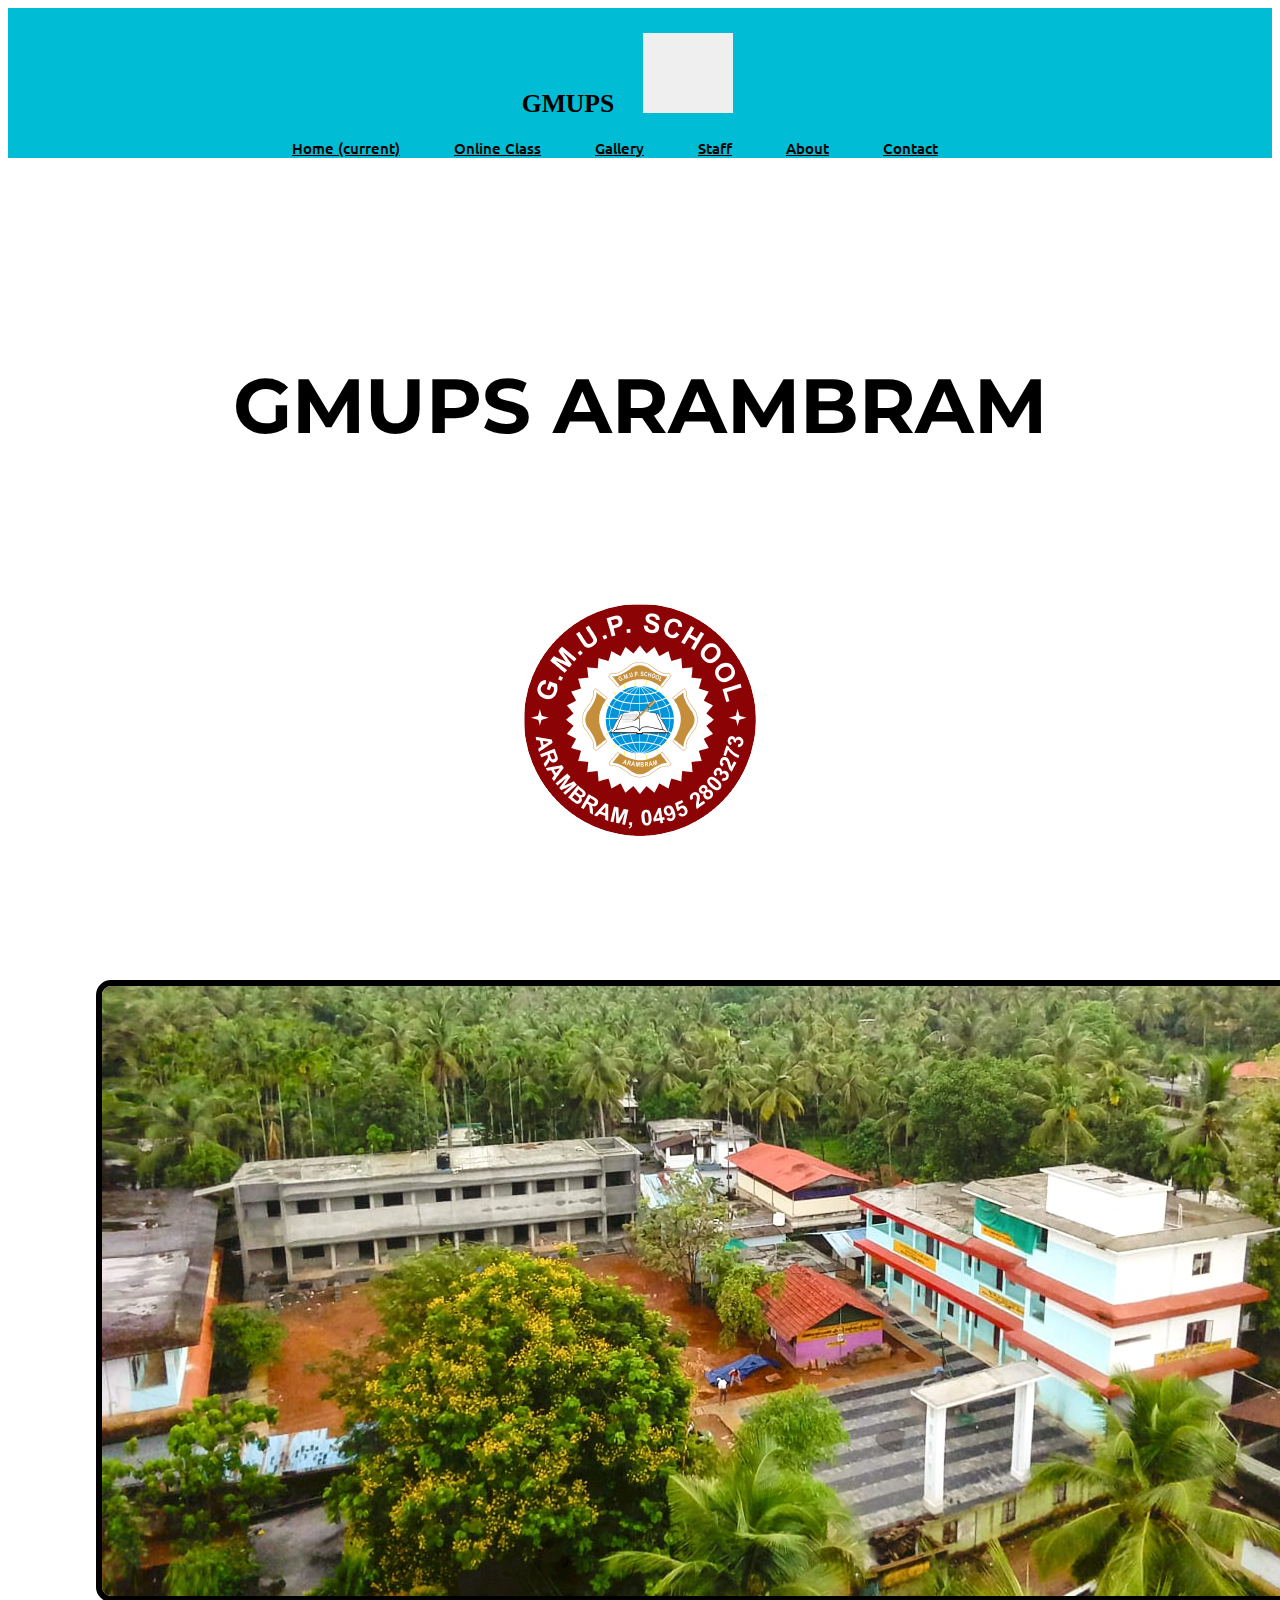
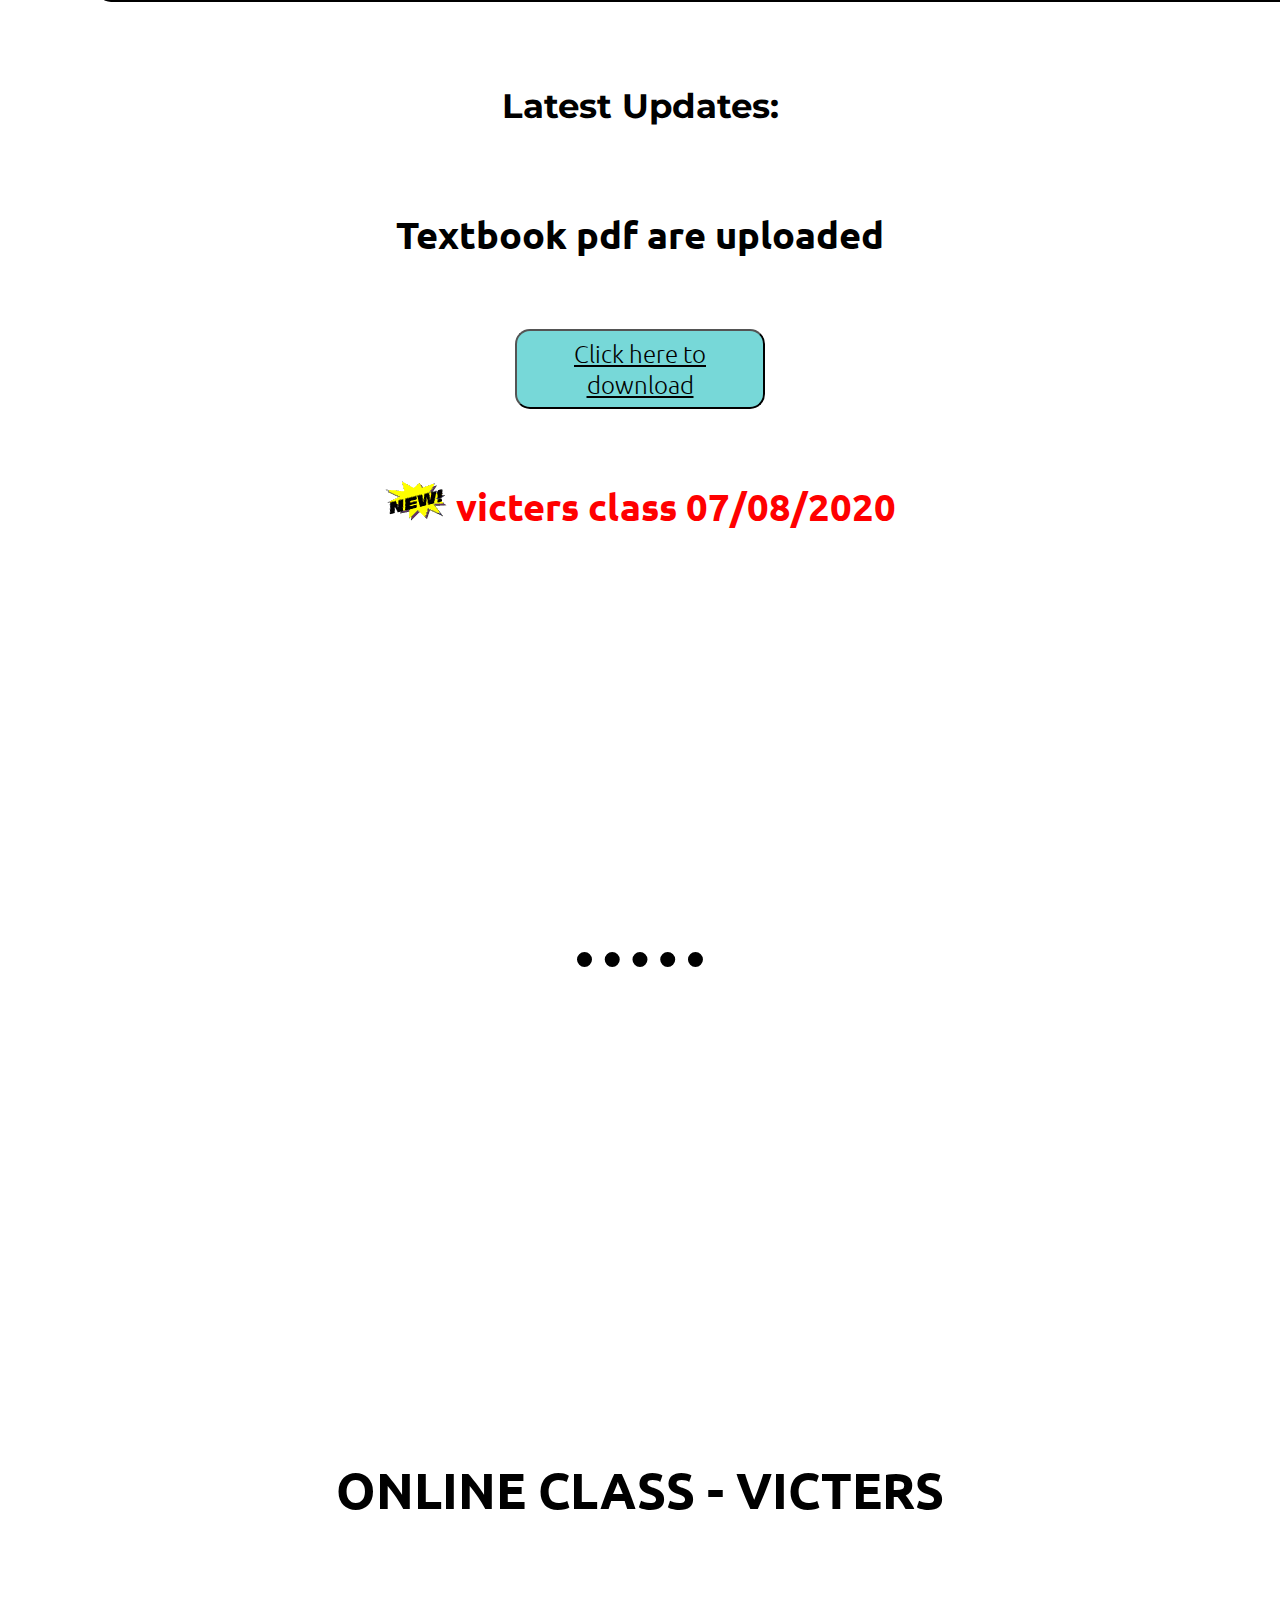
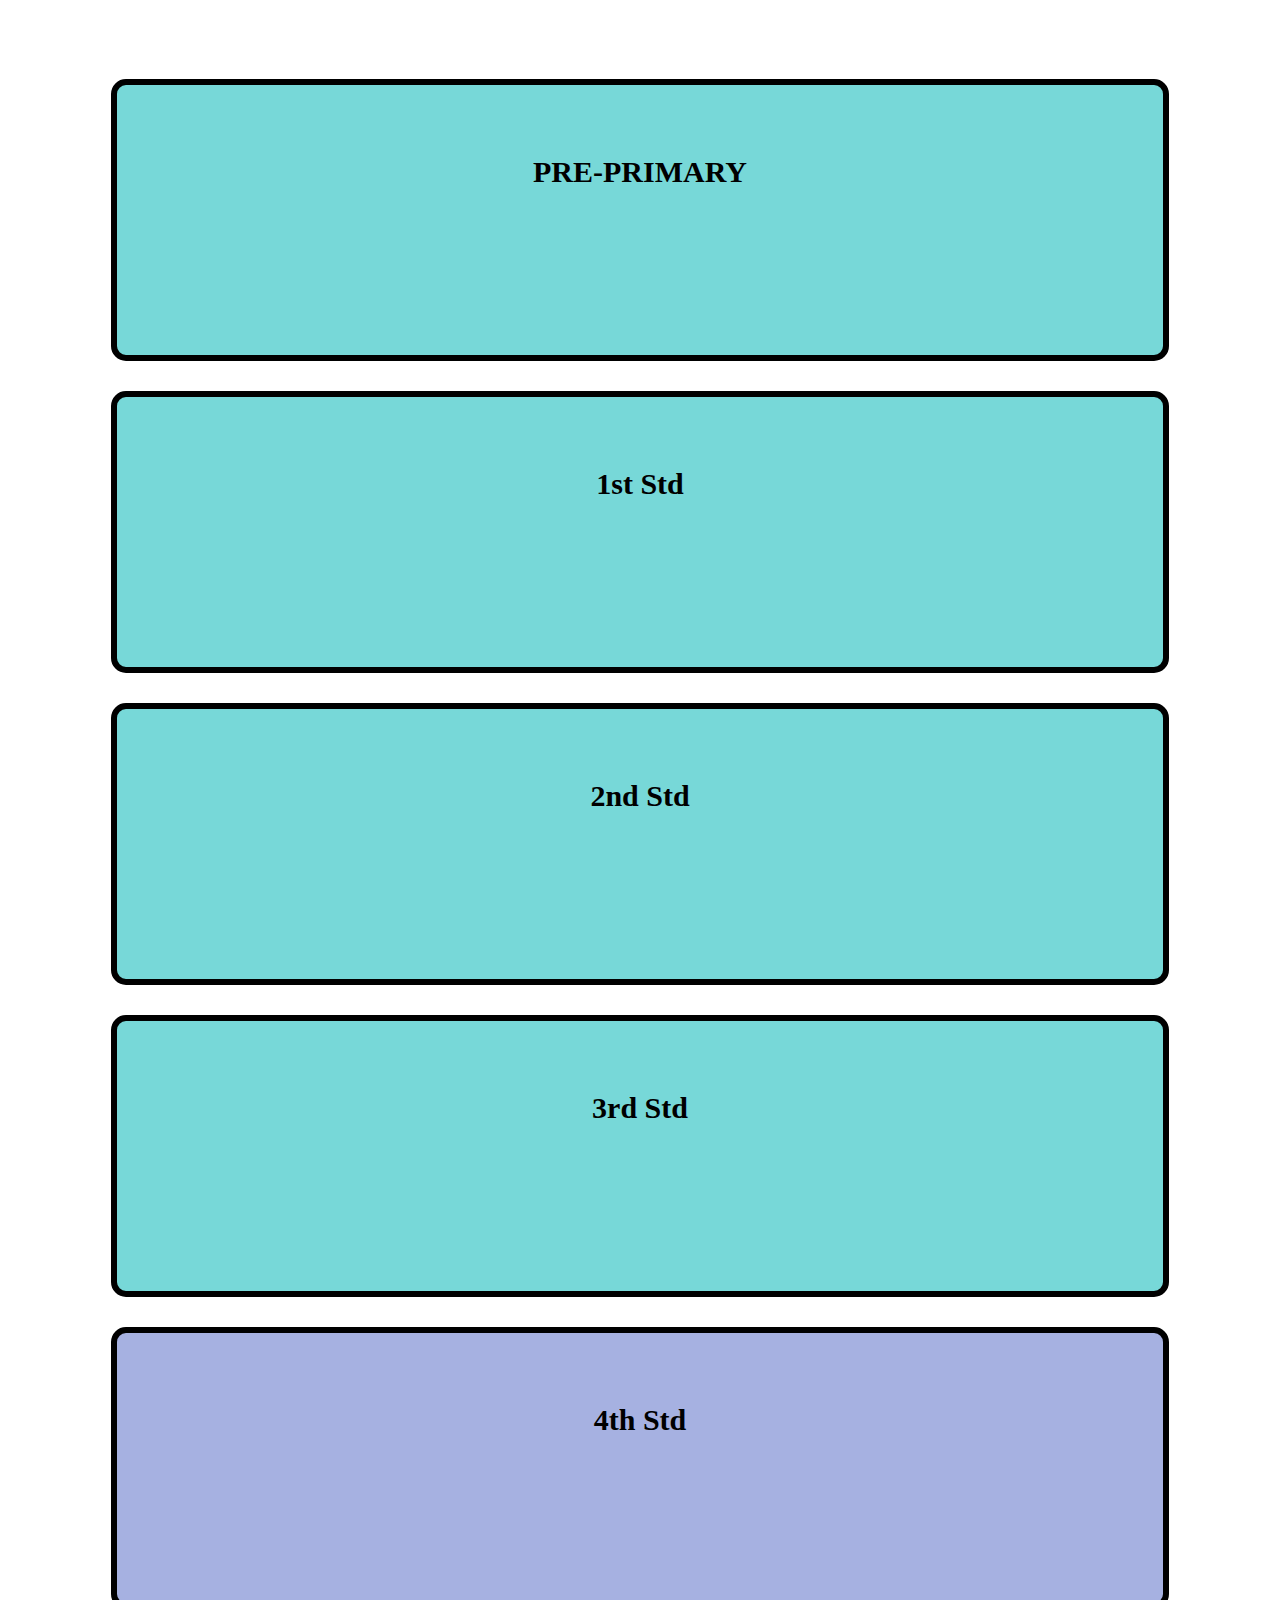
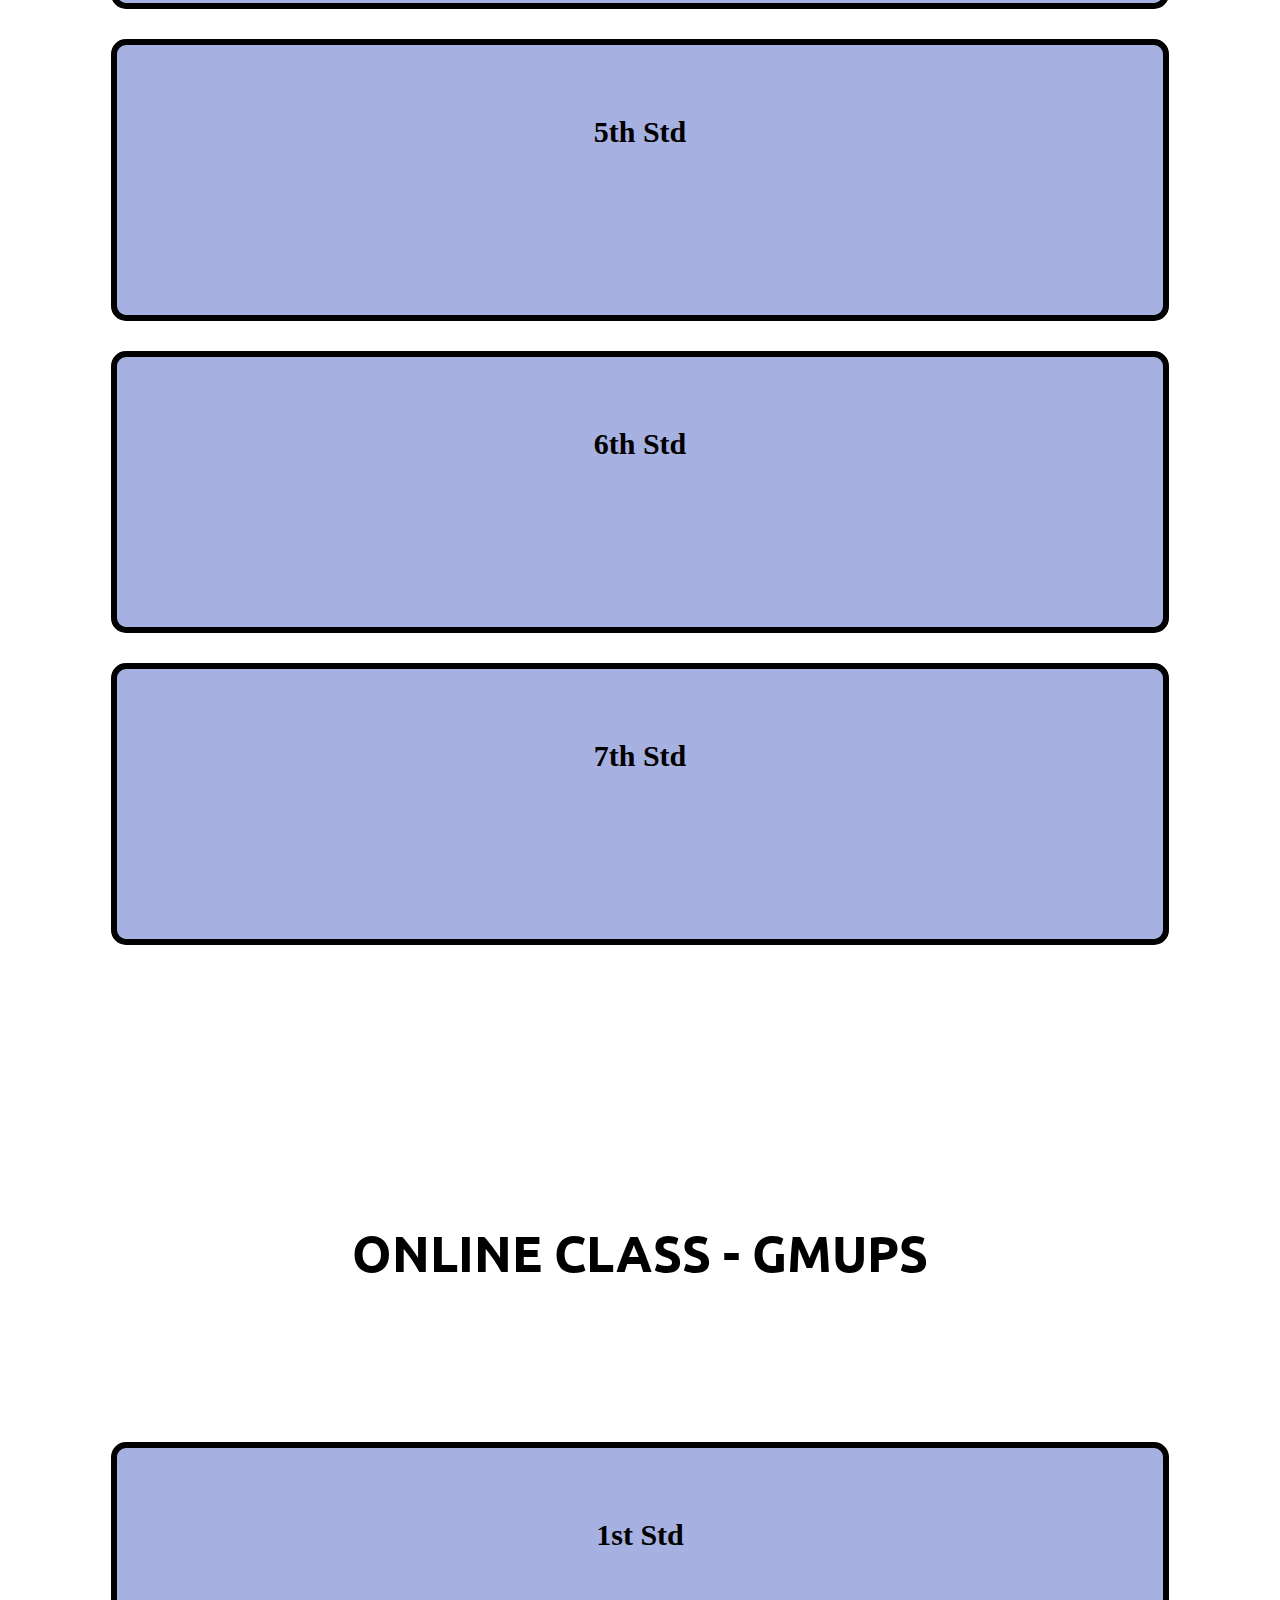
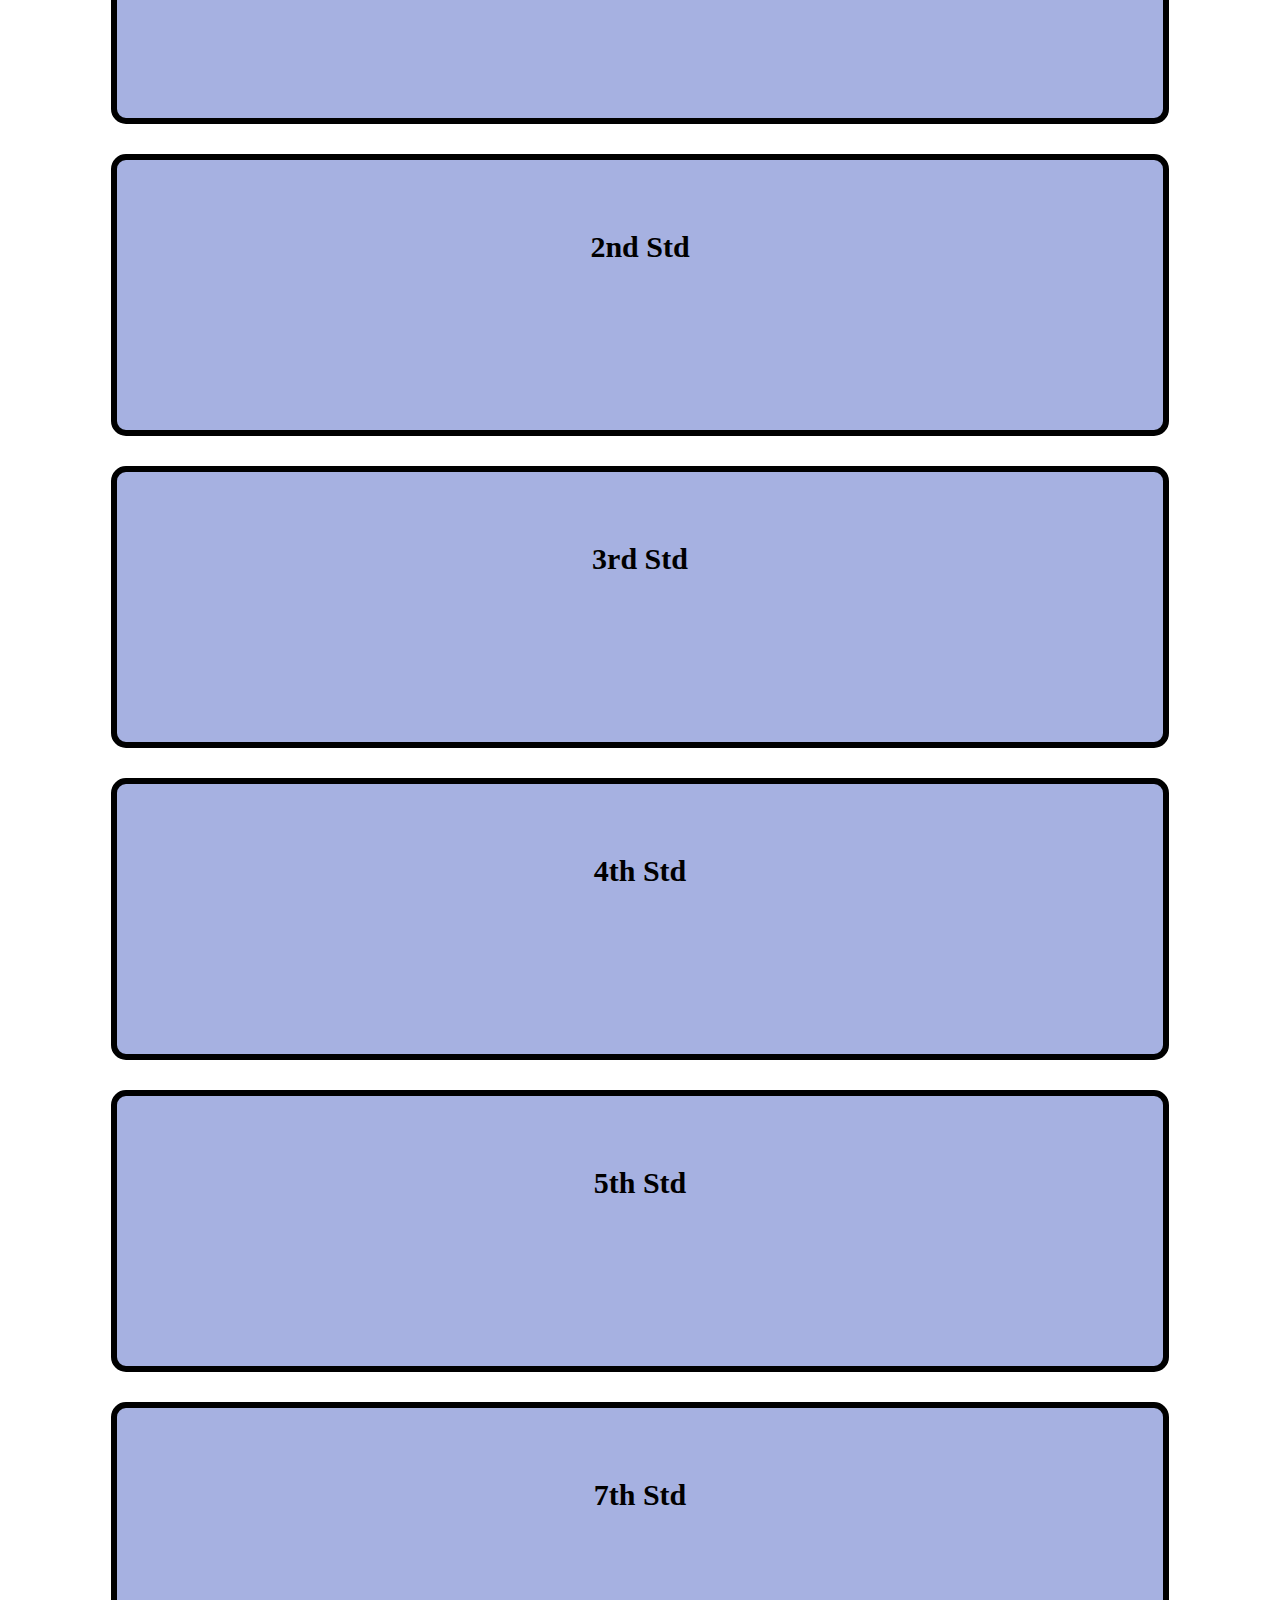
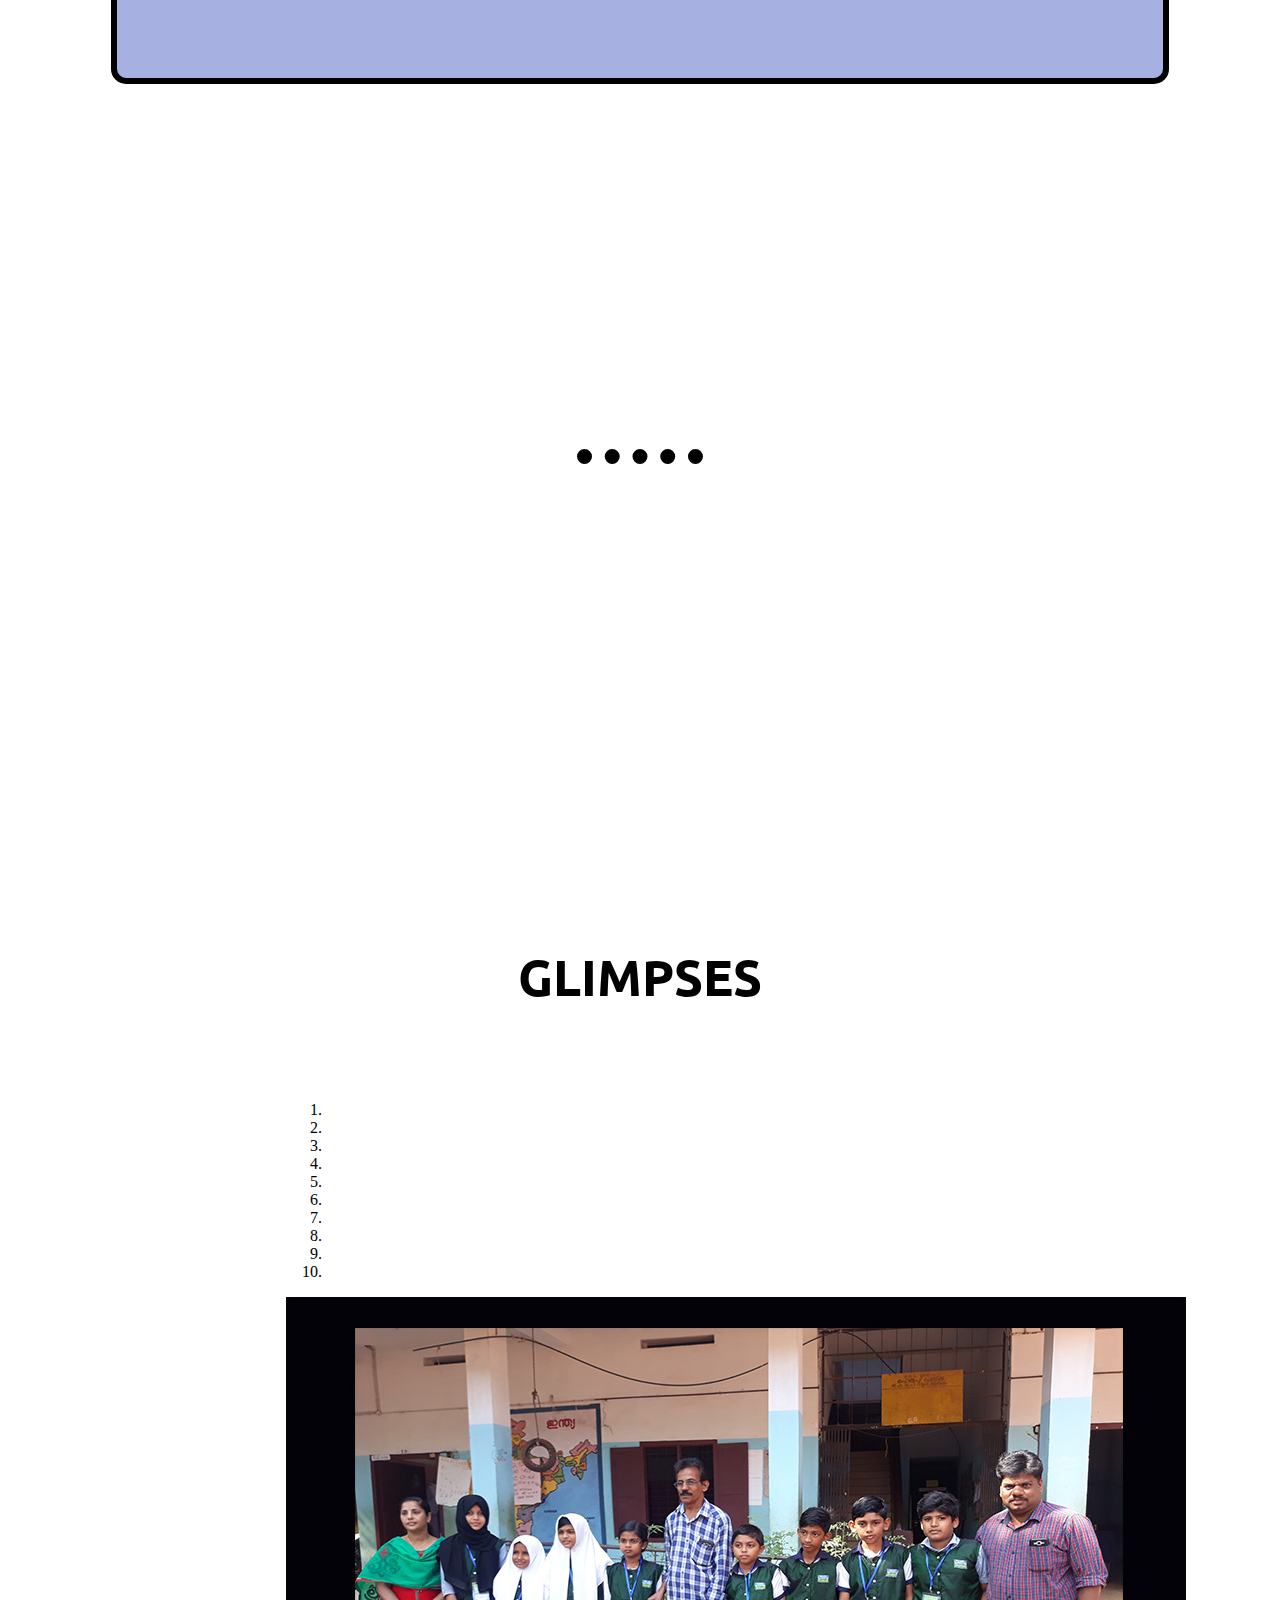
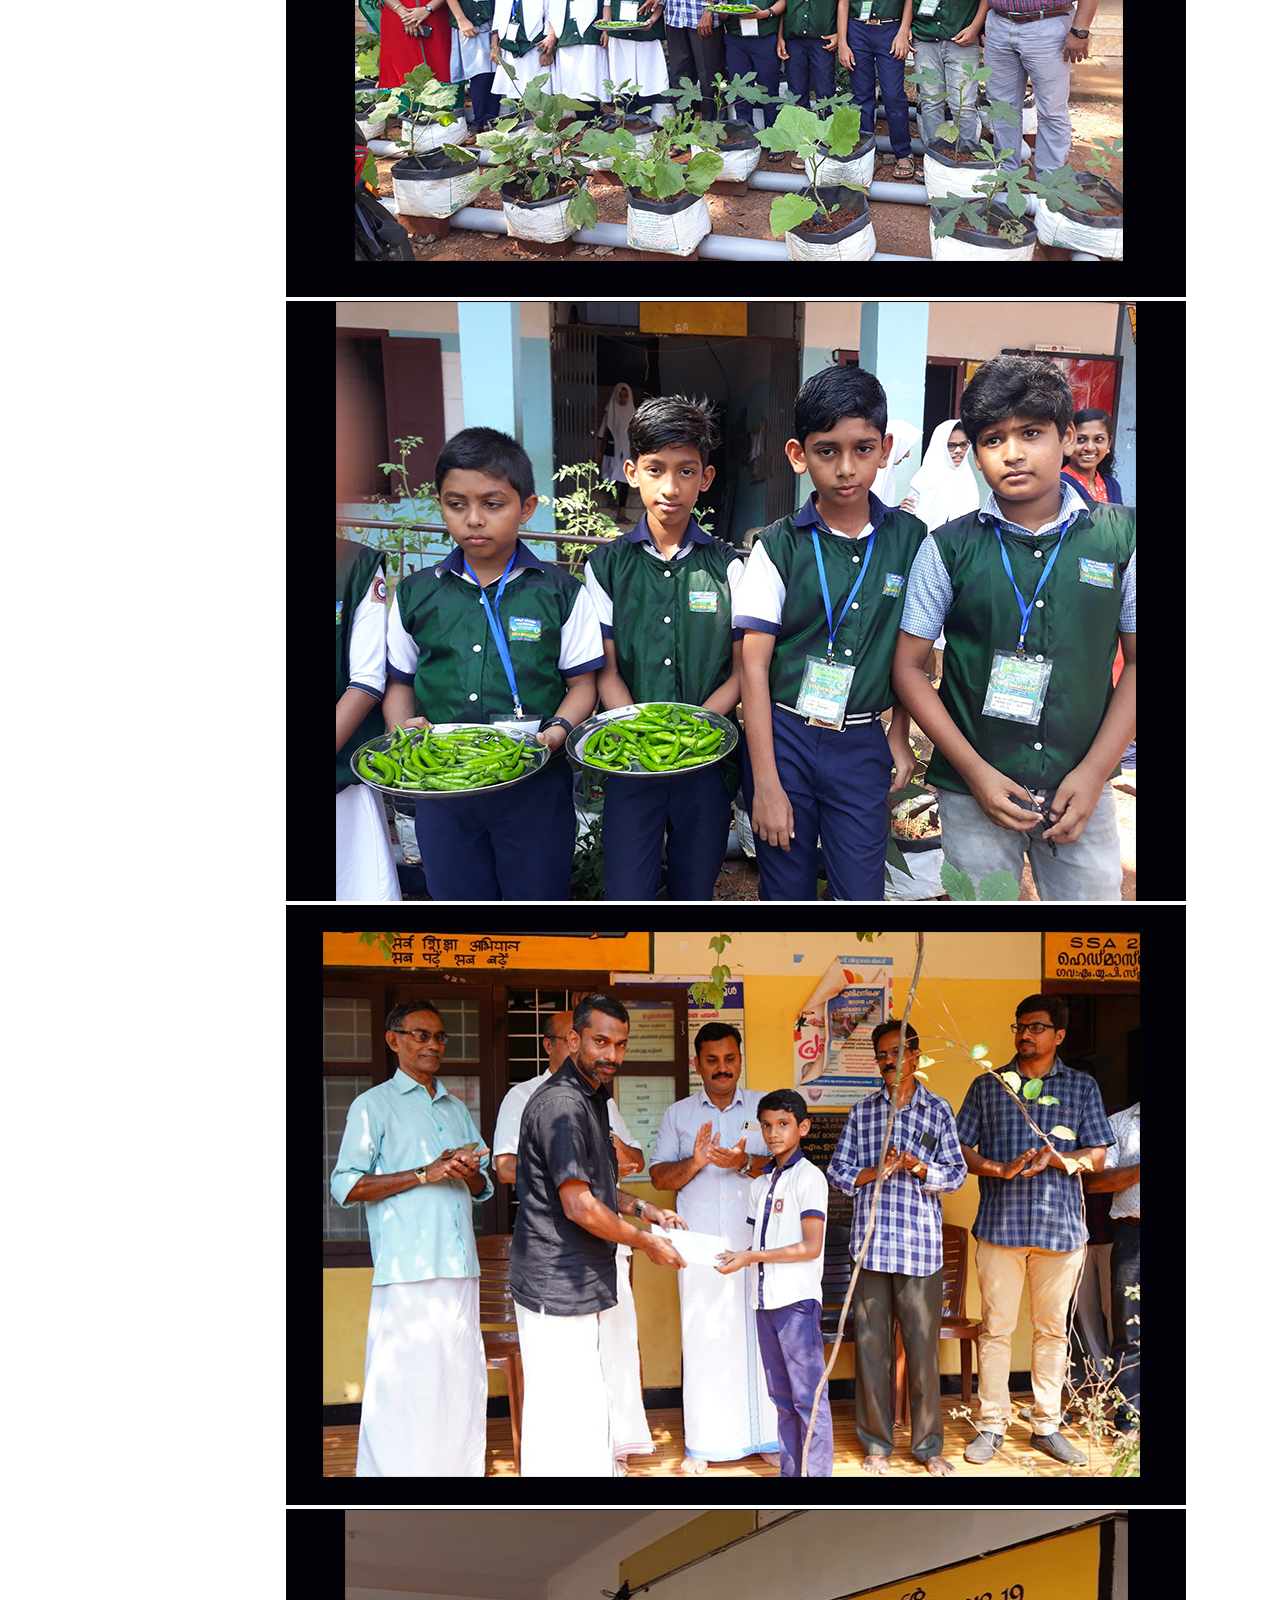
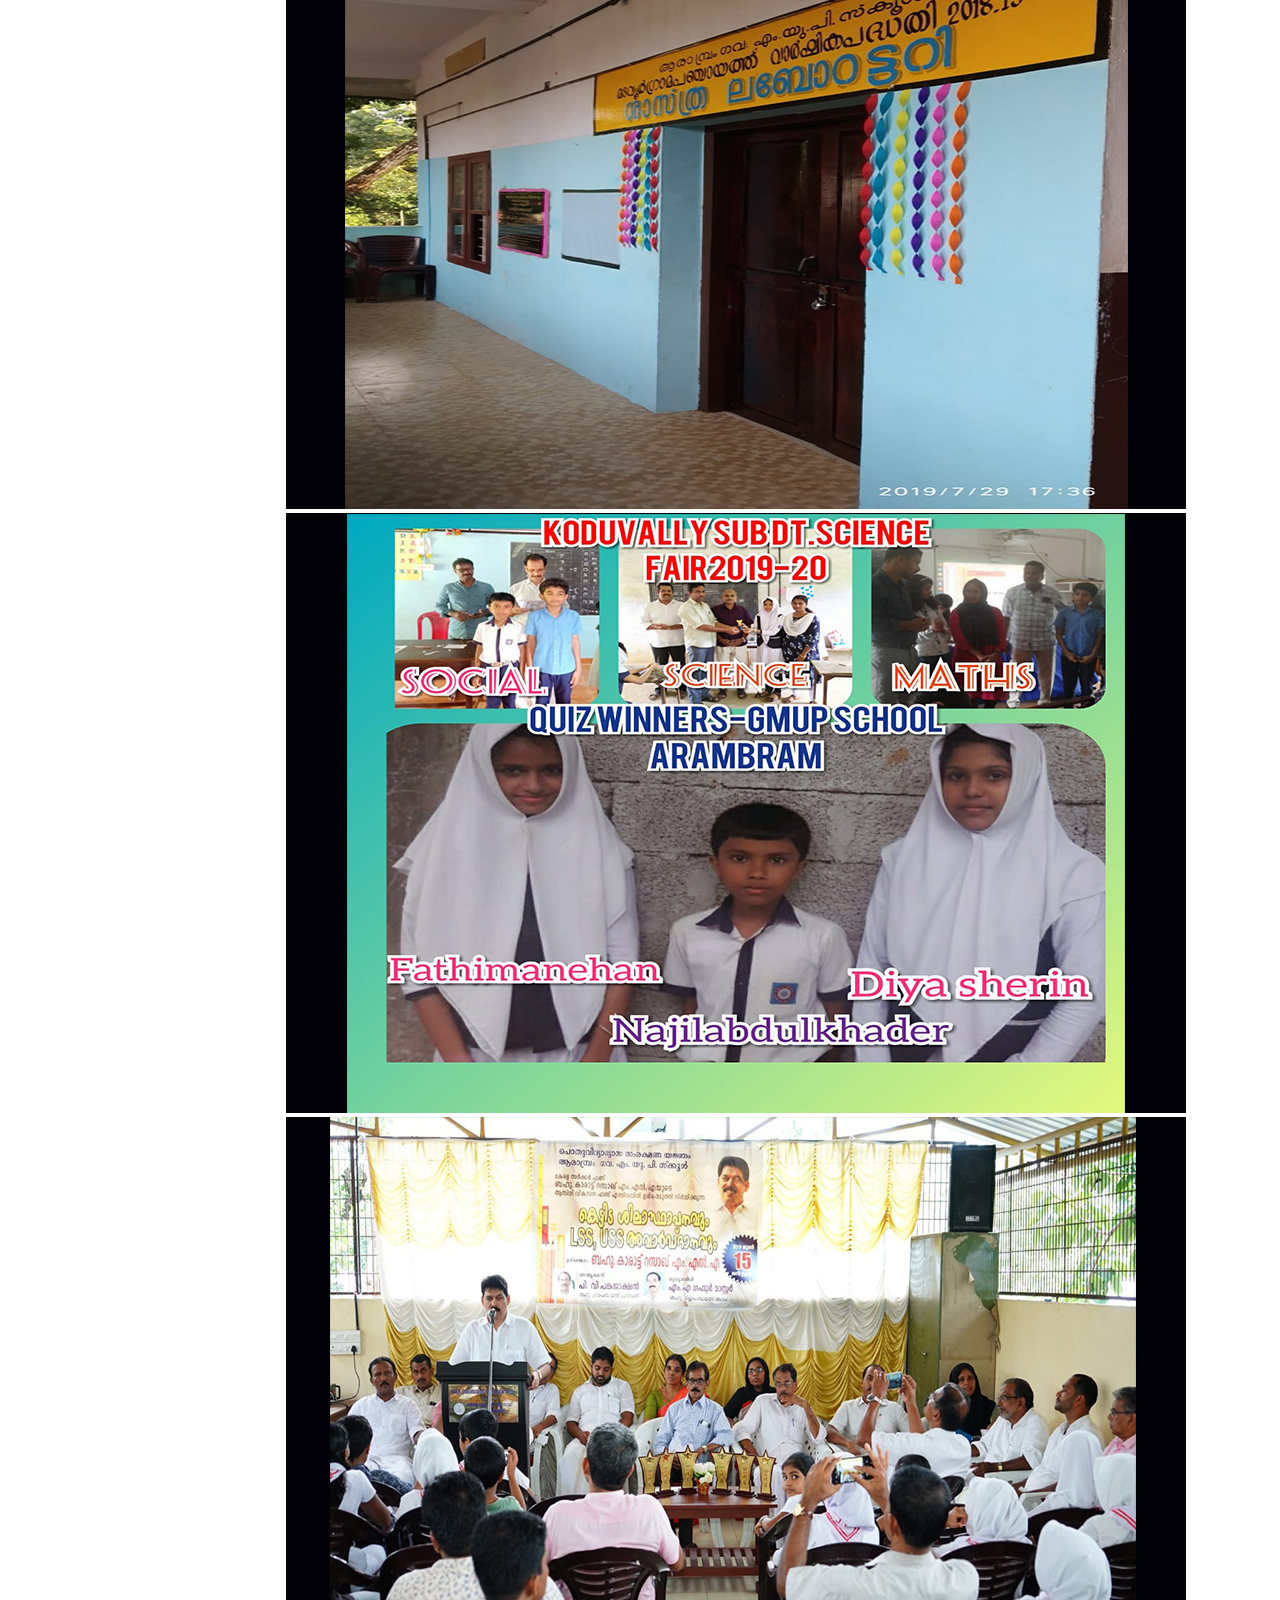
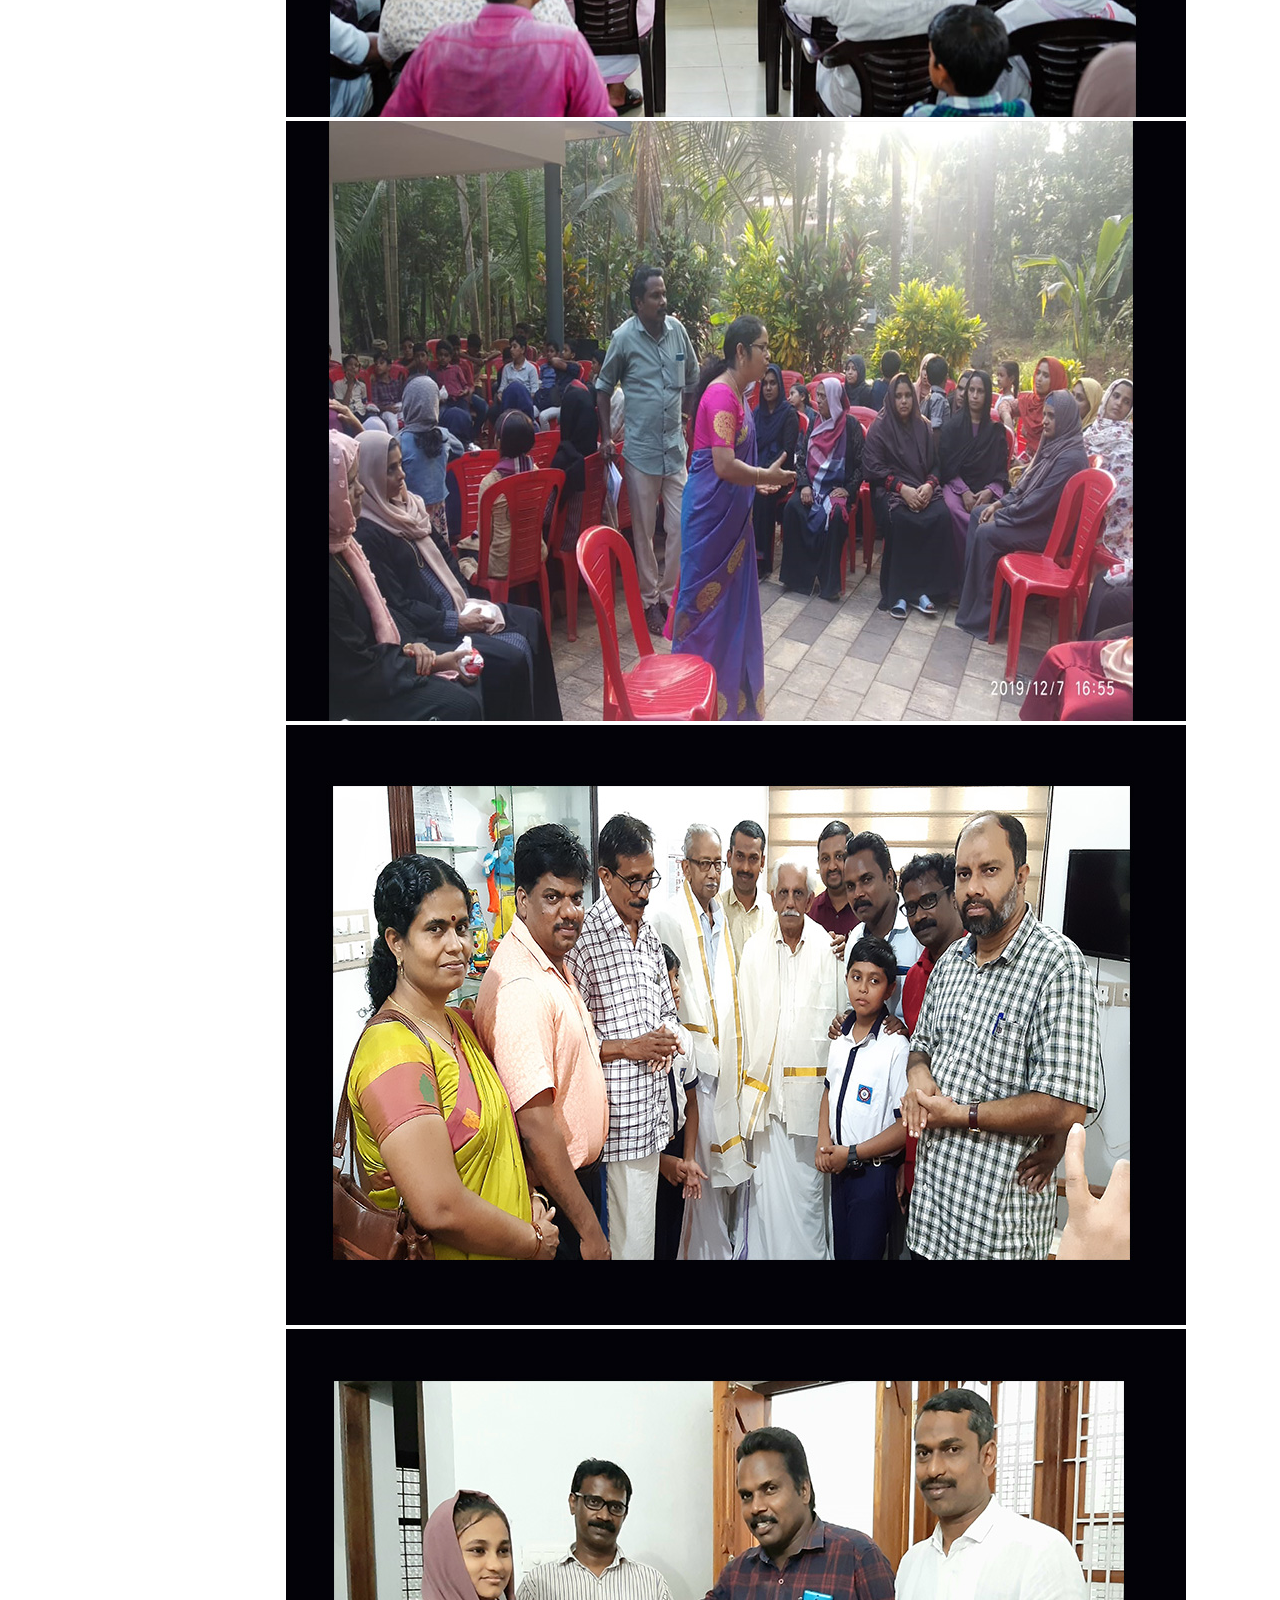
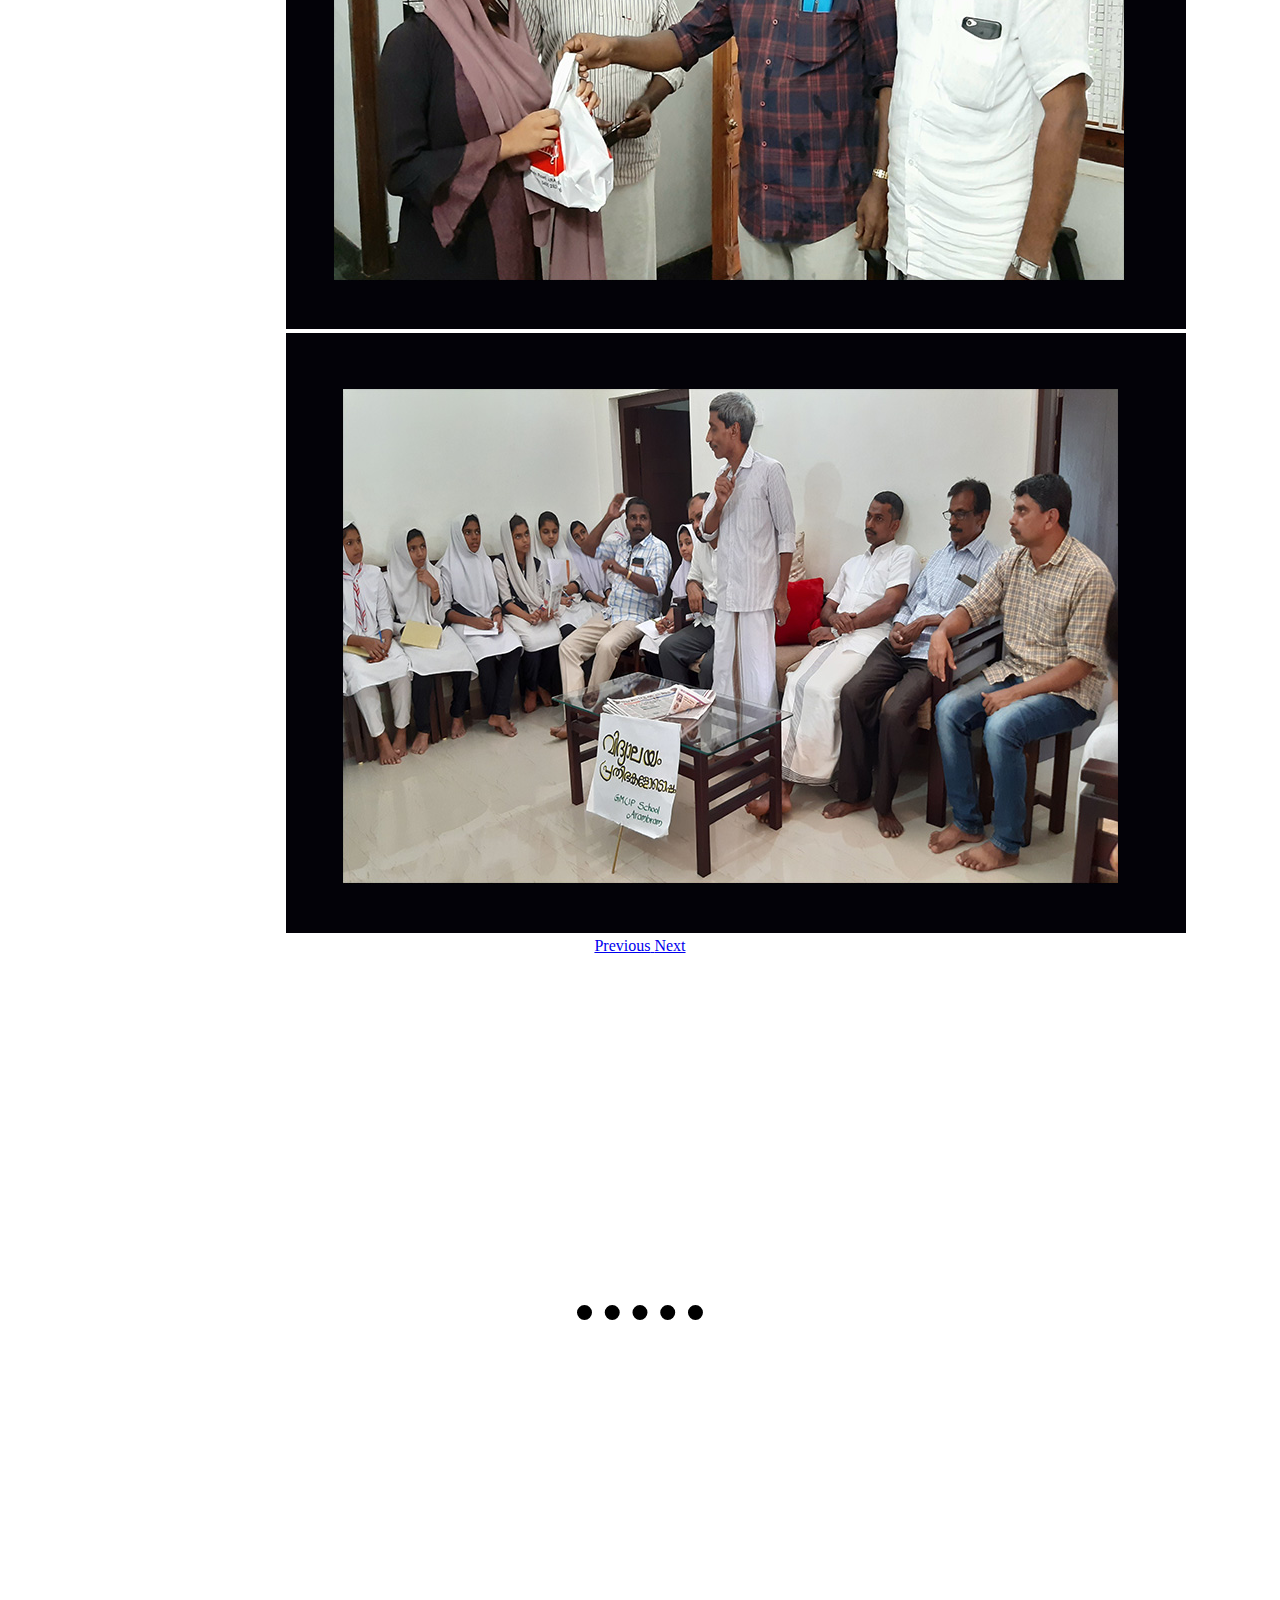
<file: index.html>
<!DOCTYPE html>
<html lang="en" dir="ltr">

<head>
  <meta charset="utf-8">
  <title>GMUPS ARAMBRAM</title>

  <meta name="description" content="GMUPS Arambram is an Official website created for learning purpose. Online classes for
  standard one to seven are available in this website. GMUPS Arambram is a government school located in Arambram, Calicut.">

  <!-- Global site tag (gtag.js) - Google Analytics -->
  <script async src="https://www.googletagmanager.com/gtag/js?id=UA-168923612-1"></script>
  <script>
    window.dataLayer = window.dataLayer || [];

    function gtag() {
      dataLayer.push(arguments);
    }
    gtag('js', new Date());

    gtag('config', 'UA-168923612-1');
  </script>



  <!-- CSS LINK -->
  <link rel="stylesheet" href="css/styles.css">

  <!-- BOOTSTRAP LINK -->
  <link rel="stylesheet" href="https://stackpath.bootstrapcdn.com/bootstrap/4.5.0/css/bootstrap.min.css" integrity="sha384-9aIt2nRpC12Uk9gS9baDl411NQApFmC26EwAOH8WgZl5MYYxFfc+NcPb1dKGj7Sk" crossorigin="anonymous">
  <script src="https://stackpath.bootstrapcdn.com/bootstrap/4.5.0/js/bootstrap.min.js" integrity="sha384-OgVRvuATP1z7JjHLkuOU7Xw704+h835Lr+6QL9UvYjZE3Ipu6Tp75j7Bh/kR0JKI" crossorigin="anonymous"></script>

  <script src="https://code.jquery.com/jquery-3.5.1.slim.min.js" integrity="sha384-DfXdz2htPH0lsSSs5nCTpuj/zy4C+OGpamoFVy38MVBnE+IbbVYUew+OrCXaRkfj" crossorigin="anonymous"></script>
  <script src="https://cdn.jsdelivr.net/npm/popper.js@1.16.0/dist/umd/popper.min.js" integrity="sha384-Q6E9RHvbIyZFJoft+2mJbHaEWldlvI9IOYy5n3zV9zzTtmI3UksdQRVvoxMfooAo" crossorigin="anonymous"></script>
  <script src="https://stackpath.bootstrapcdn.com/bootstrap/4.5.0/js/bootstrap.min.js" integrity="sha384-OgVRvuATP1z7JjHLkuOU7Xw704+h835Lr+6QL9UvYjZE3Ipu6Tp75j7Bh/kR0JKI" crossorigin="anonymous"></script>



  <!-- GOOGLE FONT LINK -->

  <link href="https://fonts.googleapis.com/css2?family=Montserrat:wght@700;800;900&family=Ubuntu:wght@400;500;700&display=swap" rel="stylesheet">

  <!-- favicon area -->
  <link rel="apple-touch-icon" sizes="57x57" href="favicon/apple-icon-57x57.png">
  <link rel="apple-touch-icon" sizes="60x60" href="favicon/apple-icon-60x60.png">
  <link rel="apple-touch-icon" sizes="72x72" href="favicon/apple-icon-72x72.png">
  <link rel="apple-touch-icon" sizes="76x76" href="favicon/apple-icon-76x76.png">
  <link rel="apple-touch-icon" sizes="114x114" href="favicon/apple-icon-114x114.png">
  <link rel="apple-touch-icon" sizes="120x120" href="favicon/apple-icon-120x120.png">
  <link rel="apple-touch-icon" sizes="144x144" href="favicon/apple-icon-144x144.png">
  <link rel="apple-touch-icon" sizes="152x152" href="favicon/apple-icon-152x152.png">
  <link rel="apple-touch-icon" sizes="180x180" href="favicon/apple-icon-180x180.png">
  <link rel="icon" type="image/png" sizes="192x192" href="favicon/android-icon-192x192.png">
  <link rel="icon" type="image/png" sizes="32x32" href="favicon/favicon-32x32.png">
  <link rel="icon" type="image/png" sizes="96x96" href="favicon/favicon-96x96.png">
  <link rel="icon" type="image/png" sizes="16x16" href="favicon/favicon-16x16.png">
  <link rel="manifest" href="manifest.json">
  <meta name="msapplication-TileColor" content="#ffffff">
  <meta name="msapplication-TileImage" content="favicon/ms-icon-144x144.png">
  <meta name="theme-color" content="#ffffff">

</head>

<body>

  <div class="main-body">

    <!-- NAV BAR SECTION -->
    <div id="header">

      <nav class="navbar navbar-expand-lg navbar-light fixed-top">
        <a class="brand" href="#">GMUPS</a>
        <button class="navbar-toggler" type="button" data-toggle="collapse" data-target="#navbarNavAltMarkup" aria-controls="navbarNavAltMarkup" aria-expanded="false" aria-label="Toggle navigation">
          <span class="navbar-toggler-icon"></span>
        </button>
        <div class="collapse navbar-collapse" id="navbarNavAltMarkup">
          <div class="navbar-nav ml-auto">
            <a class="nav-item nav-link active" href="#">Home <span class="sr-only">(current)</span></a>
            <a class="nav-item nav-link" href="#class-page">Online Class</a>

            <a class="nav-item nav-link" href="#gallery">Gallery</a>
            <a class="nav-item nav-link" href="#staff-page">Staff</a>
            <a class="nav-item nav-link" href="#about-page">About</a>
            <a class="nav-item nav-link" href="#contacts">Contact</a>
          </div>
        </div>
      </nav>

    </div>


    <!-- HOME PAGE SECTION -->

    <div id="home-page">



      <div class="rows">

        <div class="col-lg-12">
          <h1 class="main-head">GMUPS ARAMBRAM</h1>

          <img class="logo-img" src="images/logo.png" alt="school logo">

          <br>

          <img class="school-img" src="images/school2.jpg" alt="school image">
        </div>
      </div>



      <div class="live-update">
        <h3 style="font-weight:bold; color:#000; font-size:34px; font-family:'Montserrat', sans-serif;">Latest Updates:</h3>
        <h2 class="live-text" style="color:#000;">Textbook pdf are uploaded</h2>
        <button class="btn btn-primary download-btn" type="button" name="button"> <a href="https://drive.google.com/file/d/1GjZYhaHd1Kfy4KcyQh09we98H1Oi1lig/view?usp=drivesdk" class="download-link">Click here to download</a> </button>

        <h2 class="live-text" style="color:RED;"> <img src="images/New1.gif" alt=""> victers class 07/08/2020</h2>

      </div>

    </div>

    <hr class="page-hr">

    <!-- ONLINE CLASS SECTION -->

    <div id="class-page">

      <h2 class="section-head">ONLINE CLASS - VICTERS</h2>

      <div class="row class-div">

        <div class="items col-lg-3 col-sm-6">
          <a class="row-one" href="preprimary.html">PRE-PRIMARY</a>
        </div>

        <div class="items col-lg-3 col-sm-6">
          <a class=" row-one" href="one.html">1st Std</a>
        </div>

        <div class="items col-lg-3 col-sm-6">
          <a class=" row-one" href="two.html">2nd Std</a>
        </div>

        <div class="items col-lg-3 col-sm-6">
          <a class=" row-one" href="three.html">3rd Std</a>
        </div>

        <div class="items col-lg-3 col-sm-6">
          <a class="row-two" href="four.html">4th Std</a>
        </div>

        <div class="items col-lg-3 col-sm-6">
          <a class="row-two" href="five.html">5th Std</a>
        </div>

        <div class="items col-lg-3 col-sm-6">
          <a class="row-two" href="six.html">6th Std</a>
        </div>

        <div class="items col-lg-3 col-sm-6">
          <a class="row-two" href="seven.html">7th Std</a>
        </div>

      </div>

      <!-- GMUPS CLASS VIDEOS SECTION -->

      <h2 class="section-head school-cls-head">ONLINE CLASS - GMUPS</h2>

      <div class="row class-div">

        <div class="items col-lg-3 col-sm-6">
          <a class="teachers-cls" href="gmups1.html">1st Std</a>
        </div>


        <div class="items col-lg-3 col-sm-6">
          <a class="teachers-cls" href="gmups2.html">2nd Std</a>
        </div>


        <div class="items col-lg-3 col-sm-6">
          <a class="teachers-cls" href="gmups3.html">3rd Std</a>
        </div>

        <div class="items col-lg-3 col-sm-6">
          <a class="teachers-cls" href="gmups4.html">4th Std</a>
        </div>


        <div class="items col-lg-3 col-sm-6">
          <a class="teachers-cls" href="gmups5.html">5th Std</a>
        </div>

        <div class="items col-lg-3 col-sm-6">
          <a class="teachers-cls" href="gmups7.html">7th Std</a>
        </div>

      </div>

    </div>

    <hr class="page-hr">


    <!-- IMAGE GALLERY SECTION -->
    <div id="gallery">

      <h2 class="section-head gallery-head">GLIMPSES</h2>

      <div id="carouselExampleIndicators" class="carousel slide" data-ride="carousel">
        <ol class="carousel-indicators">
          <li data-target="#carouselExampleIndicators" data-slide-to="0" class="active"></li>
          <li data-target="#carouselExampleIndicators" data-slide-to="1"></li>
          <li data-target="#carouselExampleIndicators" data-slide-to="2"></li>
          <li data-target="#carouselExampleIndicators" data-slide-to="2"></li>
          <li data-target="#carouselExampleIndicators" data-slide-to="2"></li>
          <li data-target="#carouselExampleIndicators" data-slide-to="2"></li>
          <li data-target="#carouselExampleIndicators" data-slide-to="2"></li>
          <li data-target="#carouselExampleIndicators" data-slide-to="2"></li>
          <li data-target="#carouselExampleIndicators" data-slide-to="2"></li>
          <li data-target="#carouselExampleIndicators" data-slide-to="2"></li>
        </ol>
        <div class="carousel-inner">
          <div class="carousel-item active">
            <img src="images/gallery1.jpg" class="d-block w-100" alt="...">
          </div>
          <div class="carousel-item">
            <img src="images/gallery2.jpg" class="d-block w-100" alt="...">
          </div>
          <div class="carousel-item">
            <img src="images/gallery3.jpg" class="d-block w-100" alt="...">
          </div>
          <div class="carousel-item">
            <img src="images/gallery4.jpg" class="d-block w-100" alt="...">
          </div>
          <div class="carousel-item">
            <img src="images/gallery5.jpg" class="d-block w-100" alt="...">
          </div>
          <div class="carousel-item">
            <img src="images/gallery6.jpg" class="d-block w-100" alt="...">
          </div>
          <div class="carousel-item">
            <img src="images/gallery7.jpg" class="d-block w-100" alt="...">
          </div>
          <div class="carousel-item">
            <img src="images/gallery8.jpg" class="d-block w-100" alt="...">
          </div>
          <div class="carousel-item">
            <img src="images/gallery9.jpg" class="d-block w-100" alt="...">
          </div>
          <div class="carousel-item">
            <img src="images/gallery10.jpg" class="d-block w-100" alt="...">
          </div>
        </div>
        <a class="carousel-control-prev" href="#carouselExampleIndicators" role="button" data-slide="prev">
          <span class="carousel-control-prev-icon" aria-hidden="true"></span>
          <span class="sr-only">Previous</span>
        </a>
        <a class="carousel-control-next" href="#carouselExampleIndicators" role="button" data-slide="next">
          <span class="carousel-control-next-icon" aria-hidden="true"></span>
          <span class="sr-only">Next</span>
        </a>
      </div>

    </div>


    <hr class="page-hr">


    <!-- SCHOOL STAFF LIST AND DETAILS SECTION -->

    <div id="staff-page">

      <h2 class="section-head">OUR STAFF</h2>

      <div class="table-responsive">

        <h3 class="staff-table-head">CLASS TEACHERS</h3>

        <table class="table">
          <thead class="table-head">
            <tr>
              <th scope="col">Sl No</th>
              <th scope="col">CLASS</th>
              <th scope="col">CLASS TEACHER</th>
              <th scope="col">MOBILE</th>
            </tr>
          </thead>
          <tbody class="table-data">
            <tr>
              <td>1</td>
              <td>1 A</td>
              <td>NIMNA M K</td>
              <td>9947536415</td>
            </tr>
            <tr>
              <td>2</td>
              <td>1 B</td>
              <td>ANILA C K </td>
              <td>9656519418</td>
            </tr>
            <tr>
              <td>3</td>
              <td>2 A</td>
              <td>SAJINI T</td>
              <td>9048310439</td>
            </tr>
            <tr>
              <td>4</td>
              <td>2 B</td>
              <td>ABIDHA P</td>
              <td>9446169120</td>
            </tr>
            <tr>
              <td>5</td>
              <td>3 A</td>
              <td>HAFSA V T</td>
              <td>9656006350</td>
            </tr>
            <tr>
              <td>6</td>
              <td>3 B</td>
              <td>VIMISHA V M</td>
              <td>9645643137</td>
            </tr>
            <tr>
              <td>7</td>
              <td>4 A</td>
              <td>MARIYAM SHAKKIRA P P</td>
              <td>8281618138</td>
            </tr>
            <tr>
              <td>8</td>
              <td>4 B</td>
              <td>AMINA BEEGAM K</td>
              <td>9961653939</td>
            </tr>
            <tr>
              <td>9</td>
              <td>5 A</td>
              <td>ABDUL KAREEM K C</td>
              <td>9207021928</td>
            </tr>
            <tr>
              <td>10</td>
              <td>5 B</td>
              <td>ABDUL SHUKKUR K</td>
              <td>9961437607</td>
            </tr>
            <tr>
              <td>11</td>
              <td>5 C</td>
              <td>SHEEJA K G</td>
              <td>9747119469</td>
            </tr>
            <tr>
              <td>12</td>
              <td>6 A</td>
              <td>RIJESH N</td>
              <td>8086572900</td>
            </tr>
            <tr>
              <td>13</td>
              <td>6 B</td>
              <td>SHAILAJA K</td>
              <td>9496686123</td>
            </tr>
            <tr>
              <td>14</td>
              <td>6 C</td>
              <td>RAHIYA K</td>
              <td>9846743066</td>
            </tr>
            <tr>
              <td>15</td>
              <td>7 A</td>
              <td>HARIDASAN P K</td>
              <td>9961439676</td>
            </tr>
            <tr>
              <td>16</td>
              <td>7 B</td>
              <td>SAJITHA K</td>
              <td>9846961477</td>
            </tr>
            <tr>
              <td>17</td>
              <td>7 C</td>
              <td>SAJEEVAN P K</td>
              <td>9947067973</td>
            </tr>
            <tr>
              <td>18</td>
              <td>7 D</td>
              <td>USHA P M</td>
              <td>8330051423</td>
            </tr>
          </tbody>
        </table>
      </div>


      <!-- language teachers table -->

      <div class="table-responsive">

        <h3 class="staff-table-head">LANGUAGE TEACHERS</h3>
        <table class="table">
          <thead class="table-head">
            <tr>
              <th scope="col">Sl No</th>
              <th scope="col">NAME OF TEACHER</th>
              <th scope="col">LANGUAGE</th>
              <th scope="col">MOBILE</th>
            </tr>
          </thead>
          <tbody class="table-data">
            <tr>
              <td>1</td>
              <td>RAHIYA K</td>
              <td>ARABIC (UP)</td>
              <td>9846743066</td>
            </tr>
            <tr>
              <td>2</td>
              <td>MYMOONA M P</td>
              <td>ARABIC (LP)</td>
              <td>9744116005</td>
            </tr>
            <tr>
              <td>3</td>
              <td>AYISHA K A</td>
              <td>ARABIC (LP)</td>
              <td>9605970929</td>
            </tr>
            <tr>
              <td>4</td>
              <td>JAYAPRAKASH P</td>
              <td>URDU</td>
              <td>9496345341</td>
            </tr>
            <tr>
              <td>5</td>
              <td>SUMA K</td>
              <td>HINDI</td>
              <td>9207076919</td>
            </tr>
          </tbody>
        </table>
      </div>

      <div class="table-responsive">

        <h3 class="staff-table-head">OFFICE</h3>

        <table class="table office-table">
          <tbody class="table-data">
            <tr>
              <td scope="row">HEADMASTER</td>
              <td>MOHANDAS V K</td>
              <td>9496163429</td>
            </tr>
            <tr>
              <td scope="row">OFFICE ATTENDANT</td>
              <td>HAPPY ROJES K</td>
              <td>9747162518</td>
            </tr>
          </tbody>
        </table>
      </div>


    </div>


    <hr class="page-hr">


    <!-- ABOUT SECTION -->

    <div id="about-page">

      <h3 class="section-head">ABOUT SCHOOL</h3>
      <div class="rows about-row">
        <div class="col-lg-12">
          <img class="hm-image" src="images/hm.jpg" alt="">
          <p class="hm-title">Mohandas VK <br> (Headmaster)</p>
          <br>
          <p class="about-para"> <q> Only Govt upper primary school in Madavoor grama panchayath. Started
              in 1912 as lower primary school, Upgraded as upper primary in 1982. Class from std I to VII - Enlglish & Malayalam medium.
              Now a leading
              UP school in Koduvally subdistrict having smart classrooms and other facilities.</q> </p>
        </div>
      </div>

    </div>


    <!-- CONTACT SECTION -->

    <div id="contacts">

      <div class="footer">
        <button type="button" class=" contact-btn btn btn-outline-info"><a class="btn-text" href="mailto:arambramgmups@gmail.com">Contact</a></button>
        <h3 class="contact-head"> <br> <br> Email: arambramgmups@gmail.com <br> <br>
          Phone: 0495 2803273 / 9496163429 <br> <br>Padanilam PO <br><br>
          Kozhikode 673571 </h3>
        <p class="copy-right">© 2020 GMUPS Arambram.</p>
        <p>Creator: Arjun M (9544163429)</p>

      </div>
    </div>

  </div>


  <!-- THIS SCRIPT IS USED TO CLOSE THE TOGGLER AFTER SELECTING THE REQUIRED SECTION IN MOBILE DEVICES -->

  <script>
    $(document).on('click', function() {
      $('.collapse').collapse('hide');
    })
  </script>
</body>

</html>
</file>
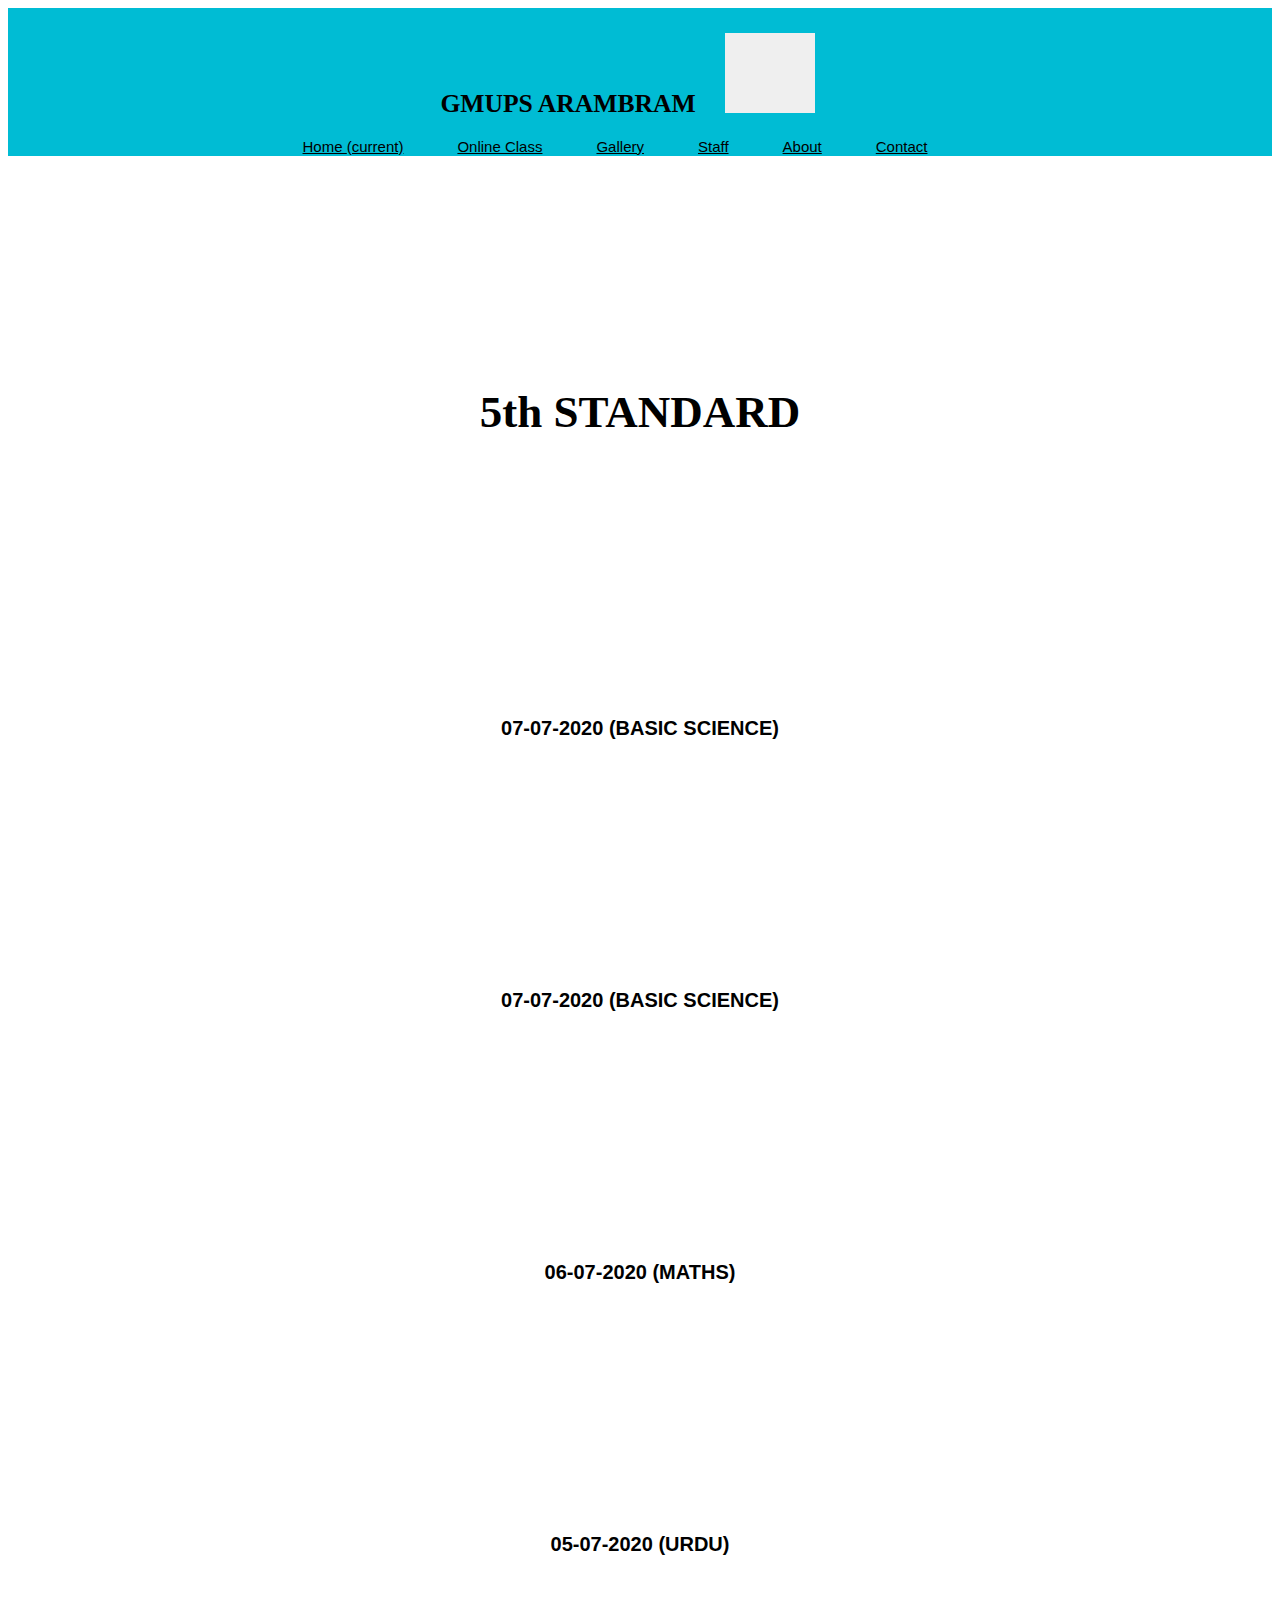
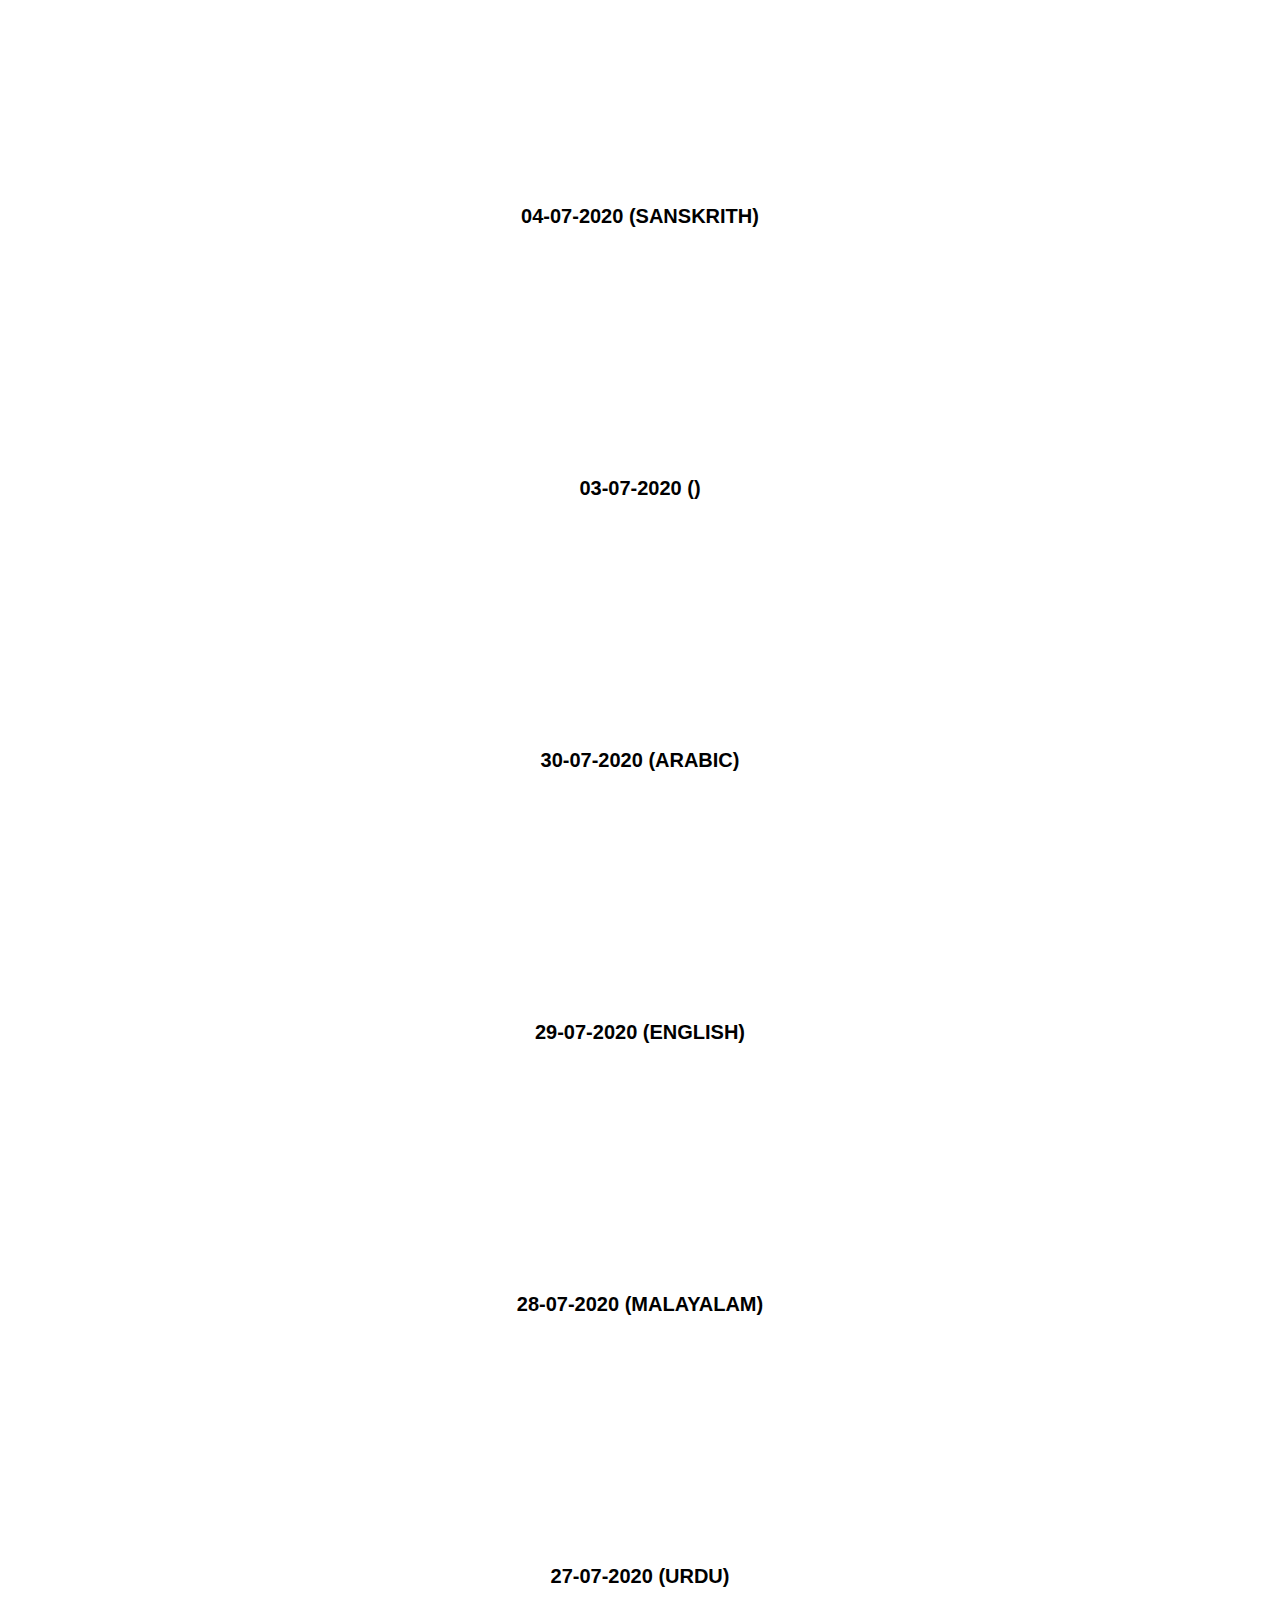
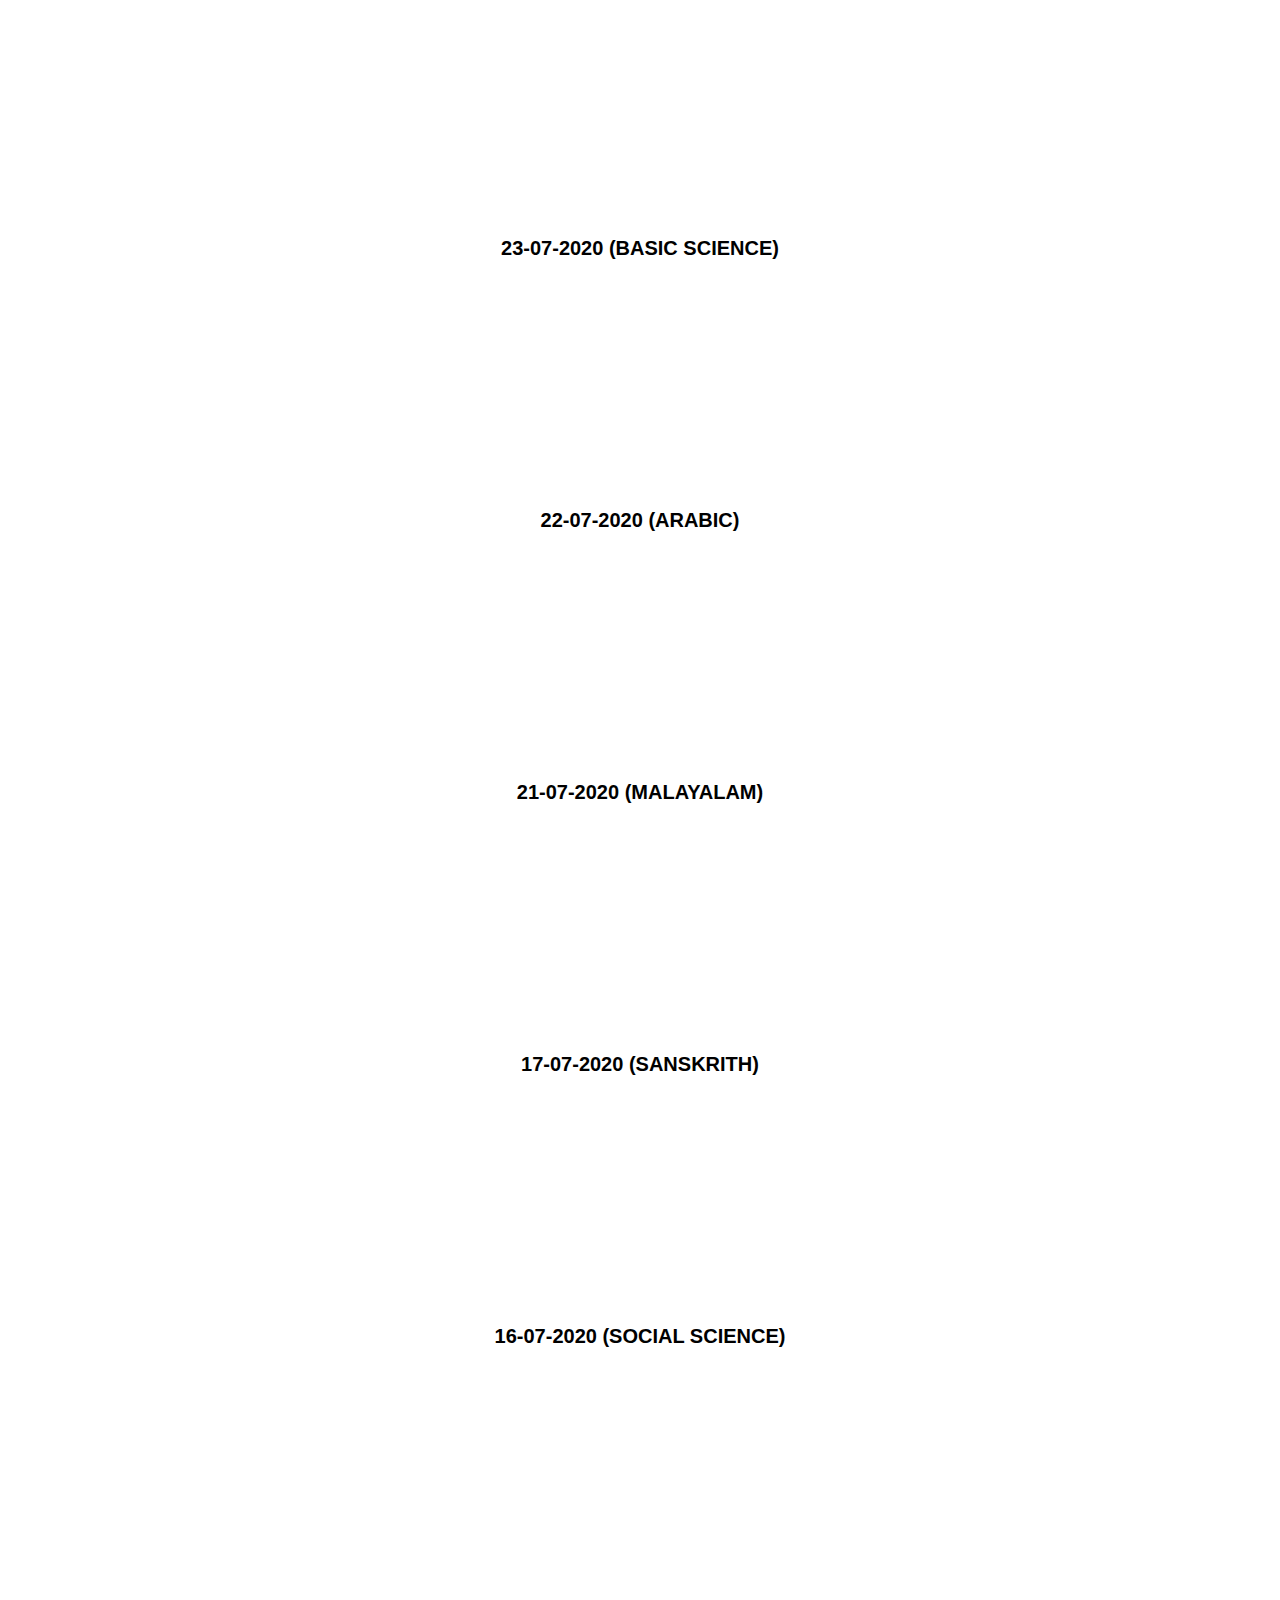
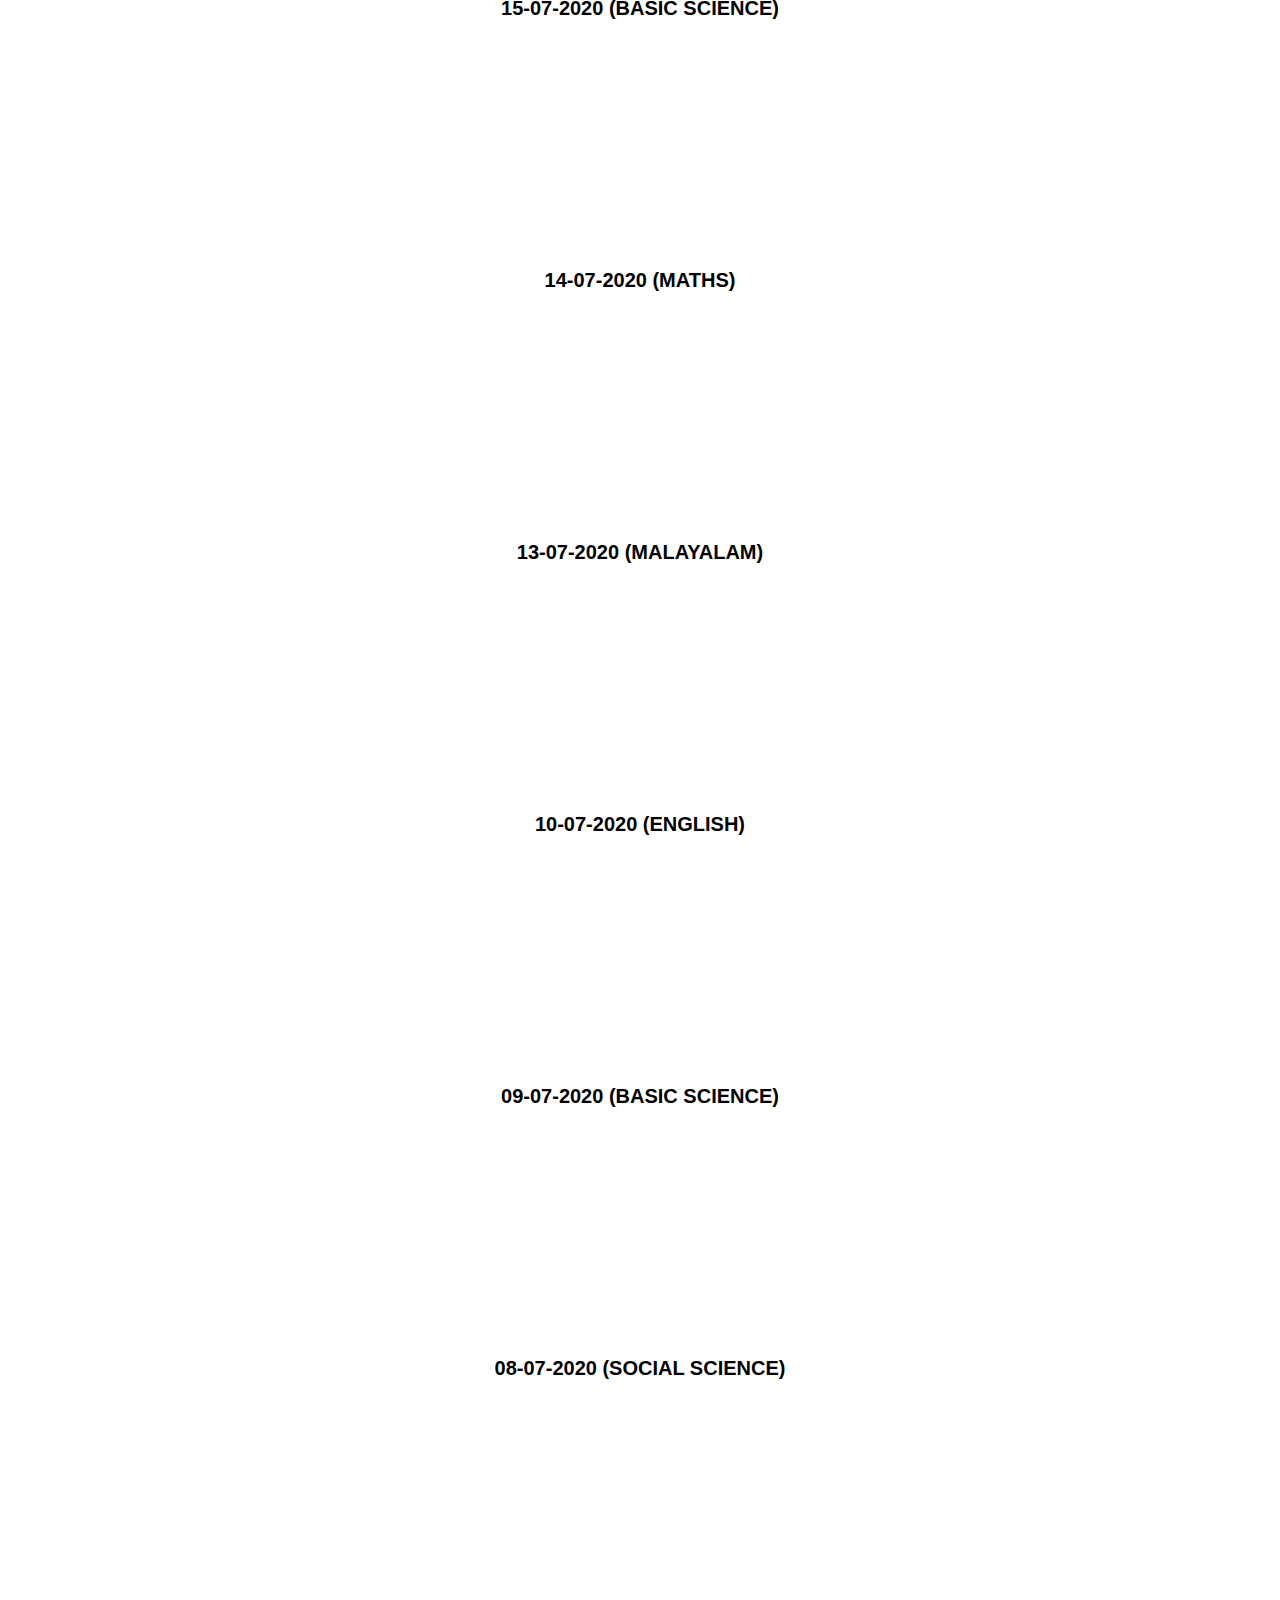
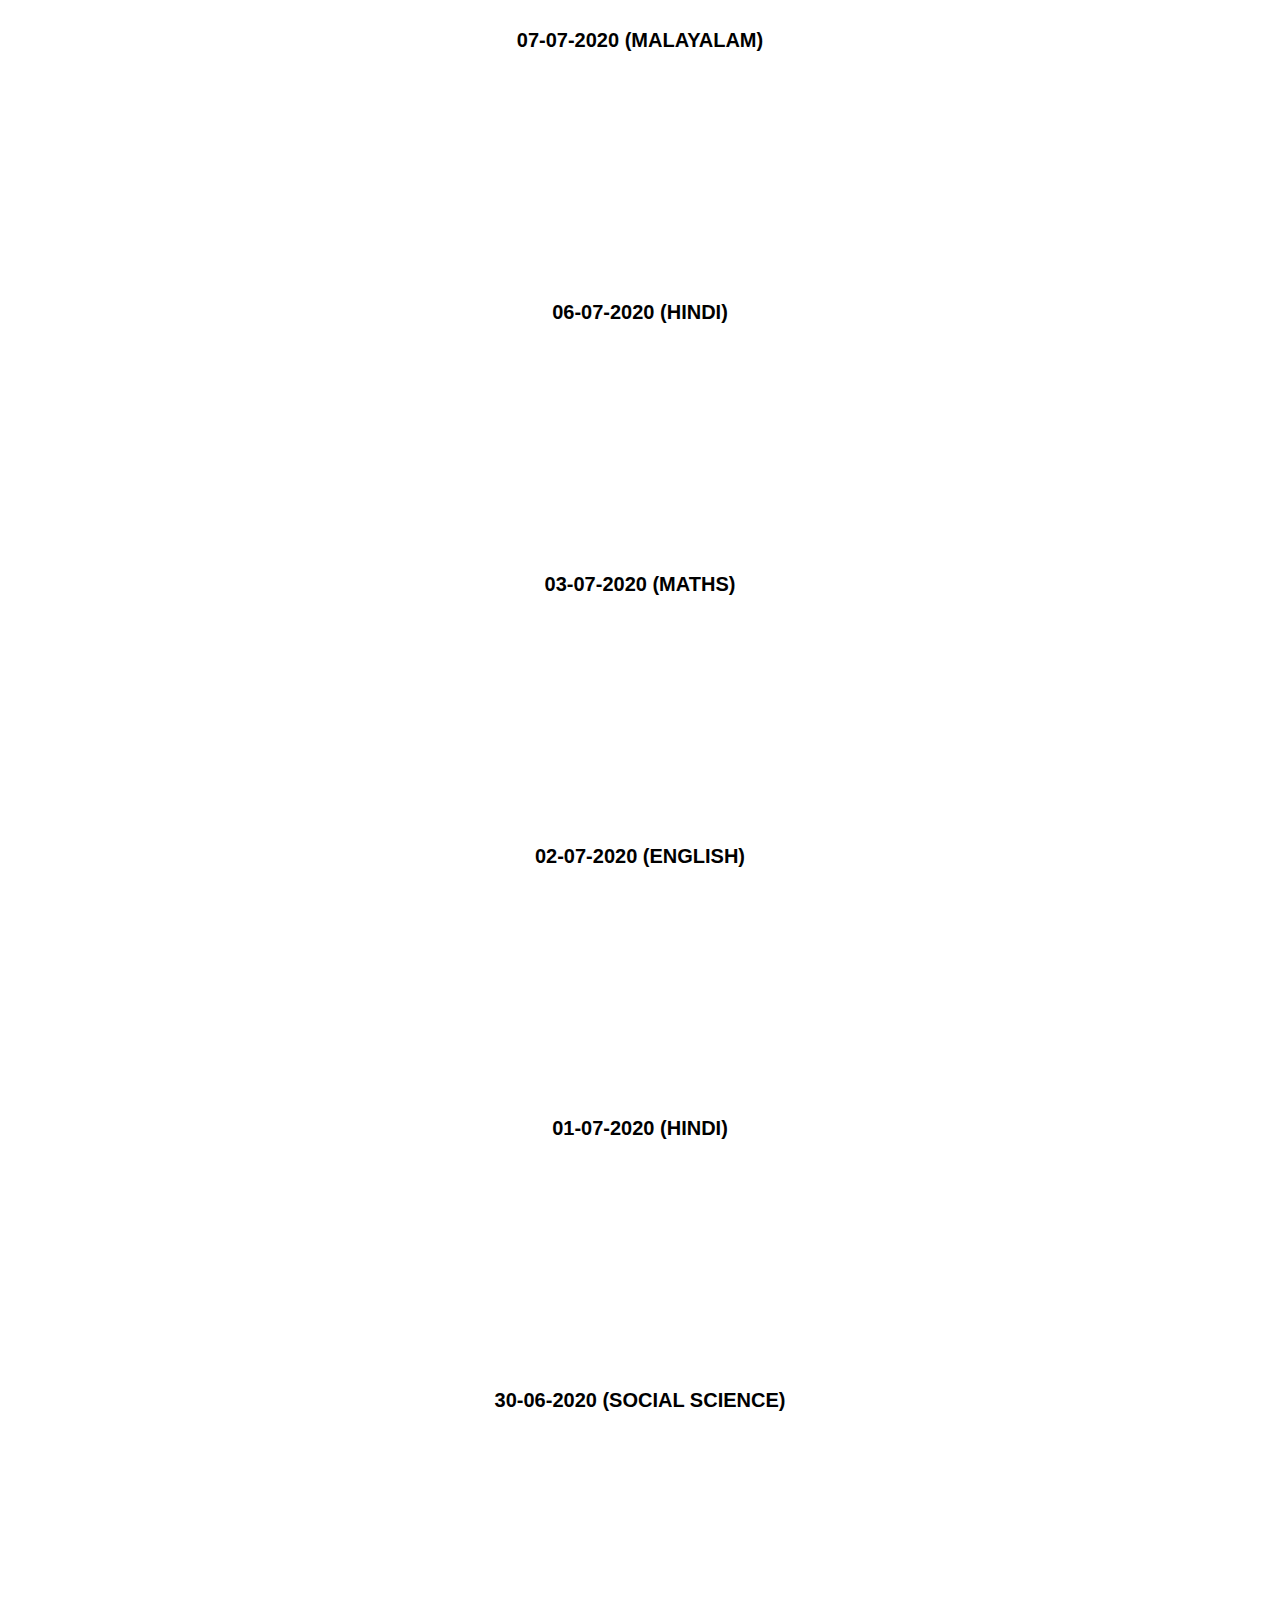
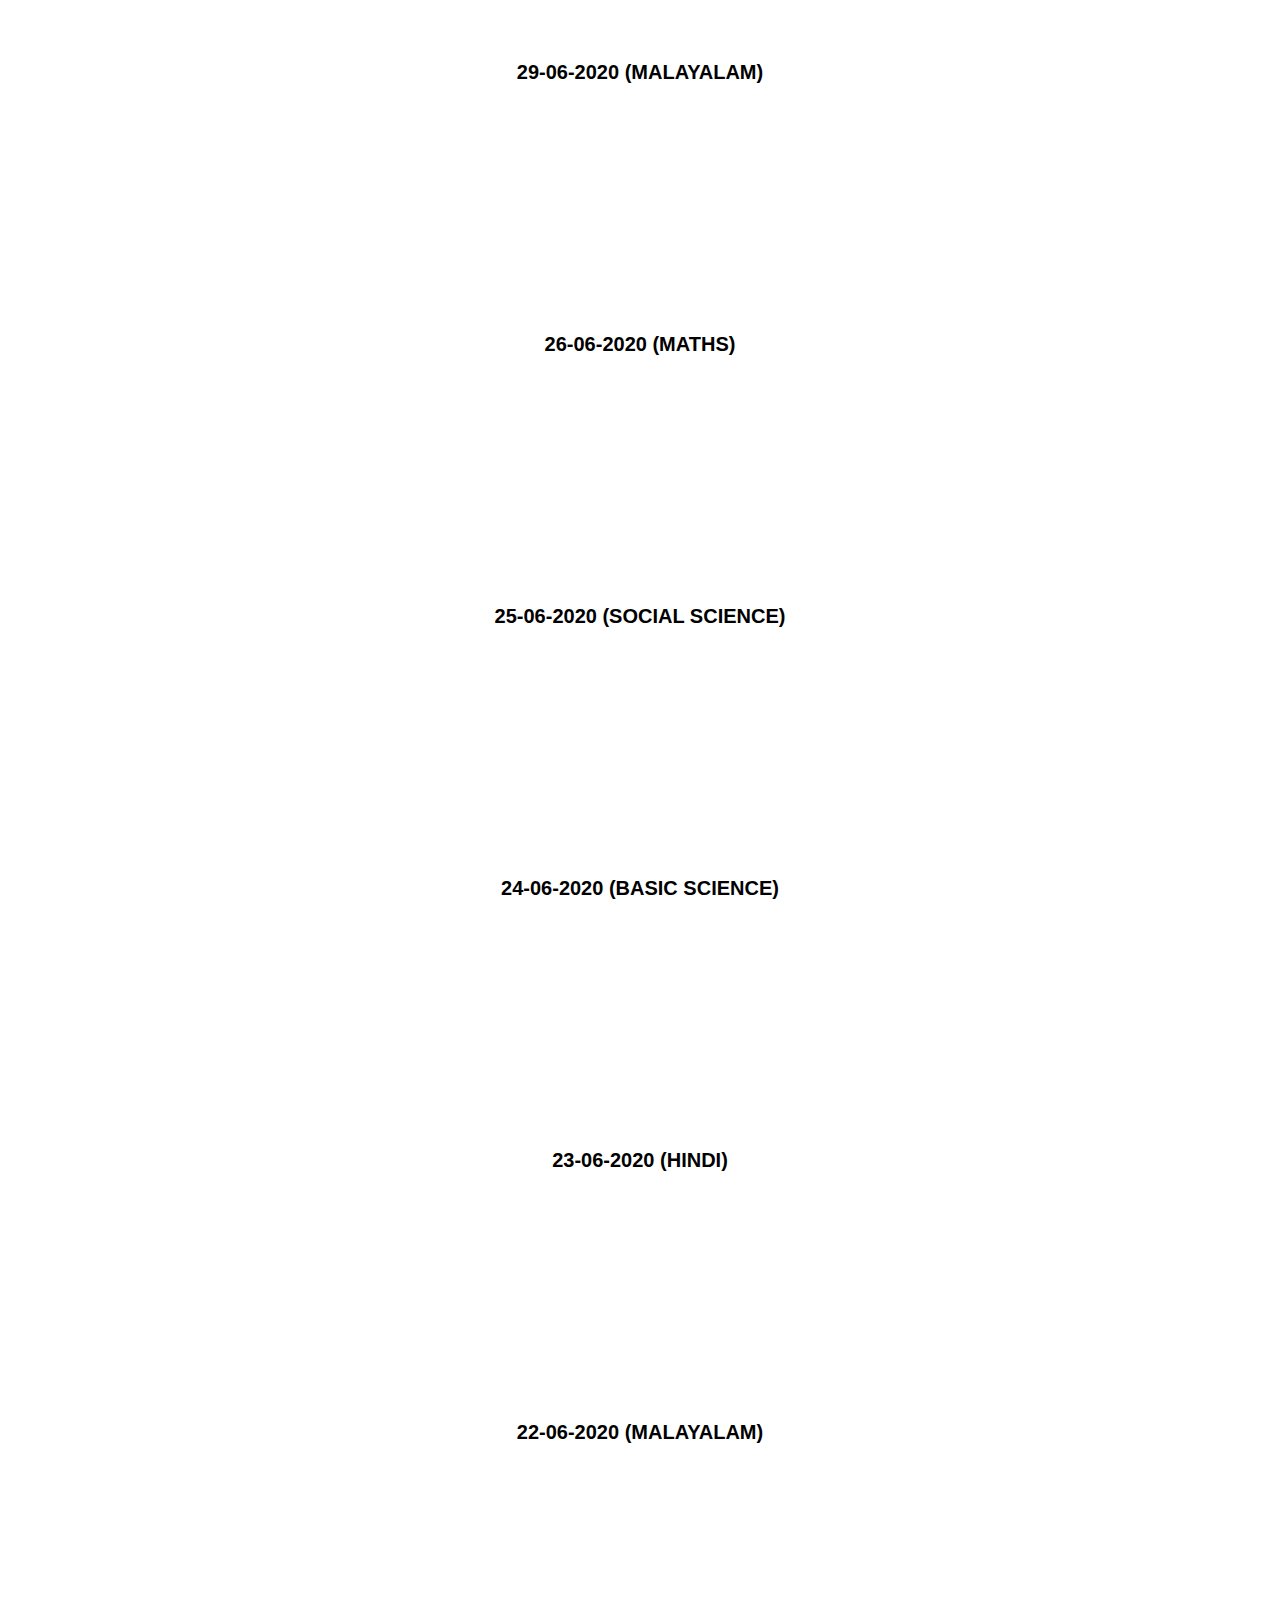
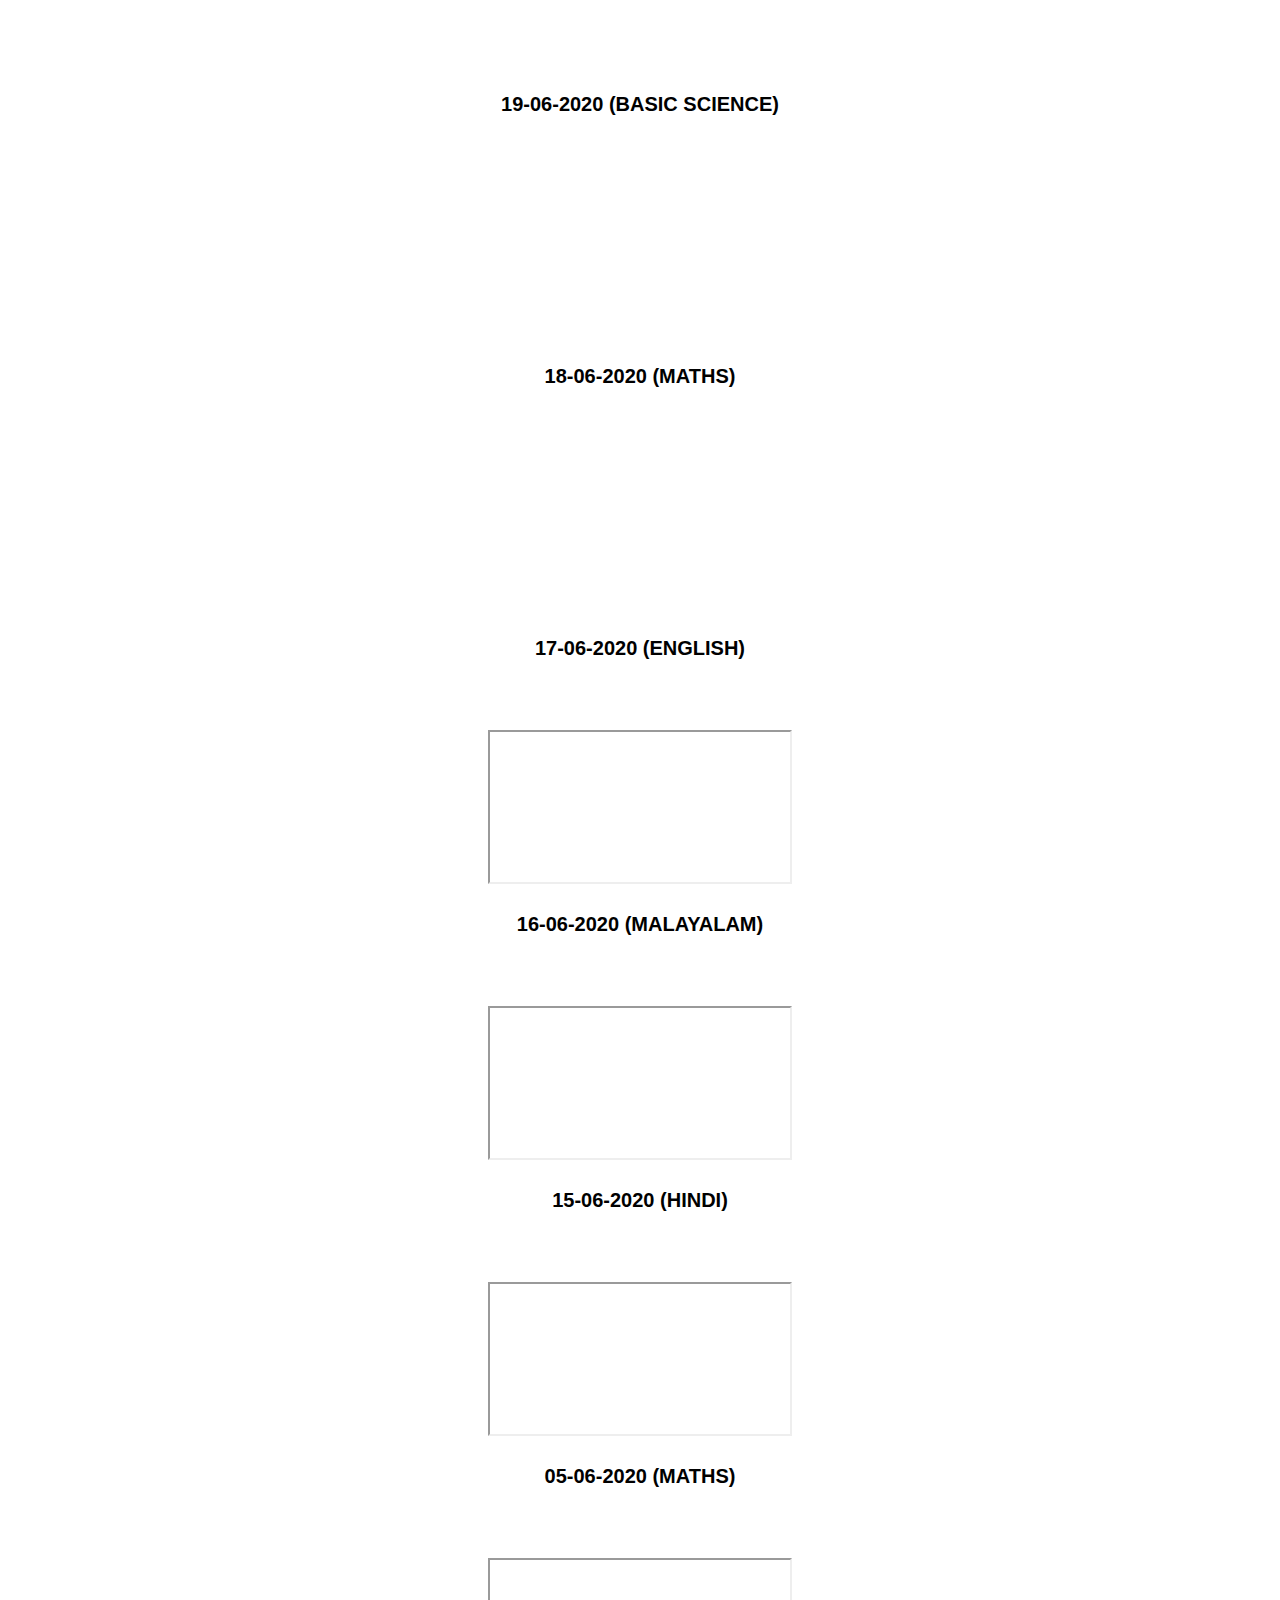
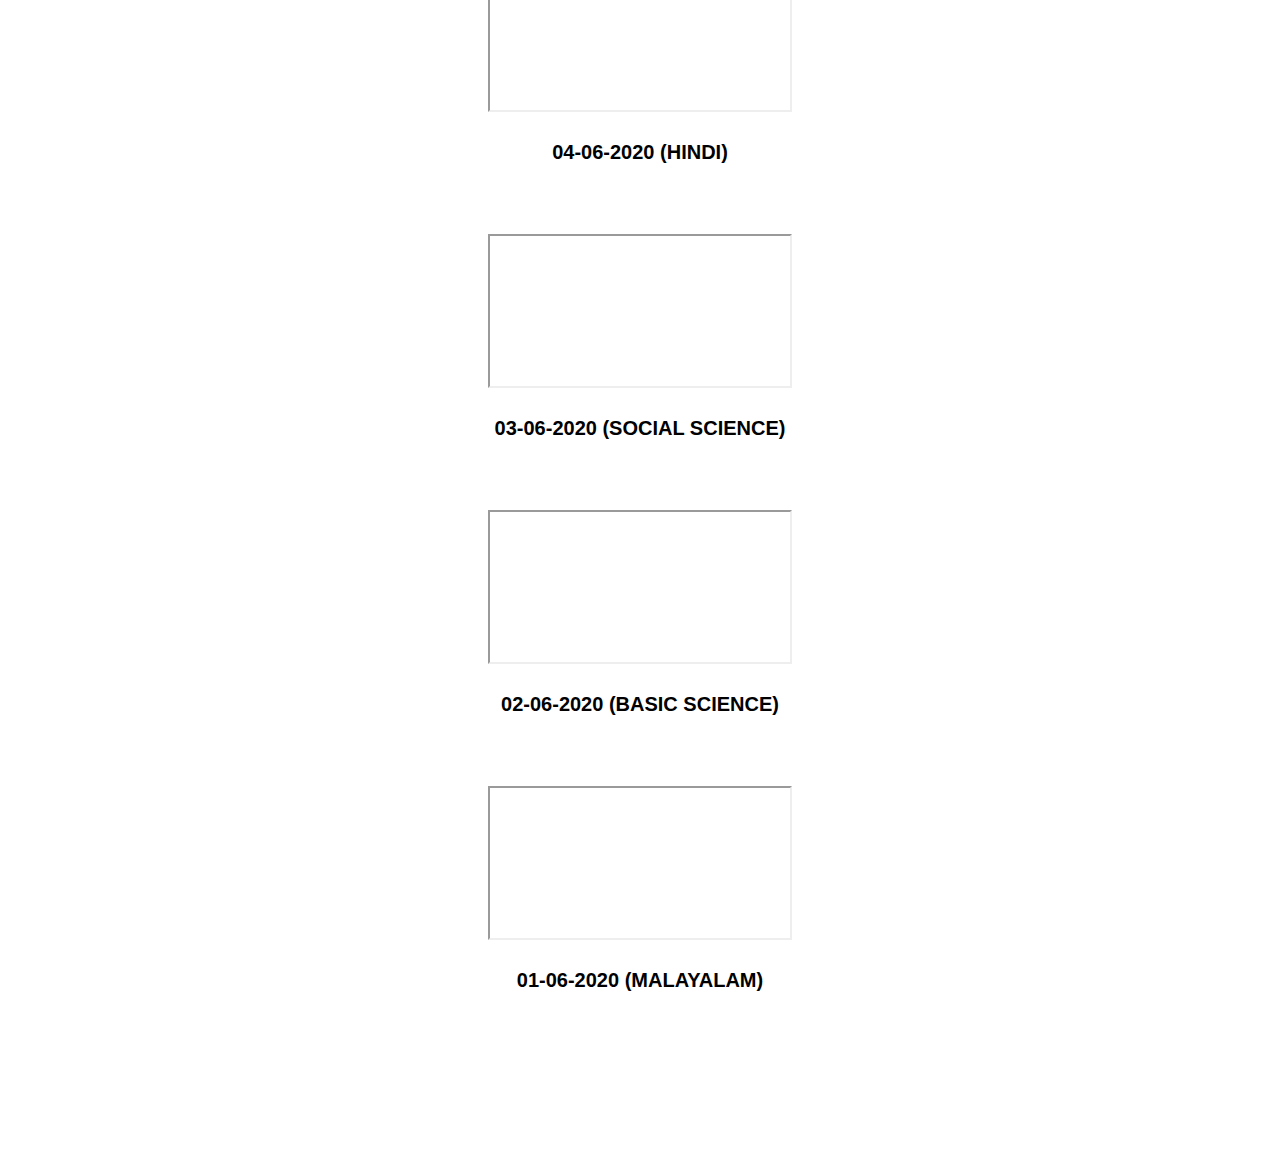
<file: five.html>
<!DOCTYPE html>
<html lang="en" dir="ltr">
  <head>
    <meta charset="utf-8">
    <title>std 5</title>

    <!-- CSS LINK -->
    <link rel="stylesheet" href="css/styles.css">

    <!-- BOOTSTRAP LINK -->
    <link rel="stylesheet" href="https://stackpath.bootstrapcdn.com/bootstrap/4.5.0/css/bootstrap.min.css" integrity="sha384-9aIt2nRpC12Uk9gS9baDl411NQApFmC26EwAOH8WgZl5MYYxFfc+NcPb1dKGj7Sk" crossorigin="anonymous">


    <script src="https://code.jquery.com/jquery-3.5.1.slim.min.js" integrity="sha384-DfXdz2htPH0lsSSs5nCTpuj/zy4C+OGpamoFVy38MVBnE+IbbVYUew+OrCXaRkfj" crossorigin="anonymous"></script>
<script src="https://cdn.jsdelivr.net/npm/popper.js@1.16.0/dist/umd/popper.min.js" integrity="sha384-Q6E9RHvbIyZFJoft+2mJbHaEWldlvI9IOYy5n3zV9zzTtmI3UksdQRVvoxMfooAo" crossorigin="anonymous"></script>
<script src="https://stackpath.bootstrapcdn.com/bootstrap/4.5.0/js/bootstrap.min.js" integrity="sha384-OgVRvuATP1z7JjHLkuOU7Xw704+h835Lr+6QL9UvYjZE3Ipu6Tp75j7Bh/kR0JKI" crossorigin="anonymous"></script>
    <!-- GOOGLE FONT LINK -->

  </head>

  <body>

    <div class="header">

      <nav class="navbar navbar-expand-lg navbar-light fixed-top">
        <a class="brand" href="#">GMUPS ARAMBRAM</a>
        <button class="navbar-toggler" type="button" data-toggle="collapse" data-target="#navbarNavAltMarkup" aria-controls="navbarNavAltMarkup" aria-expanded="false" aria-label="Toggle navigation">
          <span class="navbar-toggler-icon"></span>
        </button>
        <div class="collapse navbar-collapse" id="navbarNavAltMarkup">
          <div class="navbar-nav ml-auto">
            <a class="nav-item nav-link" href="index.html#header">Home <span class="sr-only">(current)</span></a>
            <a class="nav-item nav-link" href="index.html#class-page">Online Class</a>
            <a class="nav-item nav-link" href="index.html#gallery">Gallery</a>
            <a class="nav-item nav-link" href="index.html#staff-page">Staff</a>
            <a class="nav-item nav-link" href="index.html#about-page">About</a>
            <a class="nav-item nav-link" href="index.html#contacts">Contact</a>
          </div>
        </div>
      </nav>


<div class="video-section">

<h1 class="std-head">5th STANDARD</h1>

<div class="videos">
  <!-- <div class="embed-responsive embed-responsive-16by9">
    <iframe class="embed-responsive-item" src="https://www.youtube.com/embed/?rel=0" frameborder="0" allow="accelerometer; autoplay; encrypted-media; gyroscope; picture-in-picture" allowfullscreen></iframe>
  </div>
  <h3>11-07-2020 ()</h3> -->
  <!-- <div class="embed-responsive embed-responsive-16by9">
    <iframe class="embed-responsive-item" src="https://www.youtube.com/embed/?rel=0" frameborder="0" allow="accelerometer; autoplay; encrypted-media; gyroscope; picture-in-picture" allowfullscreen></iframe>
  </div>
  <h3>10-07-2020 ()</h3> -->
  <div class="embed-responsive embed-responsive-16by9">
    <iframe class="embed-responsive-item" src="https://www.youtube.com/embed/S02HbTLHL14?list=PLFMb-2_G0bMbOjs8KWhc0JK8zsml0yI80?rel=0" frameborder="0" allow="accelerometer; autoplay; encrypted-media; gyroscope; picture-in-picture" allowfullscreen></iframe>
  </div>
  <h3>07-07-2020 (BASIC SCIENCE)</h3>
  <div class="embed-responsive embed-responsive-16by9">
    <iframe class="embed-responsive-item" src="https://www.youtube.com/embed/71nqIffGbN0?list=PLFMb-2_G0bMbOjs8KWhc0JK8zsml0yI80?rel=0" frameborder="0" allow="accelerometer; autoplay; encrypted-media; gyroscope; picture-in-picture" allowfullscreen></iframe>
  </div>
  <h3>07-07-2020 (BASIC SCIENCE)</h3>
  <div class="embed-responsive embed-responsive-16by9">
    <iframe class="embed-responsive-item" src="https://www.youtube.com/embed/yxAOmj1vQ5g?list=PLFMb-2_G0bMbOjs8KWhc0JK8zsml0yI80?rel=0" frameborder="0" allow="accelerometer; autoplay; encrypted-media; gyroscope; picture-in-picture" allowfullscreen></iframe>
  </div>
  <h3>06-07-2020 (MATHS)</h3>
  <div class="embed-responsive embed-responsive-16by9">
    <iframe class="embed-responsive-item" src="https://www.youtube.com/embed/TgTEZD-P1mM?list=PLFMb-2_G0bMbOjs8KWhc0JK8zsml0yI80?rel=0" frameborder="0" allow="accelerometer; autoplay; encrypted-media; gyroscope; picture-in-picture" allowfullscreen></iframe>
  </div>
  <h3>05-07-2020 (URDU)</h3>
  <div class="embed-responsive embed-responsive-16by9">
    <iframe class="embed-responsive-item" src="https://www.youtube.com/embed/yHW03zLpsUw?list=PLFMb-2_G0bMbOjs8KWhc0JK8zsml0yI80?rel=0" frameborder="0" allow="accelerometer; autoplay; encrypted-media; gyroscope; picture-in-picture" allowfullscreen></iframe>
  </div>
  <h3>04-07-2020 (SANSKRITH)</h3>
  <div class="embed-responsive embed-responsive-16by9">
    <iframe class="embed-responsive-item" src="https://www.youtube.com/embed/nULGHtflR-o?list=PLFMb-2_G0bMbOjs8KWhc0JK8zsml0yI80?rel=0" frameborder="0" allow="accelerometer; autoplay; encrypted-media; gyroscope; picture-in-picture" allowfullscreen></iframe>
  </div>
  <h3>03-07-2020 ()</h3>
  <div class="embed-responsive embed-responsive-16by9">
    <iframe class="embed-responsive-item" src="https://www.youtube.com/embed/52wf7CPAk8o?list=PLFMb-2_G0bMbOjs8KWhc0JK8zsml0yI80?rel=0" frameborder="0" allow="accelerometer; autoplay; encrypted-media; gyroscope; picture-in-picture" allowfullscreen></iframe>
  </div>
  <h3>30-07-2020 (ARABIC)</h3>
  <div class="embed-responsive embed-responsive-16by9">
    <iframe class="embed-responsive-item" src="https://www.youtube.com/embed/-IV2wHH8mMs?list=PLFMb-2_G0bMbOjs8KWhc0JK8zsml0yI80?rel=0" frameborder="0" allow="accelerometer; autoplay; encrypted-media; gyroscope; picture-in-picture" allowfullscreen></iframe>
  </div>
  <h3>29-07-2020 (ENGLISH)</h3>
  <div class="embed-responsive embed-responsive-16by9">
    <iframe class="embed-responsive-item" src="https://www.youtube.com/embed/bllx-rZx73Q?list=PLFMb-2_G0bMbOjs8KWhc0JK8zsml0yI80?rel=0" frameborder="0" allow="accelerometer; autoplay; encrypted-media; gyroscope; picture-in-picture" allowfullscreen></iframe>
  </div>
  <h3>28-07-2020 (MALAYALAM)</h3>
  <div class="embed-responsive embed-responsive-16by9">
    <iframe class="embed-responsive-item" src="https://www.youtube.com/embed/4AOfTqv7lK0?list=PLFMb-2_G0bMbOjs8KWhc0JK8zsml0yI80?rel=0" frameborder="0" allow="accelerometer; autoplay; encrypted-media; gyroscope; picture-in-picture" allowfullscreen></iframe>
  </div>
  <h3>27-07-2020 (URDU)</h3>
  <!-- <div class="embed-responsive embed-responsive-16by9">
    <iframe class="embed-responsive-item" src="https://www.youtube.com/embed/?rel=0" frameborder="0" allow="accelerometer; autoplay; encrypted-media; gyroscope; picture-in-picture" allowfullscreen></iframe>
  </div>
  <h3>24-07-2020 ()</h3> -->
  <div class="embed-responsive embed-responsive-16by9">
    <iframe class="embed-responsive-item" src="https://www.youtube.com/embed/puBT6j_9LeE?list=PLFMb-2_G0bMbOjs8KWhc0JK8zsml0yI80?rel=0" frameborder="0" allow="accelerometer; autoplay; encrypted-media; gyroscope; picture-in-picture" allowfullscreen></iframe>
  </div>
  <h3>23-07-2020 (BASIC SCIENCE)</h3>
  <div class="embed-responsive embed-responsive-16by9">
    <iframe class="embed-responsive-item" src="https://www.youtube.com/embed/BcjfVV05hxw?list=PLFMb-2_G0bMbOjs8KWhc0JK8zsml0yI80?rel=0" frameborder="0" allow="accelerometer; autoplay; encrypted-media; gyroscope; picture-in-picture" allowfullscreen></iframe>
  </div>
  <h3>22-07-2020 (ARABIC)</h3>
  <div class="embed-responsive embed-responsive-16by9">
    <iframe class="embed-responsive-item" src="https://www.youtube.com/embed/E1QDYAiDhQw?list=PLFMb-2_G0bMbOjs8KWhc0JK8zsml0yI80?rel=0" frameborder="0" allow="accelerometer; autoplay; encrypted-media; gyroscope; picture-in-picture" allowfullscreen></iframe>
  </div>
  <h3>21-07-2020 (MALAYALAM)</h3>
  <div class="embed-responsive embed-responsive-16by9">
    <iframe class="embed-responsive-item" src="https://www.youtube.com/embed/cn1RtoB6LmU?list=PLFMb-2_G0bMbOjs8KWhc0JK8zsml0yI80?rel=0" frameborder="0" allow="accelerometer; autoplay; encrypted-media; gyroscope; picture-in-picture" allowfullscreen></iframe>
  </div>
  <h3>17-07-2020 (SANSKRITH)</h3>
  <div class="embed-responsive embed-responsive-16by9">
    <iframe class="embed-responsive-item" src="https://www.youtube.com/embed/gGV8v4E0K_U?list=PLFMb-2_G0bMbOjs8KWhc0JK8zsml0yI80?rel=0" frameborder="0" allow="accelerometer; autoplay; encrypted-media; gyroscope; picture-in-picture" allowfullscreen></iframe>
  </div>
  <h3>16-07-2020 (SOCIAL SCIENCE)</h3>
  <div class="embed-responsive embed-responsive-16by9">
    <iframe class="embed-responsive-item" src="https://www.youtube.com/embed/y2uiPtY5_Ao?list=PLFMb-2_G0bMbOjs8KWhc0JK8zsml0yI80?rel=0" frameborder="0" allow="accelerometer; autoplay; encrypted-media; gyroscope; picture-in-picture" allowfullscreen></iframe>
  </div>
  <h3>15-07-2020 (BASIC SCIENCE)</h3>
  <div class="embed-responsive embed-responsive-16by9">
    <iframe class="embed-responsive-item" src="https://www.youtube.com/embed/d1oFySBFzwQ?list=PLFMb-2_G0bMbOjs8KWhc0JK8zsml0yI80?rel=0" frameborder="0" allow="accelerometer; autoplay; encrypted-media; gyroscope; picture-in-picture" allowfullscreen></iframe>
  </div>
  <h3>14-07-2020 (MATHS)</h3>
  <div class="embed-responsive embed-responsive-16by9">
    <iframe class="embed-responsive-item" src="https://www.youtube.com/embed/02oeV4VUVtc?list=PLFMb-2_G0bMbOjs8KWhc0JK8zsml0yI80?rel=0" frameborder="0" allow="accelerometer; autoplay; encrypted-media; gyroscope; picture-in-picture" allowfullscreen></iframe>
  </div>
  <h3>13-07-2020 (MALAYALAM)</h3>
  <div class="embed-responsive embed-responsive-16by9">
    <iframe class="embed-responsive-item" src="https://www.youtube.com/embed/NL-vna6nSVI?list=PLFMb-2_G0bMbOjs8KWhc0JK8zsml0yI80?rel=0" frameborder="0" allow="accelerometer; autoplay; encrypted-media; gyroscope; picture-in-picture" allowfullscreen></iframe>
  </div>
  <h3>10-07-2020 (ENGLISH)</h3>
  <div class="embed-responsive embed-responsive-16by9">
    <iframe class="embed-responsive-item" src="https://www.youtube.com/embed/cln90Y6M18A?list=PLFMb-2_G0bMbOjs8KWhc0JK8zsml0yI80?rel=0" frameborder="0" allow="accelerometer; autoplay; encrypted-media; gyroscope; picture-in-picture" allowfullscreen></iframe>
  </div>
  <h3>09-07-2020 (BASIC SCIENCE)</h3>
  <div class="embed-responsive embed-responsive-16by9">
    <iframe class="embed-responsive-item" src="https://www.youtube.com/embed/RY0rfpukf1U?list=PLFMb-2_G0bMbOjs8KWhc0JK8zsml0yI80?rel=0" frameborder="0" allow="accelerometer; autoplay; encrypted-media; gyroscope; picture-in-picture" allowfullscreen></iframe>
  </div>
  <h3>08-07-2020 (SOCIAL SCIENCE)</h3>
  <div class="embed-responsive embed-responsive-16by9">
    <iframe class="embed-responsive-item" src="https://www.youtube.com/embed/lH7tP9VCOYQ?list=PLFMb-2_G0bMbOjs8KWhc0JK8zsml0yI80?rel=0" frameborder="0" allow="accelerometer; autoplay; encrypted-media; gyroscope; picture-in-picture" allowfullscreen></iframe>
  </div>
  <h3>07-07-2020 (MALAYALAM)</h3>
  <div class="embed-responsive embed-responsive-16by9">
    <iframe class="embed-responsive-item" src="https://www.youtube.com/embed/oMF-TWJUCoo?list=PLFMb-2_G0bMbOjs8KWhc0JK8zsml0yI80?rel=0" frameborder="0" allow="accelerometer; autoplay; encrypted-media; gyroscope; picture-in-picture" allowfullscreen></iframe>
  </div>
  <h3>06-07-2020 (HINDI)</h3>
  <div class="embed-responsive embed-responsive-16by9">
    <iframe class="embed-responsive-item" src="https://www.youtube.com/embed/FpxQBbPuGRI?list=PLFMb-2_G0bMbOjs8KWhc0JK8zsml0yI80?rel=0" frameborder="0" allow="accelerometer; autoplay; encrypted-media; gyroscope; picture-in-picture" allowfullscreen></iframe>
  </div>
  <h3>03-07-2020 (MATHS)</h3>
  <div class="embed-responsive embed-responsive-16by9">
    <iframe class="embed-responsive-item" src="https://www.youtube.com/embed/NQ0zKdt9SF4?list=PLFMb-2_G0bMbOjs8KWhc0JK8zsml0yI80?rel=0" frameborder="0" allow="accelerometer; autoplay; encrypted-media; gyroscope; picture-in-picture" allowfullscreen></iframe>
  </div>
  <h3>02-07-2020 (ENGLISH)</h3>
  <div class="embed-responsive embed-responsive-16by9">
    <iframe class="embed-responsive-item" src="https://www.youtube.com/embed/AbrcRqRDBuA?list=PLFMb-2_G0bMbOjs8KWhc0JK8zsml0yI80?rel=0" frameborder="0" allow="accelerometer; autoplay; encrypted-media; gyroscope; picture-in-picture" allowfullscreen></iframe>
  </div>
  <h3>01-07-2020 (HINDI)</h3>
  <div class="embed-responsive embed-responsive-16by9">
    <iframe class="embed-responsive-item" src="https://www.youtube.com/embed/9kKhi8N_Zk8?list=PLFMb-2_G0bMbOjs8KWhc0JK8zsml0yI80?rel=0" frameborder="0" allow="accelerometer; autoplay; encrypted-media; gyroscope; picture-in-picture" allowfullscreen></iframe>
  </div>
  <h3>30-06-2020 (SOCIAL SCIENCE)</h3>
  <div class="embed-responsive embed-responsive-16by9">
    <iframe class="embed-responsive-item" src="https://www.youtube.com/embed/ljHbM3k2Y10?list=PLFMb-2_G0bMbOjs8KWhc0JK8zsml0yI80?rel=0" frameborder="0" allow="accelerometer; autoplay; encrypted-media; gyroscope; picture-in-picture" allowfullscreen></iframe>
  </div>
  <h3>29-06-2020 (MALAYALAM)</h3>

  <div class="embed-responsive embed-responsive-16by9">
    <iframe class="embed-responsive-item" src="https://www.youtube.com/embed/KKqWPH5jmJU?list=PLFMb-2_G0bMbOjs8KWhc0JK8zsml0yI80?rel=0" frameborder="0" allow="accelerometer; autoplay; encrypted-media; gyroscope; picture-in-picture" allowfullscreen></iframe>
  </div>
  <h3>26-06-2020 (MATHS)</h3>
  <div class="embed-responsive embed-responsive-16by9">
    <iframe class="embed-responsive-item" src="https://www.youtube.com/embed/hPXIiwFm9oQ?list=PLFMb-2_G0bMbOjs8KWhc0JK8zsml0yI80?rel=0" frameborder="0" allow="accelerometer; autoplay; encrypted-media; gyroscope; picture-in-picture" allowfullscreen></iframe>
  </div>
  <h3>25-06-2020 (SOCIAL SCIENCE)</h3>
  <div class="embed-responsive embed-responsive-16by9">
    <iframe class="embed-responsive-item" src="https://www.youtube.com/embed/W0M_XW737Yk?list=PLFMb-2_G0bMbOjs8KWhc0JK8zsml0yI80?rel=0" frameborder="0" allow="accelerometer; autoplay; encrypted-media; gyroscope; picture-in-picture" allowfullscreen></iframe>
  </div>
  <h3>24-06-2020 (BASIC SCIENCE)</h3>
  <div class="embed-responsive embed-responsive-16by9">
    <iframe class="embed-responsive-item" src="https://www.youtube.com/embed/zXyiCx9Y9s0?list=PLFMb-2_G0bMbOjs8KWhc0JK8zsml0yI80?rel=0" frameborder="0" allow="accelerometer; autoplay; encrypted-media; gyroscope; picture-in-picture" allowfullscreen></iframe>
  </div>
  <h3>23-06-2020 (HINDI)</h3>
  <div class="embed-responsive embed-responsive-16by9">
    <iframe class="embed-responsive-item" src="https://www.youtube.com/embed/SylODA2i6g8?list=PLFMb-2_G0bMbOjs8KWhc0JK8zsml0yI80?rel=0" frameborder="0" allow="accelerometer; autoplay; encrypted-media; gyroscope; picture-in-picture" allowfullscreen></iframe>
  </div>
  <h3>22-06-2020 (MALAYALAM)</h3>

  <div class="embed-responsive embed-responsive-16by9">
    <iframe class="embed-responsive-item" src="https://www.youtube.com/embed/bMkj-BYlLEI?list=PLFMb-2_G0bMbOjs8KWhc0JK8zsml0yI80?rel=0" frameborder="0" allow="accelerometer; autoplay; encrypted-media; gyroscope; picture-in-picture" allowfullscreen></iframe>
  </div>
  <h3>19-06-2020 (BASIC SCIENCE)</h3>
  <div class="embed-responsive embed-responsive-16by9">
    <iframe class="embed-responsive-item" src="https://www.youtube.com/embed/4RuO0OglH6Y?list=PLFMb-2_G0bMbOjs8KWhc0JK8zsml0yI80?rel=0" frameborder="0" allow="accelerometer; autoplay; encrypted-media; gyroscope; picture-in-picture" allowfullscreen></iframe>
  </div>
  <h3>18-06-2020 (MATHS)</h3>

    <div class="embed-responsive embed-responsive-16by9">
      <iframe class="embed-responsive-item" src="https://www.youtube.com/embed/mZ44FTCLVIQ?list=PLFMb-2_G0bMbOjs8KWhc0JK8zsml0yI80?rel=0" frameborder="0" allow="accelerometer; autoplay; encrypted-media; gyroscope; picture-in-picture" allowfullscreen></iframe>
    </div>
    <h3>17-06-2020 (ENGLISH)</h3>


  <div class="embed-responsive embed-responsive-16by9">
    <iframe class="embed-responsive-item" src="https://www.youtube.com/embed/i7YuzgvELmc?list=PLFMb-2_G0bMbOjs8KWhc0JK8zsml0yI80?rel=0" allowfullscreen></iframe>
  </div>
  <h3>16-06-2020 (MALAYALAM)</h3>

  <div class="embed-responsive embed-responsive-16by9">
    <iframe class="embed-responsive-item" src="https://www.youtube.com/embed/H7fQPrwIGK8?list=PLFMb-2_G0bMbOjs8KWhc0JK8zsml0yI80?rel=0" allowfullscreen></iframe>
  </div>
  <h3>15-06-2020 (HINDI)</h3>


<div class="embed-responsive embed-responsive-16by9">
  <iframe class="embed-responsive-item" src="https://www.youtube.com/embed/yrlOn3P3HwA?rel=0" allowfullscreen></iframe>
</div>
<h3>05-06-2020 (MATHS)</h3>


  <div class="embed-responsive embed-responsive-16by9">
    <iframe class="embed-responsive-item" src="https://www.youtube.com/embed/ruw6BKahOcc?rel=0" allowfullscreen></iframe>
  </div>
<h3>04-06-2020 (HINDI)</h3>

  <div class="embed-responsive embed-responsive-16by9">
    <iframe class="embed-responsive-item" src="https://www.youtube.com/embed/bi2wTOGnIxA?rel=0" allowfullscreen></iframe>
  </div>
<h3>03-06-2020 (SOCIAL SCIENCE)</h3>


  <div class="embed-responsive embed-responsive-16by9">
    <iframe class="embed-responsive-item" src="https://www.youtube.com/embed/hKIjoqaqnyM?rel=0" allowfullscreen></iframe>
  </div>
<h3>02-06-2020 (BASIC SCIENCE)</h3>


  <div class="embed-responsive embed-responsive-16by9">
    <iframe class="embed-responsive-item" src="https://www.youtube.com/embed/XZ3uPUi29OY?rel=0" allowfullscreen></iframe>
  </div>
  <h3>01-06-2020 (MALAYALAM)</h3>
</div>


</div>

    </div>
  </body>
</html>
</file>
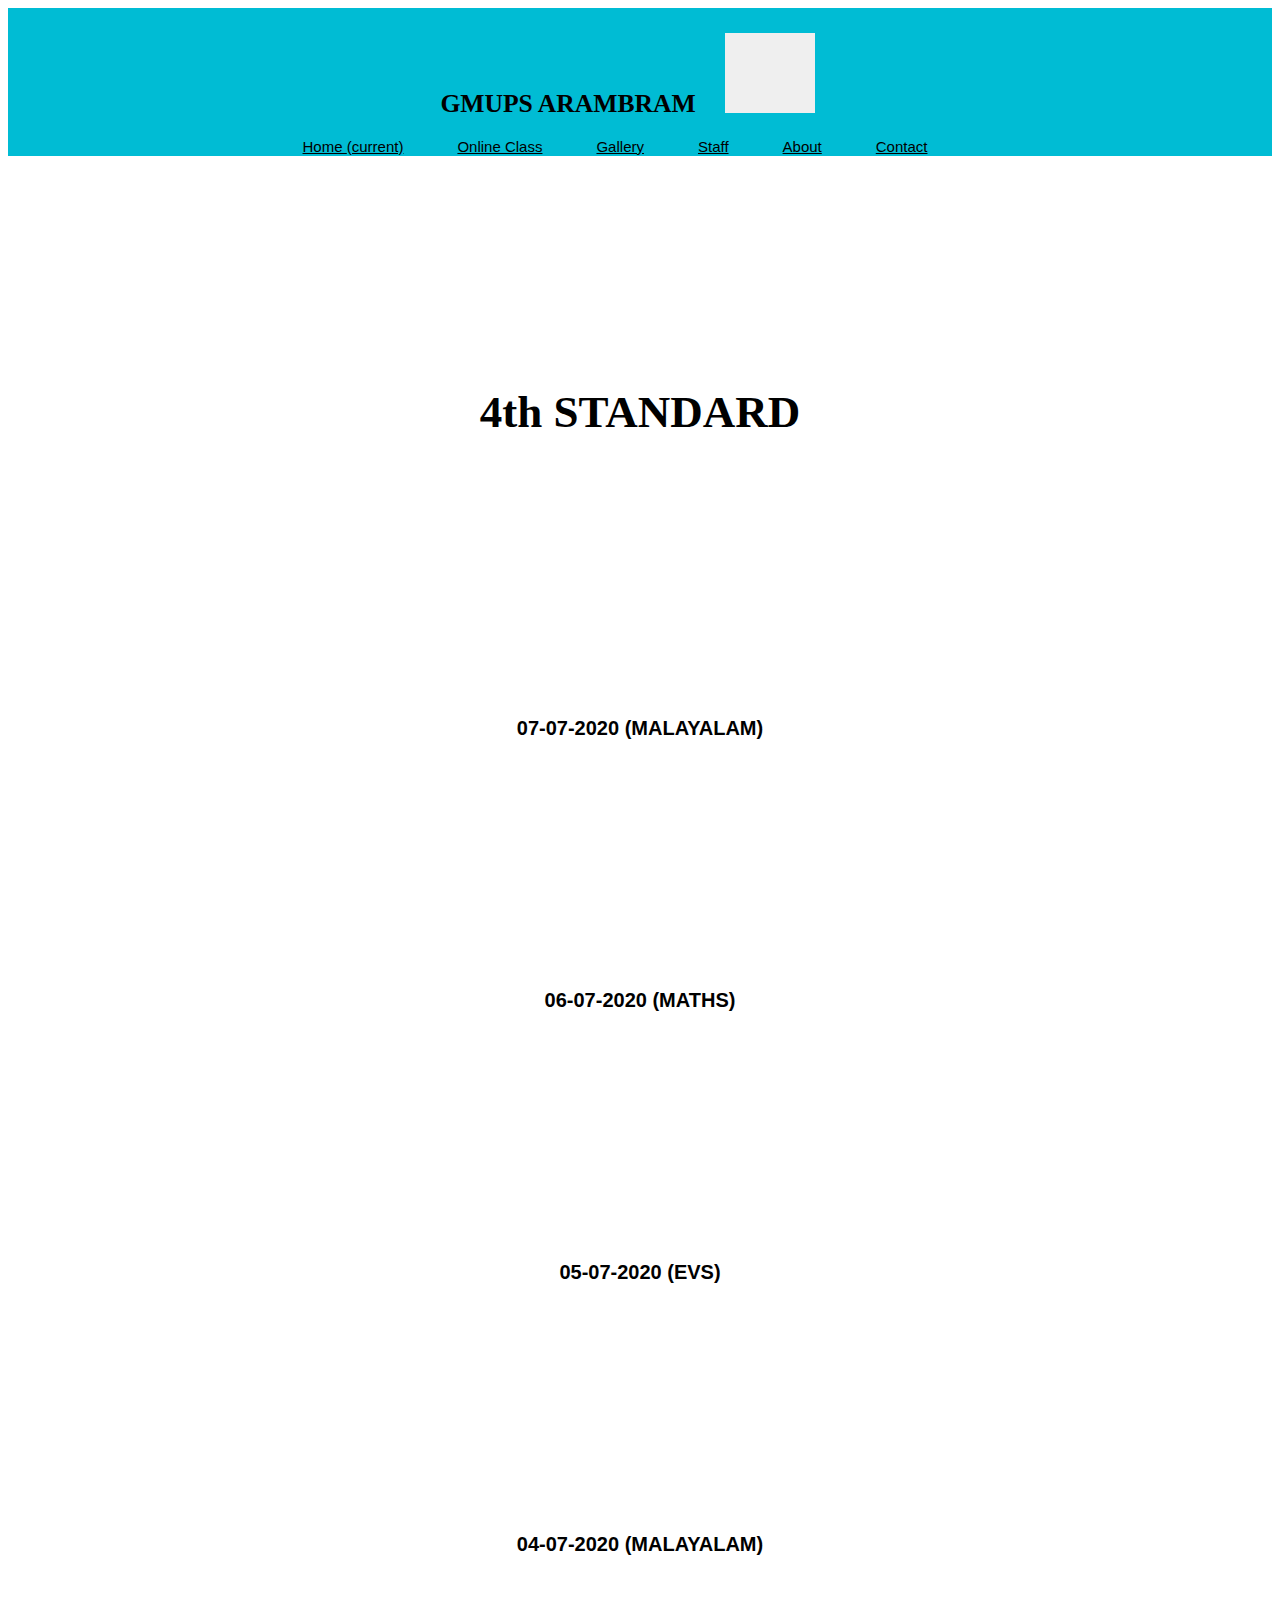
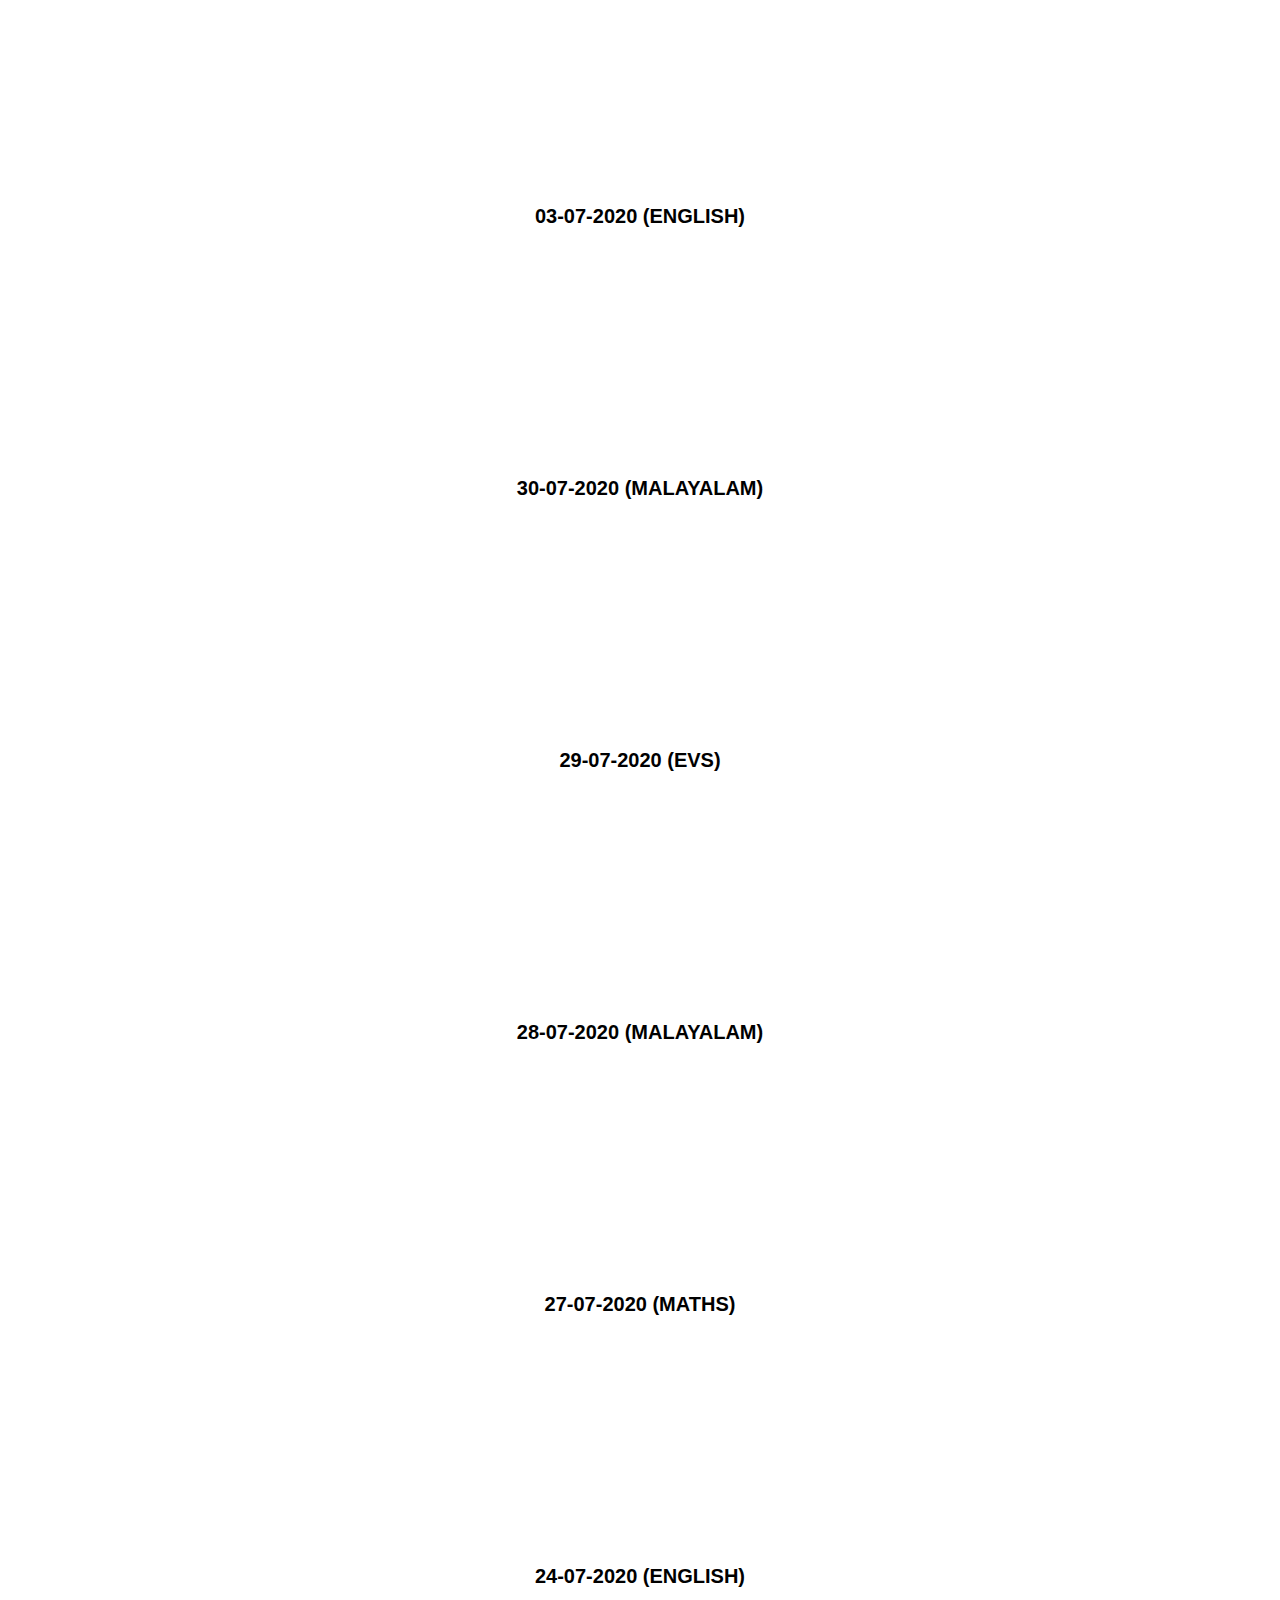
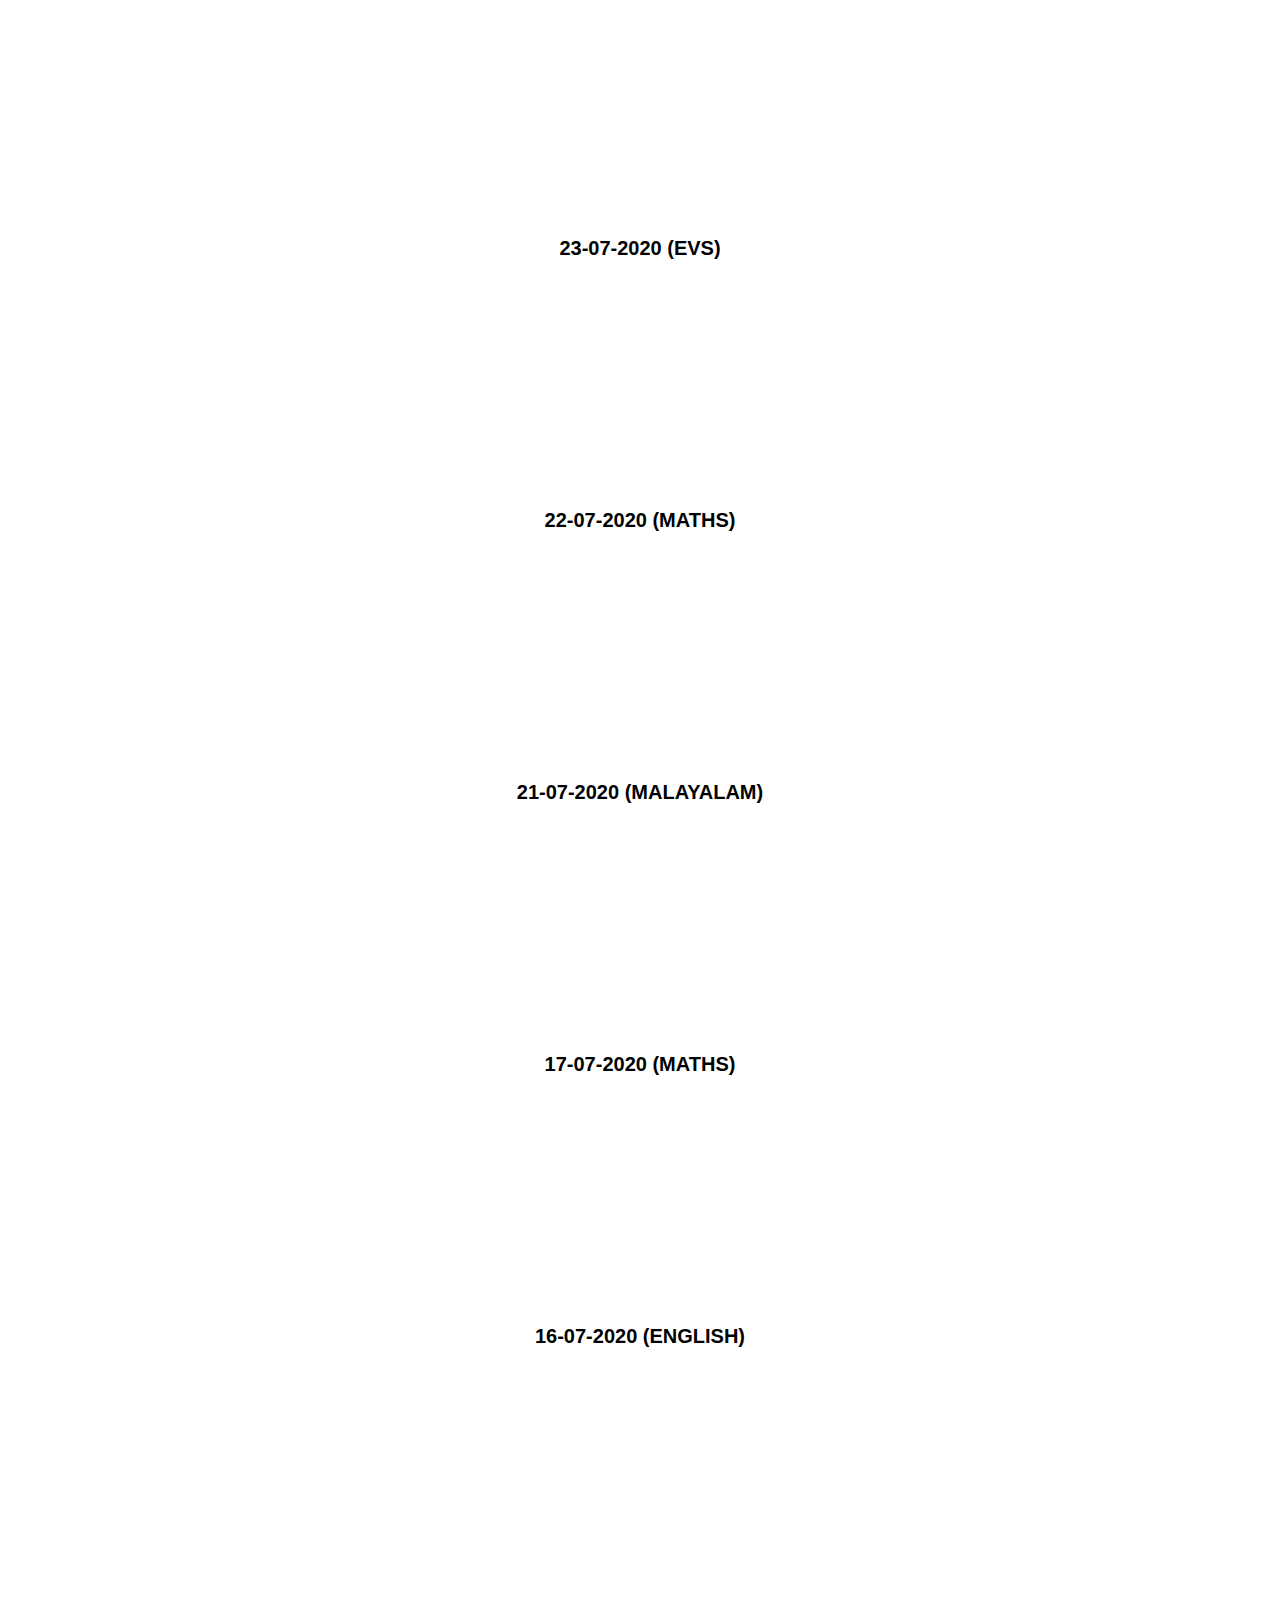
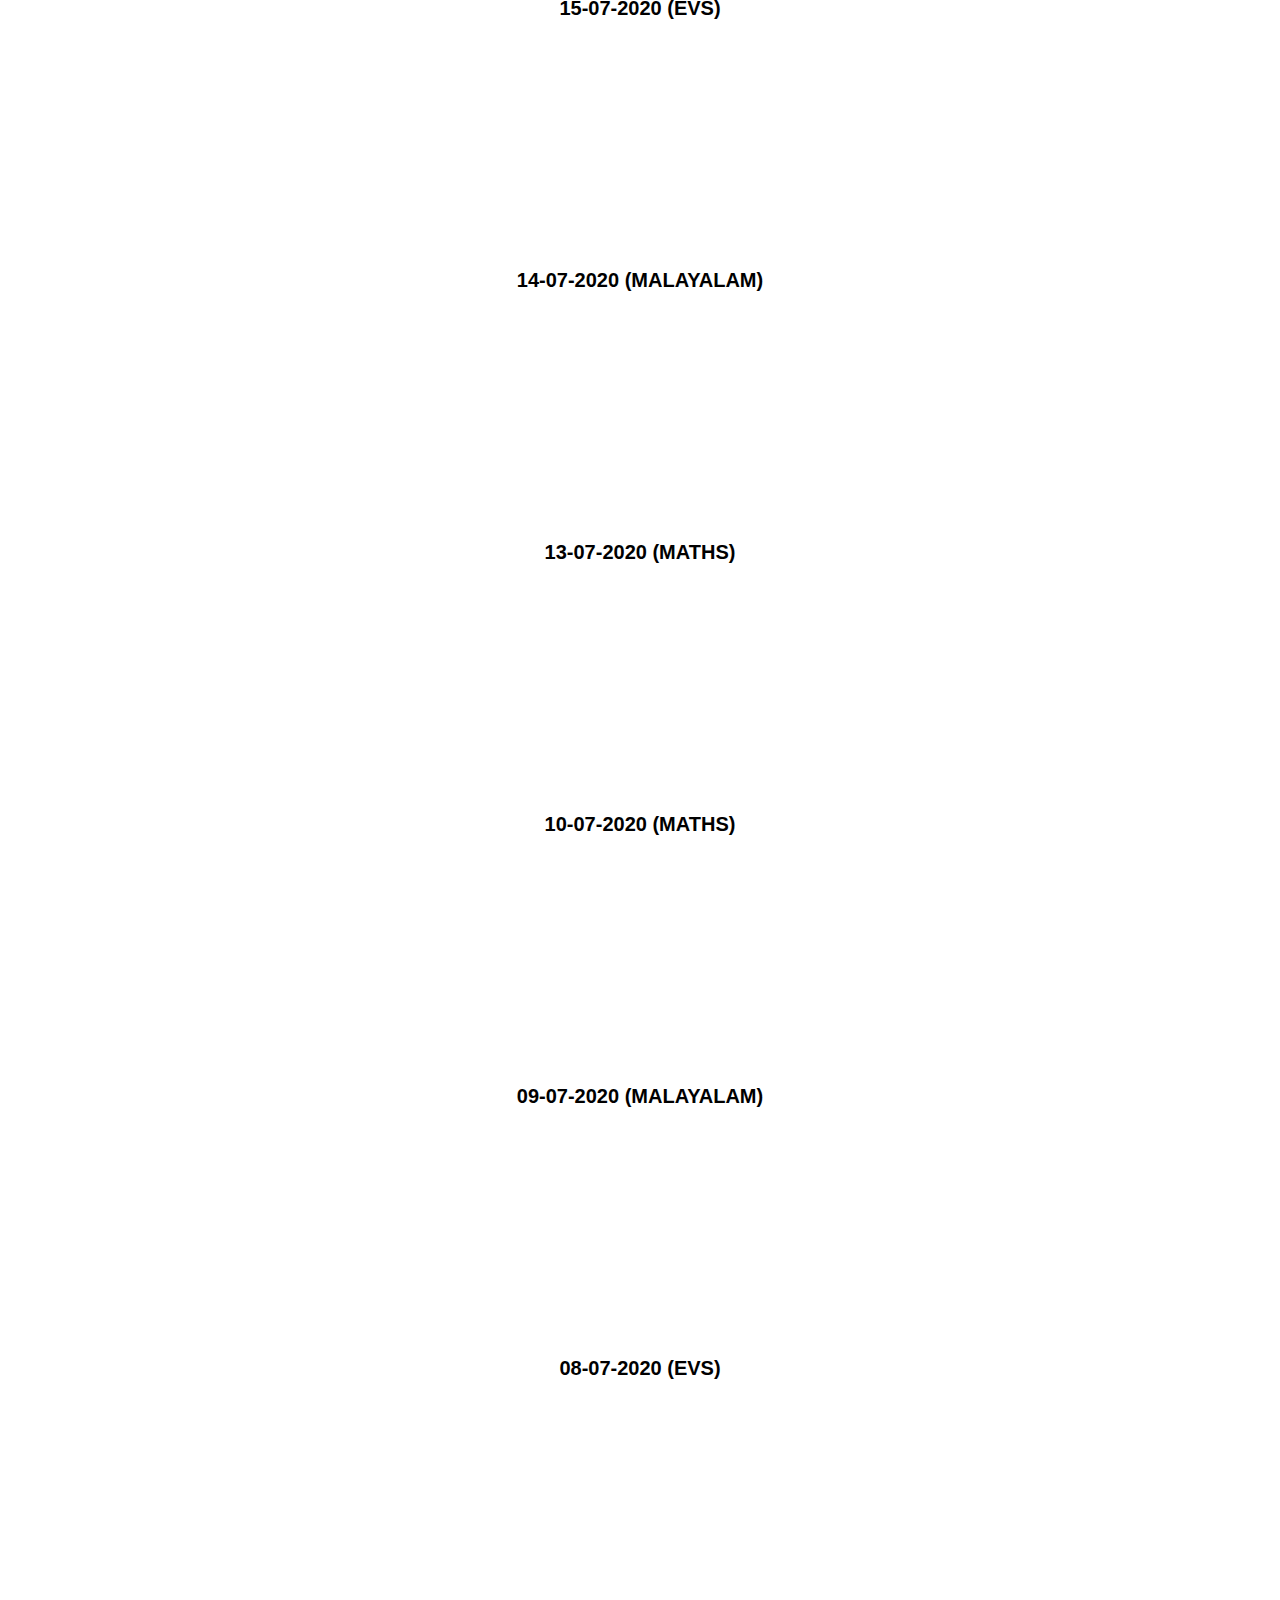
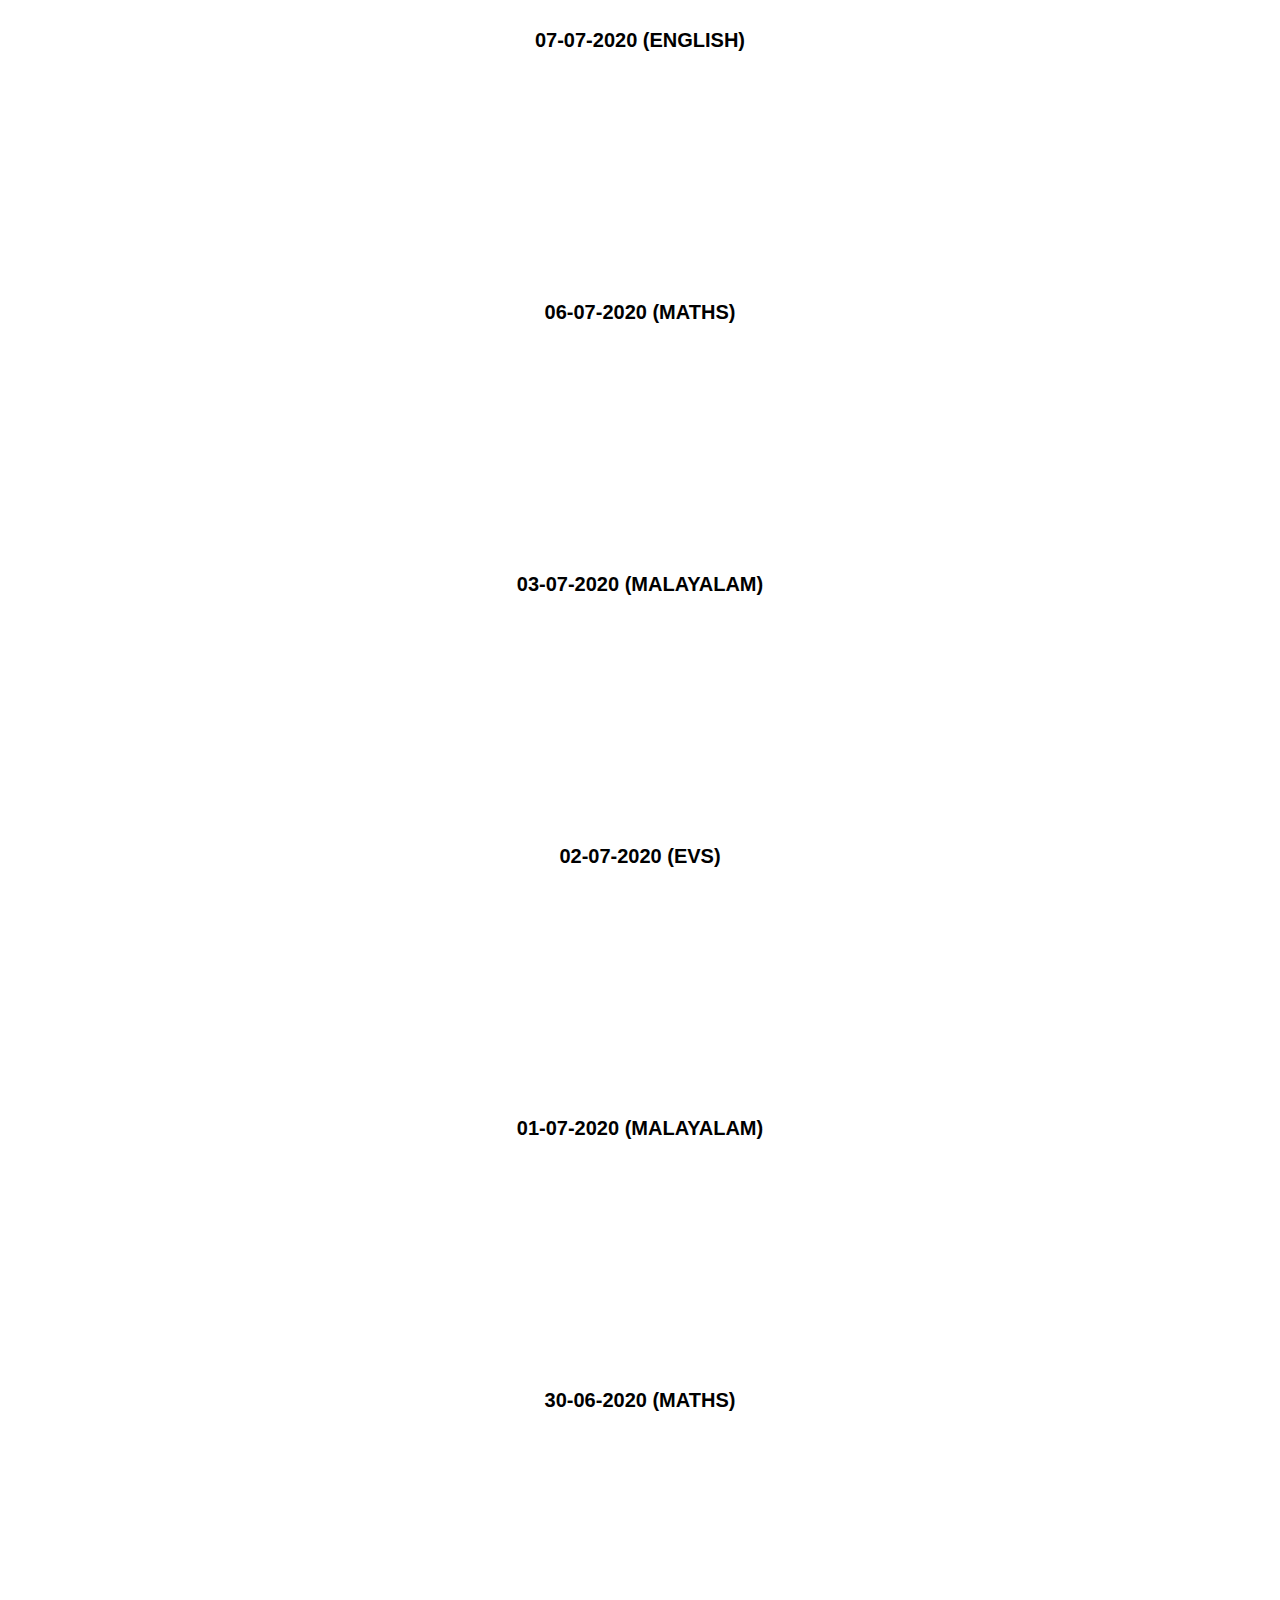
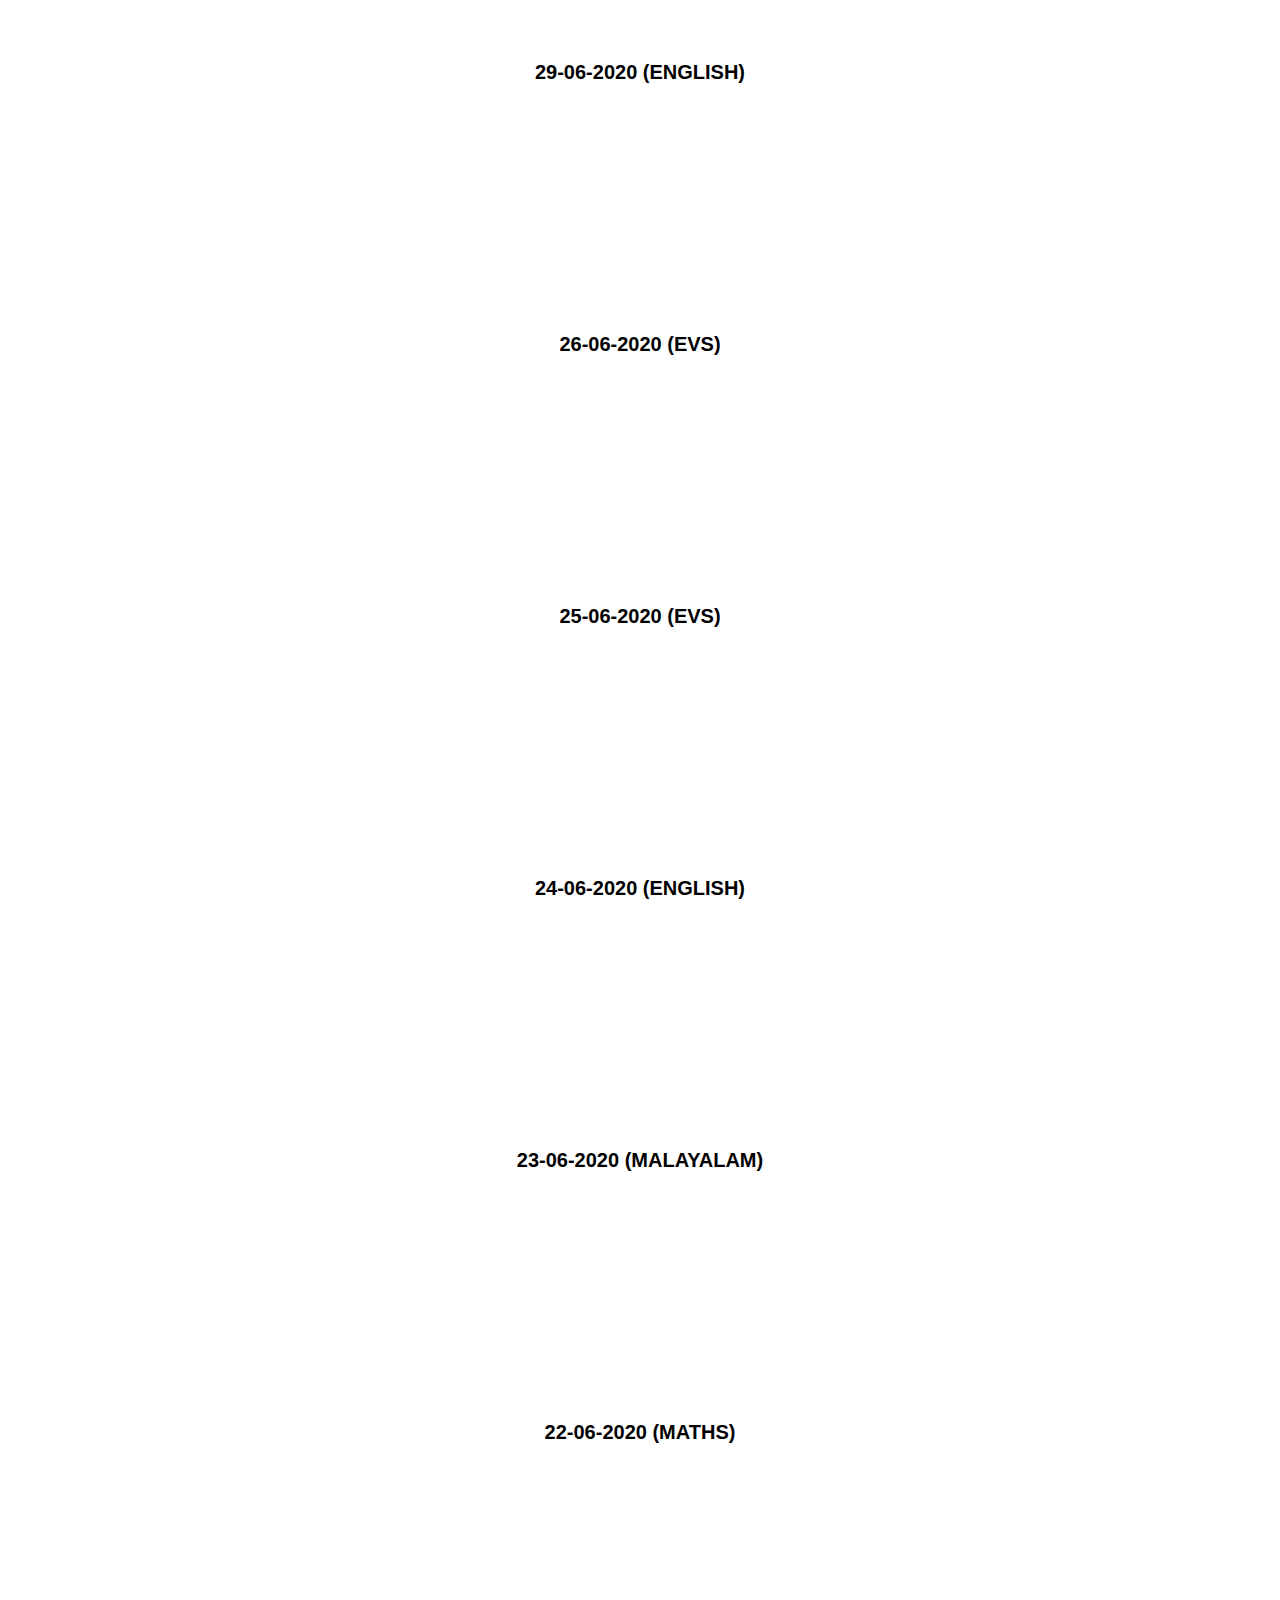
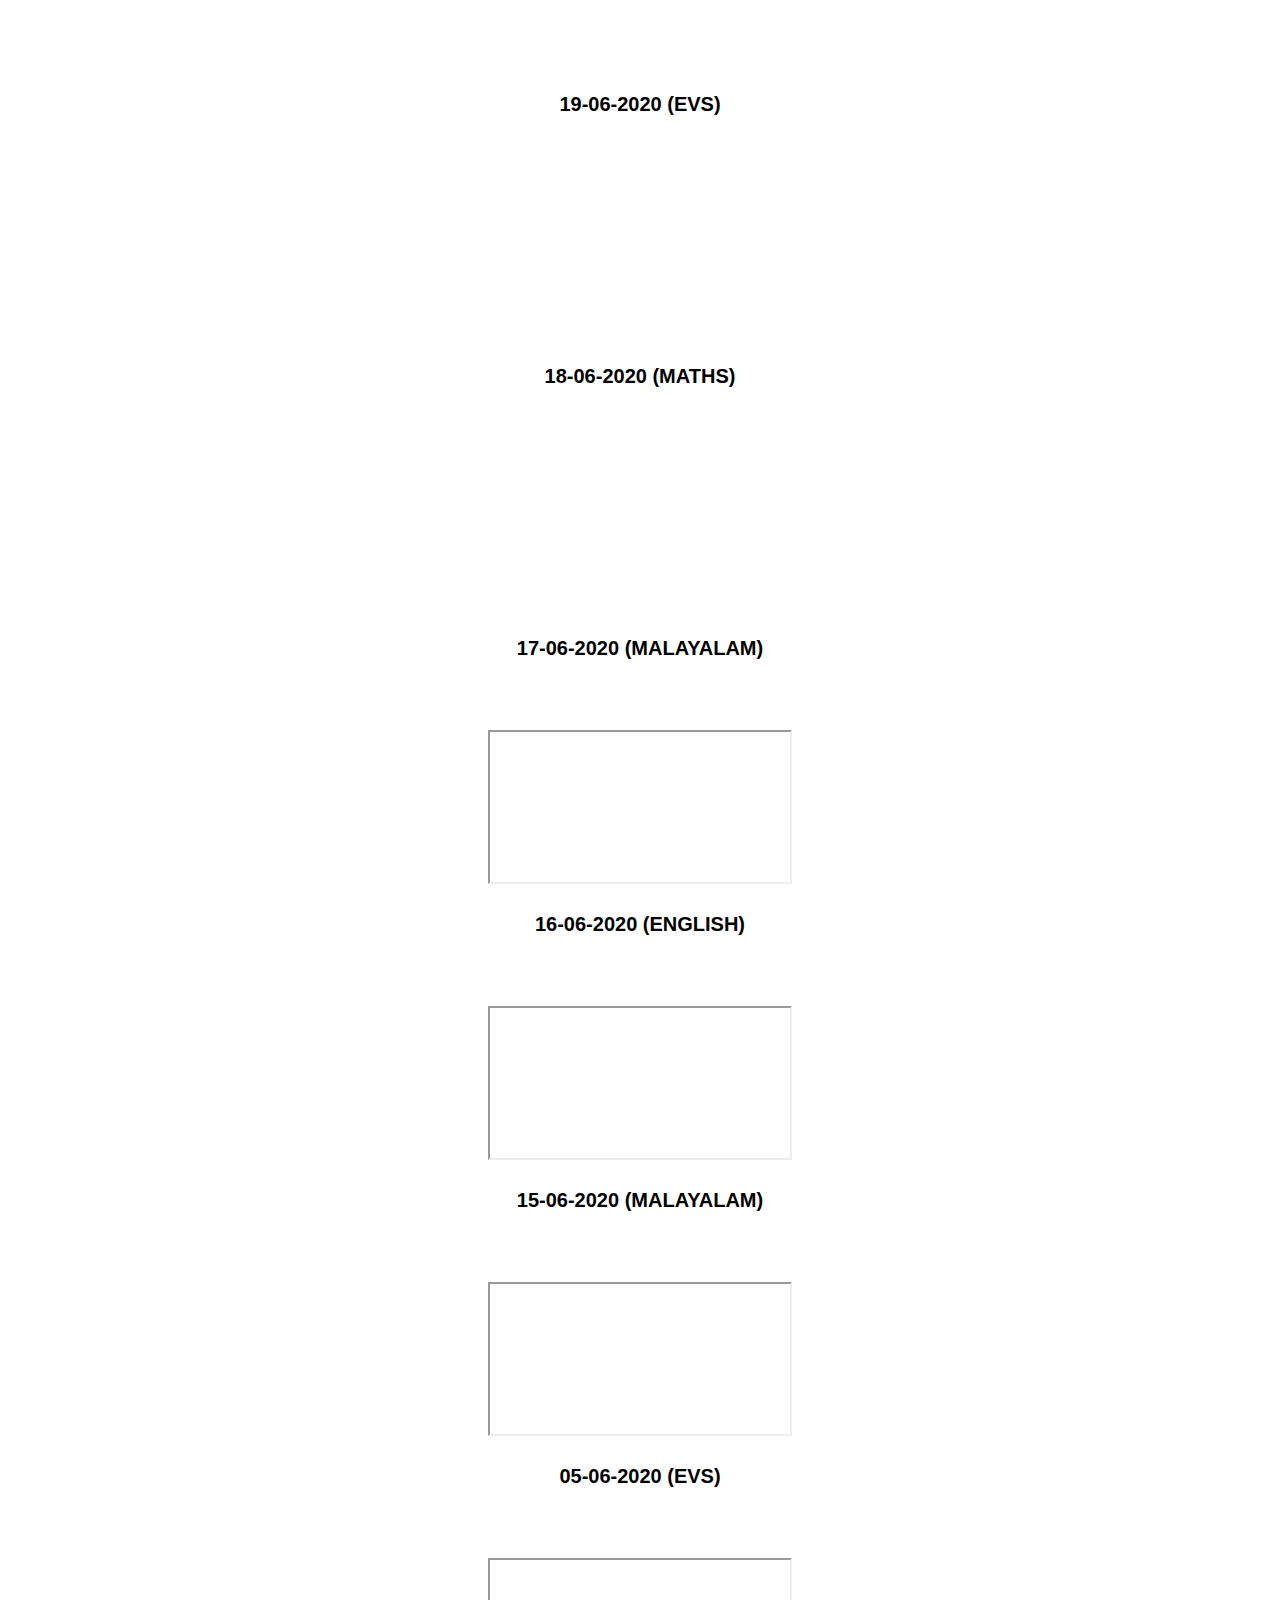
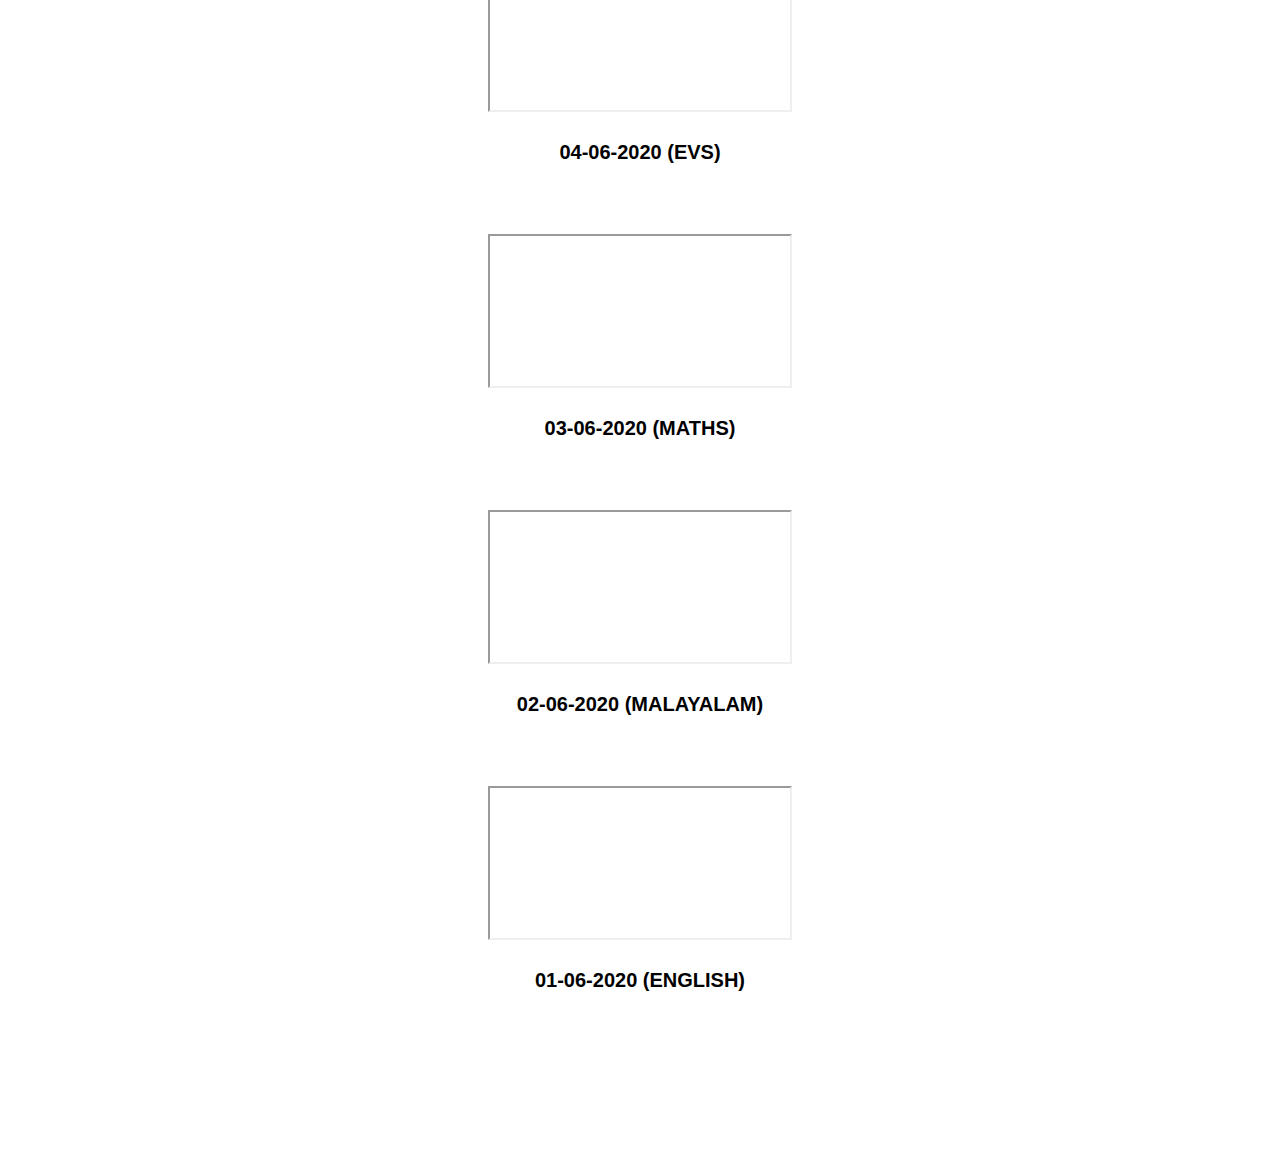
<file: four.html>
<!DOCTYPE html>
<html lang="en" dir="ltr">
  <head>
    <meta charset="utf-8">
    <title>std 4</title>

    <!-- CSS LINK -->
    <link rel="stylesheet" href="css/styles.css">

    <!-- BOOTSTRAP LINK -->
    <link rel="stylesheet" href="https://stackpath.bootstrapcdn.com/bootstrap/4.5.0/css/bootstrap.min.css" integrity="sha384-9aIt2nRpC12Uk9gS9baDl411NQApFmC26EwAOH8WgZl5MYYxFfc+NcPb1dKGj7Sk" crossorigin="anonymous">


    <script src="https://code.jquery.com/jquery-3.5.1.slim.min.js" integrity="sha384-DfXdz2htPH0lsSSs5nCTpuj/zy4C+OGpamoFVy38MVBnE+IbbVYUew+OrCXaRkfj" crossorigin="anonymous"></script>
<script src="https://cdn.jsdelivr.net/npm/popper.js@1.16.0/dist/umd/popper.min.js" integrity="sha384-Q6E9RHvbIyZFJoft+2mJbHaEWldlvI9IOYy5n3zV9zzTtmI3UksdQRVvoxMfooAo" crossorigin="anonymous"></script>
<script src="https://stackpath.bootstrapcdn.com/bootstrap/4.5.0/js/bootstrap.min.js" integrity="sha384-OgVRvuATP1z7JjHLkuOU7Xw704+h835Lr+6QL9UvYjZE3Ipu6Tp75j7Bh/kR0JKI" crossorigin="anonymous"></script>
    <!-- GOOGLE FONT LINK -->

  </head>

  <body>

    <div class="header">

      <nav class="navbar navbar-expand-lg navbar-light fixed-top">
        <a class="brand" href="#">GMUPS ARAMBRAM</a>
        <button class="navbar-toggler" type="button" data-toggle="collapse" data-target="#navbarNavAltMarkup" aria-controls="navbarNavAltMarkup" aria-expanded="false" aria-label="Toggle navigation">
          <span class="navbar-toggler-icon"></span>
        </button>
        <div class="collapse navbar-collapse" id="navbarNavAltMarkup">
          <div class="navbar-nav ml-auto">
            <a class="nav-item nav-link" href="index.html#header">Home <span class="sr-only">(current)</span></a>
            <a class="nav-item nav-link" href="index.html#class-page">Online Class</a>
            <a class="nav-item nav-link" href="index.html#gallery">Gallery</a>
            <a class="nav-item nav-link" href="index.html#staff-page">Staff</a>
            <a class="nav-item nav-link" href="index.html#about-page">About</a>
            <a class="nav-item nav-link" href="index.html#contacts">Contact</a>
          </div>
        </div>
      </nav>


<div class="video-section">

<h1 class="std-head">4th STANDARD</h1>

<div class="videos">
  <!-- <div class="embed-responsive embed-responsive-16by9">
    <iframe class="embed-responsive-item" src="https://www.youtube.com/embed/?rel=0" frameborder="0" allow="accelerometer; autoplay; encrypted-media; gyroscope; picture-in-picture" allowfullscreen></iframe>
  </div>
  <h3>11-07-2020 ()</h3> -->
  <!-- <div class="embed-responsive embed-responsive-16by9">
    <iframe class="embed-responsive-item" src="https://www.youtube.com/embed/?rel=0" frameborder="0" allow="accelerometer; autoplay; encrypted-media; gyroscope; picture-in-picture" allowfullscreen></iframe>
  </div>
  <h3>10-07-2020 ()</h3> -->
  <div class="embed-responsive embed-responsive-16by9">
    <iframe class="embed-responsive-item" src="https://www.youtube.com/embed/LhPPmbdaWfw?list=PLFMb-2_G0bMYQ8Op027UCqz8JIUE4rMUQ?rel=0" frameborder="0" allow="accelerometer; autoplay; encrypted-media; gyroscope; picture-in-picture" allowfullscreen></iframe>
  </div>
  <h3>07-07-2020 (MALAYALAM)</h3>
  <div class="embed-responsive embed-responsive-16by9">
    <iframe class="embed-responsive-item" src="https://www.youtube.com/embed/pS3ynf-rpk8?list=PLFMb-2_G0bMYQ8Op027UCqz8JIUE4rMUQ?rel=0" frameborder="0" allow="accelerometer; autoplay; encrypted-media; gyroscope; picture-in-picture" allowfullscreen></iframe>
  </div>
  <h3>06-07-2020 (MATHS)</h3>
  <div class="embed-responsive embed-responsive-16by9">
    <iframe class="embed-responsive-item" src="https://www.youtube.com/embed/t4-VvfGD-Qk?list=PLFMb-2_G0bMYQ8Op027UCqz8JIUE4rMUQ?rel=0" frameborder="0" allow="accelerometer; autoplay; encrypted-media; gyroscope; picture-in-picture" allowfullscreen></iframe>
  </div>
  <h3>05-07-2020 (EVS)</h3>
  <div class="embed-responsive embed-responsive-16by9">
    <iframe class="embed-responsive-item" src="https://www.youtube.com/embed/jRFFbx5mnUI?list=PLFMb-2_G0bMYQ8Op027UCqz8JIUE4rMUQ?rel=0" frameborder="0" allow="accelerometer; autoplay; encrypted-media; gyroscope; picture-in-picture" allowfullscreen></iframe>
  </div>
  <h3>04-07-2020 (MALAYALAM)</h3>
  <div class="embed-responsive embed-responsive-16by9">
    <iframe class="embed-responsive-item" src="https://www.youtube.com/embed/uInC96q4fIg?list=PLFMb-2_G0bMYQ8Op027UCqz8JIUE4rMUQ?rel=0" frameborder="0" allow="accelerometer; autoplay; encrypted-media; gyroscope; picture-in-picture" allowfullscreen></iframe>
  </div>
  <h3>03-07-2020 (ENGLISH)</h3>
  <div class="embed-responsive embed-responsive-16by9">
    <iframe class="embed-responsive-item" src="https://www.youtube.com/embed/mi1HRW5lDQA?list=PLFMb-2_G0bMYQ8Op027UCqz8JIUE4rMUQ?rel=0" frameborder="0" allow="accelerometer; autoplay; encrypted-media; gyroscope; picture-in-picture" allowfullscreen></iframe>
  </div>
  <h3>30-07-2020 (MALAYALAM)</h3>
  <div class="embed-responsive embed-responsive-16by9">
    <iframe class="embed-responsive-item" src="https://www.youtube.com/embed/JUGBU9olyOU?list=PLFMb-2_G0bMYQ8Op027UCqz8JIUE4rMUQ?rel=0" frameborder="0" allow="accelerometer; autoplay; encrypted-media; gyroscope; picture-in-picture" allowfullscreen></iframe>
  </div>
  <h3>29-07-2020 (EVS)</h3>
  <div class="embed-responsive embed-responsive-16by9">
    <iframe class="embed-responsive-item" src="https://www.youtube.com/embed/rwh4WioevAE?list=PLFMb-2_G0bMYQ8Op027UCqz8JIUE4rMUQ?rel=0" frameborder="0" allow="accelerometer; autoplay; encrypted-media; gyroscope; picture-in-picture" allowfullscreen></iframe>
  </div>
  <h3>28-07-2020 (MALAYALAM)</h3>
  <div class="embed-responsive embed-responsive-16by9">
    <iframe class="embed-responsive-item" src="https://www.youtube.com/embed/w8Dnn6Z8uJw?list=PLFMb-2_G0bMYQ8Op027UCqz8JIUE4rMUQ?rel=0" frameborder="0" allow="accelerometer; autoplay; encrypted-media; gyroscope; picture-in-picture" allowfullscreen></iframe>
  </div>
  <h3>27-07-2020 (MATHS)</h3>
  <div class="embed-responsive embed-responsive-16by9">
    <iframe class="embed-responsive-item" src="https://www.youtube.com/embed/_xfkY8-fYH4?list=PLFMb-2_G0bMYQ8Op027UCqz8JIUE4rMUQ?rel=0" frameborder="0" allow="accelerometer; autoplay; encrypted-media; gyroscope; picture-in-picture" allowfullscreen></iframe>
  </div>
  <h3>24-07-2020 (ENGLISH)</h3>
  <div class="embed-responsive embed-responsive-16by9">
    <iframe class="embed-responsive-item" src="https://www.youtube.com/embed/I1AhooOiLb0?list=PLFMb-2_G0bMYQ8Op027UCqz8JIUE4rMUQ?rel=0" frameborder="0" allow="accelerometer; autoplay; encrypted-media; gyroscope; picture-in-picture" allowfullscreen></iframe>
  </div>
  <h3>23-07-2020 (EVS)</h3>
  <div class="embed-responsive embed-responsive-16by9">
    <iframe class="embed-responsive-item" src="https://www.youtube.com/embed/6u4V8Nt91z4?list=PLFMb-2_G0bMYQ8Op027UCqz8JIUE4rMUQ?rel=0" frameborder="0" allow="accelerometer; autoplay; encrypted-media; gyroscope; picture-in-picture" allowfullscreen></iframe>
  </div>
  <h3>22-07-2020 (MATHS)</h3>
  <div class="embed-responsive embed-responsive-16by9">
    <iframe class="embed-responsive-item" src="https://www.youtube.com/embed/mtngcSRa0j8?list=PLFMb-2_G0bMYQ8Op027UCqz8JIUE4rMUQ?rel=0" frameborder="0" allow="accelerometer; autoplay; encrypted-media; gyroscope; picture-in-picture" allowfullscreen></iframe>
  </div>
  <h3>21-07-2020 (MALAYALAM)</h3>
  <div class="embed-responsive embed-responsive-16by9">
    <iframe class="embed-responsive-item" src="https://www.youtube.com/embed/RGtzhiEbMFY?list=PLFMb-2_G0bMYQ8Op027UCqz8JIUE4rMUQ?rel=0" frameborder="0" allow="accelerometer; autoplay; encrypted-media; gyroscope; picture-in-picture" allowfullscreen></iframe>
  </div>
  <h3>17-07-2020 (MATHS)</h3>
  <div class="embed-responsive embed-responsive-16by9">
    <iframe class="embed-responsive-item" src="https://www.youtube.com/embed/7nH1Ld-PzOY?list=PLFMb-2_G0bMYQ8Op027UCqz8JIUE4rMUQ?rel=0" frameborder="0" allow="accelerometer; autoplay; encrypted-media; gyroscope; picture-in-picture" allowfullscreen></iframe>
  </div>
  <h3>16-07-2020 (ENGLISH)</h3>
  <div class="embed-responsive embed-responsive-16by9">
    <iframe class="embed-responsive-item" src="https://www.youtube.com/embed/JAz8yHJ92pA?list=PLFMb-2_G0bMYQ8Op027UCqz8JIUE4rMUQ?rel=0" frameborder="0" allow="accelerometer; autoplay; encrypted-media; gyroscope; picture-in-picture" allowfullscreen></iframe>
  </div>
  <h3>15-07-2020 (EVS)</h3>
  <div class="embed-responsive embed-responsive-16by9">
    <iframe class="embed-responsive-item" src="https://www.youtube.com/embed/QfCIkrUAvDQ?list=PLFMb-2_G0bMYQ8Op027UCqz8JIUE4rMUQ?rel=0" frameborder="0" allow="accelerometer; autoplay; encrypted-media; gyroscope; picture-in-picture" allowfullscreen></iframe>
  </div>
  <h3>14-07-2020 (MALAYALAM)</h3>
  <div class="embed-responsive embed-responsive-16by9">
    <iframe class="embed-responsive-item" src="https://www.youtube.com/embed/UdCW7zwIbm0?list=PLFMb-2_G0bMYQ8Op027UCqz8JIUE4rMUQ?rel=0" frameborder="0" allow="accelerometer; autoplay; encrypted-media; gyroscope; picture-in-picture" allowfullscreen></iframe>
  </div>
  <h3>13-07-2020 (MATHS)</h3>
  <div class="embed-responsive embed-responsive-16by9">
    <iframe class="embed-responsive-item" src="https://www.youtube.com/embed/Mby0b8wXFbE?list=PLFMb-2_G0bMYQ8Op027UCqz8JIUE4rMUQ?rel=0" frameborder="0" allow="accelerometer; autoplay; encrypted-media; gyroscope; picture-in-picture" allowfullscreen></iframe>
  </div>
  <h3>10-07-2020 (MATHS)</h3>
  <div class="embed-responsive embed-responsive-16by9">
    <iframe class="embed-responsive-item" src="https://www.youtube.com/embed/8hne9YLhUSU?list=PLFMb-2_G0bMYQ8Op027UCqz8JIUE4rMUQ?rel=0" frameborder="0" allow="accelerometer; autoplay; encrypted-media; gyroscope; picture-in-picture" allowfullscreen></iframe>
  </div>
  <h3>09-07-2020 (MALAYALAM)</h3>
  <div class="embed-responsive embed-responsive-16by9">
    <iframe class="embed-responsive-item" src="https://www.youtube.com/embed/xTVg_cWQSF0?list=PLFMb-2_G0bMYQ8Op027UCqz8JIUE4rMUQ?rel=0" frameborder="0" allow="accelerometer; autoplay; encrypted-media; gyroscope; picture-in-picture" allowfullscreen></iframe>
  </div>
  <h3>08-07-2020 (EVS)</h3>
  <div class="embed-responsive embed-responsive-16by9">
    <iframe class="embed-responsive-item" src="https://www.youtube.com/embed/HxQNT2ruAP0?list=PLFMb-2_G0bMYQ8Op027UCqz8JIUE4rMUQ?rel=0" frameborder="0" allow="accelerometer; autoplay; encrypted-media; gyroscope; picture-in-picture" allowfullscreen></iframe>
  </div>
  <h3>07-07-2020 (ENGLISH)</h3>
  <div class="embed-responsive embed-responsive-16by9">
    <iframe class="embed-responsive-item" src="https://www.youtube.com/embed/aNnV4WZb6Uw?list=PLFMb-2_G0bMYQ8Op027UCqz8JIUE4rMUQ?rel=0" frameborder="0" allow="accelerometer; autoplay; encrypted-media; gyroscope; picture-in-picture" allowfullscreen></iframe>
  </div>
  <h3>06-07-2020 (MATHS)</h3>
  <div class="embed-responsive embed-responsive-16by9">
    <iframe class="embed-responsive-item" src="https://www.youtube.com/embed/cFl5cUpAXZY?list=PLFMb-2_G0bMYQ8Op027UCqz8JIUE4rMUQ?rel=0" frameborder="0" allow="accelerometer; autoplay; encrypted-media; gyroscope; picture-in-picture" allowfullscreen></iframe>
  </div>
  <h3>03-07-2020 (MALAYALAM)</h3>
  <div class="embed-responsive embed-responsive-16by9">
    <iframe class="embed-responsive-item" src="https://www.youtube.com/embed/y2uwXHsM73A?list=PLFMb-2_G0bMYQ8Op027UCqz8JIUE4rMUQ?rel=0" frameborder="0" allow="accelerometer; autoplay; encrypted-media; gyroscope; picture-in-picture" allowfullscreen></iframe>
  </div>
  <h3>02-07-2020 (EVS)</h3>
  <div class="embed-responsive embed-responsive-16by9">
    <iframe class="embed-responsive-item" src="https://www.youtube.com/embed/wgFFq_ew_eM?list=PLFMb-2_G0bMYQ8Op027UCqz8JIUE4rMUQ?rel=0" frameborder="0" allow="accelerometer; autoplay; encrypted-media; gyroscope; picture-in-picture" allowfullscreen></iframe>
  </div>
  <h3>01-07-2020 (MALAYALAM)</h3>
  <div class="embed-responsive embed-responsive-16by9">
    <iframe class="embed-responsive-item" src="https://www.youtube.com/embed/YP8jHOlAmpM?list=PLFMb-2_G0bMYQ8Op027UCqz8JIUE4rMUQ?rel=0" frameborder="0" allow="accelerometer; autoplay; encrypted-media; gyroscope; picture-in-picture" allowfullscreen></iframe>
  </div>
  <h3>30-06-2020 (MATHS)</h3>
  <div class="embed-responsive embed-responsive-16by9">
    <iframe class="embed-responsive-item" src="https://www.youtube.com/embed/vPvUlQtMYlo?list=PLFMb-2_G0bMYQ8Op027UCqz8JIUE4rMUQ?rel=0" frameborder="0" allow="accelerometer; autoplay; encrypted-media; gyroscope; picture-in-picture" allowfullscreen></iframe>
  </div>
  <h3>29-06-2020 (ENGLISH)</h3>

  <div class="embed-responsive embed-responsive-16by9">
    <iframe class="embed-responsive-item" src="https://www.youtube.com/embed/qXKVvfr-6Wg?list=PLFMb-2_G0bMYQ8Op027UCqz8JIUE4rMUQ?rel=0" frameborder="0" allow="accelerometer; autoplay; encrypted-media; gyroscope; picture-in-picture" allowfullscreen></iframe>
  </div>
  <h3>26-06-2020 (EVS)</h3>
  <div class="embed-responsive embed-responsive-16by9">
    <iframe class="embed-responsive-item" src="https://www.youtube.com/embed/dXgR93aAdTU?list=PLFMb-2_G0bMYQ8Op027UCqz8JIUE4rMUQ?rel=0" frameborder="0" allow="accelerometer; autoplay; encrypted-media; gyroscope; picture-in-picture" allowfullscreen></iframe>
  </div>
  <h3>25-06-2020 (EVS)</h3>
  <div class="embed-responsive embed-responsive-16by9">
    <iframe class="embed-responsive-item" src="https://www.youtube.com/embed/d1O4iGHB31w?list=PLFMb-2_G0bMYQ8Op027UCqz8JIUE4rMUQ?rel=0" frameborder="0" allow="accelerometer; autoplay; encrypted-media; gyroscope; picture-in-picture" allowfullscreen></iframe>
  </div>
  <h3>24-06-2020 (ENGLISH)</h3>
  <div class="embed-responsive embed-responsive-16by9">
    <iframe class="embed-responsive-item" src="https://www.youtube.com/embed/DZ_Peabwrrk?list=PLFMb-2_G0bMYQ8Op027UCqz8JIUE4rMUQ?rel=0" frameborder="0" allow="accelerometer; autoplay; encrypted-media; gyroscope; picture-in-picture" allowfullscreen></iframe>
  </div>
  <h3>23-06-2020 (MALAYALAM)</h3>
  <div class="embed-responsive embed-responsive-16by9">
    <iframe class="embed-responsive-item" src="https://www.youtube.com/embed/fkR_rfZS6QQ?list=PLFMb-2_G0bMYQ8Op027UCqz8JIUE4rMUQ?rel=0" frameborder="0" allow="accelerometer; autoplay; encrypted-media; gyroscope; picture-in-picture" allowfullscreen></iframe>
  </div>
  <h3>22-06-2020 (MATHS)</h3>

  <div class="embed-responsive embed-responsive-16by9">
    <iframe class="embed-responsive-item" src="https://www.youtube.com/embed/snARD9MbHl8?list=PLFMb-2_G0bMYQ8Op027UCqz8JIUE4rMUQ?rel=0" frameborder="0" allow="accelerometer; autoplay; encrypted-media; gyroscope; picture-in-picture" allowfullscreen></iframe>
  </div>
  <h3>19-06-2020 (EVS)</h3>
  <div class="embed-responsive embed-responsive-16by9">
    <iframe class="embed-responsive-item" src="https://www.youtube.com/embed/GnvavKILOUY?list=PLFMb-2_G0bMYQ8Op027UCqz8JIUE4rMUQ?rel=0" frameborder="0" allow="accelerometer; autoplay; encrypted-media; gyroscope; picture-in-picture" allowfullscreen></iframe>
  </div>
  <h3>18-06-2020 (MATHS)</h3>

    <div class="embed-responsive embed-responsive-16by9">
      <iframe class="embed-responsive-item" src="https://www.youtube.com/embed/a-hi3zEdy9M?list=PLFMb-2_G0bMYQ8Op027UCqz8JIUE4rMUQ?rel=0" frameborder="0" allow="accelerometer; autoplay; encrypted-media; gyroscope; picture-in-picture" allowfullscreen></iframe>
    </div>
    <h3>17-06-2020 (MALAYALAM)</h3>



  <div class="embed-responsive embed-responsive-16by9">
    <iframe class="embed-responsive-item" src="https://www.youtube.com/embed/W-5SY9rCk7o?list=PLFMb-2_G0bMYQ8Op027UCqz8JIUE4rMUQ?rel=0" allowfullscreen></iframe>
  </div>
  <h3>16-06-2020 (ENGLISH)</h3>

  <div class="embed-responsive embed-responsive-16by9">
    <iframe class="embed-responsive-item" src="https://www.youtube.com/embed/y1pEo_BhyMk?list=PLFMb-2_G0bMYQ8Op027UCqz8JIUE4rMUQ?rel=0" allowfullscreen></iframe>
  </div>
  <h3>15-06-2020 (MALAYALAM)</h3>

  <div class="embed-responsive embed-responsive-16by9">
    <iframe class="embed-responsive-item" src="https://www.youtube.com/embed/SmyRBA13ShI?rel=0" allowfullscreen></iframe>
  </div>
  <h3>05-06-2020 (EVS)</h3>


<div class="embed-responsive embed-responsive-16by9">
  <iframe class="embed-responsive-item" src="https://www.youtube.com/embed/MrKhJoPt3Hc?rel=0" allowfullscreen></iframe>
</div>
<h3>04-06-2020 (EVS)</h3>


<div class="embed-responsive embed-responsive-16by9">
  <iframe class="embed-responsive-item" src="https://www.youtube.com/embed/KXVoz6Cving?rel=0" allowfullscreen></iframe>
</div>
<h3>03-06-2020 (MATHS)</h3>


<div class="embed-responsive embed-responsive-16by9">
  <iframe class="embed-responsive-item" src="https://www.youtube.com/embed/OVijphDjRqE?rel=0" allowfullscreen></iframe>
</div>
<h3>02-06-2020 (MALAYALAM)</h3>


<div class="embed-responsive embed-responsive-16by9">
  <iframe class="embed-responsive-item" src="https://www.youtube.com/embed/bdJ17lh116Q?rel=0" allowfullscreen></iframe>
</div>
<h3>01-06-2020 (ENGLISH)</h3>


</div>

</div>

    </div>
  </body>
</html>
</file>
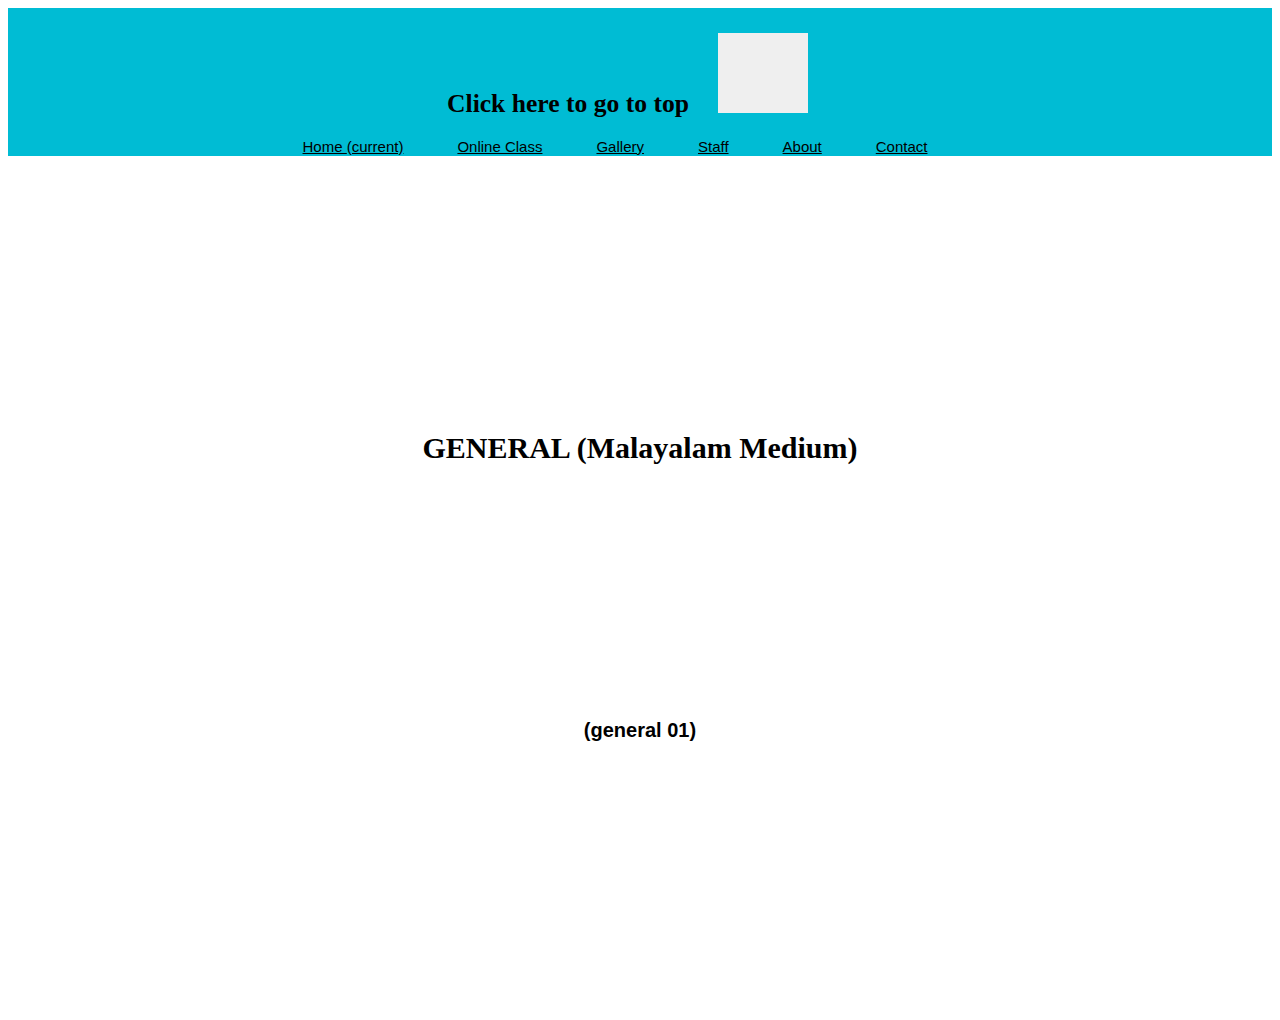
<file: gmups1.html>
<!DOCTYPE html>
<html lang="en" dir="ltr">
  <head>
    <meta charset="utf-8">
    <title>1st standard</title>


        <!-- CSS LINK -->
        <link rel="stylesheet" href="css/styles.css">

        <!-- BOOTSTRAP LINK -->
        <link rel="stylesheet" href="https://stackpath.bootstrapcdn.com/bootstrap/4.5.0/css/bootstrap.min.css" integrity="sha384-9aIt2nRpC12Uk9gS9baDl411NQApFmC26EwAOH8WgZl5MYYxFfc+NcPb1dKGj7Sk" crossorigin="anonymous">


        <script src="https://code.jquery.com/jquery-3.5.1.slim.min.js" integrity="sha384-DfXdz2htPH0lsSSs5nCTpuj/zy4C+OGpamoFVy38MVBnE+IbbVYUew+OrCXaRkfj" crossorigin="anonymous"></script>
    <script src="https://cdn.jsdelivr.net/npm/popper.js@1.16.0/dist/umd/popper.min.js" integrity="sha384-Q6E9RHvbIyZFJoft+2mJbHaEWldlvI9IOYy5n3zV9zzTtmI3UksdQRVvoxMfooAo" crossorigin="anonymous"></script>
    <script src="https://stackpath.bootstrapcdn.com/bootstrap/4.5.0/js/bootstrap.min.js" integrity="sha384-OgVRvuATP1z7JjHLkuOU7Xw704+h835Lr+6QL9UvYjZE3Ipu6Tp75j7Bh/kR0JKI" crossorigin="anonymous"></script>

  </head>
  <body>

    <div class="header">

      <nav class="navbar navbar-expand-lg navbar-light fixed-top">
        <a class="brand" href="#">Click here to go to top</a>
        <button class="navbar-toggler" type="button" data-toggle="collapse" data-target="#navbarNavAltMarkup" aria-controls="navbarNavAltMarkup" aria-expanded="false" aria-label="Toggle navigation">
          <span class="navbar-toggler-icon"></span>
        </button>
        <div class="collapse navbar-collapse" id="navbarNavAltMarkup">
          <div class="navbar-nav ml-auto">
            <a class="nav-item nav-link" href="index.html#header">Home <span class="sr-only">(current)</span></a>
            <a class="nav-item nav-link" href="index.html#class-page">Online Class</a>
            <a class="nav-item nav-link" href="index.html#gallery">Gallery</a>
            <a class="nav-item nav-link" href="index.html#staff-page">Staff</a>
            <a class="nav-item nav-link" href="index.html#about-page">About</a>
            <a class="nav-item nav-link" href="index.html#contacts">Contact</a>
          </div>
        </div>
      </nav>

<div class="video-section">

<div id="malayalam" class="subject-div">
  <h2 class="subject-head">GENERAL (Malayalam Medium)</h2>
  <div class="embed-responsive embed-responsive-16by9">
    <iframe class="embed-responsive-item" src="https://www.youtube.com/embed/mC6VKKFPUzo?rel=0" frameborder="0" allow="accelerometer; autoplay; encrypted-media; gyroscope; picture-in-picture" allowfullscreen></iframe>
  </div>
  <h3>(general 01)</h3>
</div>

</div>

    </div>
  </body>
</html>
</file>
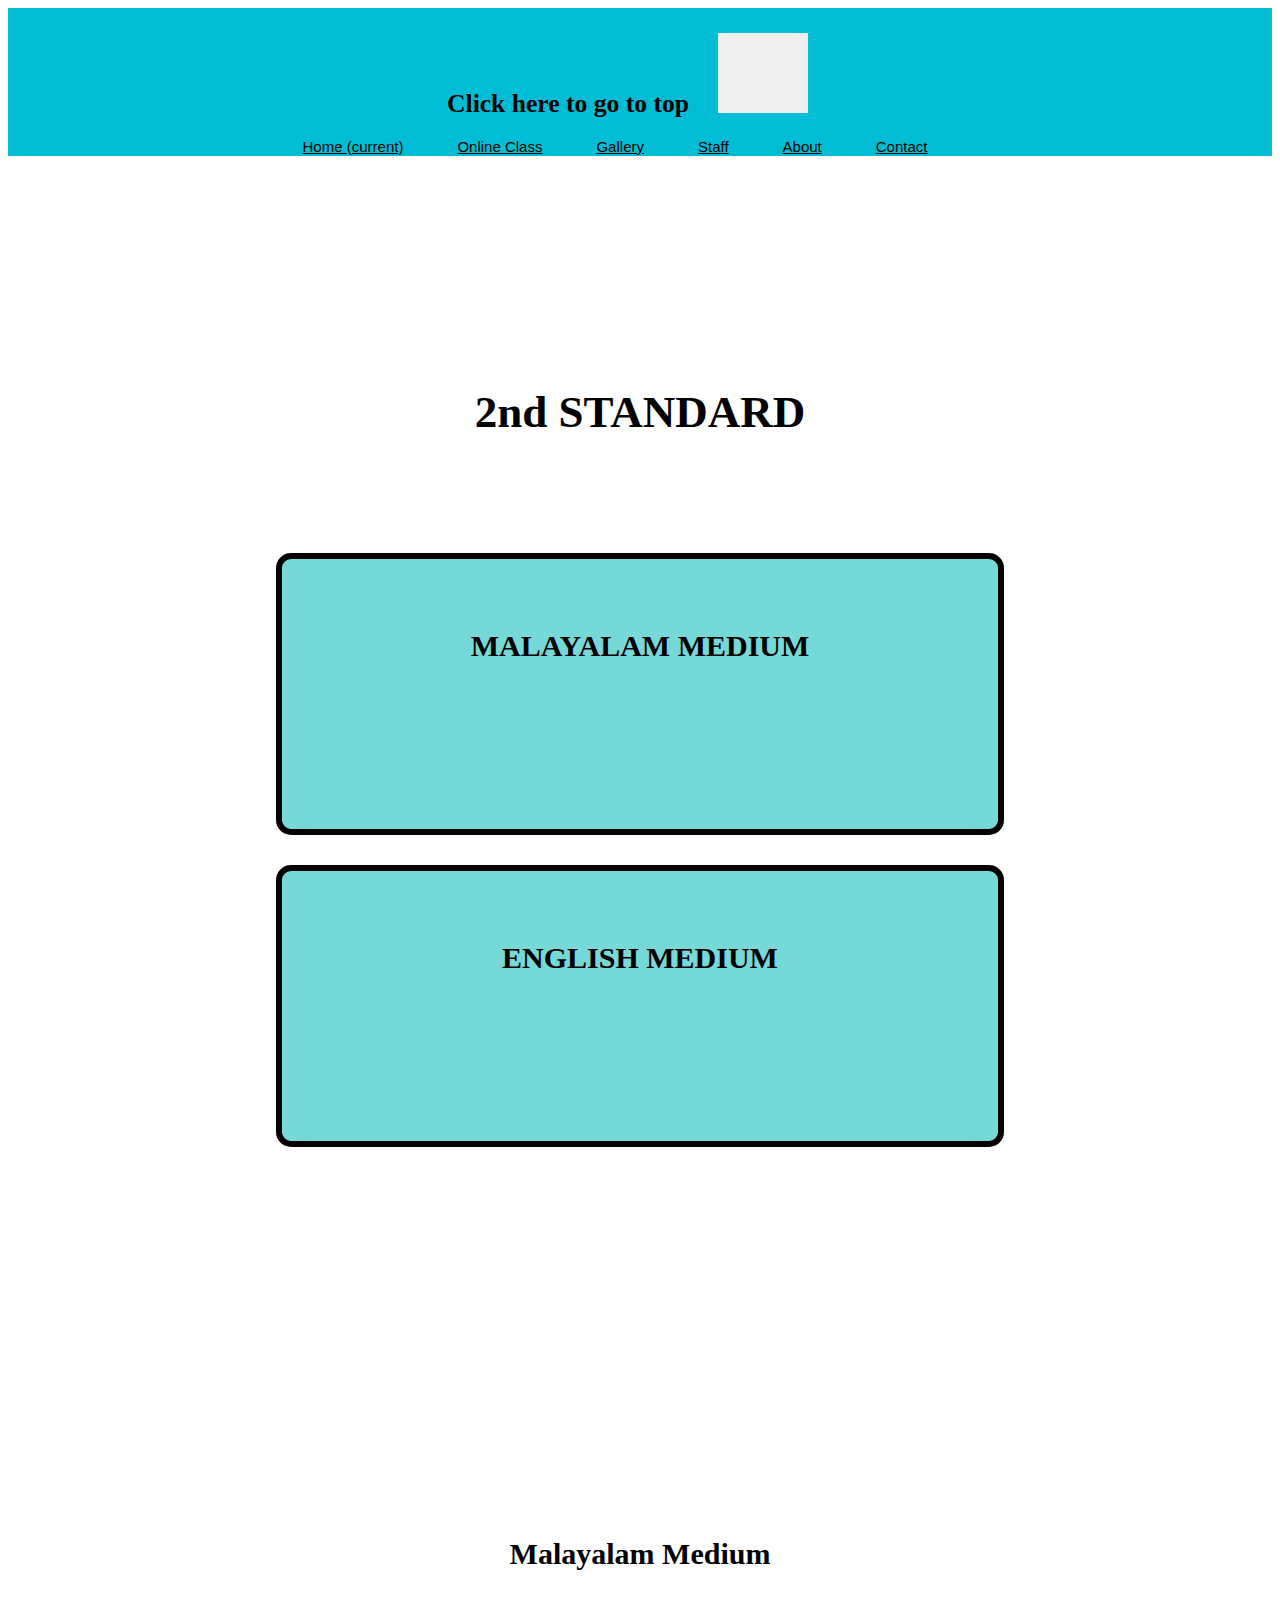
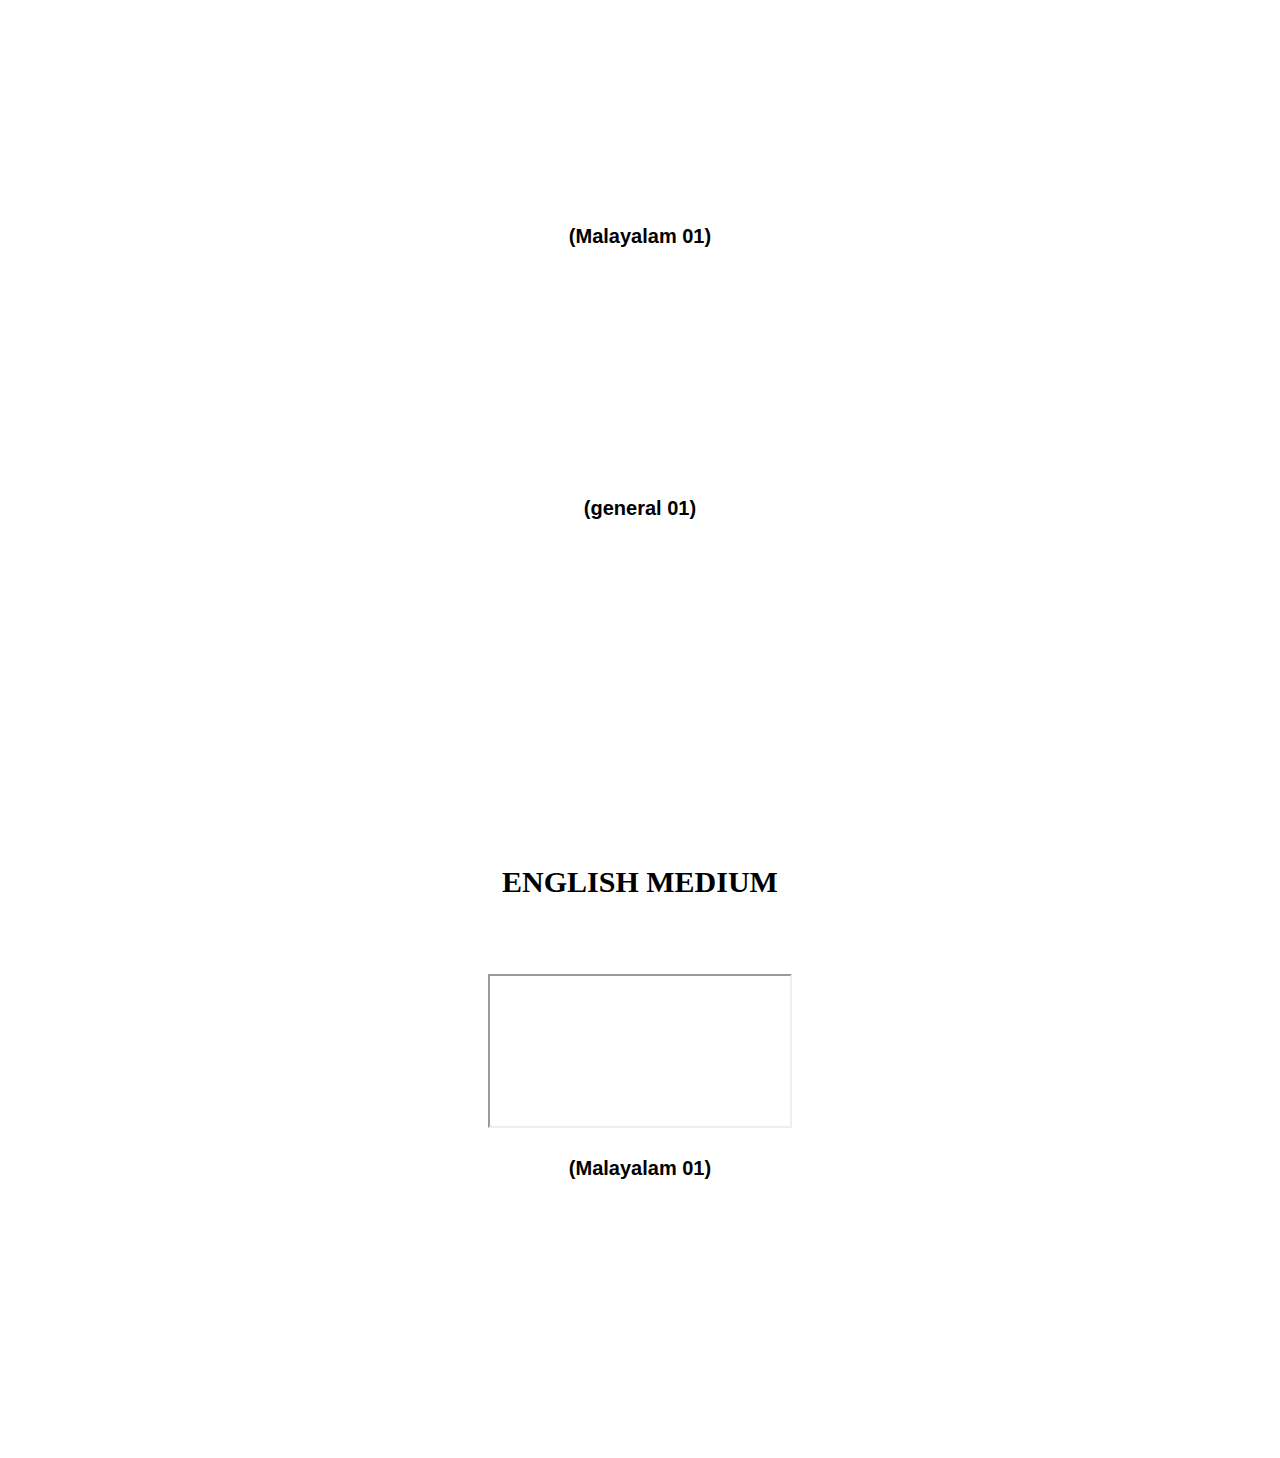
<file: gmups2.html>
<!DOCTYPE html>
<html lang="en" dir="ltr">
  <head>
    <meta charset="utf-8">
    <title>2nd standard</title>


        <!-- CSS LINK -->
        <link rel="stylesheet" href="css/styles.css">

        <!-- BOOTSTRAP LINK -->
        <link rel="stylesheet" href="https://stackpath.bootstrapcdn.com/bootstrap/4.5.0/css/bootstrap.min.css" integrity="sha384-9aIt2nRpC12Uk9gS9baDl411NQApFmC26EwAOH8WgZl5MYYxFfc+NcPb1dKGj7Sk" crossorigin="anonymous">


        <script src="https://code.jquery.com/jquery-3.5.1.slim.min.js" integrity="sha384-DfXdz2htPH0lsSSs5nCTpuj/zy4C+OGpamoFVy38MVBnE+IbbVYUew+OrCXaRkfj" crossorigin="anonymous"></script>
    <script src="https://cdn.jsdelivr.net/npm/popper.js@1.16.0/dist/umd/popper.min.js" integrity="sha384-Q6E9RHvbIyZFJoft+2mJbHaEWldlvI9IOYy5n3zV9zzTtmI3UksdQRVvoxMfooAo" crossorigin="anonymous"></script>
    <script src="https://stackpath.bootstrapcdn.com/bootstrap/4.5.0/js/bootstrap.min.js" integrity="sha384-OgVRvuATP1z7JjHLkuOU7Xw704+h835Lr+6QL9UvYjZE3Ipu6Tp75j7Bh/kR0JKI" crossorigin="anonymous"></script>

  </head>
  <body>

    <div class="header">

      <nav class="navbar navbar-expand-lg navbar-light fixed-top">
        <a class="brand" href="#">Click here to go to top</a>
        <button class="navbar-toggler" type="button" data-toggle="collapse" data-target="#navbarNavAltMarkup" aria-controls="navbarNavAltMarkup" aria-expanded="false" aria-label="Toggle navigation">
          <span class="navbar-toggler-icon"></span>
        </button>
        <div class="collapse navbar-collapse" id="navbarNavAltMarkup">
          <div class="navbar-nav ml-auto">
            <a class="nav-item nav-link" href="index.html#header">Home <span class="sr-only">(current)</span></a>
            <a class="nav-item nav-link" href="index.html#class-page">Online Class</a>
            <a class="nav-item nav-link" href="index.html#gallery">Gallery</a>
            <a class="nav-item nav-link" href="index.html#staff-page">Staff</a>
            <a class="nav-item nav-link" href="index.html#about-page">About</a>
            <a class="nav-item nav-link" href="index.html#contacts">Contact</a>
          </div>
        </div>
      </nav>



      <div class="subject-link">
        <h1 class="std-head">2nd STANDARD</h1>


        <div class="row class-div">

          <div class="items col-lg-6">
            <a class=" row-one" href="#malayalam">MALAYALAM MEDIUM</a>
          </div>

          <div class="items col-lg-6">
            <a class=" row-one" href="#english">ENGLISH MEDIUM</a>
          </div>

        </div>
      </div>


<div class="video-section">

<!-- DIV FOR MALAYALAM MEDIUM VIDEOS -->

<div id="malayalam" class="subject-div">
  <h2 class="subject-head">Malayalam Medium</h2>

<div class="embed-responsive embed-responsive-16by9">
  <iframe class="embed-responsive-item" src="https://www.youtube.com/embed/YnFbSiX-bq8?rel=0" frameborder="0" allow="accelerometer; autoplay; encrypted-media; gyroscope; picture-in-picture" allowfullscreen></iframe>
</div>
<h3>(Malayalam 01)</h3>

  <div class="embed-responsive embed-responsive-16by9">
    <iframe class="embed-responsive-item" src="https://www.youtube.com/embed/27PsUwUl1EE?rel=0" frameborder="0" allow="accelerometer; autoplay; encrypted-media; gyroscope; picture-in-picture" allowfullscreen></iframe>
  </div>
  <h3>(general 01)</h3>
</div>


<!-- DIV FOR ENGLISH MEDIUM VIDEOS -->

<div id="english" class="subject-div">
<h2 class="subject-head">ENGLISH MEDIUM</h2>
<div class="embed-responsive embed-responsive-16by9">
  <iframe class="embed-responsive-item" src="https://www.youtube.com/embed/cH-GcbCQjBs?rel=0" allowfullscreen></iframe>
</div>
<h3>(Malayalam 01)</h3>
</div>

</div>

    </div>
  </body>
</html>
</file>
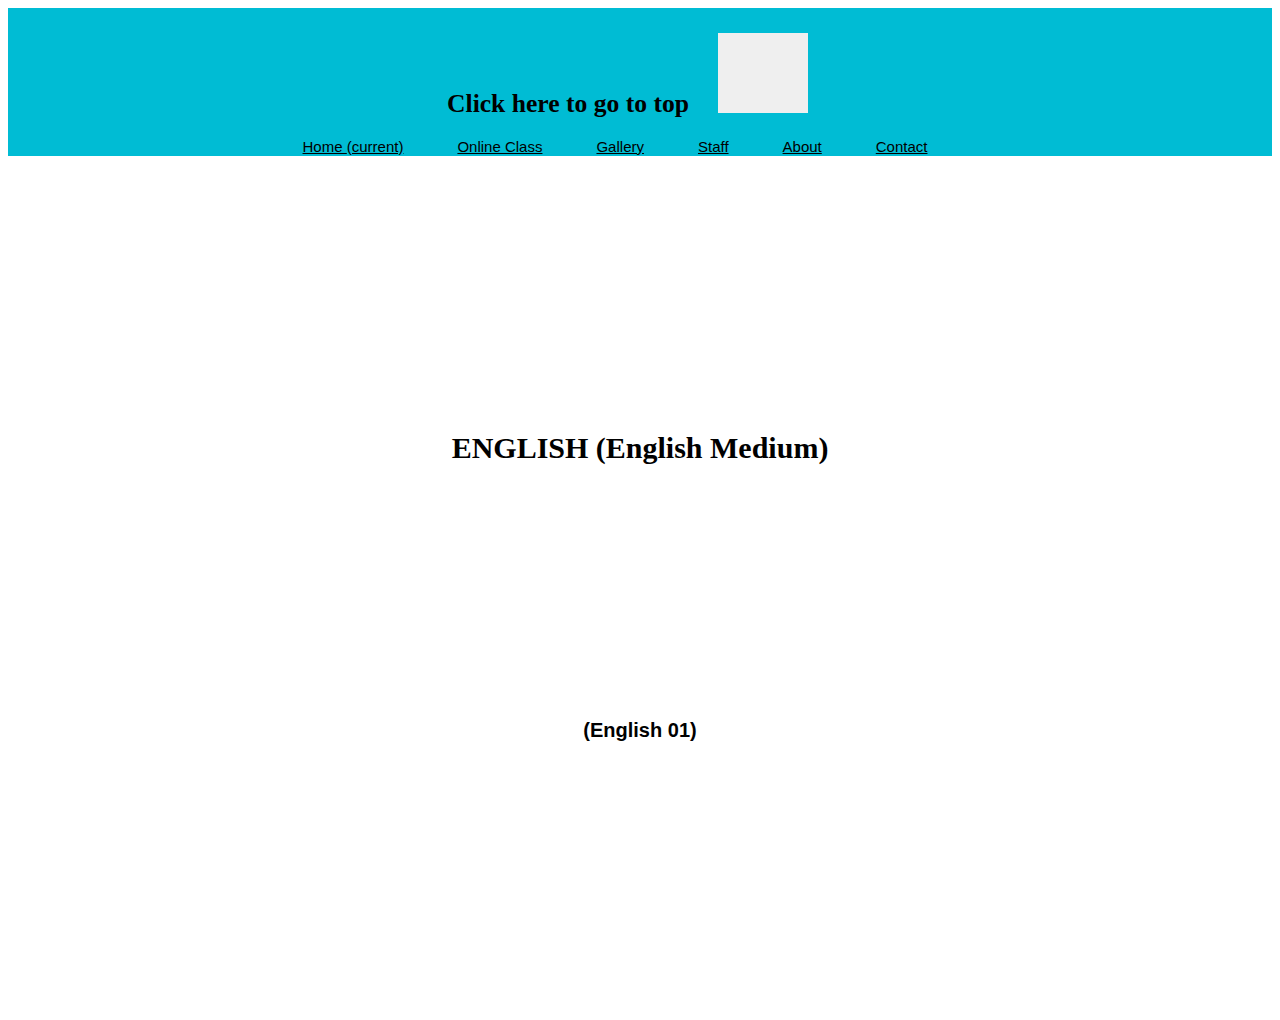
<file: gmups3.html>
<!DOCTYPE html>
<html lang="en" dir="ltr">
  <head>
    <meta charset="utf-8">
    <title>3rd standard</title>


        <!-- CSS LINK -->
        <link rel="stylesheet" href="css/styles.css">

        <!-- BOOTSTRAP LINK -->
        <link rel="stylesheet" href="https://stackpath.bootstrapcdn.com/bootstrap/4.5.0/css/bootstrap.min.css" integrity="sha384-9aIt2nRpC12Uk9gS9baDl411NQApFmC26EwAOH8WgZl5MYYxFfc+NcPb1dKGj7Sk" crossorigin="anonymous">


        <script src="https://code.jquery.com/jquery-3.5.1.slim.min.js" integrity="sha384-DfXdz2htPH0lsSSs5nCTpuj/zy4C+OGpamoFVy38MVBnE+IbbVYUew+OrCXaRkfj" crossorigin="anonymous"></script>
    <script src="https://cdn.jsdelivr.net/npm/popper.js@1.16.0/dist/umd/popper.min.js" integrity="sha384-Q6E9RHvbIyZFJoft+2mJbHaEWldlvI9IOYy5n3zV9zzTtmI3UksdQRVvoxMfooAo" crossorigin="anonymous"></script>
    <script src="https://stackpath.bootstrapcdn.com/bootstrap/4.5.0/js/bootstrap.min.js" integrity="sha384-OgVRvuATP1z7JjHLkuOU7Xw704+h835Lr+6QL9UvYjZE3Ipu6Tp75j7Bh/kR0JKI" crossorigin="anonymous"></script>

  </head>
  <body>

    <div class="header">

      <nav class="navbar navbar-expand-lg navbar-light fixed-top">
        <a class="brand" href="#">Click here to go to top</a>
        <button class="navbar-toggler" type="button" data-toggle="collapse" data-target="#navbarNavAltMarkup" aria-controls="navbarNavAltMarkup" aria-expanded="false" aria-label="Toggle navigation">
          <span class="navbar-toggler-icon"></span>
        </button>
        <div class="collapse navbar-collapse" id="navbarNavAltMarkup">
          <div class="navbar-nav ml-auto">
            <a class="nav-item nav-link" href="index.html#header">Home <span class="sr-only">(current)</span></a>
            <a class="nav-item nav-link" href="index.html#class-page">Online Class</a>
            <a class="nav-item nav-link" href="index.html#gallery">Gallery</a>
            <a class="nav-item nav-link" href="index.html#staff-page">Staff</a>
            <a class="nav-item nav-link" href="index.html#about-page">About</a>
            <a class="nav-item nav-link" href="index.html#contacts">Contact</a>
          </div>
        </div>
      </nav>

<div class="video-section">

<div id="malayalam" class="subject-div">
  <h2 class="subject-head">ENGLISH (English Medium)</h2>
  <div class="embed-responsive embed-responsive-16by9">
    <iframe class="embed-responsive-item" src="https://www.youtube.com/embed/d61j9zyj354?rel=0" frameborder="0" allow="accelerometer; autoplay; encrypted-media; gyroscope; picture-in-picture" allowfullscreen></iframe>
  </div>
  <h3>(English 01)</h3>
</div>

</div>

    </div>
  </body>
</html>
</file>
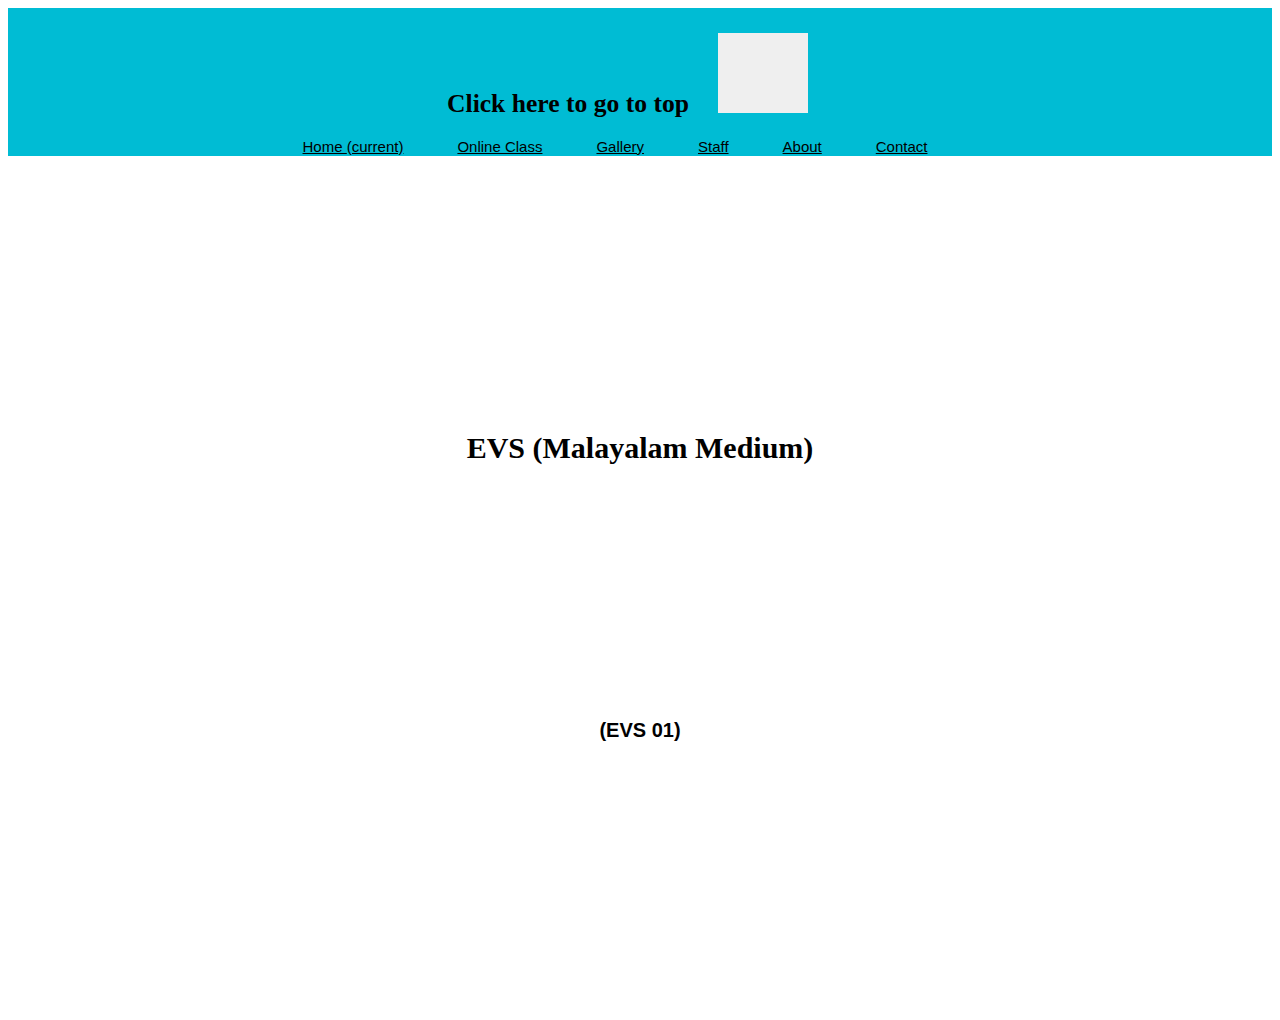
<file: gmups4.html>
<!DOCTYPE html>
<html lang="en" dir="ltr">
  <head>
    <meta charset="utf-8">
    <title>4th standard</title>


        <!-- CSS LINK -->
        <link rel="stylesheet" href="css/styles.css">

        <!-- BOOTSTRAP LINK -->
        <link rel="stylesheet" href="https://stackpath.bootstrapcdn.com/bootstrap/4.5.0/css/bootstrap.min.css" integrity="sha384-9aIt2nRpC12Uk9gS9baDl411NQApFmC26EwAOH8WgZl5MYYxFfc+NcPb1dKGj7Sk" crossorigin="anonymous">


        <script src="https://code.jquery.com/jquery-3.5.1.slim.min.js" integrity="sha384-DfXdz2htPH0lsSSs5nCTpuj/zy4C+OGpamoFVy38MVBnE+IbbVYUew+OrCXaRkfj" crossorigin="anonymous"></script>
    <script src="https://cdn.jsdelivr.net/npm/popper.js@1.16.0/dist/umd/popper.min.js" integrity="sha384-Q6E9RHvbIyZFJoft+2mJbHaEWldlvI9IOYy5n3zV9zzTtmI3UksdQRVvoxMfooAo" crossorigin="anonymous"></script>
    <script src="https://stackpath.bootstrapcdn.com/bootstrap/4.5.0/js/bootstrap.min.js" integrity="sha384-OgVRvuATP1z7JjHLkuOU7Xw704+h835Lr+6QL9UvYjZE3Ipu6Tp75j7Bh/kR0JKI" crossorigin="anonymous"></script>

  </head>
  <body>

    <div class="header">

      <nav class="navbar navbar-expand-lg navbar-light fixed-top">
        <a class="brand" href="#">Click here to go to top</a>
        <button class="navbar-toggler" type="button" data-toggle="collapse" data-target="#navbarNavAltMarkup" aria-controls="navbarNavAltMarkup" aria-expanded="false" aria-label="Toggle navigation">
          <span class="navbar-toggler-icon"></span>
        </button>
        <div class="collapse navbar-collapse" id="navbarNavAltMarkup">
          <div class="navbar-nav ml-auto">
            <a class="nav-item nav-link" href="index.html#header">Home <span class="sr-only">(current)</span></a>
            <a class="nav-item nav-link" href="index.html#class-page">Online Class</a>
            <a class="nav-item nav-link" href="index.html#gallery">Gallery</a>
            <a class="nav-item nav-link" href="index.html#staff-page">Staff</a>
            <a class="nav-item nav-link" href="index.html#about-page">About</a>
            <a class="nav-item nav-link" href="index.html#contacts">Contact</a>
          </div>
        </div>
      </nav>

<div class="video-section">

<div id="malayalam" class="subject-div">
  <h2 class="subject-head">EVS (Malayalam Medium)</h2>
  <div class="embed-responsive embed-responsive-16by9">
    <iframe class="embed-responsive-item" src="https://www.youtube.com/embed/5f3Md9ZTkqY?rel=0" frameborder="0" allow="accelerometer; autoplay; encrypted-media; gyroscope; picture-in-picture" allowfullscreen></iframe>
  </div>
  <h3>(EVS 01)</h3>
</div>

</div>

    </div>
  </body>
</html>
</file>
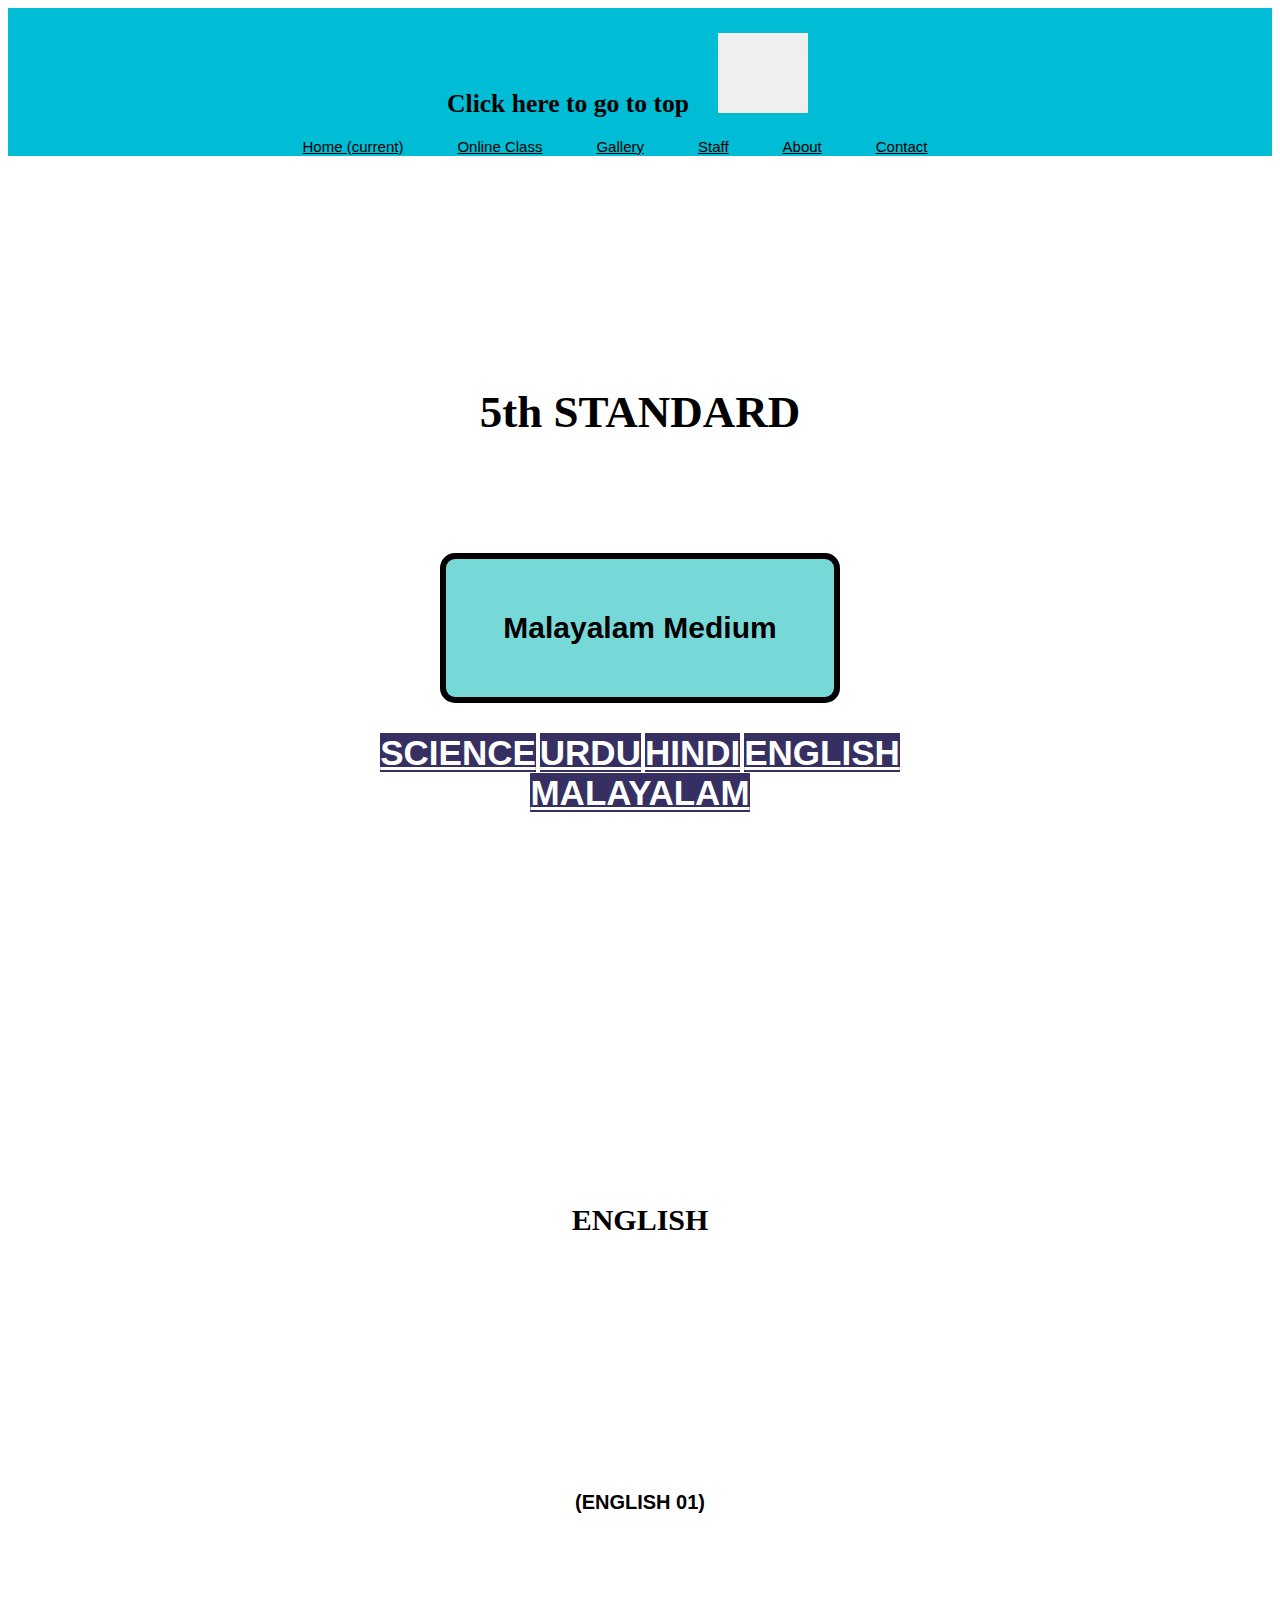
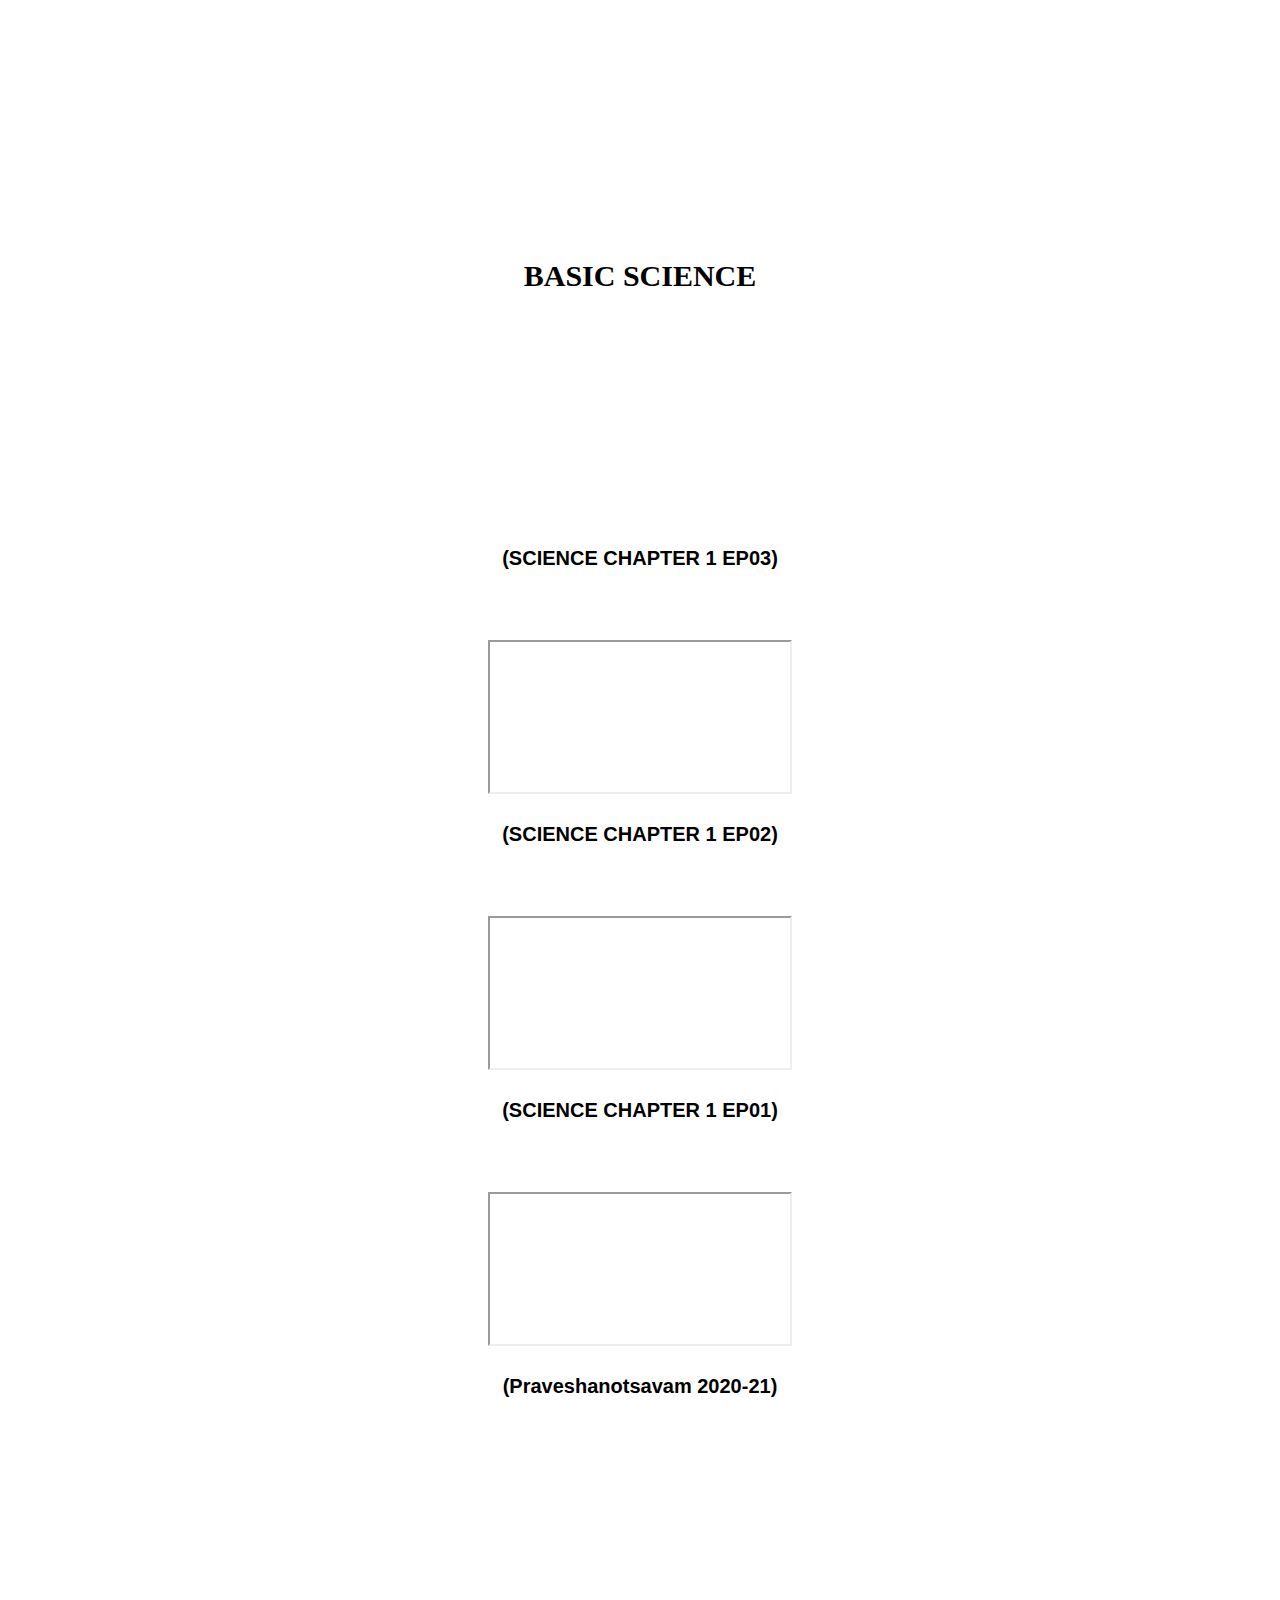
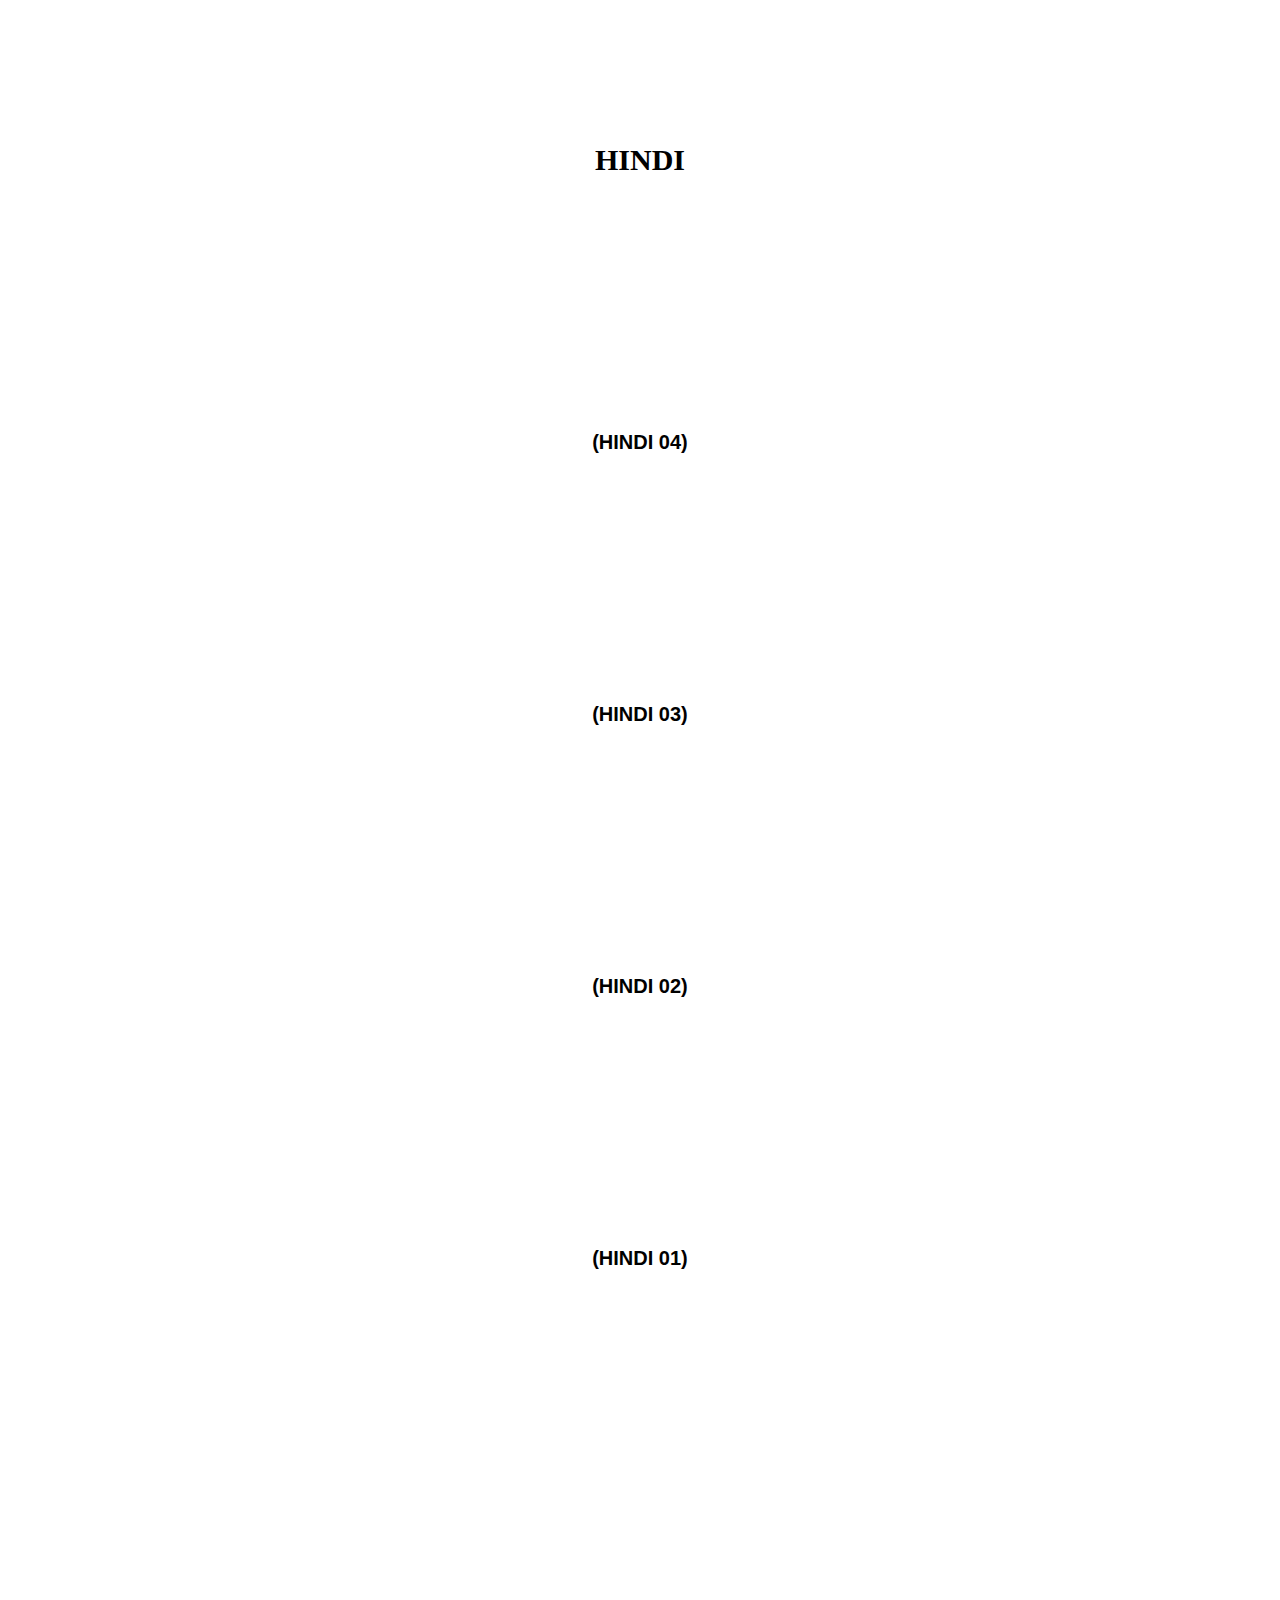
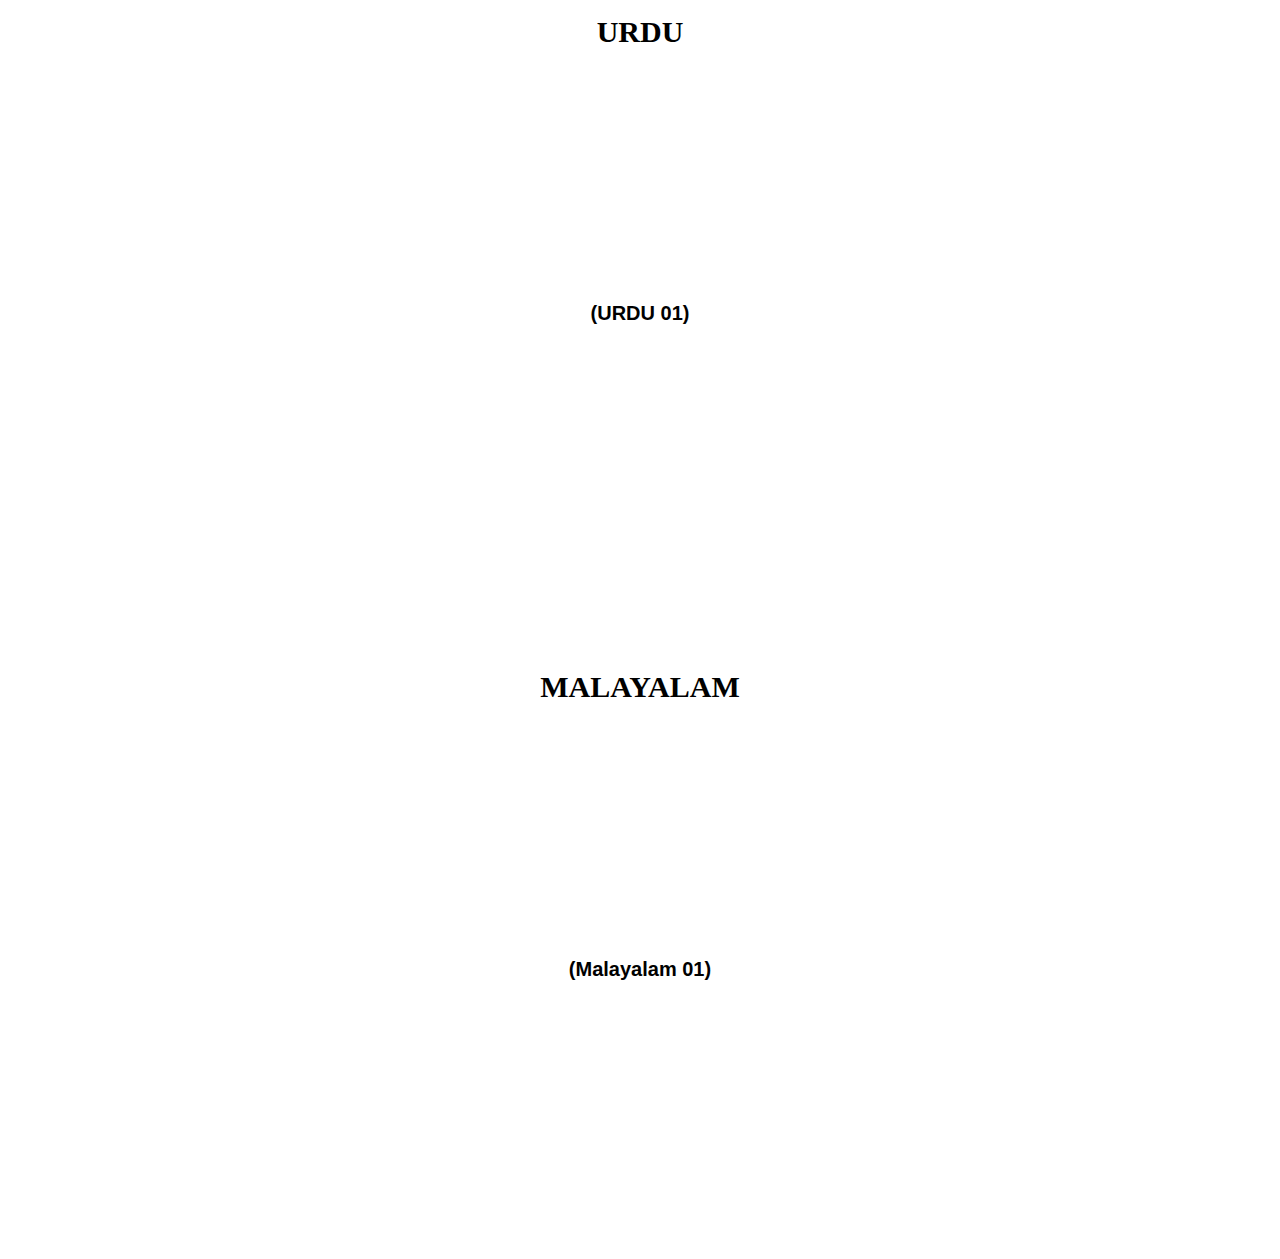
<file: gmups5.html>
<!DOCTYPE html>
<html lang="en" dir="ltr">
  <head>
    <meta charset="utf-8">
    <title>5th standard</title>


        <!-- CSS LINK -->
        <link rel="stylesheet" href="css/styles.css">

        <!-- BOOTSTRAP LINK -->
        <link rel="stylesheet" href="https://stackpath.bootstrapcdn.com/bootstrap/4.5.0/css/bootstrap.min.css" integrity="sha384-9aIt2nRpC12Uk9gS9baDl411NQApFmC26EwAOH8WgZl5MYYxFfc+NcPb1dKGj7Sk" crossorigin="anonymous">


        <script src="https://code.jquery.com/jquery-3.5.1.slim.min.js" integrity="sha384-DfXdz2htPH0lsSSs5nCTpuj/zy4C+OGpamoFVy38MVBnE+IbbVYUew+OrCXaRkfj" crossorigin="anonymous"></script>
    <script src="https://cdn.jsdelivr.net/npm/popper.js@1.16.0/dist/umd/popper.min.js" integrity="sha384-Q6E9RHvbIyZFJoft+2mJbHaEWldlvI9IOYy5n3zV9zzTtmI3UksdQRVvoxMfooAo" crossorigin="anonymous"></script>
    <script src="https://stackpath.bootstrapcdn.com/bootstrap/4.5.0/js/bootstrap.min.js" integrity="sha384-OgVRvuATP1z7JjHLkuOU7Xw704+h835Lr+6QL9UvYjZE3Ipu6Tp75j7Bh/kR0JKI" crossorigin="anonymous"></script>

  </head>
  <body>

    <div id="header">

      <nav class="navbar navbar-expand-lg navbar-light fixed-top">
        <a class="brand" href="#header">Click here to go to top</a>
        <button class="navbar-toggler" type="button" data-toggle="collapse" data-target="#navbarNavAltMarkup" aria-controls="navbarNavAltMarkup" aria-expanded="false" aria-label="Toggle navigation">
          <span class="navbar-toggler-icon"></span>
        </button>
        <div class="collapse navbar-collapse" id="navbarNavAltMarkup">
          <div class="navbar-nav ml-auto">
            <a class="nav-item nav-link" href="index.html#header">Home <span class="sr-only">(current)</span></a>
            <a class="nav-item nav-link" href="index.html#class-page">Online Class</a>
            <a class="nav-item nav-link" href="index.html#gallery">Gallery</a>
            <a class="nav-item nav-link" href="index.html#staff-page">Staff</a>
            <a class="nav-item nav-link" href="index.html#about-page">About</a>
            <a class="nav-item nav-link" href="index.html#contacts">Contact</a>
          </div>
        </div>
      </nav>


<div class="subject-link">
<h1 class="std-head">5th STANDARD</h1>

<div class="row items">
  <div class="dropdown col-lg-12">
    <button class="btn btn-secondary dropdown-toggle drop-btn" type="button" id="dropdownMenuButton" data-toggle="dropdown" aria-haspopup="true" aria-expanded="false">
      Malayalam Medium
    </button>
    <div class="dropdown-menu" aria-labelledby="dropdownMenuButton">
      <a class="dropdown-item drop-item" href="#science5">SCIENCE</a>
      <a class="dropdown-item drop-item" href="#urdu5">URDU</a>
      <a class="dropdown-item drop-item" href="#hindi5">HINDI</a>
      <a class="dropdown-item drop-item" href="#english5">ENGLISH</a>
      <a class="dropdown-item drop-item" href="#malayalam5">MALAYALAM</a>
    </div>
  </div>

</div>

</div>

<div class="video-section">
  <div id="english5" class="subject-div">
  <h2 class="subject-head">ENGLISH</h2>
  <div class="embed-responsive embed-responsive-16by9">
    <iframe class="embed-responsive-item"  src="https://www.youtube.com/embed/DRb1N-noe2I?rel=0" frameborder="0" allow="accelerometer; autoplay; encrypted-media; gyroscope; picture-in-picture" allowfullscreen></iframe>
  </div>
  <h3>(ENGLISH 01)</h3>
  </div>


<div id="science5" class="subject-div">

  <h2 class="subject-head">BASIC SCIENCE</h2>
  <div class="embed-responsive embed-responsive-16by9">
    <iframe class="embed-responsive-item" src="https://www.youtube.com/embed/OqZ7-zJARZw?rel=0" frameborder="0" allow="accelerometer; autoplay; encrypted-media; gyroscope; picture-in-picture" allowfullscreen></iframe>
  </div>
  <h3>(SCIENCE CHAPTER 1 EP03)</h3>
  <div class="embed-responsive embed-responsive-16by9">
    <iframe class="embed-responsive-item" src="https://www.youtube.com/embed/9w6IAi7qDFI?rel=0" allowfullscreen></iframe>
  </div>
  <h3>(SCIENCE CHAPTER 1 EP02)</h3>
  <div class="embed-responsive embed-responsive-16by9">
    <iframe class="embed-responsive-item" src="https://www.youtube.com/embed/uxvprEvwZ2U?rel=0" allowfullscreen></iframe>
  </div>
  <h3>(SCIENCE CHAPTER 1 EP01)</h3>
  <div class="embed-responsive embed-responsive-16by9">
    <iframe class="embed-responsive-item" src="https://www.youtube.com/embed/iplhEpg8jYg?rel=0" allowfullscreen></iframe>
  </div>
  <h3>(Praveshanotsavam 2020-21)</h3>

</div>





<div id="hindi5" class="subject-div">
<h2 class="subject-head">HINDI</h2>

<div class="embed-responsive embed-responsive-16by9">
  <iframe class="embed-responsive-item"  src="https://www.youtube.com/embed/TtCDMN5PqRA?rel=0" frameborder="0" allow="accelerometer; autoplay; encrypted-media; gyroscope; picture-in-picture" allowfullscreen></iframe>
</div>
<h3>(HINDI 04)</h3>
<div class="embed-responsive embed-responsive-16by9">
  <iframe class="embed-responsive-item"  src="https://www.youtube.com/embed/w9omZow12EI?rel=0" frameborder="0" allow="accelerometer; autoplay; encrypted-media; gyroscope; picture-in-picture" allowfullscreen></iframe>
</div>
<h3>(HINDI 03)</h3>
<div class="embed-responsive embed-responsive-16by9">
  <iframe class="embed-responsive-item"  src="https://www.youtube.com/embed/rGfgXpLNxys?rel=0" frameborder="0" allow="accelerometer; autoplay; encrypted-media; gyroscope; picture-in-picture" allowfullscreen></iframe>
</div>
<h3>(HINDI 02)</h3>
  <div class="embed-responsive embed-responsive-16by9">
    <iframe class="embed-responsive-item"  src="https://www.youtube.com/embed/jp4N6P9itPs?rel=0" frameborder="0" allow="accelerometer; autoplay; encrypted-media; gyroscope; picture-in-picture" allowfullscreen></iframe>
  </div>
  <h3>(HINDI 01)</h3>

</div>


<div id="urdu5" class="subject-div">

<h2 class="subject-head">URDU</h2>
<div class="embed-responsive embed-responsive-16by9">
  <iframe class="embed-responsive-item"  src="https://www.youtube.com/embed/4kx77mq7_8U?rel=0" frameborder="0" allow="accelerometer; autoplay; encrypted-media; gyroscope; picture-in-picture" allowfullscreen></iframe>
</div>
<h3>(URDU 01)</h3>

</div>

<div id="malayalam5" class="subject-div">
<h2 class="subject-head">MALAYALAM</h2>
<div class="embed-responsive embed-responsive-16by9">
  <iframe class="embed-responsive-item"  src="https://www.youtube.com/embed/Pq9JkSjTDsU?rel=0" frameborder="0" allow="accelerometer; autoplay; encrypted-media; gyroscope; picture-in-picture" allowfullscreen></iframe>
</div>
<h3>(Malayalam 01)</h3>

</div>



</div>

    </div>
  </body>
</html>
</file>
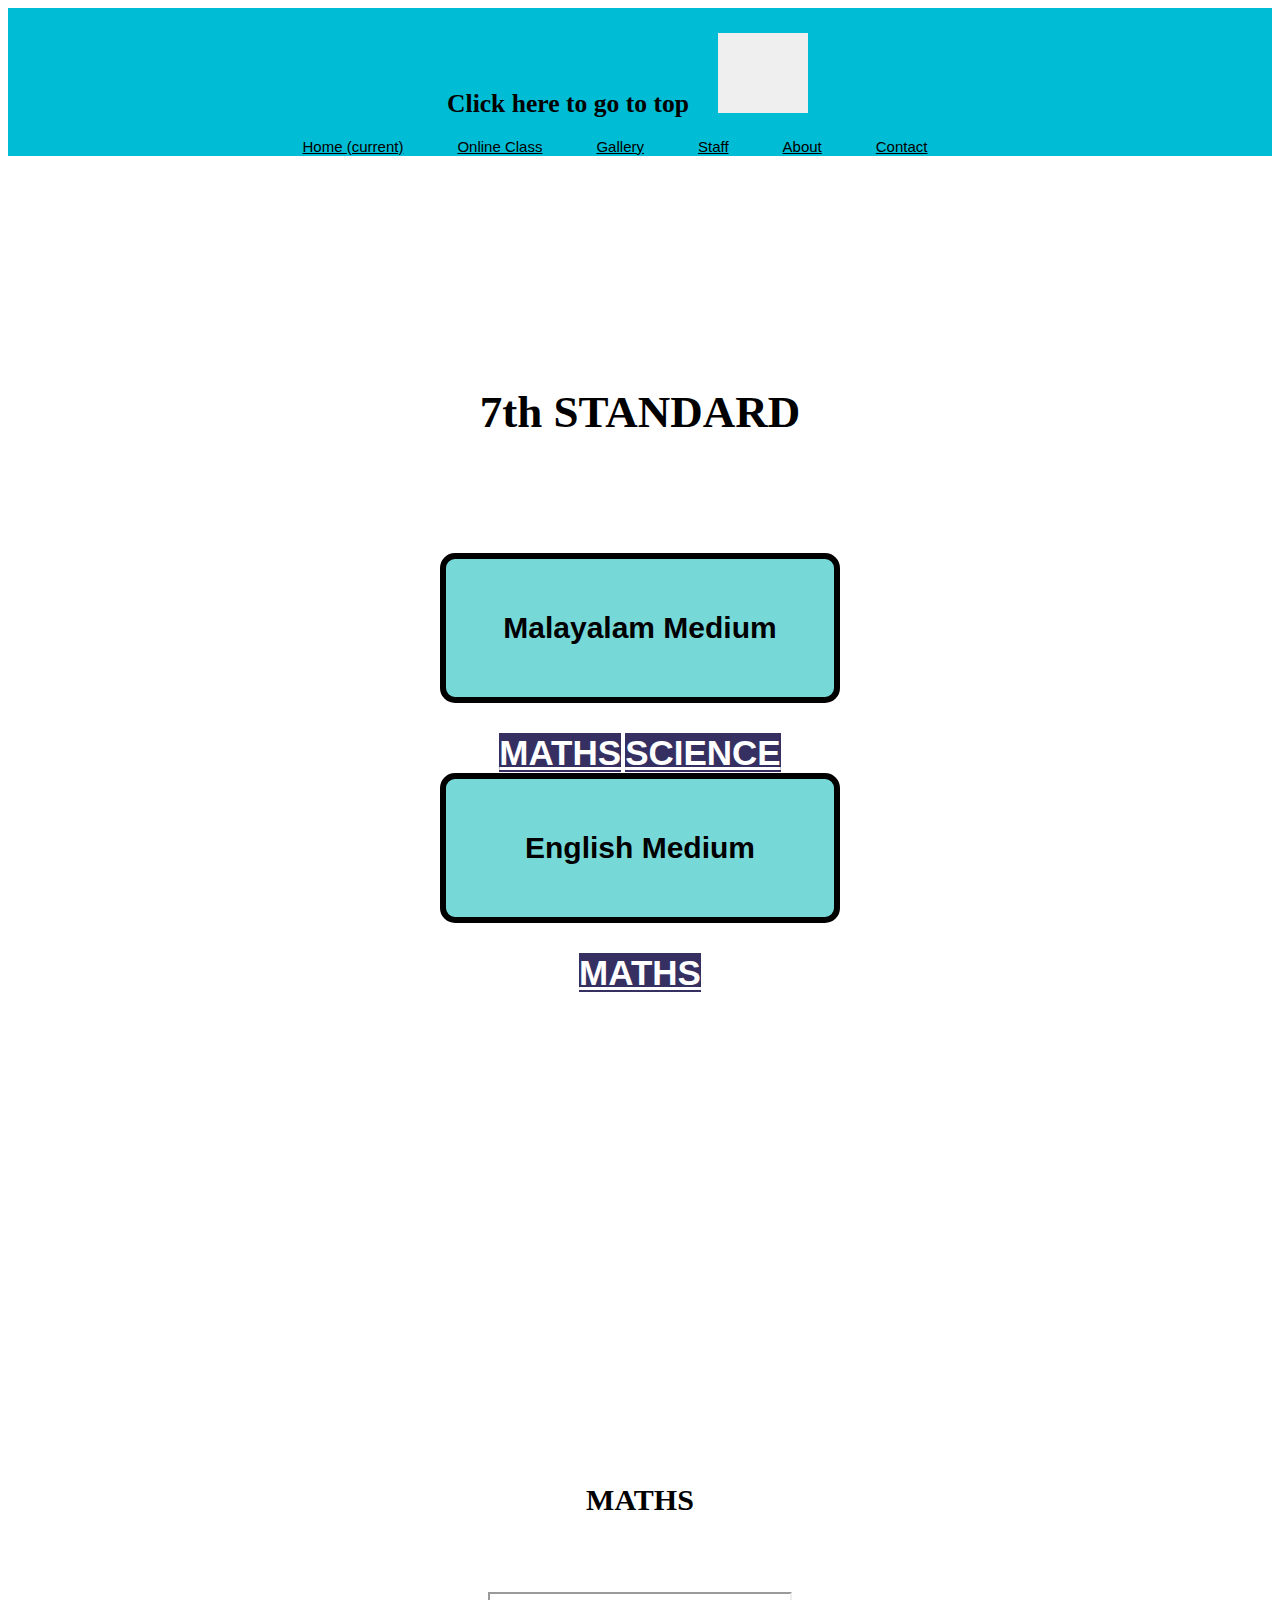
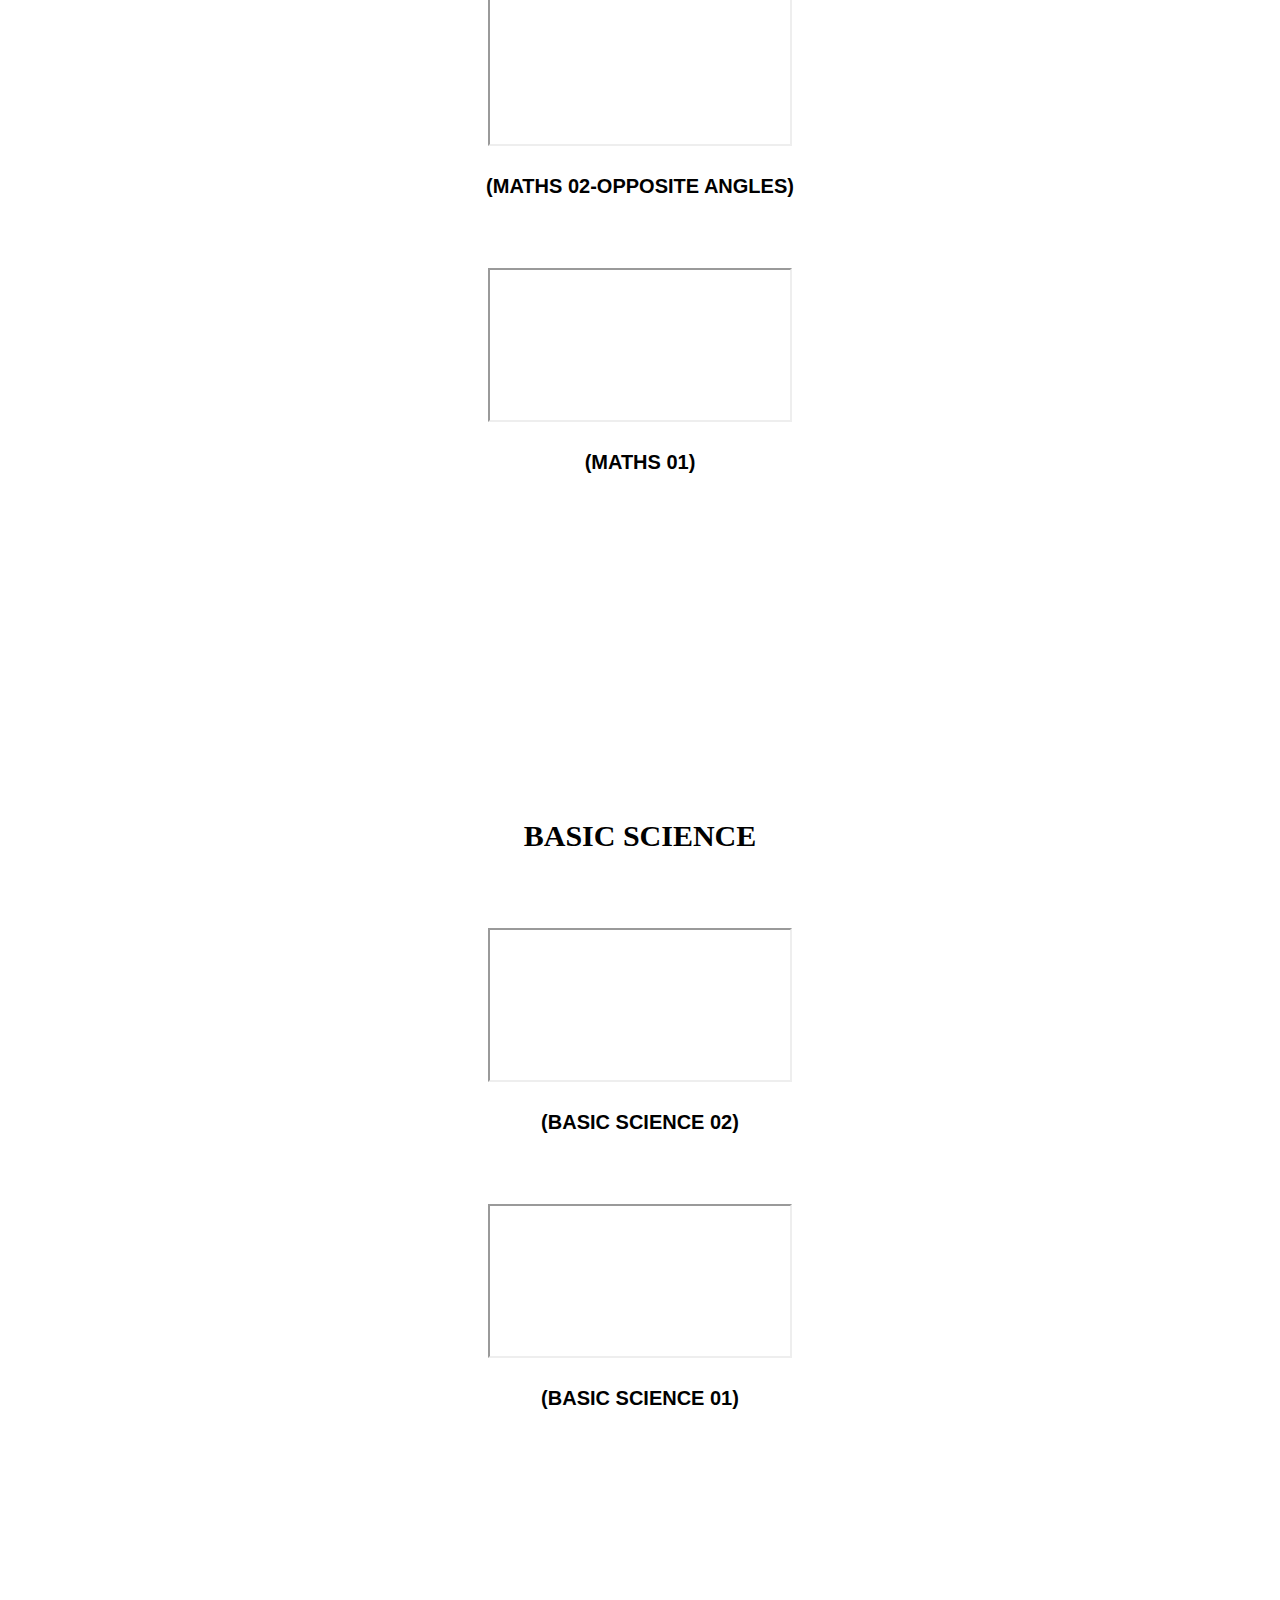
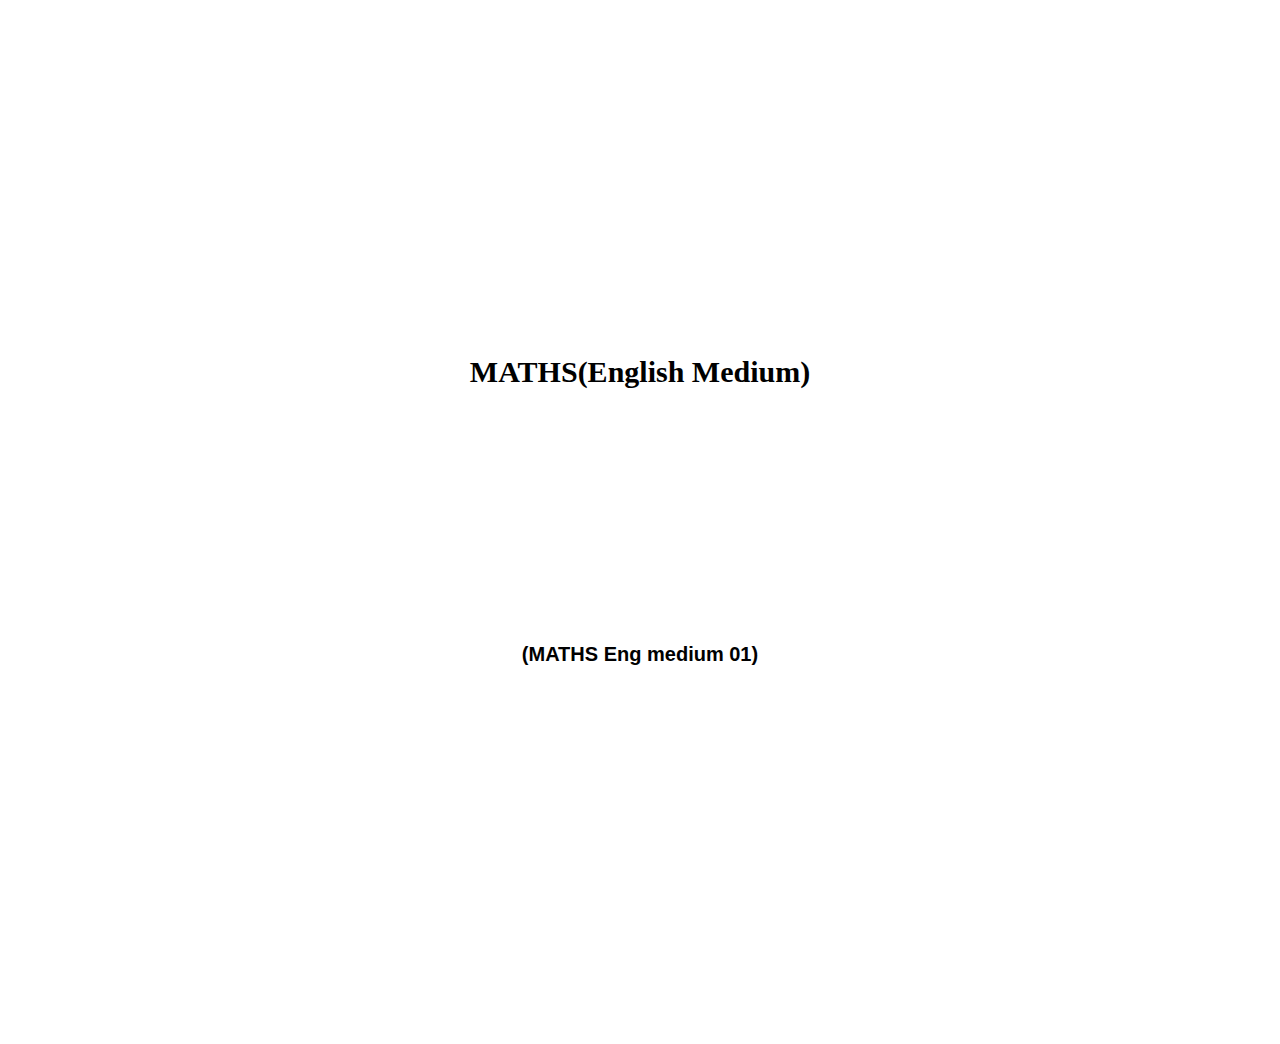
<file: gmups7.html>
<!DOCTYPE html>
<html lang="en" dir="ltr">
  <head>
    <meta charset="utf-8">
    <title>5th standard</title>


        <!-- CSS LINK -->
        <link rel="stylesheet" href="css/styles.css">

        <!-- BOOTSTRAP LINK -->
        <link rel="stylesheet" href="https://stackpath.bootstrapcdn.com/bootstrap/4.5.0/css/bootstrap.min.css" integrity="sha384-9aIt2nRpC12Uk9gS9baDl411NQApFmC26EwAOH8WgZl5MYYxFfc+NcPb1dKGj7Sk" crossorigin="anonymous">


        <script src="https://code.jquery.com/jquery-3.5.1.slim.min.js" integrity="sha384-DfXdz2htPH0lsSSs5nCTpuj/zy4C+OGpamoFVy38MVBnE+IbbVYUew+OrCXaRkfj" crossorigin="anonymous"></script>
    <script src="https://cdn.jsdelivr.net/npm/popper.js@1.16.0/dist/umd/popper.min.js" integrity="sha384-Q6E9RHvbIyZFJoft+2mJbHaEWldlvI9IOYy5n3zV9zzTtmI3UksdQRVvoxMfooAo" crossorigin="anonymous"></script>
    <script src="https://stackpath.bootstrapcdn.com/bootstrap/4.5.0/js/bootstrap.min.js" integrity="sha384-OgVRvuATP1z7JjHLkuOU7Xw704+h835Lr+6QL9UvYjZE3Ipu6Tp75j7Bh/kR0JKI" crossorigin="anonymous"></script>

  </head>
  <body>

    <div class="header">

      <nav class="navbar navbar-expand-lg navbar-light fixed-top">
        <a class="brand" href="#">Click here to go to top</a>
        <button class="navbar-toggler" type="button" data-toggle="collapse" data-target="#navbarNavAltMarkup" aria-controls="navbarNavAltMarkup" aria-expanded="false" aria-label="Toggle navigation">
          <span class="navbar-toggler-icon"></span>
        </button>
        <div class="collapse navbar-collapse" id="navbarNavAltMarkup">
          <div class="navbar-nav ml-auto">
            <a class="nav-item nav-link" href="index.html#header">Home <span class="sr-only">(current)</span></a>
            <a class="nav-item nav-link" href="index.html#class-page">Online Class</a>
            <a class="nav-item nav-link" href="index.html#gallery">Gallery</a>
            <a class="nav-item nav-link" href="index.html#staff-page">Staff</a>
            <a class="nav-item nav-link" href="index.html#about-page">About</a>
            <a class="nav-item nav-link" href="index.html#contacts">Contact</a>
          </div>
        </div>
      </nav>



      <div class="subject-link">
        <h1 class="std-head">7th STANDARD</h1>

        <div class="row items">

          <div class="dropdown col-lg-6">
            <button class="btn btn-secondary dropdown-toggle drop-btn" type="button" id="dropdownMenuButton" data-toggle="dropdown" aria-haspopup="true" aria-expanded="false">
              Malayalam Medium
            </button>
            <div class="dropdown-menu" aria-labelledby="dropdownMenuButton">
              <a class="dropdown-item drop-item" href="#maths7">MATHS</a>
              <a class="dropdown-item drop-item" href="#science7">SCIENCE</a>
            </div>
          </div>


          <div class="dropdown col-lg-6">
            <button class="btn btn-secondary dropdown-toggle drop-btn" type="button" id="dropdownMenuButton" data-toggle="dropdown" aria-haspopup="true" aria-expanded="false">
              English Medium
            </button>
            <div class="dropdown-menu" aria-labelledby="dropdownMenuButton">
              <a class="dropdown-item drop-item" href="#mathsE7">MATHS</a>
            </div>
          </div>

        </div>

      </div>


<div class="video-section">


<div class="subject-div">
  <div id="maths7" class="subject-div">
    <h2 class="subject-head">MATHS</h2>
    <div class="embed-responsive embed-responsive-16by9">
      <iframe class="embed-responsive-item" src="https://www.youtube.com/embed/ETp8-oxoqXY?rel=0" allowfullscreen></iframe>
    </div>
    <h3>(MATHS 02-OPPOSITE ANGLES)</h3>
    <div class="embed-responsive embed-responsive-16by9">
      <iframe class="embed-responsive-item" src="https://www.youtube.com/embed/aSGz2M2EPmc?rel=0" allowfullscreen></iframe>
    </div>
    <h3>(MATHS 01)</h3>
  </div>

  <div id="science7" class="subject-div">
  <h2 class="subject-head">BASIC SCIENCE</h2>

  <div class="embed-responsive embed-responsive-16by9">
    <iframe class="embed-responsive-item" src="https://www.youtube.com/embed/04WcVNLzoXI?rel=0" allowfullscreen></iframe>
  </div>
  <h3>(BASIC SCIENCE 02)</h3>

  <div class="embed-responsive embed-responsive-16by9">
    <iframe class="embed-responsive-item" src="https://www.youtube.com/embed/UJdPH05WFHY?rel=0" allowfullscreen></iframe>
  </div>
  <h3>(BASIC SCIENCE 01)</h3>
  </div>

</div>



<div class="subject-div">
  <div id="mathsE7" class="subject-div">
    <h2 class="subject-head">MATHS(English Medium)</h2>
    <div class="embed-responsive embed-responsive-16by9">
      <iframe class="embed-responsive-item" src="https://www.youtube.com/embed/oafmtUE4PaI?rel=0" frameborder="0" allow="accelerometer; autoplay; encrypted-media; gyroscope; picture-in-picture" allowfullscreen></iframe>
    </div>
    <h3>(MATHS Eng medium 01)</h3>
  </div>
</div>

</div>

    </div>
  </body>
</html>
</file>
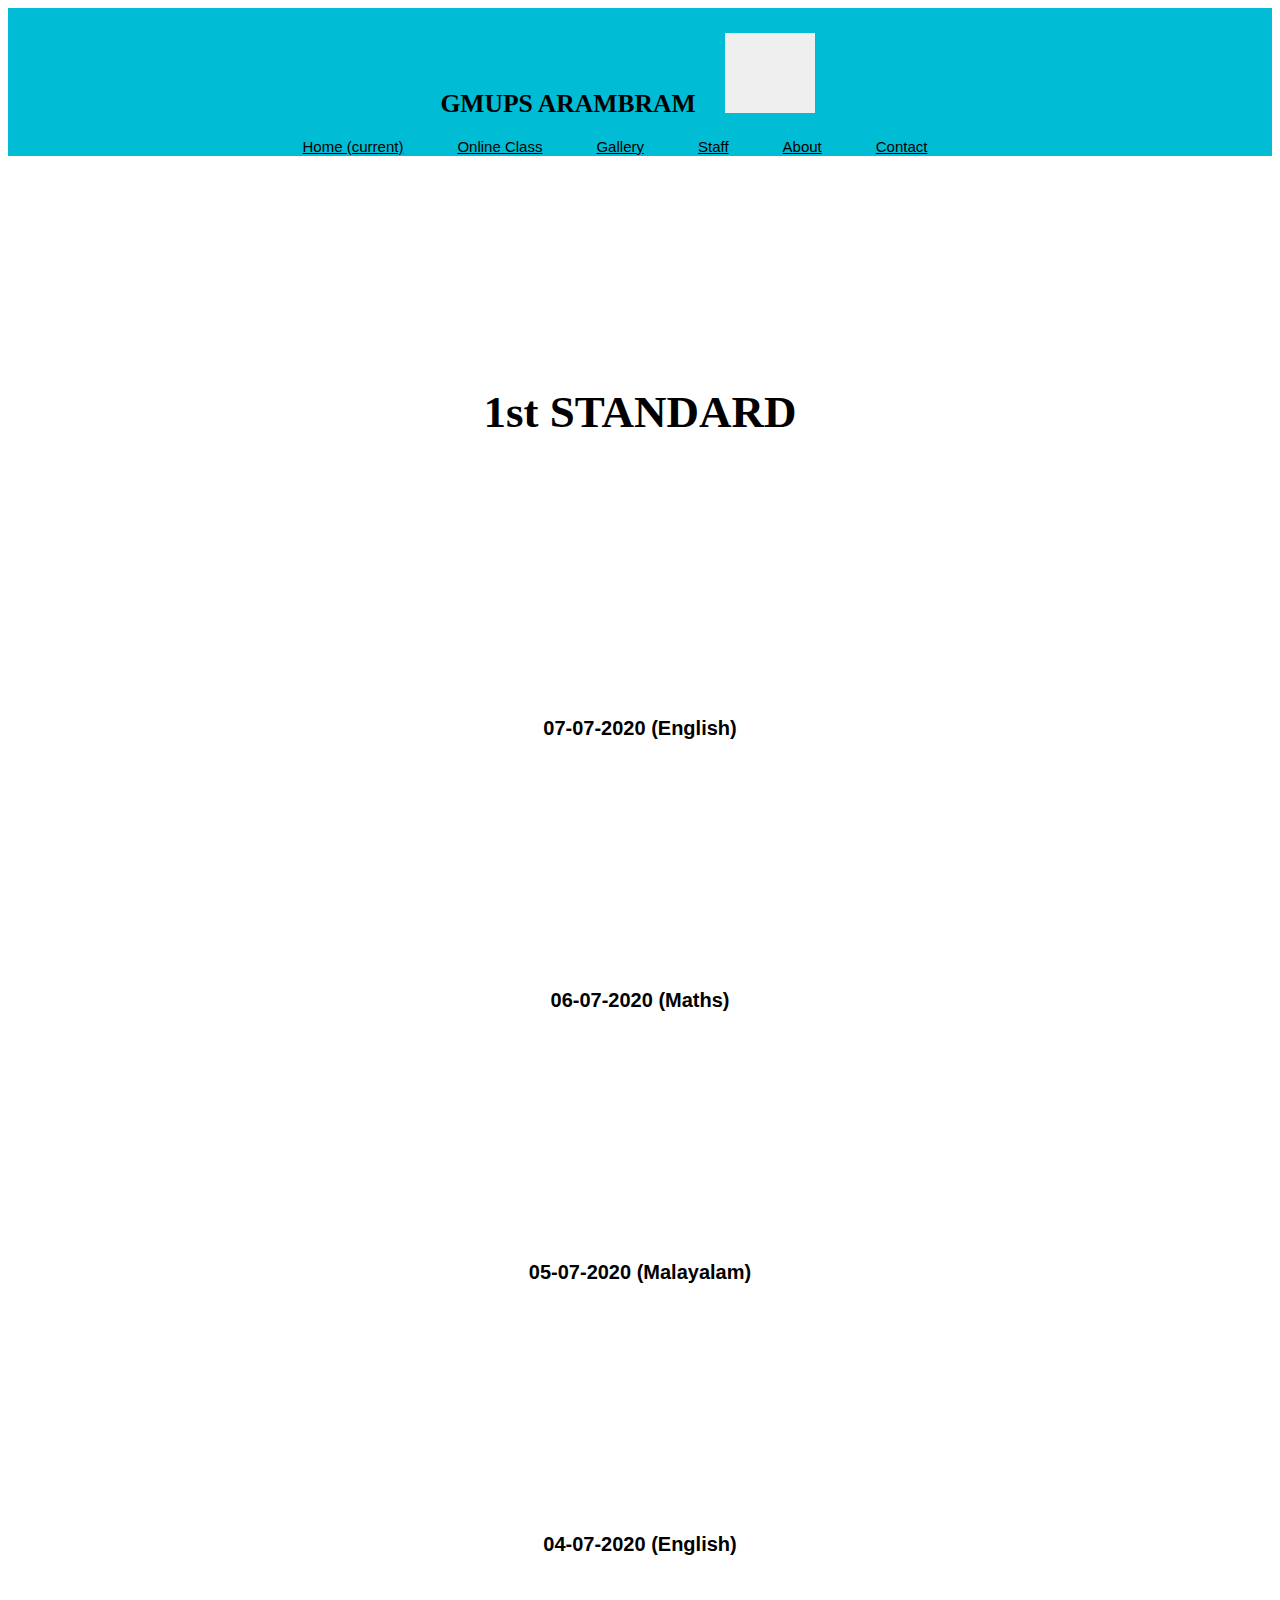
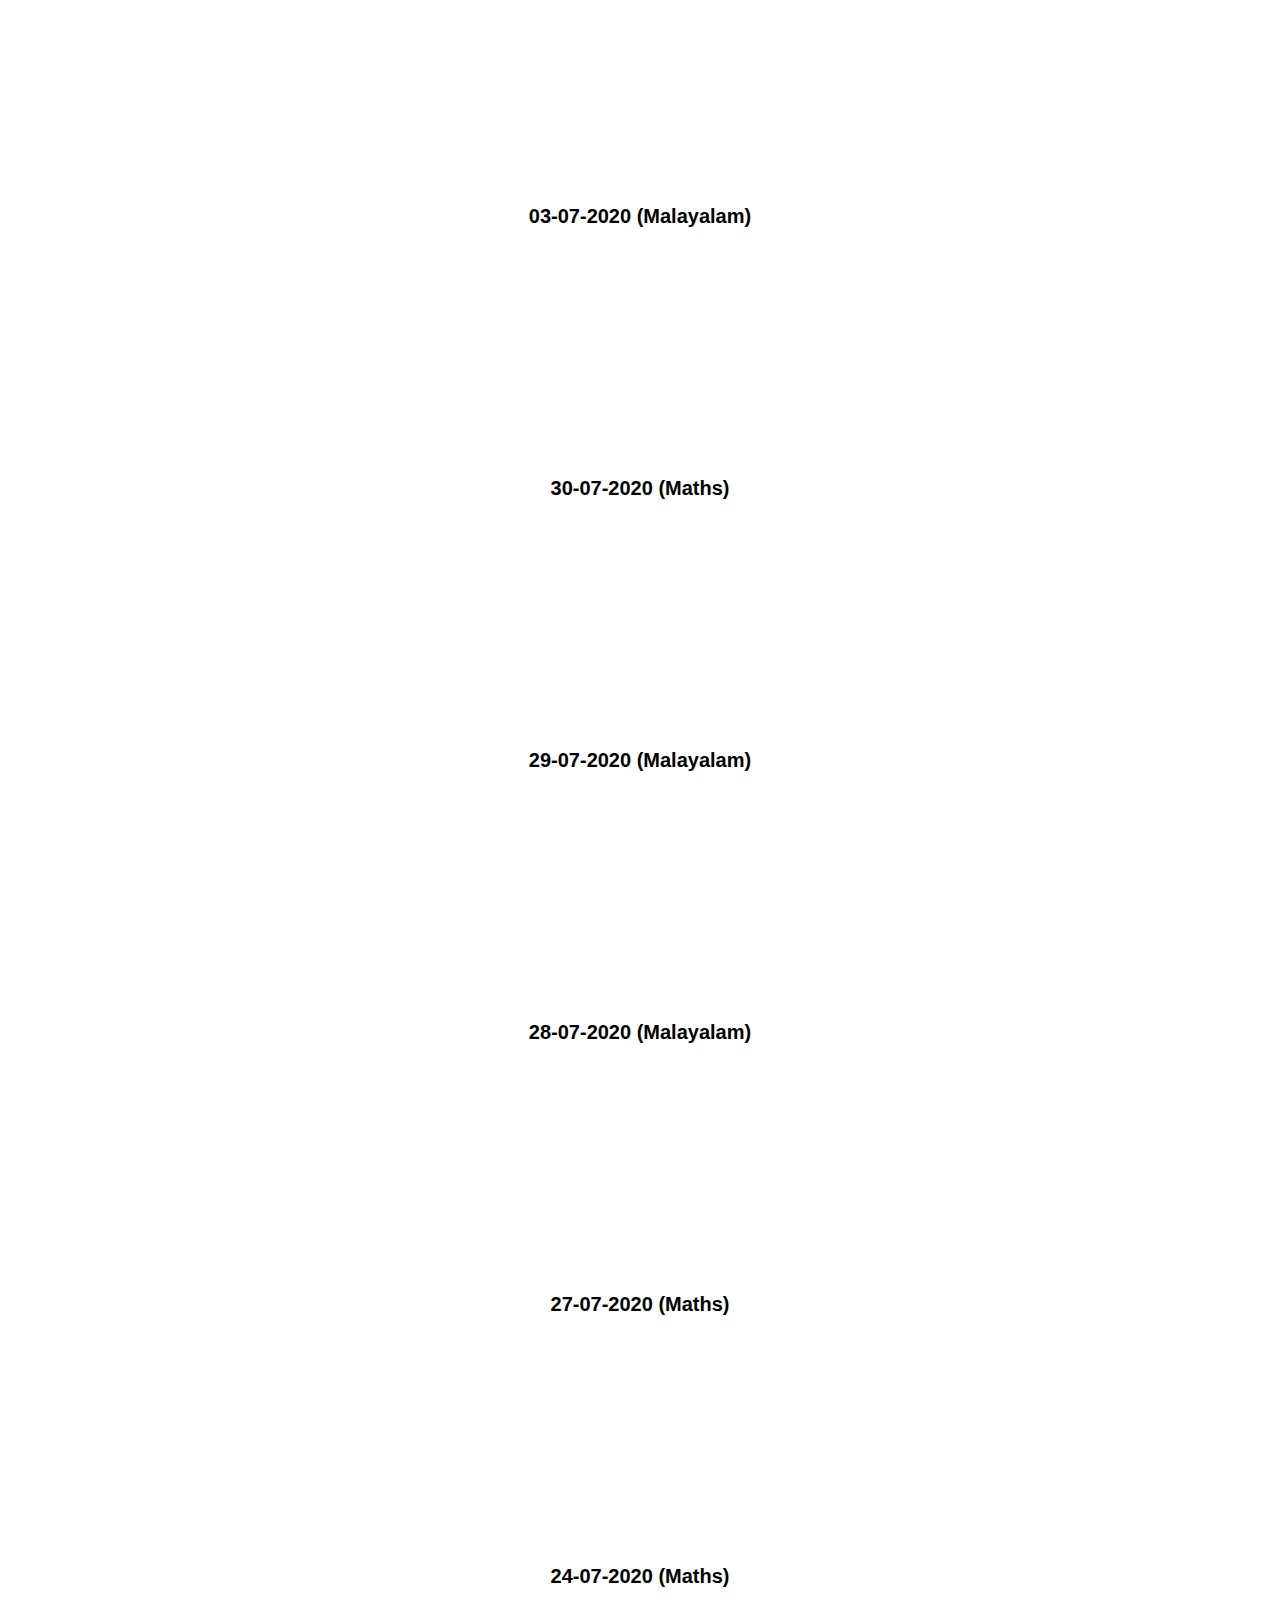
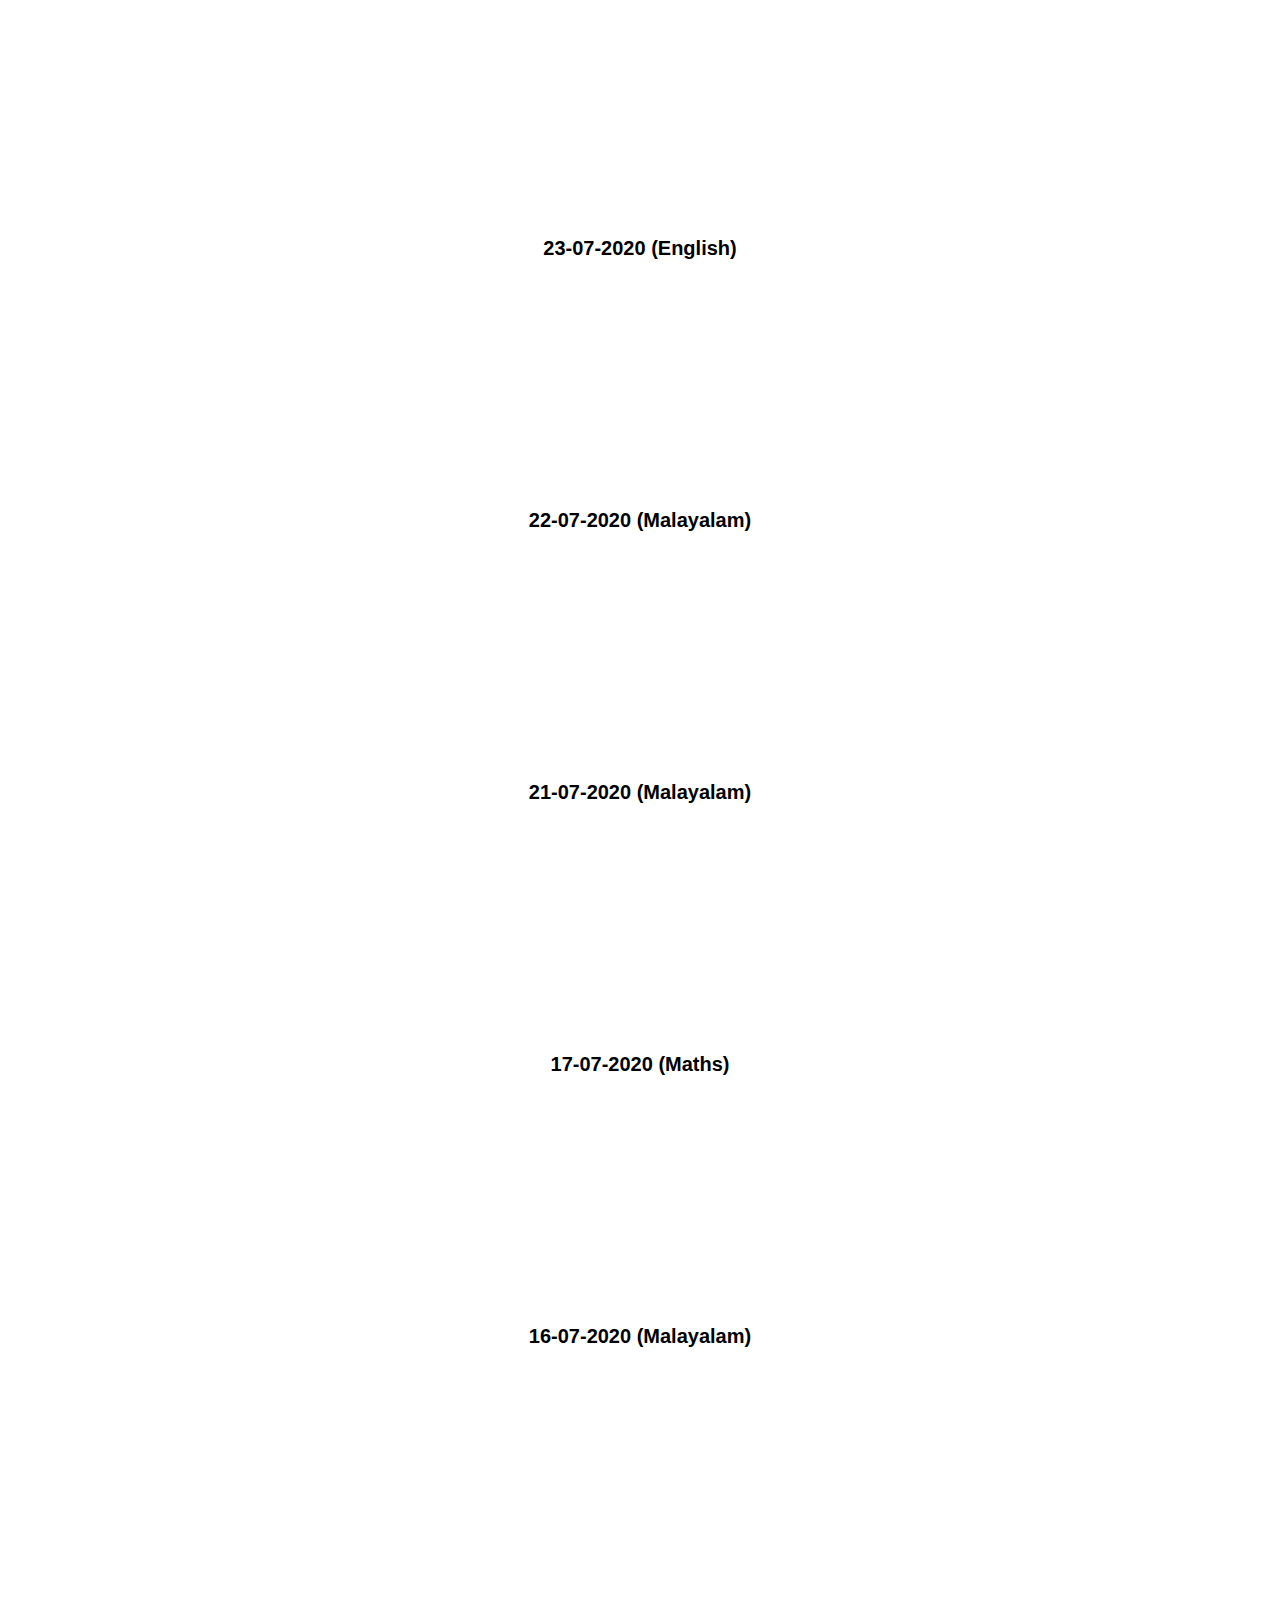
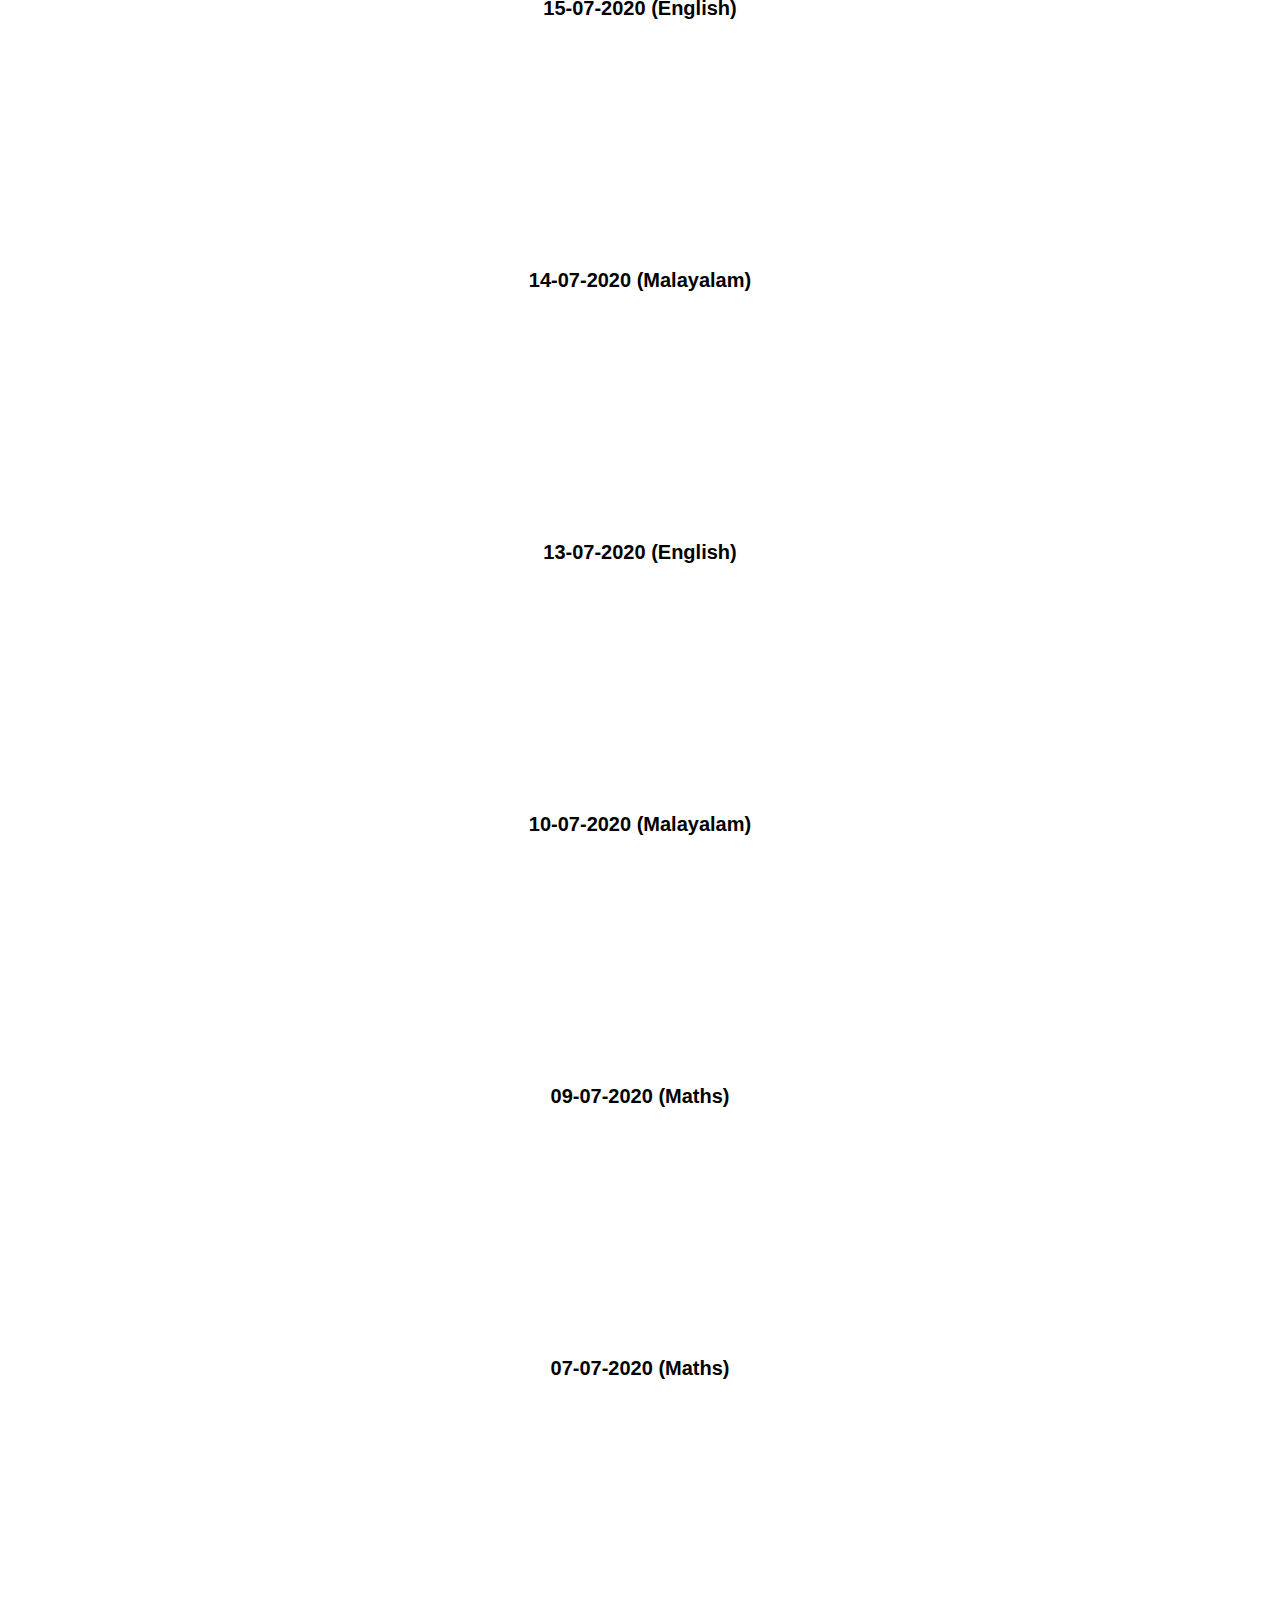
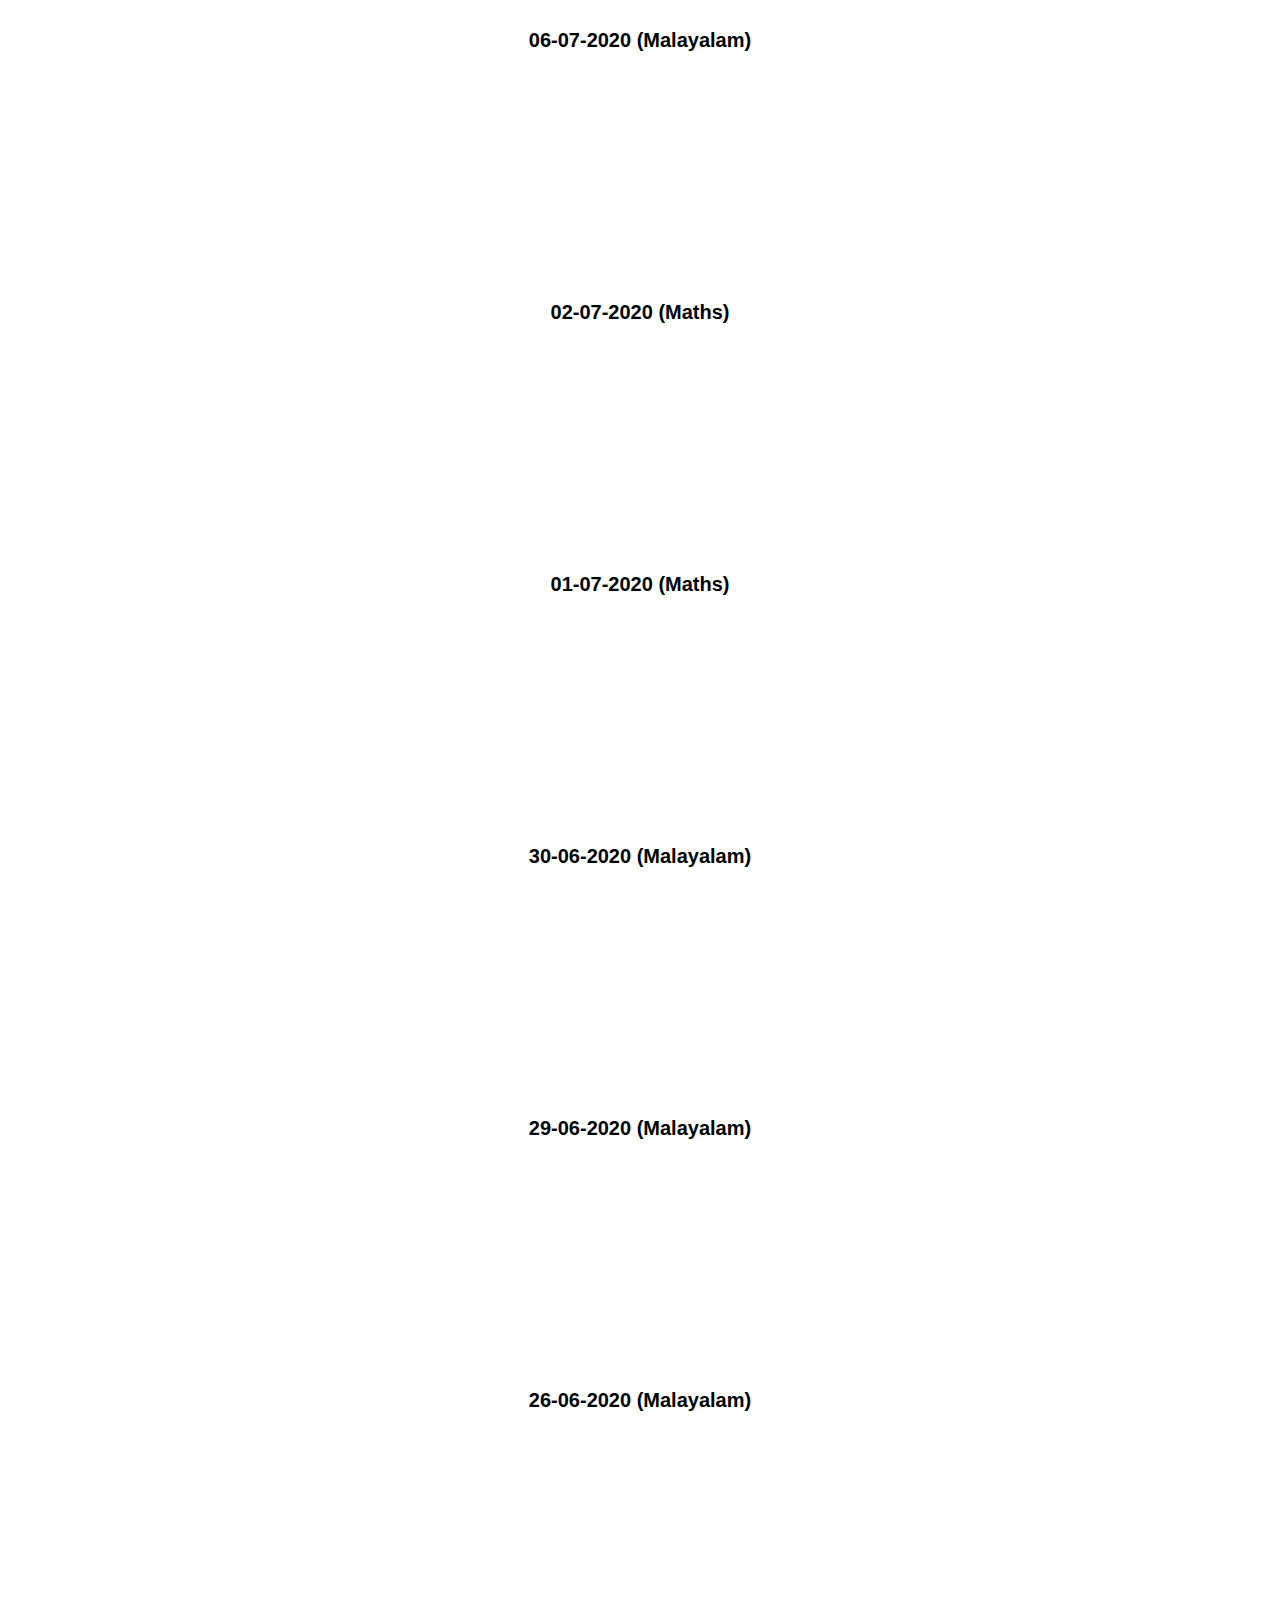
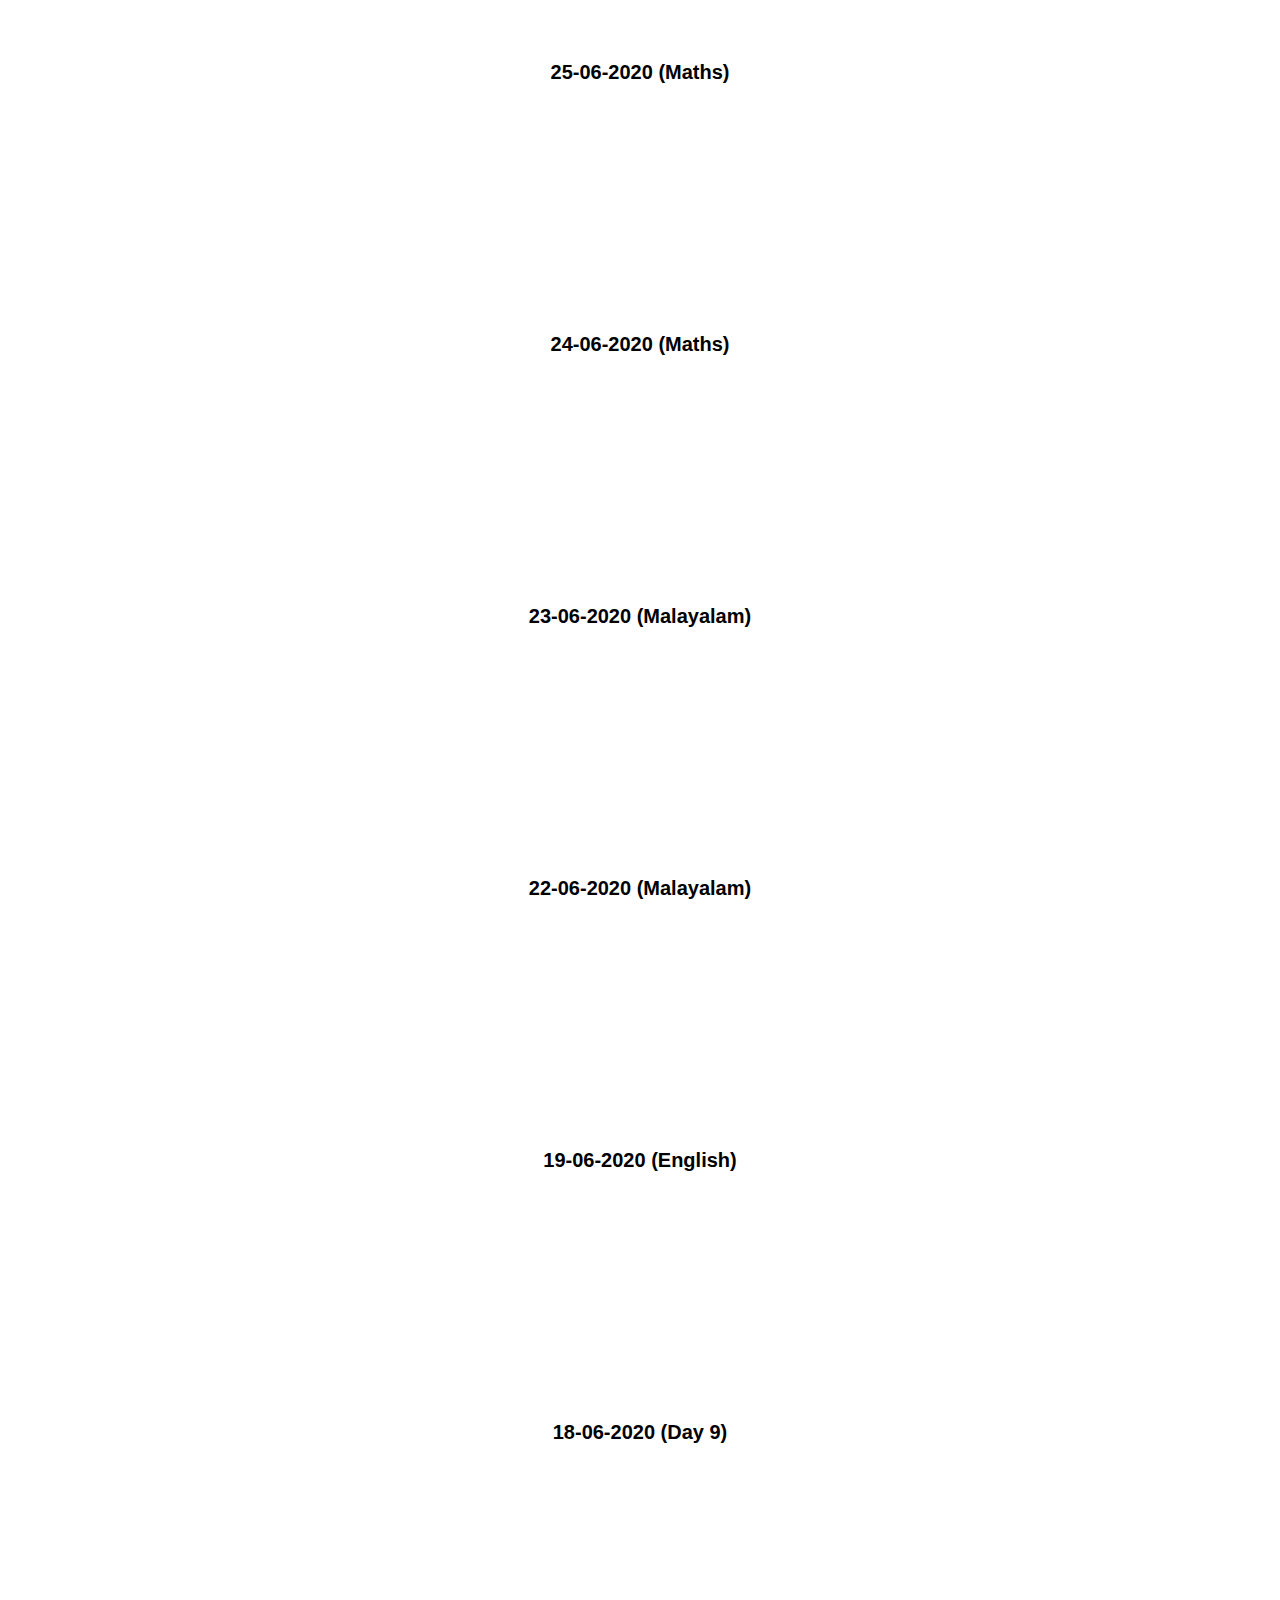
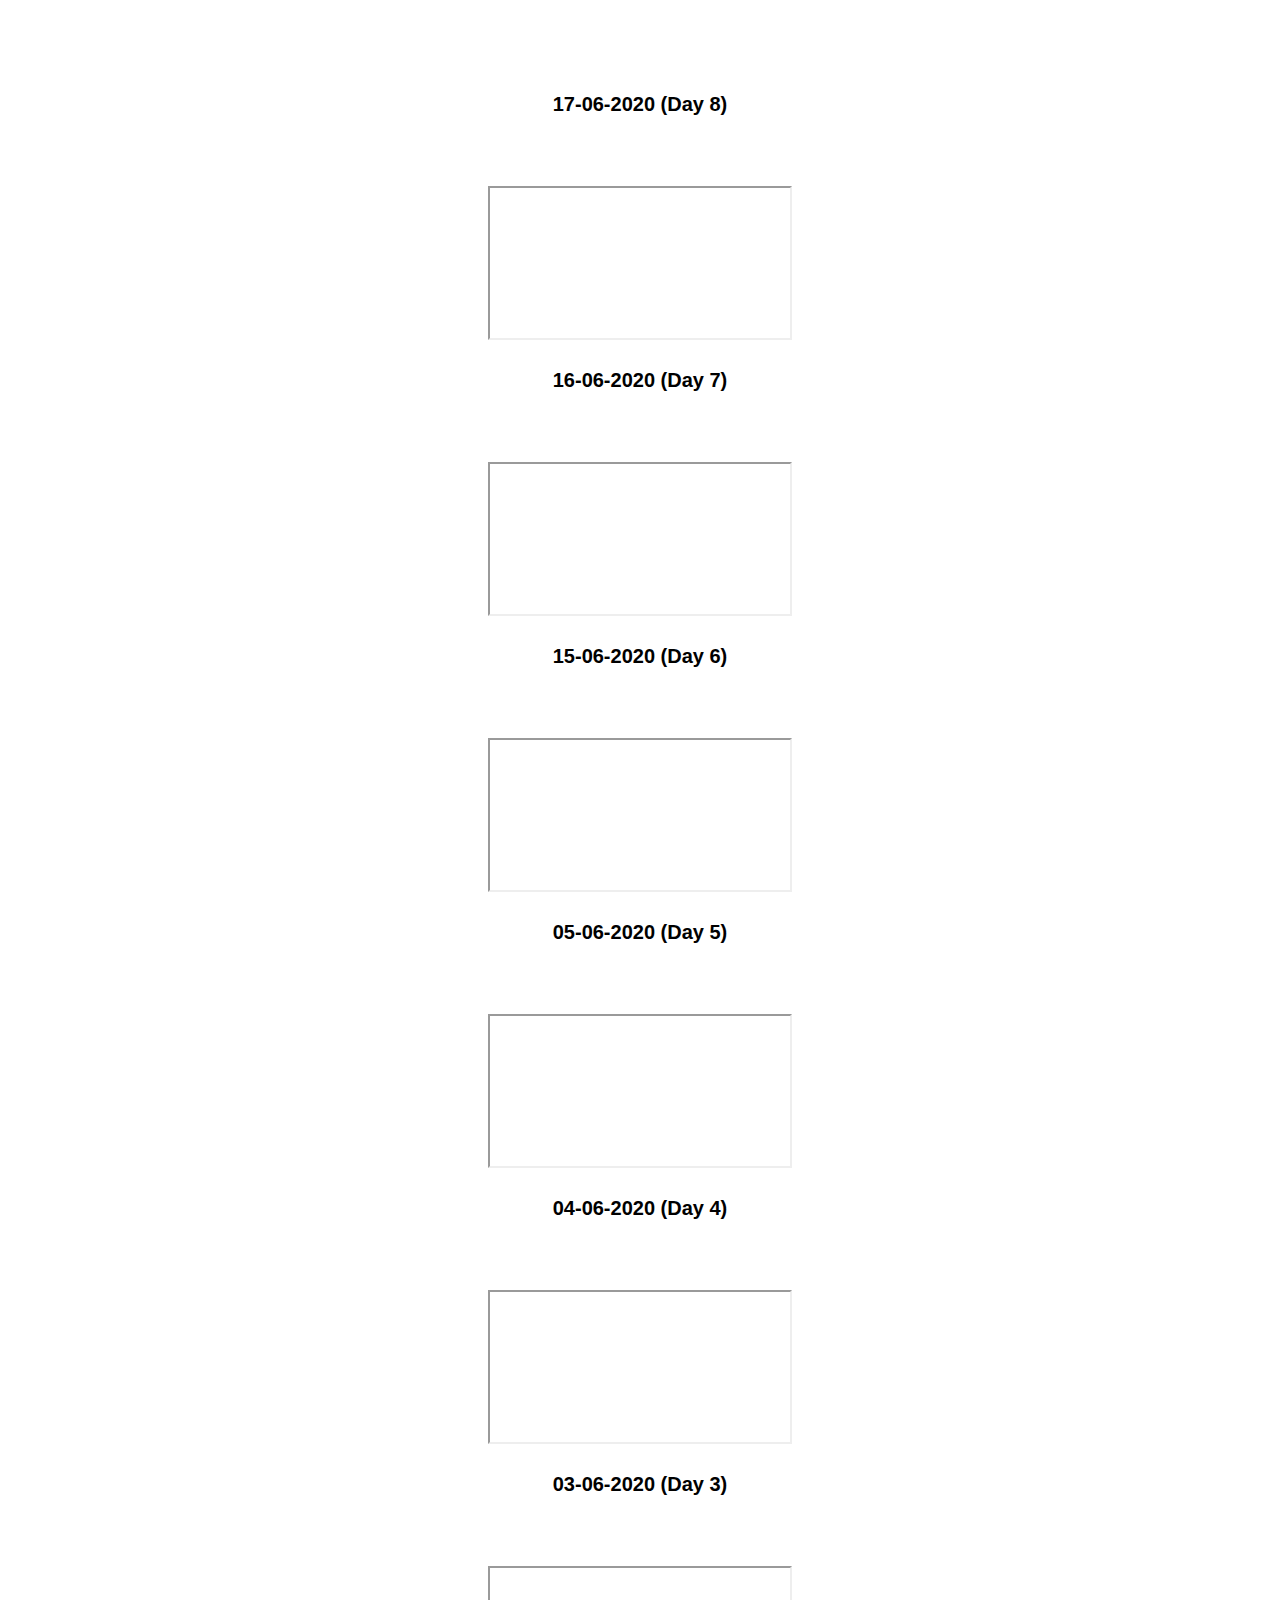
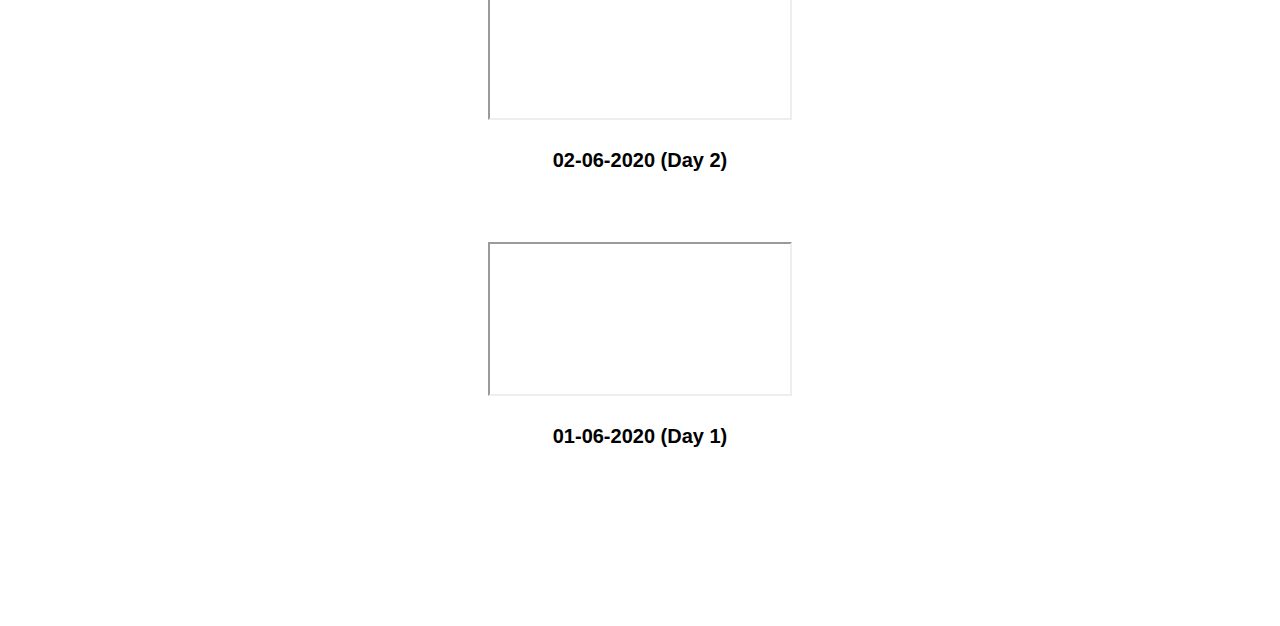
<file: one.html>
<!DOCTYPE html>
<html lang="en" dir="ltr">

<head>
  <meta charset="utf-8">
  <title>std 1</title>

  <!-- CSS LINK -->
  <link rel="stylesheet" href="css/styles.css">

  <!-- BOOTSTRAP LINK -->
  <link rel="stylesheet" href="https://stackpath.bootstrapcdn.com/bootstrap/4.5.0/css/bootstrap.min.css" integrity="sha384-9aIt2nRpC12Uk9gS9baDl411NQApFmC26EwAOH8WgZl5MYYxFfc+NcPb1dKGj7Sk" crossorigin="anonymous">


  <script src="https://code.jquery.com/jquery-3.5.1.slim.min.js" integrity="sha384-DfXdz2htPH0lsSSs5nCTpuj/zy4C+OGpamoFVy38MVBnE+IbbVYUew+OrCXaRkfj" crossorigin="anonymous"></script>
  <script src="https://cdn.jsdelivr.net/npm/popper.js@1.16.0/dist/umd/popper.min.js" integrity="sha384-Q6E9RHvbIyZFJoft+2mJbHaEWldlvI9IOYy5n3zV9zzTtmI3UksdQRVvoxMfooAo" crossorigin="anonymous"></script>
  <script src="https://stackpath.bootstrapcdn.com/bootstrap/4.5.0/js/bootstrap.min.js" integrity="sha384-OgVRvuATP1z7JjHLkuOU7Xw704+h835Lr+6QL9UvYjZE3Ipu6Tp75j7Bh/kR0JKI" crossorigin="anonymous"></script>
  <!-- GOOGLE FONT LINK -->

</head>

<body>

  <div class="header">

    <nav class="navbar navbar-expand-lg navbar-light fixed-top">
      <a class="brand" href="#">GMUPS ARAMBRAM</a>
      <button class="navbar-toggler" type="button" data-toggle="collapse" data-target="#navbarNavAltMarkup" aria-controls="navbarNavAltMarkup" aria-expanded="false" aria-label="Toggle navigation">
        <span class="navbar-toggler-icon"></span>
      </button>
      <div class="collapse navbar-collapse" id="navbarNavAltMarkup">
        <div class="navbar-nav ml-auto">
          <a class="nav-item nav-link" href="index.html#header">Home <span class="sr-only">(current)</span></a>
          <a class="nav-item nav-link" href="index.html#class-page">Online Class</a>
          <a class="nav-item nav-link" href="index.html#gallery">Gallery</a>
          <a class="nav-item nav-link" href="index.html#staff-page">Staff</a>
          <a class="nav-item nav-link" href="index.html#about-page">About</a>
          <a class="nav-item nav-link" href="index.html#contacts">Contact</a>
        </div>
      </div>
    </nav>


    <div class="video-section">

      <h1 class="std-head">1st STANDARD</h1>

      <div class="videos">
        <!-- <div class="embed-responsive embed-responsive-16by9">
          <iframe class="embed-responsive-item" src="https://www.youtube.com/embed/?rel=0" frameborder="0" allow="accelerometer; autoplay; encrypted-media; gyroscope; picture-in-picture" allowfullscreen></iframe>
        </div>
        <h3>11-07-2020 ()</h3> -->
        <!-- <div class="embed-responsive embed-responsive-16by9">
          <iframe class="embed-responsive-item" src="https://www.youtube.com/embed/?rel=0" frameborder="0" allow="accelerometer; autoplay; encrypted-media; gyroscope; picture-in-picture" allowfullscreen></iframe>
        </div>
        <h3>10-07-2020 ()</h3> -->
        <div class="embed-responsive embed-responsive-16by9">
          <iframe class="embed-responsive-item" src="https://www.youtube.com/embed/f0fEtJsi7e4?list=PLFMb-2_G0bMau68HbXU4ypYz-o59vpoaG?rel=0" frameborder="0" allow="accelerometer; autoplay; encrypted-media; gyroscope; picture-in-picture" allowfullscreen></iframe>
        </div>
        <h3>07-07-2020 (English)</h3>
        <div class="embed-responsive embed-responsive-16by9">
          <iframe class="embed-responsive-item" src="https://www.youtube.com/embed/MtsQtC11fUo?list=PLFMb-2_G0bMau68HbXU4ypYz-o59vpoaG?rel=0" frameborder="0" allow="accelerometer; autoplay; encrypted-media; gyroscope; picture-in-picture" allowfullscreen></iframe>
        </div>
        <h3>06-07-2020 (Maths)</h3>
        <div class="embed-responsive embed-responsive-16by9">
          <iframe class="embed-responsive-item" src="https://www.youtube.com/embed/Ehpy0gwtp8w?list=PLFMb-2_G0bMau68HbXU4ypYz-o59vpoaG?rel=0" frameborder="0" allow="accelerometer; autoplay; encrypted-media; gyroscope; picture-in-picture" allowfullscreen></iframe>
        </div>
        <h3>05-07-2020 (Malayalam)</h3>
        <div class="embed-responsive embed-responsive-16by9">
          <iframe class="embed-responsive-item" src="https://www.youtube.com/embed/eQjcf9dSSXU?list=PLFMb-2_G0bMau68HbXU4ypYz-o59vpoaG?rel=0" frameborder="0" allow="accelerometer; autoplay; encrypted-media; gyroscope; picture-in-picture" allowfullscreen></iframe>
        </div>
        <h3>04-07-2020 (English)</h3>
        <div class="embed-responsive embed-responsive-16by9">
          <iframe class="embed-responsive-item" src="https://www.youtube.com/embed/EXN_bB9B0K8?list=PLFMb-2_G0bMau68HbXU4ypYz-o59vpoaG?rel=0" frameborder="0" allow="accelerometer; autoplay; encrypted-media; gyroscope; picture-in-picture" allowfullscreen></iframe>
        </div>
        <h3>03-07-2020 (Malayalam)</h3>
        <div class="embed-responsive embed-responsive-16by9">
          <iframe class="embed-responsive-item" src="https://www.youtube.com/embed/-M4OfLeGGgk?list=PLFMb-2_G0bMau68HbXU4ypYz-o59vpoaG?rel=0" frameborder="0" allow="accelerometer; autoplay; encrypted-media; gyroscope; picture-in-picture" allowfullscreen></iframe>
        </div>
        <h3>30-07-2020 (Maths)</h3>
        <div class="embed-responsive embed-responsive-16by9">
          <iframe class="embed-responsive-item" src="https://www.youtube.com/embed/9P7nZ4YmwdQ?list=PLFMb-2_G0bMau68HbXU4ypYz-o59vpoaG?rel=0" frameborder="0" allow="accelerometer; autoplay; encrypted-media; gyroscope; picture-in-picture" allowfullscreen></iframe>
        </div>
        <h3>29-07-2020 (Malayalam)</h3>
        <div class="embed-responsive embed-responsive-16by9">
          <iframe class="embed-responsive-item" src="https://www.youtube.com/embed/uOaOcpPb7ns?list=PLFMb-2_G0bMau68HbXU4ypYz-o59vpoaG?rel=0" frameborder="0" allow="accelerometer; autoplay; encrypted-media; gyroscope; picture-in-picture" allowfullscreen></iframe>
        </div>
        <h3>28-07-2020 (Malayalam)</h3>
        <div class="embed-responsive embed-responsive-16by9">
          <iframe class="embed-responsive-item" src="https://www.youtube.com/embed/-axr9Tb4Gec?list=PLFMb-2_G0bMau68HbXU4ypYz-o59vpoaG?rel=0" frameborder="0" allow="accelerometer; autoplay; encrypted-media; gyroscope; picture-in-picture" allowfullscreen></iframe>
        </div>
        <h3>27-07-2020 (Maths)</h3>
        <div class="embed-responsive embed-responsive-16by9">
          <iframe class="embed-responsive-item" src="https://www.youtube.com/embed/BCoSdxIwuuc?list=PLFMb-2_G0bMau68HbXU4ypYz-o59vpoaG?rel=0" frameborder="0" allow="accelerometer; autoplay; encrypted-media; gyroscope; picture-in-picture" allowfullscreen></iframe>
        </div>
        <h3>24-07-2020 (Maths)</h3>
        <div class="embed-responsive embed-responsive-16by9">
          <iframe class="embed-responsive-item" src="https://www.youtube.com/embed/sA30K0e4daU?list=PLFMb-2_G0bMau68HbXU4ypYz-o59vpoaG?rel=0" frameborder="0" allow="accelerometer; autoplay; encrypted-media; gyroscope; picture-in-picture" allowfullscreen></iframe>
        </div>
        <h3>23-07-2020 (English)</h3>
        <div class="embed-responsive embed-responsive-16by9">
          <iframe class="embed-responsive-item" src="https://www.youtube.com/embed/BRbM2pzhc3A?list=PLFMb-2_G0bMau68HbXU4ypYz-o59vpoaG?rel=0" frameborder="0" allow="accelerometer; autoplay; encrypted-media; gyroscope; picture-in-picture" allowfullscreen></iframe>
        </div>
        <h3>22-07-2020 (Malayalam)</h3>
        <div class="embed-responsive embed-responsive-16by9">
          <iframe class="embed-responsive-item" src="https://www.youtube.com/embed/n0UBJuBhigA?list=PLFMb-2_G0bMau68HbXU4ypYz-o59vpoaG?rel=0" frameborder="0" allow="accelerometer; autoplay; encrypted-media; gyroscope; picture-in-picture" allowfullscreen></iframe>
        </div>
        <h3>21-07-2020 (Malayalam)</h3>
        <div class="embed-responsive embed-responsive-16by9">
          <iframe class="embed-responsive-item" src="https://www.youtube.com/embed/5QOzTJ7Dhr0?list=PLFMb-2_G0bMau68HbXU4ypYz-o59vpoaG?rel=0" frameborder="0" allow="accelerometer; autoplay; encrypted-media; gyroscope; picture-in-picture" allowfullscreen></iframe>
        </div>
        <h3>17-07-2020 (Maths)</h3>
        <div class="embed-responsive embed-responsive-16by9">
          <iframe class="embed-responsive-item" src="https://www.youtube.com/embed/8e4JcqDA8YU?list=PLFMb-2_G0bMau68HbXU4ypYz-o59vpoaG?rel=0" frameborder="0" allow="accelerometer; autoplay; encrypted-media; gyroscope; picture-in-picture" allowfullscreen></iframe>
        </div>
        <h3>16-07-2020 (Malayalam)</h3>
        <div class="embed-responsive embed-responsive-16by9">
          <iframe class="embed-responsive-item" src="https://www.youtube.com/embed/1g8T9y7HHQA?list=PLFMb-2_G0bMau68HbXU4ypYz-o59vpoaG?rel=0" frameborder="0" allow="accelerometer; autoplay; encrypted-media; gyroscope; picture-in-picture" allowfullscreen></iframe>
        </div>
        <h3>15-07-2020 (English)</h3>
        <div class="embed-responsive embed-responsive-16by9">
          <iframe class="embed-responsive-item" src="https://www.youtube.com/embed/XRxN1R1Ti0A?list=PLFMb-2_G0bMau68HbXU4ypYz-o59vpoaG?rel=0" frameborder="0" allow="accelerometer; autoplay; encrypted-media; gyroscope; picture-in-picture" allowfullscreen></iframe>
        </div>
        <h3>14-07-2020 (Malayalam)</h3>
        <div class="embed-responsive embed-responsive-16by9">
          <iframe class="embed-responsive-item" src="https://www.youtube.com/embed/xekYQS4cIfU?list=PLFMb-2_G0bMau68HbXU4ypYz-o59vpoaG?rel=0" frameborder="0" allow="accelerometer; autoplay; encrypted-media; gyroscope; picture-in-picture" allowfullscreen></iframe>
        </div>
        <h3>13-07-2020 (English)</h3>
        <div class="embed-responsive embed-responsive-16by9">
          <iframe class="embed-responsive-item" src="https://www.youtube.com/embed/VsqQRel4zGw?list=PLFMb-2_G0bMau68HbXU4ypYz-o59vpoaG?rel=0" frameborder="0" allow="accelerometer; autoplay; encrypted-media; gyroscope; picture-in-picture" allowfullscreen></iframe>
        </div>
        <h3>10-07-2020 (Malayalam)</h3>
        <div class="embed-responsive embed-responsive-16by9">
          <iframe class="embed-responsive-item" src="https://www.youtube.com/embed/mSXDiomrs5s?list=PLFMb-2_G0bMau68HbXU4ypYz-o59vpoaG?rel=0" frameborder="0" allow="accelerometer; autoplay; encrypted-media; gyroscope; picture-in-picture" allowfullscreen></iframe>
        </div>
        <h3>09-07-2020 (Maths)</h3>
        <!-- <div class="embed-responsive embed-responsive-16by9">
          <iframe class="embed-responsive-item" src="https://www.youtube.com/embed/?rel=0" frameborder="0" allow="accelerometer; autoplay; encrypted-media; gyroscope; picture-in-picture" allowfullscreen></iframe>
        </div>
        <h3>08-07-2020 ()</h3> -->
        <div class="embed-responsive embed-responsive-16by9">
          <iframe class="embed-responsive-item" src="https://www.youtube.com/embed/gflsmsz2jIQ?list=PLFMb-2_G0bMau68HbXU4ypYz-o59vpoaG?rel=0" frameborder="0" allow="accelerometer; autoplay; encrypted-media; gyroscope; picture-in-picture" allowfullscreen></iframe>
        </div>
        <h3>07-07-2020 (Maths)</h3>
        <div class="embed-responsive embed-responsive-16by9">
          <iframe class="embed-responsive-item" src="https://www.youtube.com/embed/IOSqchrFcPw?list=PLFMb-2_G0bMau68HbXU4ypYz-o59vpoaG?rel=0" frameborder="0" allow="accelerometer; autoplay; encrypted-media; gyroscope; picture-in-picture" allowfullscreen></iframe>
        </div>
        <h3>06-07-2020 (Malayalam)</h3>

        <!-- <div class="embed-responsive embed-responsive-16by9">
          <iframe class="embed-responsive-item" src="https://www.youtube.com/embed/?rel=0" frameborder="0" allow="accelerometer; autoplay; encrypted-media; gyroscope; picture-in-picture" allowfullscreen></iframe>
        </div>
        <h3>03-07-2020 ()</h3> -->
        <div class="embed-responsive embed-responsive-16by9">
          <iframe class="embed-responsive-item" src="https://www.youtube.com/embed/Mq2U6a4W9ZA?list=PLFMb-2_G0bMau68HbXU4ypYz-o59vpoaG?rel=0" frameborder="0" allow="accelerometer; autoplay; encrypted-media; gyroscope; picture-in-picture" allowfullscreen></iframe>
        </div>
        <h3>02-07-2020 (Maths)</h3>
        <div class="embed-responsive embed-responsive-16by9">
          <iframe class="embed-responsive-item" src="https://www.youtube.com/embed/4Wt6HPx5IFg?list=PLFMb-2_G0bMau68HbXU4ypYz-o59vpoaG?rel=0" frameborder="0" allow="accelerometer; autoplay; encrypted-media; gyroscope; picture-in-picture" allowfullscreen></iframe>
        </div>
        <h3>01-07-2020 (Maths)</h3>
        <div class="embed-responsive embed-responsive-16by9">
          <iframe class="embed-responsive-item" src="https://www.youtube.com/embed/QqW5pY5uqig?list=PLFMb-2_G0bMau68HbXU4ypYz-o59vpoaG?rel=0" frameborder="0" allow="accelerometer; autoplay; encrypted-media; gyroscope; picture-in-picture" allowfullscreen></iframe>
        </div>
        <h3>30-06-2020 (Malayalam)</h3>
        <div class="embed-responsive embed-responsive-16by9">
          <iframe class="embed-responsive-item" src="https://www.youtube.com/embed/3RQZ0L3aObg?list=PLFMb-2_G0bMau68HbXU4ypYz-o59vpoaG?rel=0" frameborder="0" allow="accelerometer; autoplay; encrypted-media; gyroscope; picture-in-picture" allowfullscreen></iframe>
        </div>
        <h3>29-06-2020 (Malayalam)</h3>
        <div class="embed-responsive embed-responsive-16by9">
          <iframe class="embed-responsive-item" src="https://www.youtube.com/embed/fFHevzkSzMI?list=PLFMb-2_G0bMau68HbXU4ypYz-o59vpoaG?rel=0" frameborder="0" allow="accelerometer; autoplay; encrypted-media; gyroscope; picture-in-picture" allowfullscreen></iframe>
        </div>
        <h3>26-06-2020 (Malayalam)</h3>
        <div class="embed-responsive embed-responsive-16by9">
          <iframe class="embed-responsive-item" src="https://www.youtube.com/embed/Cf749k_Ky98?list=PLFMb-2_G0bMau68HbXU4ypYz-o59vpoaG?rel=0" frameborder="0" allow="accelerometer; autoplay; encrypted-media; gyroscope; picture-in-picture" allowfullscreen></iframe>
        </div>
        <h3>25-06-2020 (Maths)</h3>
      <div class="embed-responsive embed-responsive-16by9">
            <div class="embed-responsive embed-responsive-16by9">
          <iframe class="embed-responsive-item" src="https://www.youtube.com/embed/W15sBKVvLsY?list=PLFMb-2_G0bMau68HbXU4ypYz-o59vpoaG?rel=0" frameborder="0" allow="accelerometer; autoplay; encrypted-media; gyroscope; picture-in-picture" allowfullscreen></iframe>
        </div>
        <h3>24-06-2020 (Maths)</h3>
        <div class="embed-responsive embed-responsive-16by9">
          <iframe class="embed-responsive-item" src="https://www.youtube.com/embed/cpKiIBcI1n8?list=PLFMb-2_G0bMau68HbXU4ypYz-o59vpoaG?rel=0" frameborder="0" allow="accelerometer; autoplay; encrypted-media; gyroscope; picture-in-picture" allowfullscreen></iframe>
        </div>
        <h3>23-06-2020 (Malayalam)</h3>
        <div class="embed-responsive embed-responsive-16by9">
          <iframe class="embed-responsive-item" src="https://www.youtube.com/embed/ds_W4hGmS6o?list=PLFMb-2_G0bMau68HbXU4ypYz-o59vpoaG?rel=0" frameborder="0" allow="accelerometer; autoplay; encrypted-media; gyroscope; picture-in-picture" allowfullscreen></iframe>
        </div>
        <h3>22-06-2020 (Malayalam)</h3>
        <div class="embed-responsive embed-responsive-16by9">
          <iframe class="embed-responsive-item" src="https://www.youtube.com/embed/eyFQf5FGDck?list=PLFMb-2_G0bMau68HbXU4ypYz-o59vpoaG?rel=0" frameborder="0" allow="accelerometer; autoplay; encrypted-media; gyroscope; picture-in-picture" allowfullscreen></iframe>
        </div>
        <h3>19-06-2020 (English)</h3>

        <div class="embed-responsive embed-responsive-16by9">
          <iframe class="embed-responsive-item" src="https://www.youtube.com/embed/keVEs5Wa3Kw?list=PLFMb-2_G0bMau68HbXU4ypYz-o59vpoaG?rel=0" frameborder="0" allow="accelerometer; autoplay; encrypted-media; gyroscope; picture-in-picture" allowfullscreen></iframe>
        </div>
        <h3>18-06-2020 (Day 9)</h3>

        <div class="embed-responsive embed-responsive-16by9">
          <iframe class="embed-responsive-item" src="https://www.youtube.com/embed/PIyWjM-He_I?list=PLFMb-2_G0bMau68HbXU4ypYz-o59vpoaG?rel=0" frameborder="0" allow="accelerometer; autoplay; encrypted-media; gyroscope; picture-in-picture" allowfullscreen></iframe>
        </div>
        <h3>17-06-2020 (Day 8)</h3>


        <div class="embed-responsive embed-responsive-16by9">
          <iframe class="embed-responsive-item" src="https://www.youtube.com/embed/1x7DFYMCf4Q?list=PLFMb-2_G0bMau68HbXU4ypYz-o59vpoaG?rel=0" allowfullscreen></iframe>
        </div>
        <h3>16-06-2020 (Day 7)</h3>

        <div class="embed-responsive embed-responsive-16by9">
          <iframe class="embed-responsive-item" src="https://www.youtube.com/embed/gdSJCpU21KU?list=PLFMb-2_G0bMau68HbXU4ypYz-o59vpoaG?rel=0" allowfullscreen></iframe>
        </div>
        <h3>15-06-2020 (Day 6)</h3>

        <div class="embed-responsive embed-responsive-16by9">
          <iframe class="embed-responsive-item" src="https://www.youtube.com/embed/4pmxzSkm30Y?rel=0" allowfullscreen></iframe>
        </div>
        <h3>05-06-2020 (Day 5)</h3>


        <div class="embed-responsive embed-responsive-16by9">
          <iframe class="embed-responsive-item" src="https://www.youtube.com/embed/ShR1ipi2a6M?rel=0" allowfullscreen></iframe>
        </div>
        <h3>04-06-2020 (Day 4)</h3>



        <div class="embed-responsive embed-responsive-16by9">
          <iframe class="embed-responsive-item" src="https://www.youtube.com/embed/uyuqr5wJI1Y?rel=0" allowfullscreen></iframe>
        </div>
        <h3>03-06-2020 (Day 3)</h3>


        <div class="embed-responsive embed-responsive-16by9">
          <iframe class="embed-responsive-item" src="https://www.youtube.com/embed/JzuA__Ydv10?rel=0" allowfullscreen></iframe>
        </div>
        <h3>02-06-2020 (Day 2)</h3>


        <div class="embed-responsive embed-responsive-16by9">
          <iframe class="embed-responsive-item" src="https://www.youtube.com/embed/4f2NKdDpDHs?rel=0" allowfullscreen></iframe>
        </div>
        <h3>01-06-2020 (Day 1)</h3>

      </div>


    </div>

  </div>
</body>

</html>
</file>
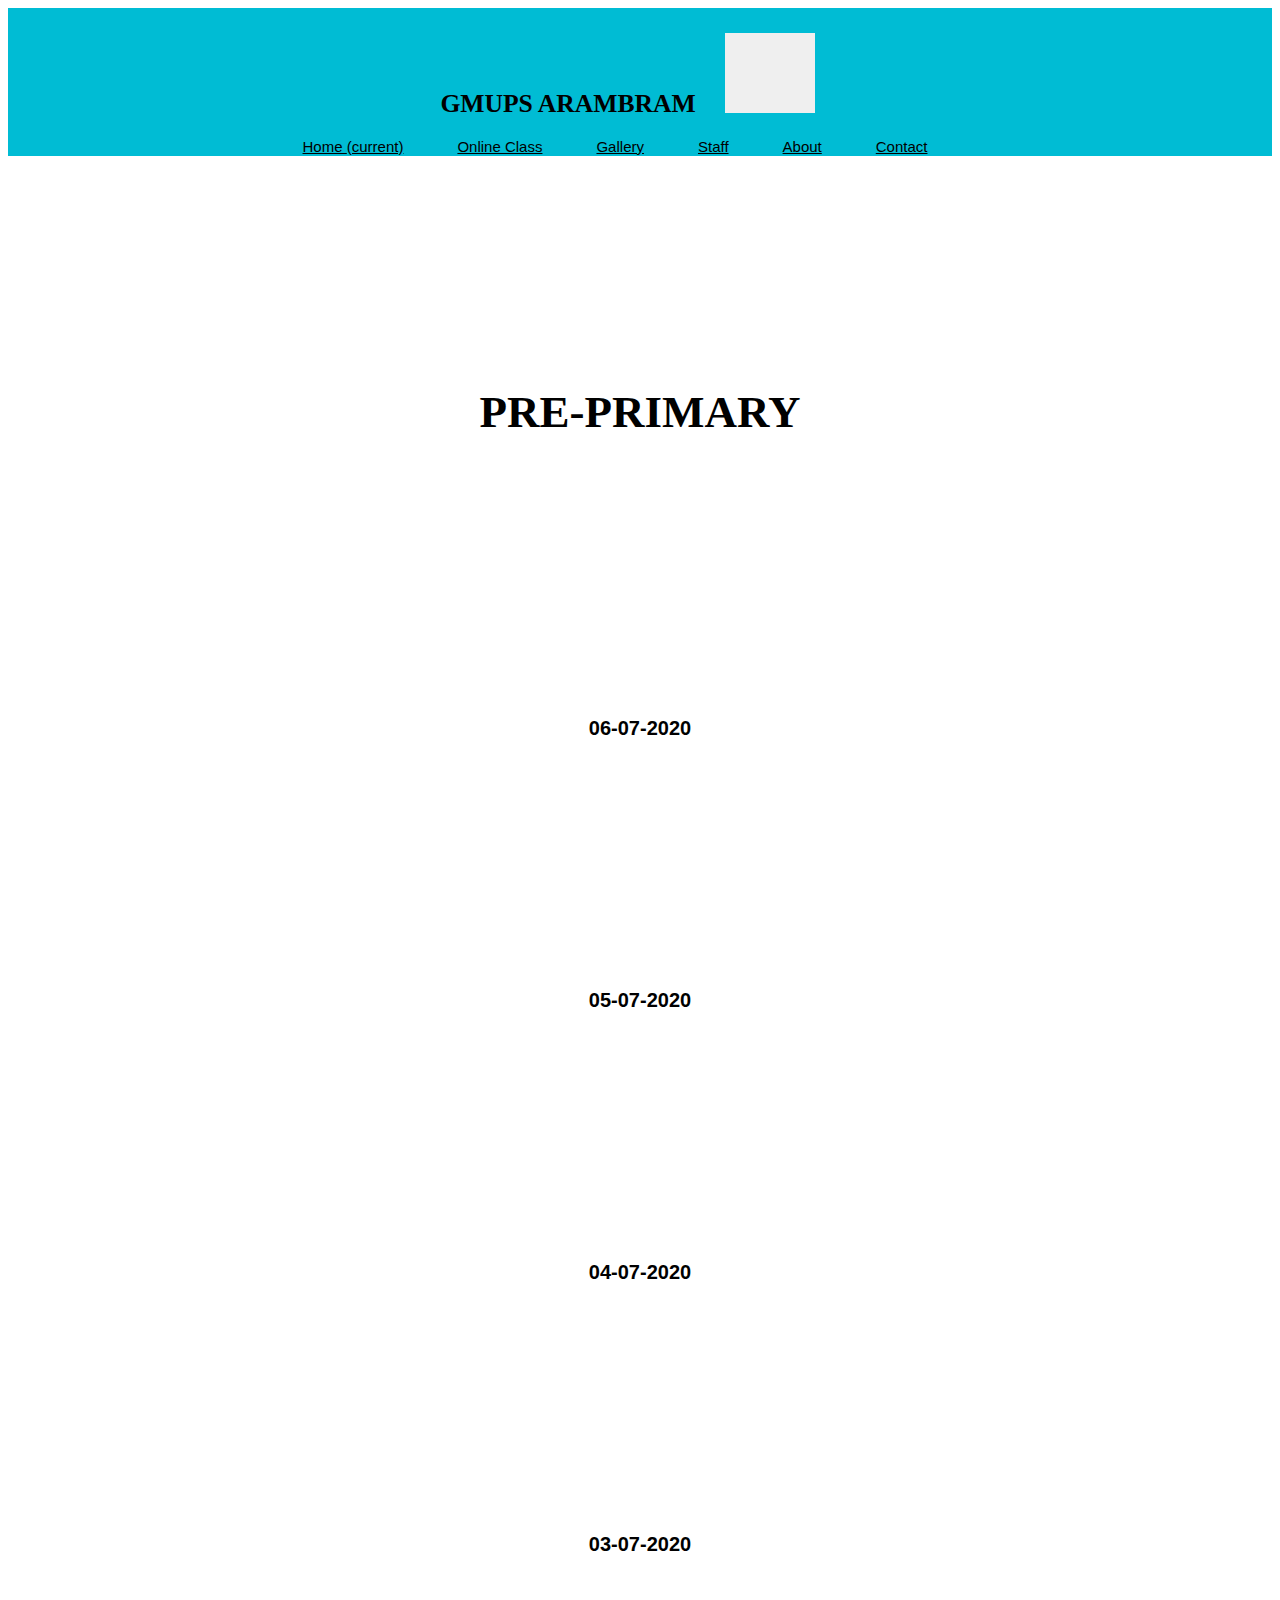
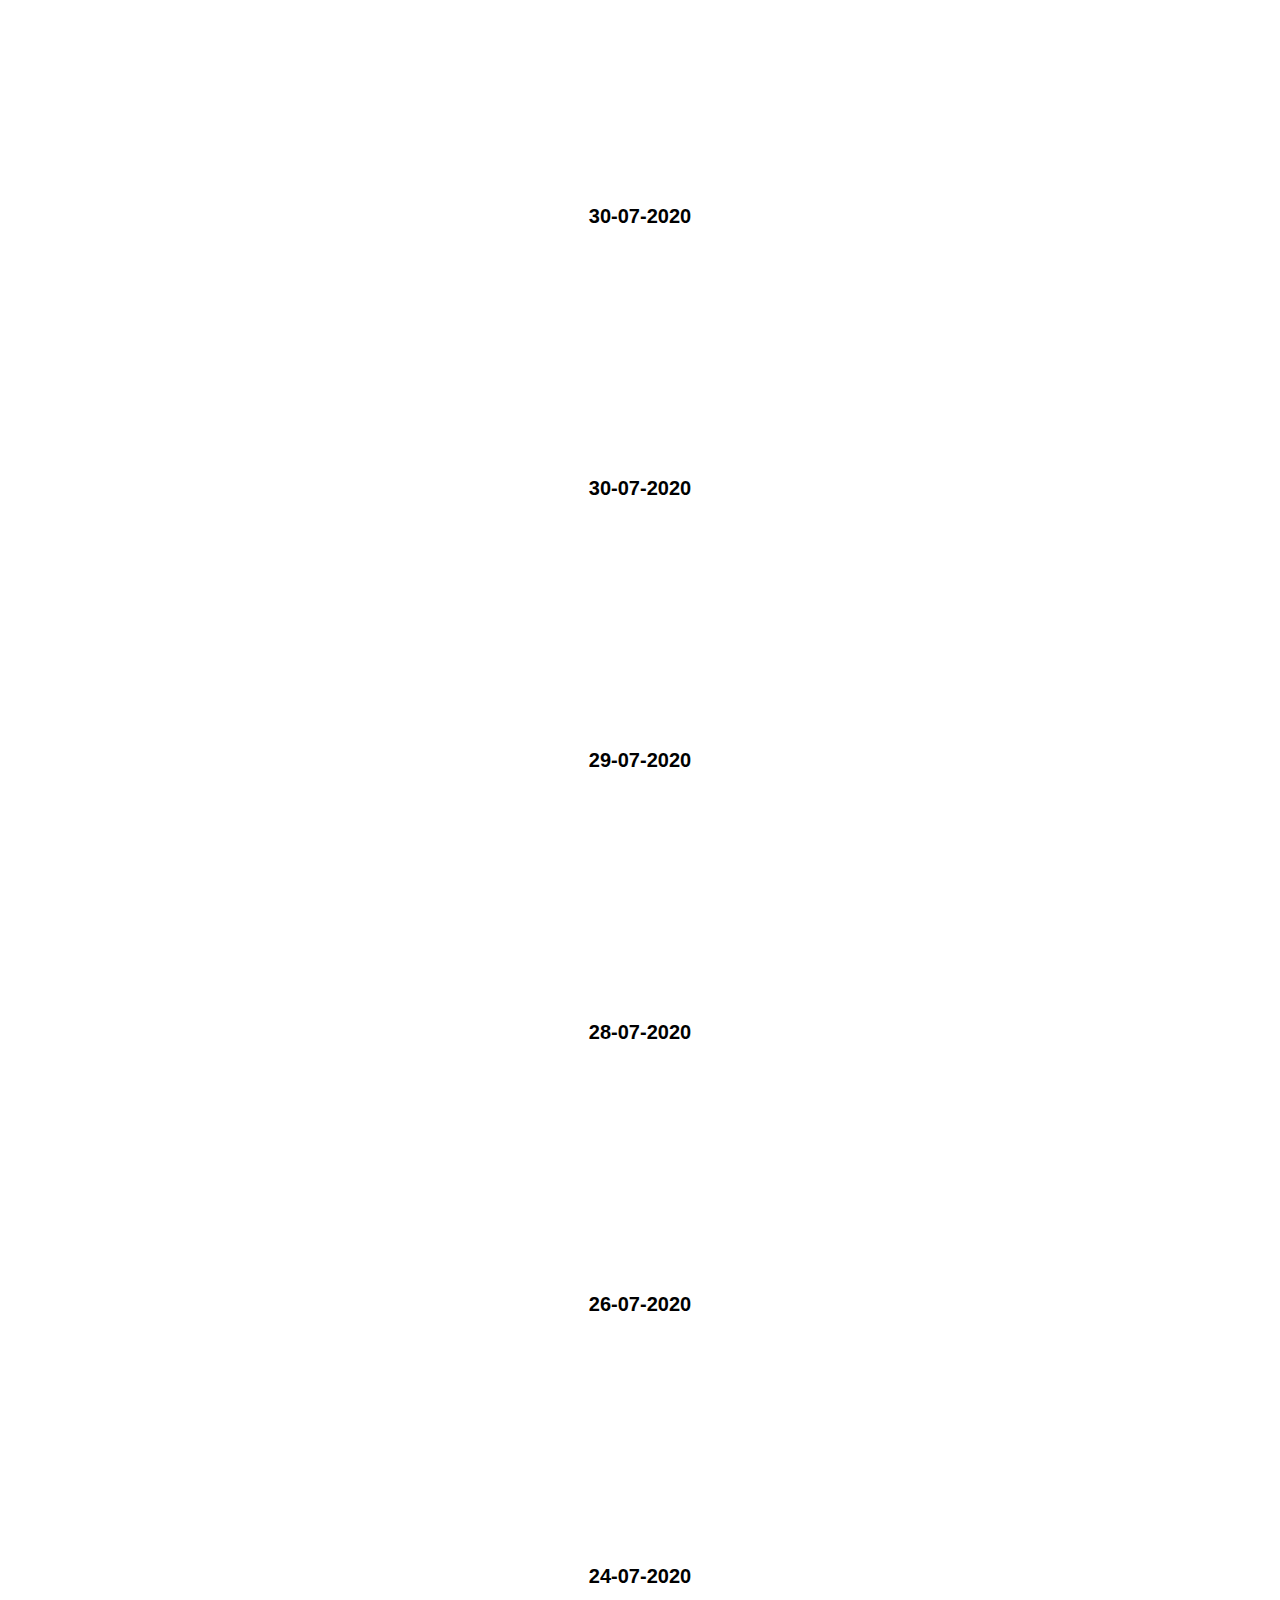
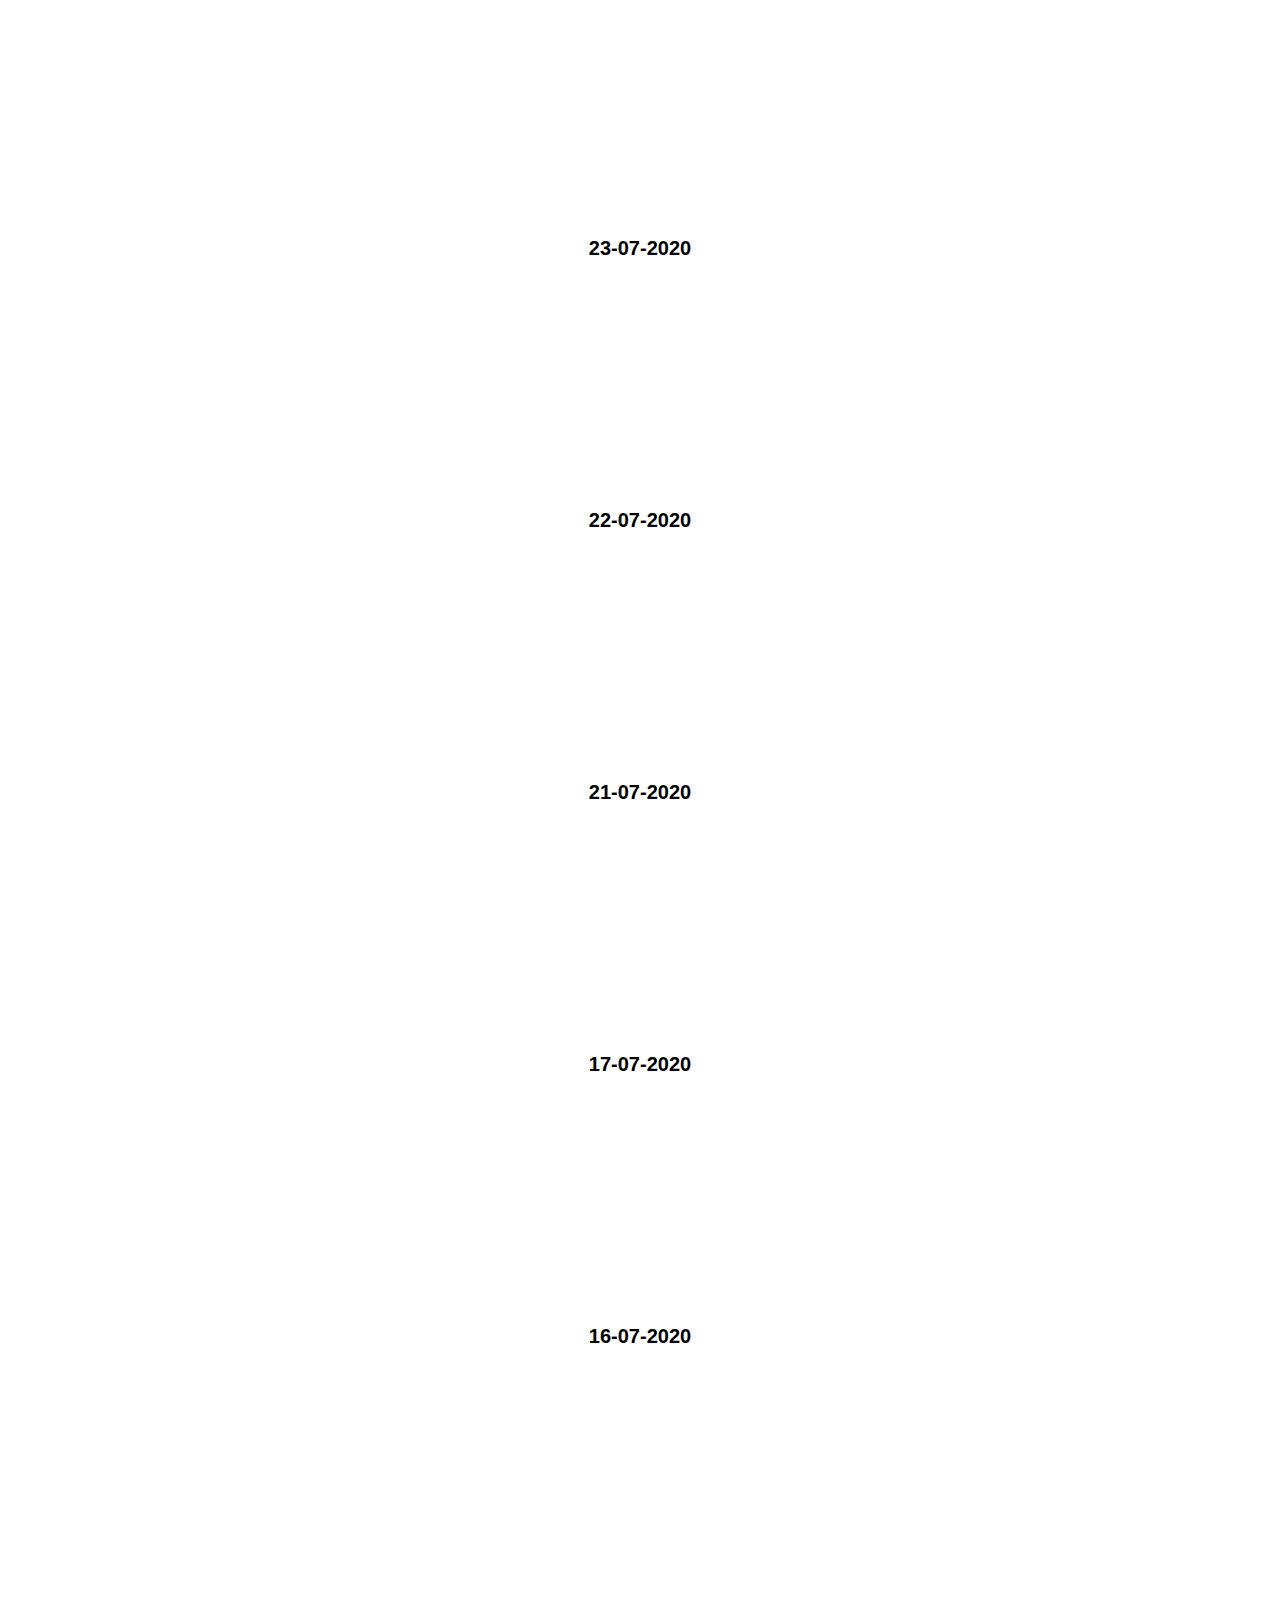
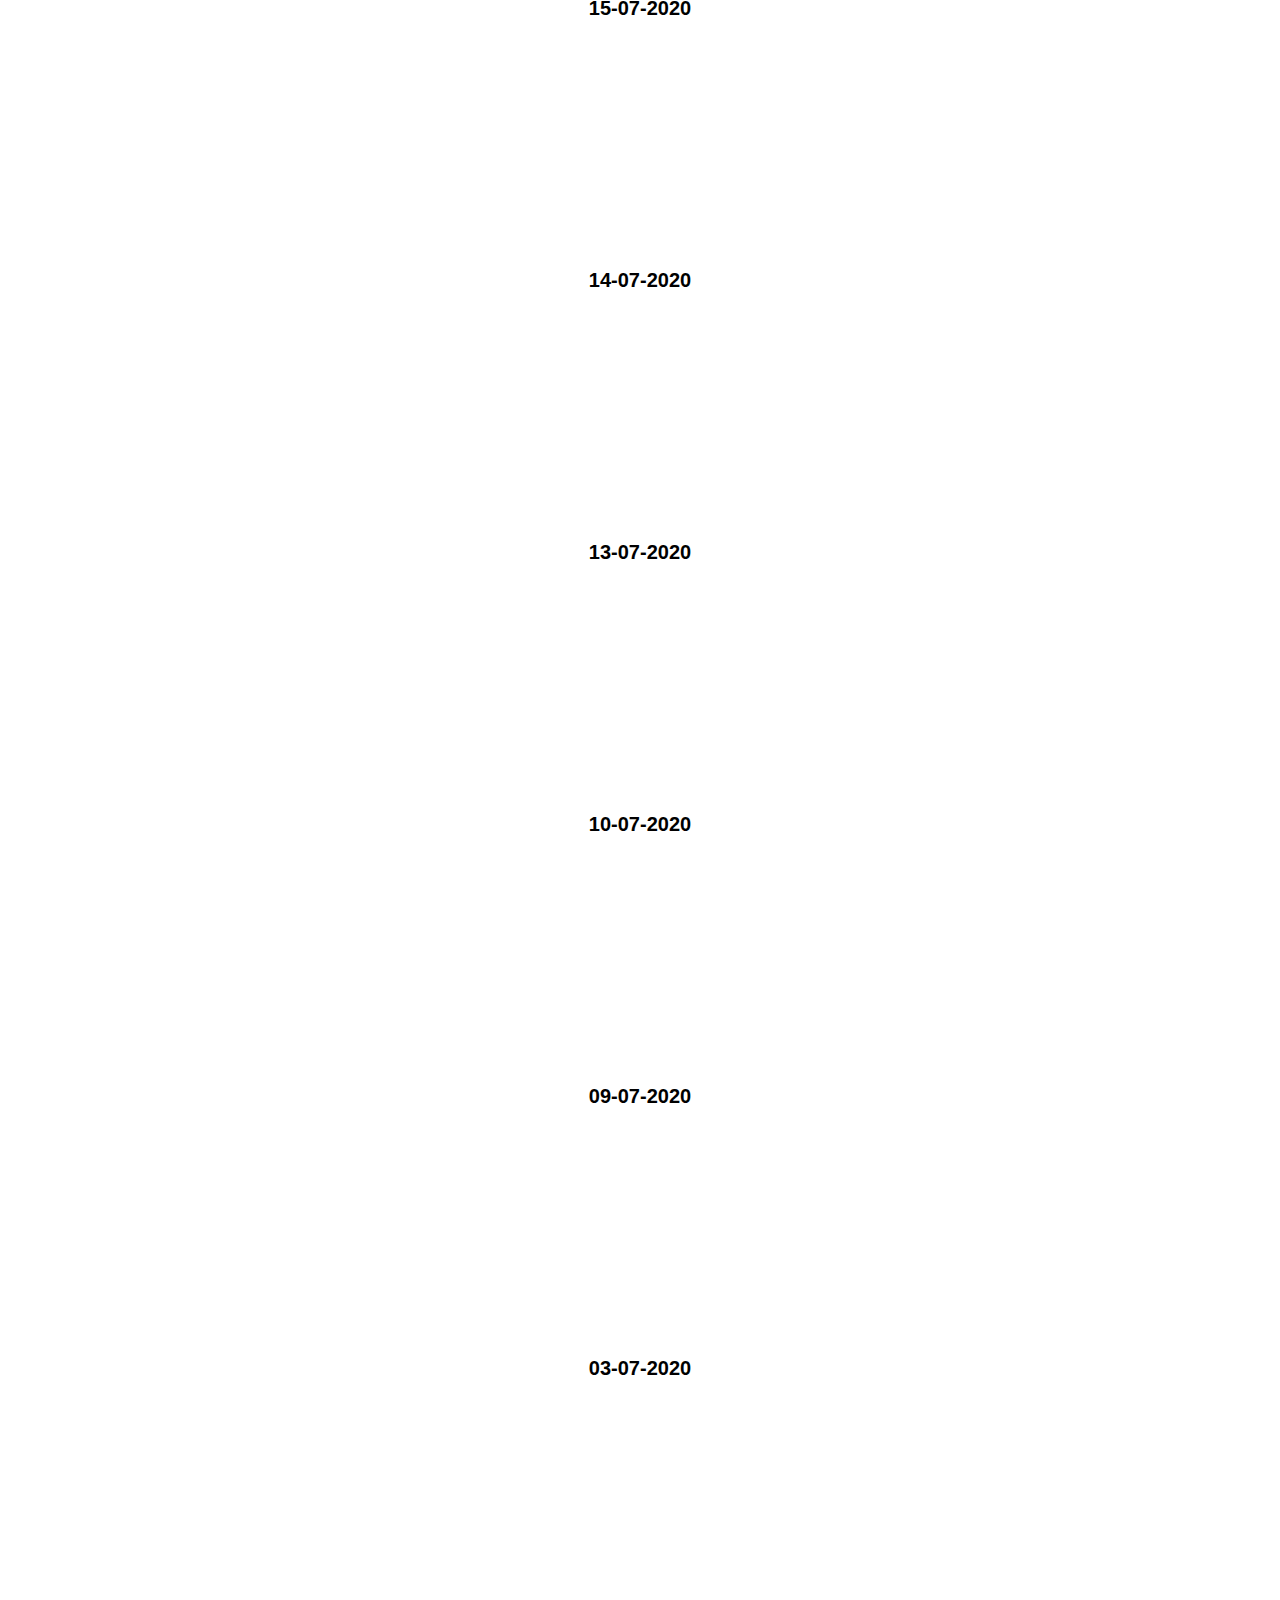
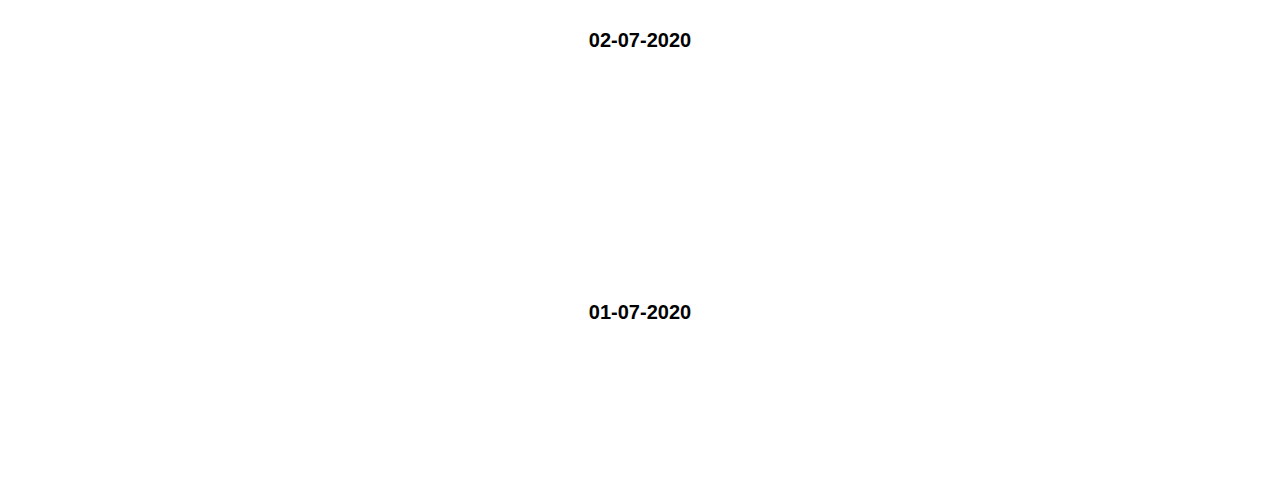
<file: preprimary.html>
<!DOCTYPE html>
<html lang="en" dir="ltr">

<head>
  <meta charset="utf-8">
  <title>Pre-Primary</title>
  <!-- CSS LINK -->
  <link rel="stylesheet" href="css/styles.css">

  <!-- BOOTSTRAP LINK -->
  <link rel="stylesheet" href="https://stackpath.bootstrapcdn.com/bootstrap/4.5.0/css/bootstrap.min.css" integrity="sha384-9aIt2nRpC12Uk9gS9baDl411NQApFmC26EwAOH8WgZl5MYYxFfc+NcPb1dKGj7Sk" crossorigin="anonymous">


  <script src="https://code.jquery.com/jquery-3.5.1.slim.min.js" integrity="sha384-DfXdz2htPH0lsSSs5nCTpuj/zy4C+OGpamoFVy38MVBnE+IbbVYUew+OrCXaRkfj" crossorigin="anonymous"></script>
  <script src="https://cdn.jsdelivr.net/npm/popper.js@1.16.0/dist/umd/popper.min.js" integrity="sha384-Q6E9RHvbIyZFJoft+2mJbHaEWldlvI9IOYy5n3zV9zzTtmI3UksdQRVvoxMfooAo" crossorigin="anonymous"></script>
  <script src="https://stackpath.bootstrapcdn.com/bootstrap/4.5.0/js/bootstrap.min.js" integrity="sha384-OgVRvuATP1z7JjHLkuOU7Xw704+h835Lr+6QL9UvYjZE3Ipu6Tp75j7Bh/kR0JKI" crossorigin="anonymous"></script>
  <!-- GOOGLE FONT LINK -->

</head>

<body>

  <div class="header">

    <nav class="navbar navbar-expand-lg navbar-light fixed-top">
      <a class="brand" href="#">GMUPS ARAMBRAM</a>
      <button class="navbar-toggler" type="button" data-toggle="collapse" data-target="#navbarNavAltMarkup" aria-controls="navbarNavAltMarkup" aria-expanded="false" aria-label="Toggle navigation">
        <span class="navbar-toggler-icon"></span>
      </button>
      <div class="collapse navbar-collapse" id="navbarNavAltMarkup">
        <div class="navbar-nav ml-auto">
          <a class="nav-item nav-link" href="index.html#header">Home <span class="sr-only">(current)</span></a>
          <a class="nav-item nav-link" href="index.html#class-page">Online Class</a>
          <a class="nav-item nav-link" href="index.html#gallery">Gallery</a>
          <a class="nav-item nav-link" href="index.html#staff-page">Staff</a>
          <a class="nav-item nav-link" href="index.html#about-page">About</a>
          <a class="nav-item nav-link" href="index.html#contacts">Contact</a>
        </div>
      </div>
    </nav>


    <div class="video-section">

      <h1 class="std-head">PRE-PRIMARY</h1>
      <!-- <div class="embed-responsive embed-responsive-16by9">
        <iframe class="embed-responsive-item" src="https://www.youtube.com/embed/?rel=0" frameborder="0" allow="accelerometer; autoplay; encrypted-media; gyroscope; picture-in-picture" allowfullscreen></iframe>
      </div>
      <h3>11-07-2020 ()</h3> -->
      <!-- <div class="embed-responsive embed-responsive-16by9">
        <iframe class="embed-responsive-item" src="https://www.youtube.com/embed/?rel=0" frameborder="0" allow="accelerometer; autoplay; encrypted-media; gyroscope; picture-in-picture" allowfullscreen></iframe>
      </div>
      <h3>10-07-2020 ()</h3> -->
      <!-- <div class="embed-responsive embed-responsive-16by9">
        <iframe class="embed-responsive-item" src="https://www.youtube.com/embed/?rel=0" frameborder="0" allow="accelerometer; autoplay; encrypted-media; gyroscope; picture-in-picture" allowfullscreen></iframe>
      </div>
      <h3>07-07-2020 ()</h3> -->
      <div class="embed-responsive embed-responsive-16by9">
        <iframe class="embed-responsive-item" src="https://www.youtube.com/embed/Kj8QiHd19AA?list=PLFMb-2_G0bMZatM6y43N0OekymcPADn_V?rel=0" frameborder="0" allow="accelerometer; autoplay; encrypted-media; gyroscope; picture-in-picture" allowfullscreen></iframe>
      </div>
      <h3>06-07-2020</h3>
      <div class="embed-responsive embed-responsive-16by9">
        <iframe class="embed-responsive-item" src="https://www.youtube.com/embed/qeccewqSfUc?list=PLFMb-2_G0bMZatM6y43N0OekymcPADn_V?rel=0" frameborder="0" allow="accelerometer; autoplay; encrypted-media; gyroscope; picture-in-picture" allowfullscreen></iframe>
      </div>
      <h3>05-07-2020</h3>
      <div class="embed-responsive embed-responsive-16by9">
        <iframe class="embed-responsive-item" src="https://www.youtube.com/embed/6yXNug6vDfY?list=PLFMb-2_G0bMZatM6y43N0OekymcPADn_V?rel=0" frameborder="0" allow="accelerometer; autoplay; encrypted-media; gyroscope; picture-in-picture" allowfullscreen></iframe>
      </div>
      <h3>04-07-2020</h3>
      <div class="embed-responsive embed-responsive-16by9">
        <iframe class="embed-responsive-item" src="https://www.youtube.com/embed/8-HvYPEdHWI?list=PLFMb-2_G0bMZatM6y43N0OekymcPADn_V?rel=0" frameborder="0" allow="accelerometer; autoplay; encrypted-media; gyroscope; picture-in-picture" allowfullscreen></iframe>
      </div>
      <h3>03-07-2020</h3>
      <div class="embed-responsive embed-responsive-16by9">
          <iframe class="embed-responsive-item" src="https://www.youtube.com/embed/9Z11Claccj4?list=PLFMb-2_G0bMZatM6y43N0OekymcPADn_V?rel=0" frameborder="0" allow="accelerometer; autoplay; encrypted-media; gyroscope; picture-in-picture" allowfullscreen></iframe>
        </div>
        <h3>30-07-2020</h3>
      <div class="embed-responsive embed-responsive-16by9">
          <iframe class="embed-responsive-item" src="https://www.youtube.com/embed/9Z11Claccj4?list=PLFMb-2_G0bMZatM6y43N0OekymcPADn_V?rel=0" frameborder="0" allow="accelerometer; autoplay; encrypted-media; gyroscope; picture-in-picture" allowfullscreen></iframe>
        </div>
        <h3>30-07-2020</h3>
      <div class="embed-responsive embed-responsive-16by9">
          <iframe class="embed-responsive-item" src="https://www.youtube.com/embed/vpSlLKxNjrE?list=PLFMb-2_G0bMZatM6y43N0OekymcPADn_V?rel=0" frameborder="0" allow="accelerometer; autoplay; encrypted-media; gyroscope; picture-in-picture" allowfullscreen></iframe>
        </div>
        <h3>29-07-2020</h3>
        <div class="embed-responsive embed-responsive-16by9">
            <iframe class="embed-responsive-item" src="https://www.youtube.com/embed/OjHHnDE-YWk?list=PLFMb-2_G0bMZatM6y43N0OekymcPADn_V?rel=0" frameborder="0" allow="accelerometer; autoplay; encrypted-media; gyroscope; picture-in-picture" allowfullscreen></iframe>
          </div>
          <h3>28-07-2020</h3>
      <div class="embed-responsive embed-responsive-16by9">
          <iframe class="embed-responsive-item" src="https://www.youtube.com/embed/VtK6iZoF990?list=PLFMb-2_G0bMZatM6y43N0OekymcPADn_V?rel=0" frameborder="0" allow="accelerometer; autoplay; encrypted-media; gyroscope; picture-in-picture" allowfullscreen></iframe>
        </div>
        <h3>26-07-2020</h3>
      <div class="embed-responsive embed-responsive-16by9">
          <iframe class="embed-responsive-item" src="https://www.youtube.com/embed/SzcolVlDy1U?list=PLFMb-2_G0bMZatM6y43N0OekymcPADn_V?rel=0" frameborder="0" allow="accelerometer; autoplay; encrypted-media; gyroscope; picture-in-picture" allowfullscreen></iframe>
        </div>
        <h3>24-07-2020</h3>
      <div class="embed-responsive embed-responsive-16by9">
          <iframe class="embed-responsive-item" src="https://www.youtube.com/embed/01WKliqzKUk?list=PLFMb-2_G0bMZatM6y43N0OekymcPADn_V?rel=0" frameborder="0" allow="accelerometer; autoplay; encrypted-media; gyroscope; picture-in-picture" allowfullscreen></iframe>
        </div>
        <h3>23-07-2020</h3>

      <div class="videos">
        <div class="embed-responsive embed-responsive-16by9">
          <iframe class="embed-responsive-item" src="https://www.youtube.com/embed/GPBFSiNSTLU?list=PLFMb-2_G0bMZatM6y43N0OekymcPADn_V?rel=0" frameborder="0" allow="accelerometer; autoplay; encrypted-media; gyroscope; picture-in-picture"
            allowfullscreen></iframe>
        </div>
        <h3>22-07-2020</h3>
        <div class="embed-responsive embed-responsive-16by9">
          <iframe class="embed-responsive-item" src="https://www.youtube.com/embed/X3ODMeXtpH8?list=PLFMb-2_G0bMZatM6y43N0OekymcPADn_V?rel=0" frameborder="0" allow="accelerometer; autoplay; encrypted-media; gyroscope; picture-in-picture"
            allowfullscreen></iframe>
        </div>
        <h3>21-07-2020</h3>
        <div class="embed-responsive embed-responsive-16by9">
          <iframe class="embed-responsive-item" src="https://www.youtube.com/embed/kHmqfTdRBYg?list=PLFMb-2_G0bMZatM6y43N0OekymcPADn_V?rel=0" frameborder="0" allow="accelerometer; autoplay; encrypted-media; gyroscope; picture-in-picture"
            allowfullscreen></iframe>
        </div>
        <h3>17-07-2020</h3>
        <div class="embed-responsive embed-responsive-16by9">
          <iframe class="embed-responsive-item" src="https://www.youtube.com/embed/NShNR_8JrjE?list=PLFMb-2_G0bMZatM6y43N0OekymcPADn_V?rel=0" frameborder="0" allow="accelerometer; autoplay; encrypted-media; gyroscope; picture-in-picture"
            allowfullscreen></iframe>
        </div>
        <h3>16-07-2020</h3>
        <div class="embed-responsive embed-responsive-16by9">
          <iframe class="embed-responsive-item" src="https://www.youtube.com/embed/o5VlIfSorMs?list=PLFMb-2_G0bMZatM6y43N0OekymcPADn_V?rel=0" frameborder="0" allow="accelerometer; autoplay; encrypted-media; gyroscope; picture-in-picture"
            allowfullscreen></iframe>
        </div>
        <h3>15-07-2020</h3>
        <div class="embed-responsive embed-responsive-16by9">
          <iframe class="embed-responsive-item" src="https://www.youtube.com/embed/0uBiJr-CQfM?list=PLFMb-2_G0bMZatM6y43N0OekymcPADn_V?rel=0" frameborder="0" allow="accelerometer; autoplay; encrypted-media; gyroscope; picture-in-picture"
            allowfullscreen></iframe>
        </div>
        <h3>14-07-2020</h3>
        <div class="embed-responsive embed-responsive-16by9">
          <iframe class="embed-responsive-item" src="https://www.youtube.com/embed/NLUm2CHpDsE?list=PLFMb-2_G0bMZatM6y43N0OekymcPADn_V?rel=0" frameborder="0" allow="accelerometer; autoplay; encrypted-media; gyroscope; picture-in-picture"
            allowfullscreen></iframe>
        </div>
        <h3>13-07-2020</h3>
        <div class="embed-responsive embed-responsive-16by9">
          <iframe class="embed-responsive-item" src="https://www.youtube.com/embed/M-1LVElTgws?list=PLFMb-2_G0bMZatM6y43N0OekymcPADn_V?rel=0" frameborder="0" allow="accelerometer; autoplay; encrypted-media; gyroscope; picture-in-picture"
            allowfullscreen></iframe>
        </div>
        <h3>10-07-2020</h3>
        <div class="embed-responsive embed-responsive-16by9">
          <iframe class="embed-responsive-item" src="https://www.youtube.com/embed/AQacRhEc6G0?list=PLFMb-2_G0bMZatM6y43N0OekymcPADn_V?rel=0" frameborder="0" allow="accelerometer; autoplay; encrypted-media; gyroscope; picture-in-picture"
            allowfullscreen></iframe>
        </div>
        <h3>09-07-2020</h3>
        <div class="embed-responsive embed-responsive-16by9">
          <iframe class="embed-responsive-item" src="https://www.youtube.com/embed/e-Bta7_wI3Y?list=PLFMb-2_G0bMZatM6y43N0OekymcPADn_V?rel=0" frameborder="0" allow="accelerometer; autoplay; encrypted-media; gyroscope; picture-in-picture"
            allowfullscreen></iframe>
        </div>
        <h3>03-07-2020</h3>
        <div class="embed-responsive embed-responsive-16by9">
          <iframe class="embed-responsive-item" src="https://www.youtube.com/embed/P0rGOOL29iE?list=PLFMb-2_G0bMZatM6y43N0OekymcPADn_V?rel=0" frameborder="0" allow="accelerometer; autoplay; encrypted-media; gyroscope; picture-in-picture"
            allowfullscreen></iframe>
        </div>
        <h3>02-07-2020</h3>
        <div class="embed-responsive embed-responsive-16by9">
          <iframe class="embed-responsive-item" src="https://www.youtube.com/embed/VSMArdPRczw?list=PLFMb-2_G0bMZatM6y43N0OekymcPADn_V?rel=0" frameborder="0" allow="accelerometer; autoplay; encrypted-media; gyroscope; picture-in-picture"
            allowfullscreen></iframe>
        </div>
        <h3>01-07-2020</h3>

      </div>


    </div>

</body>

</html>
</file>
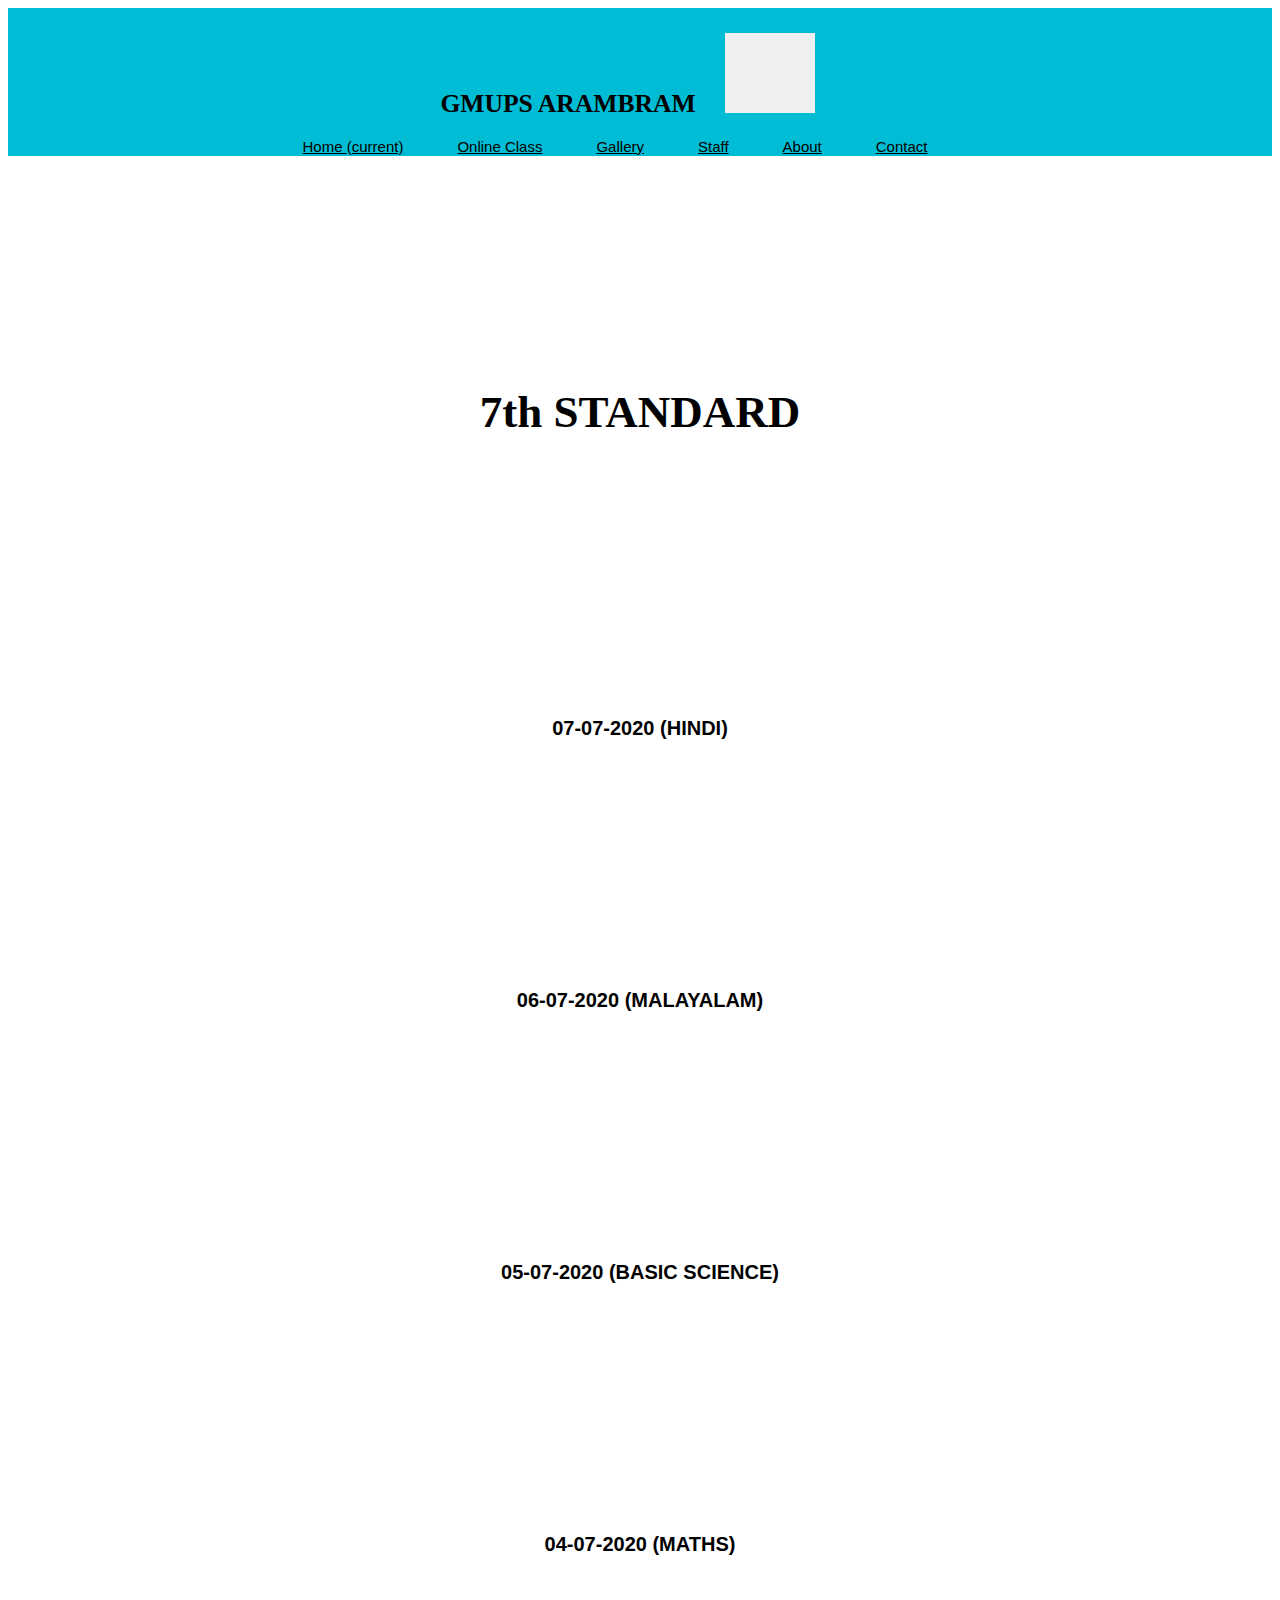
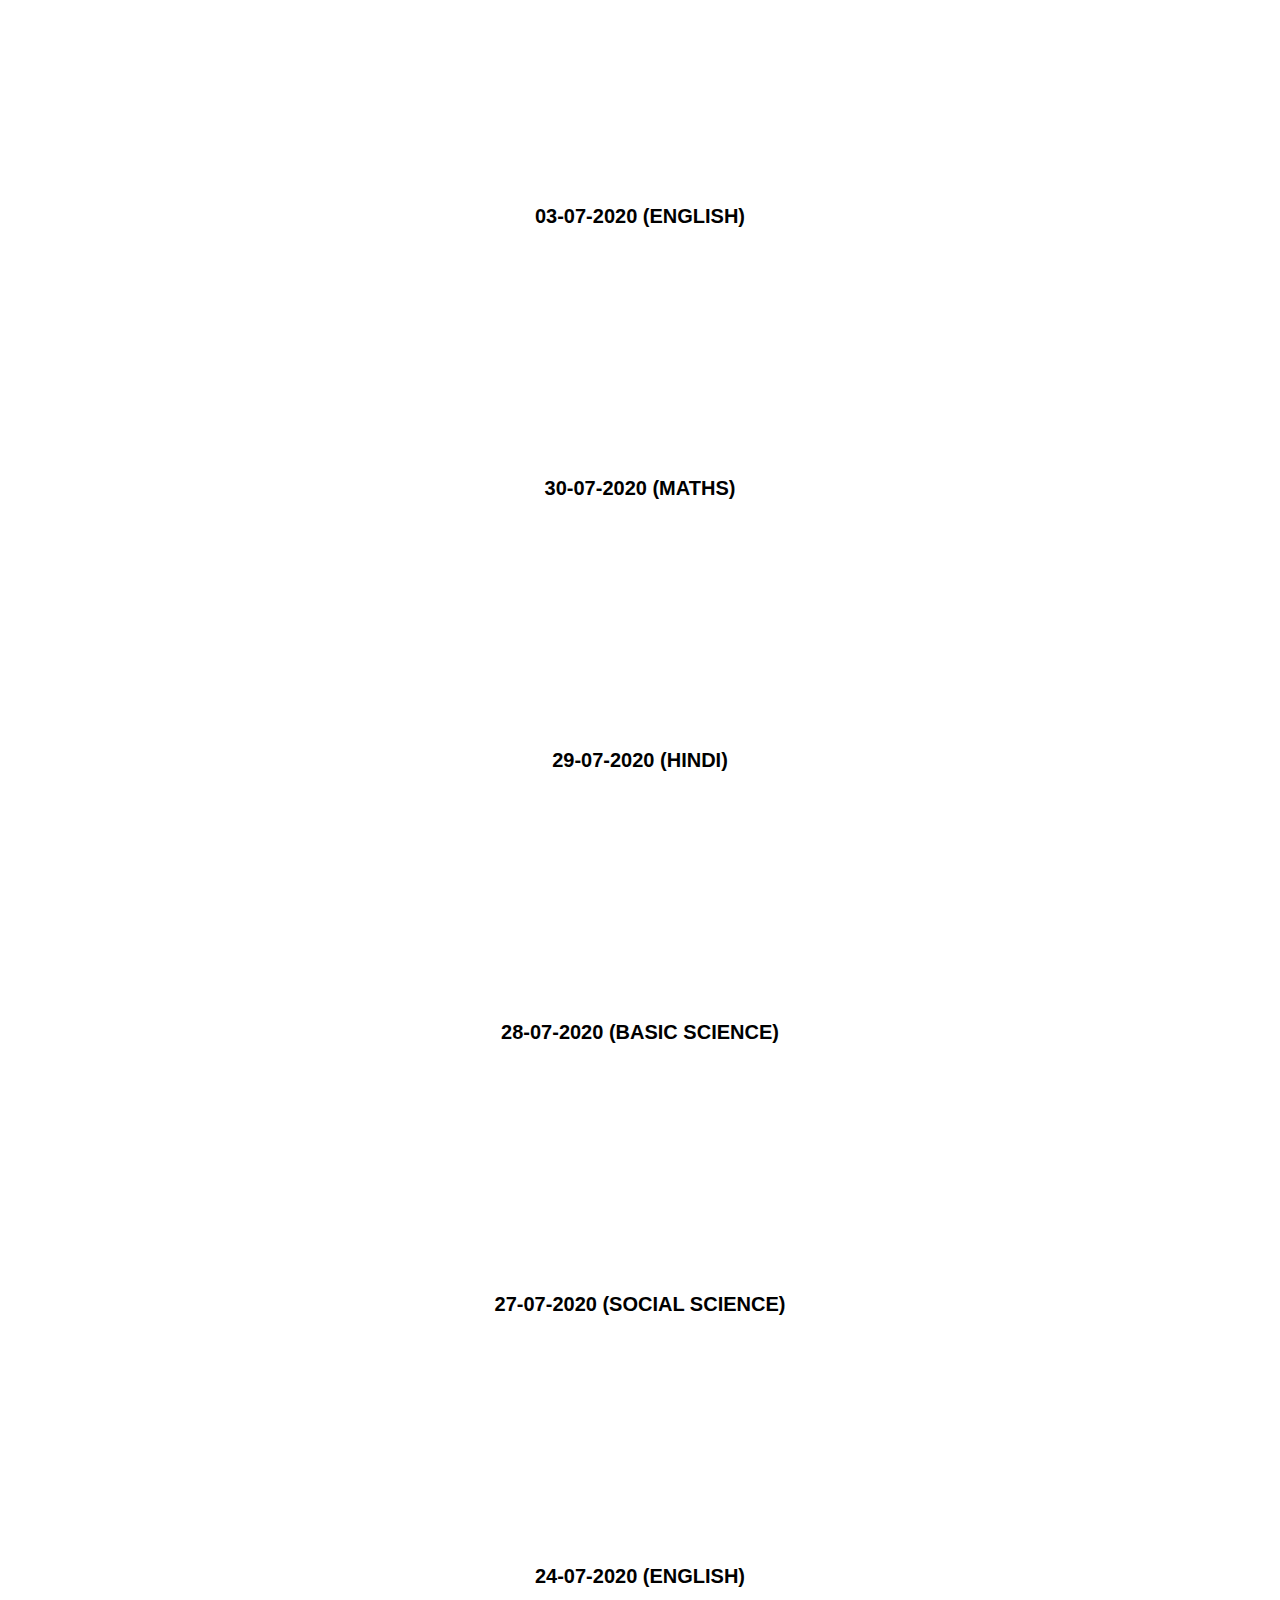
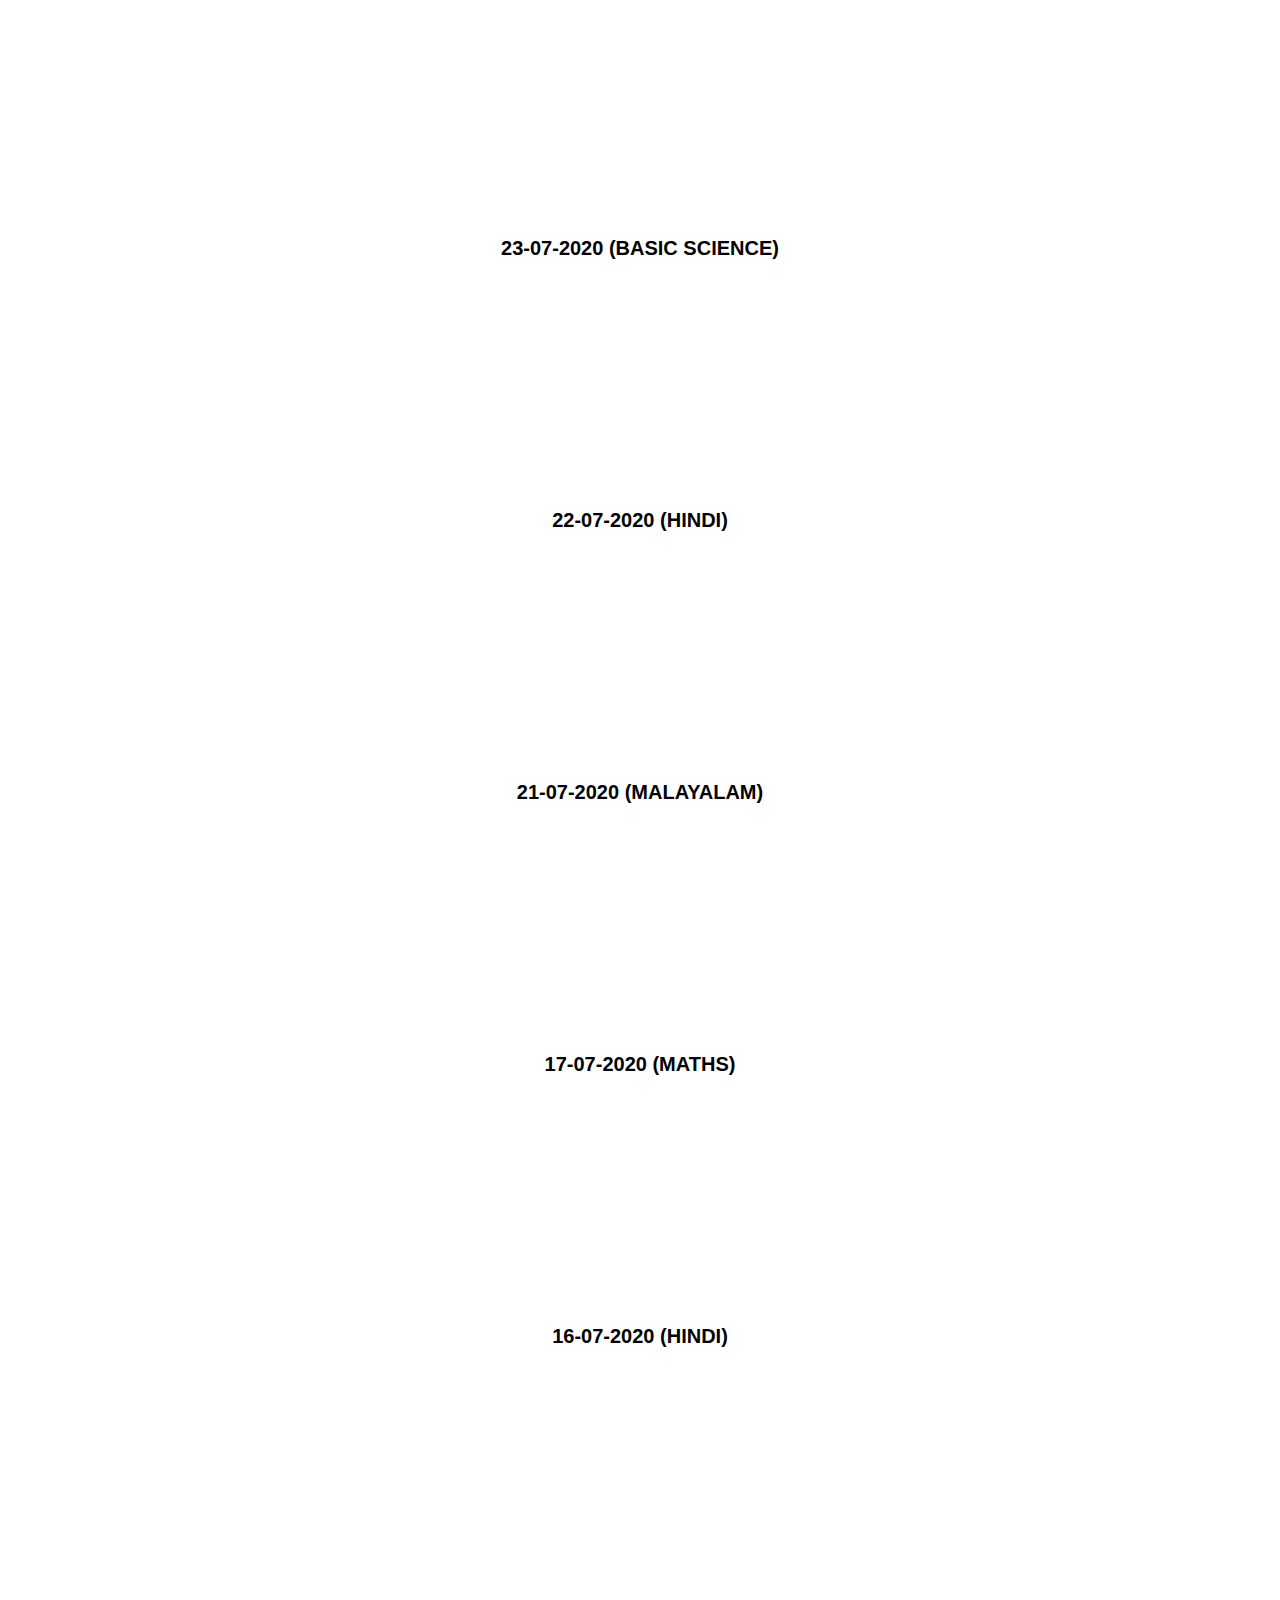
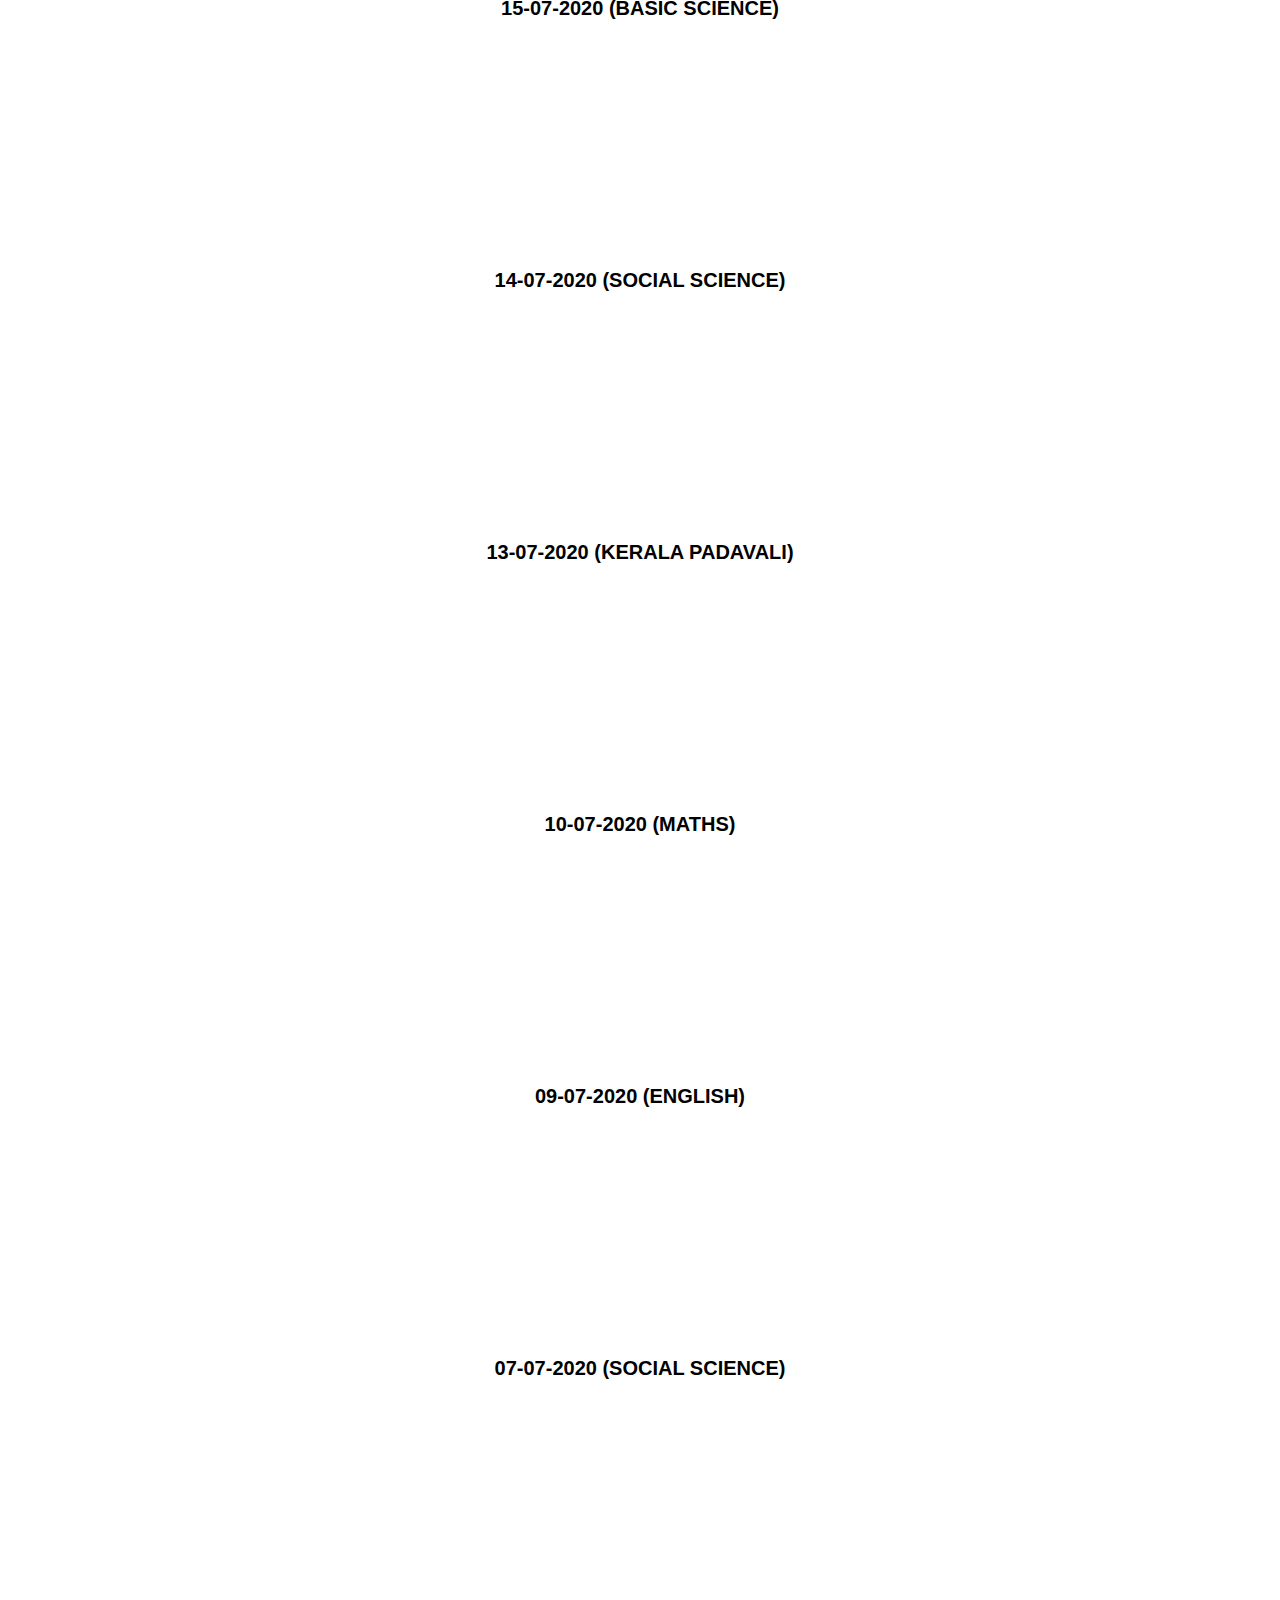
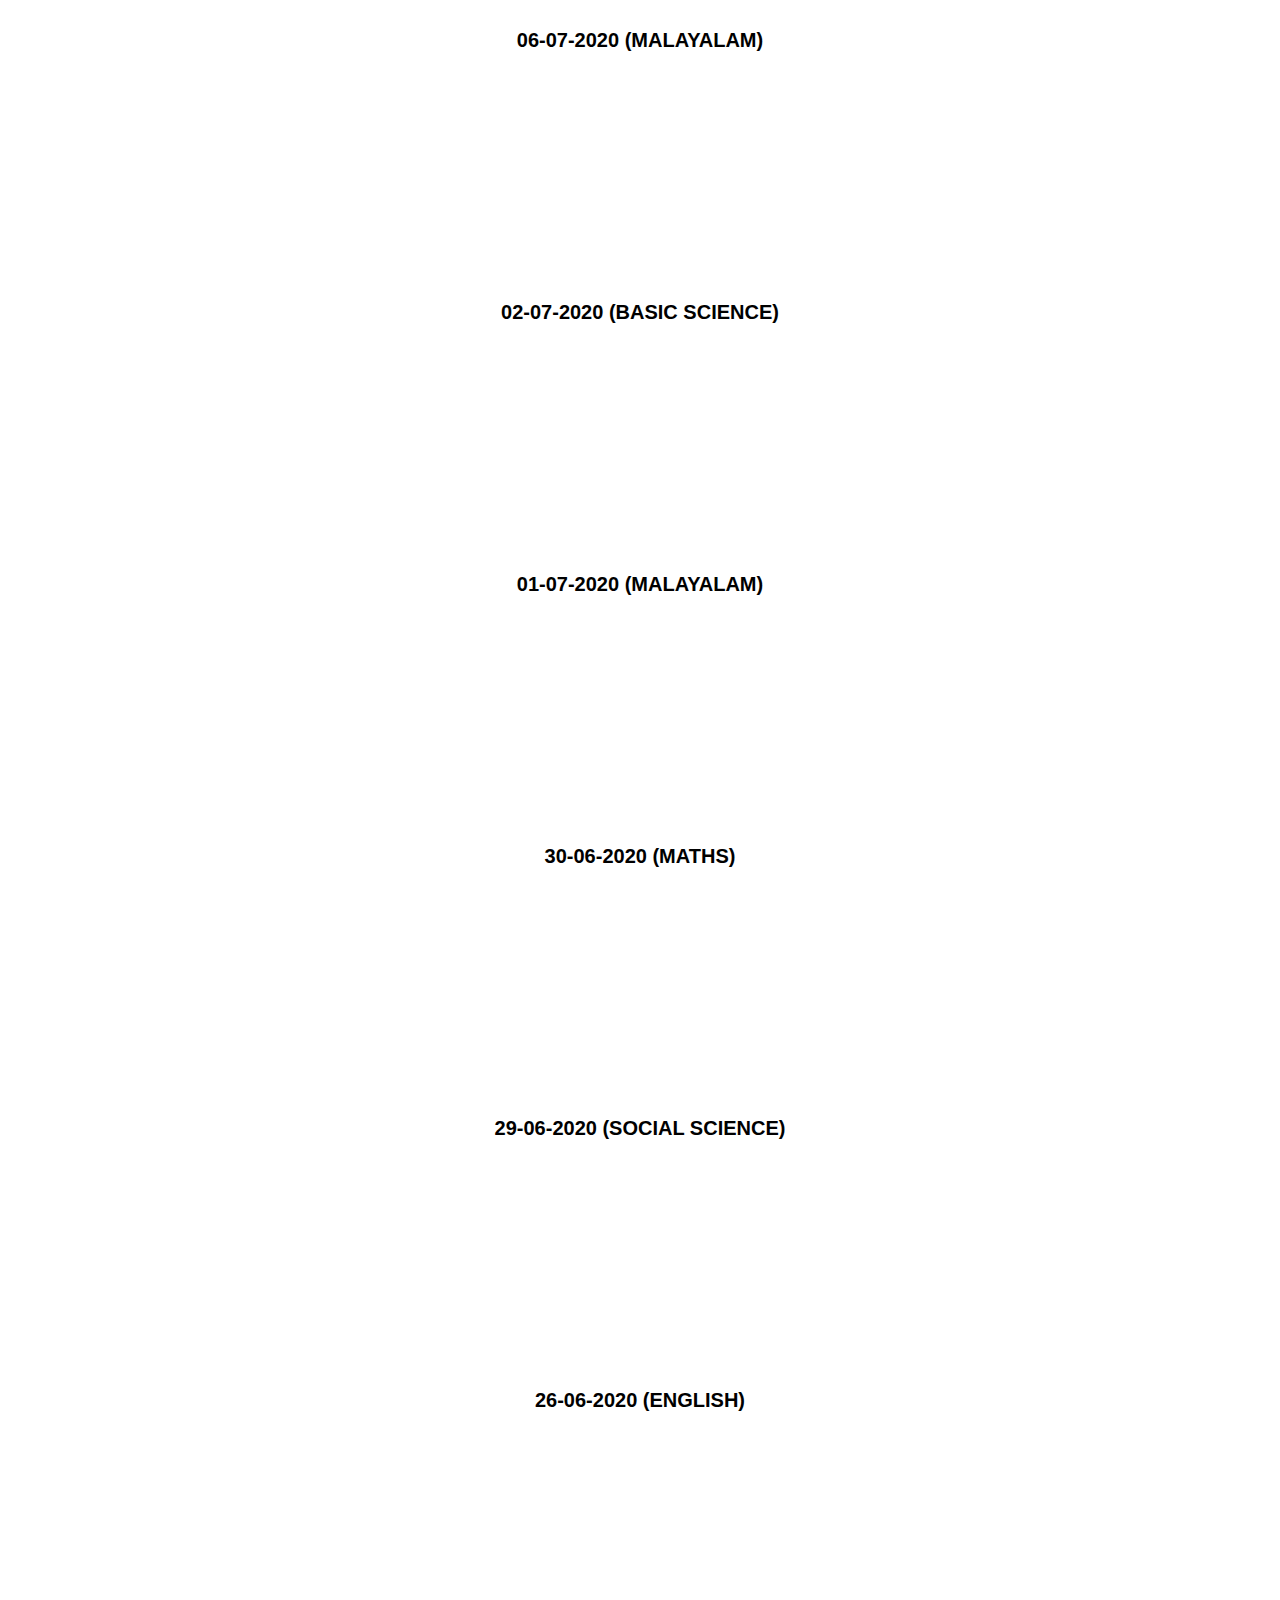
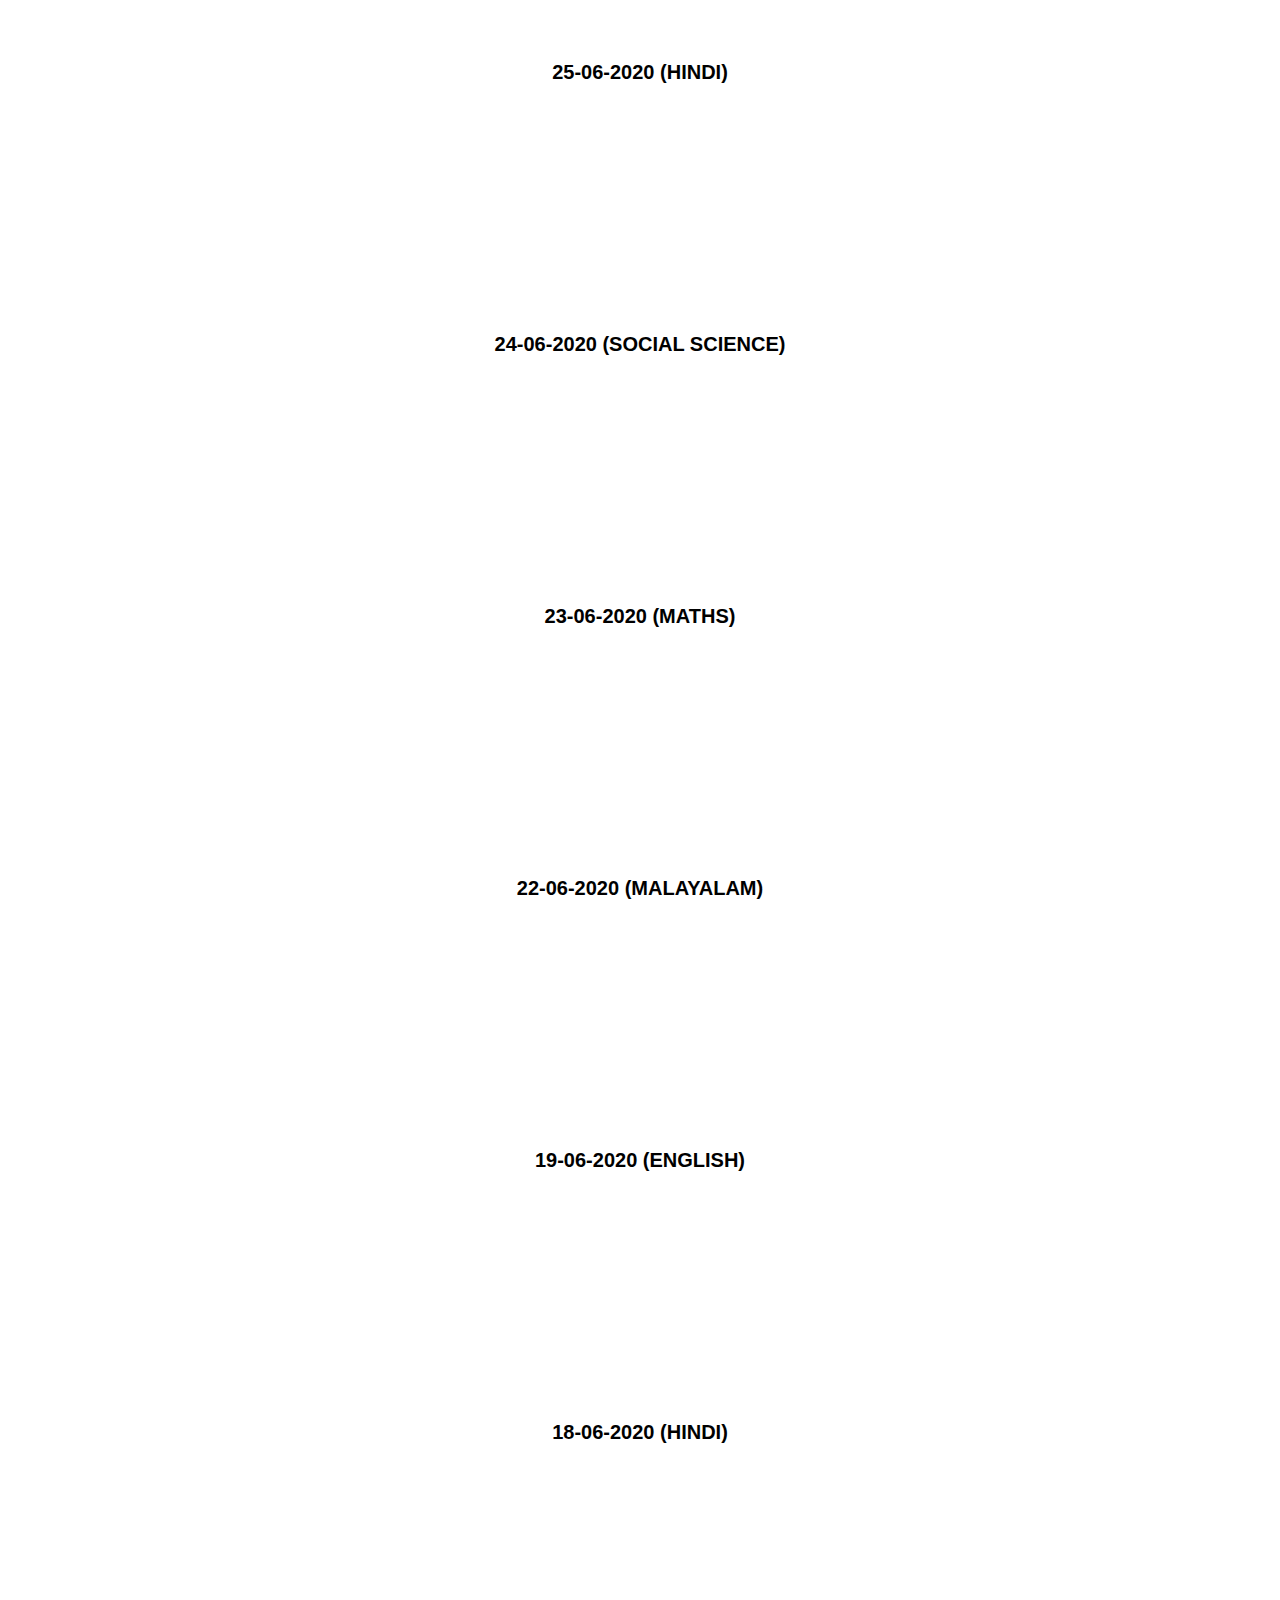
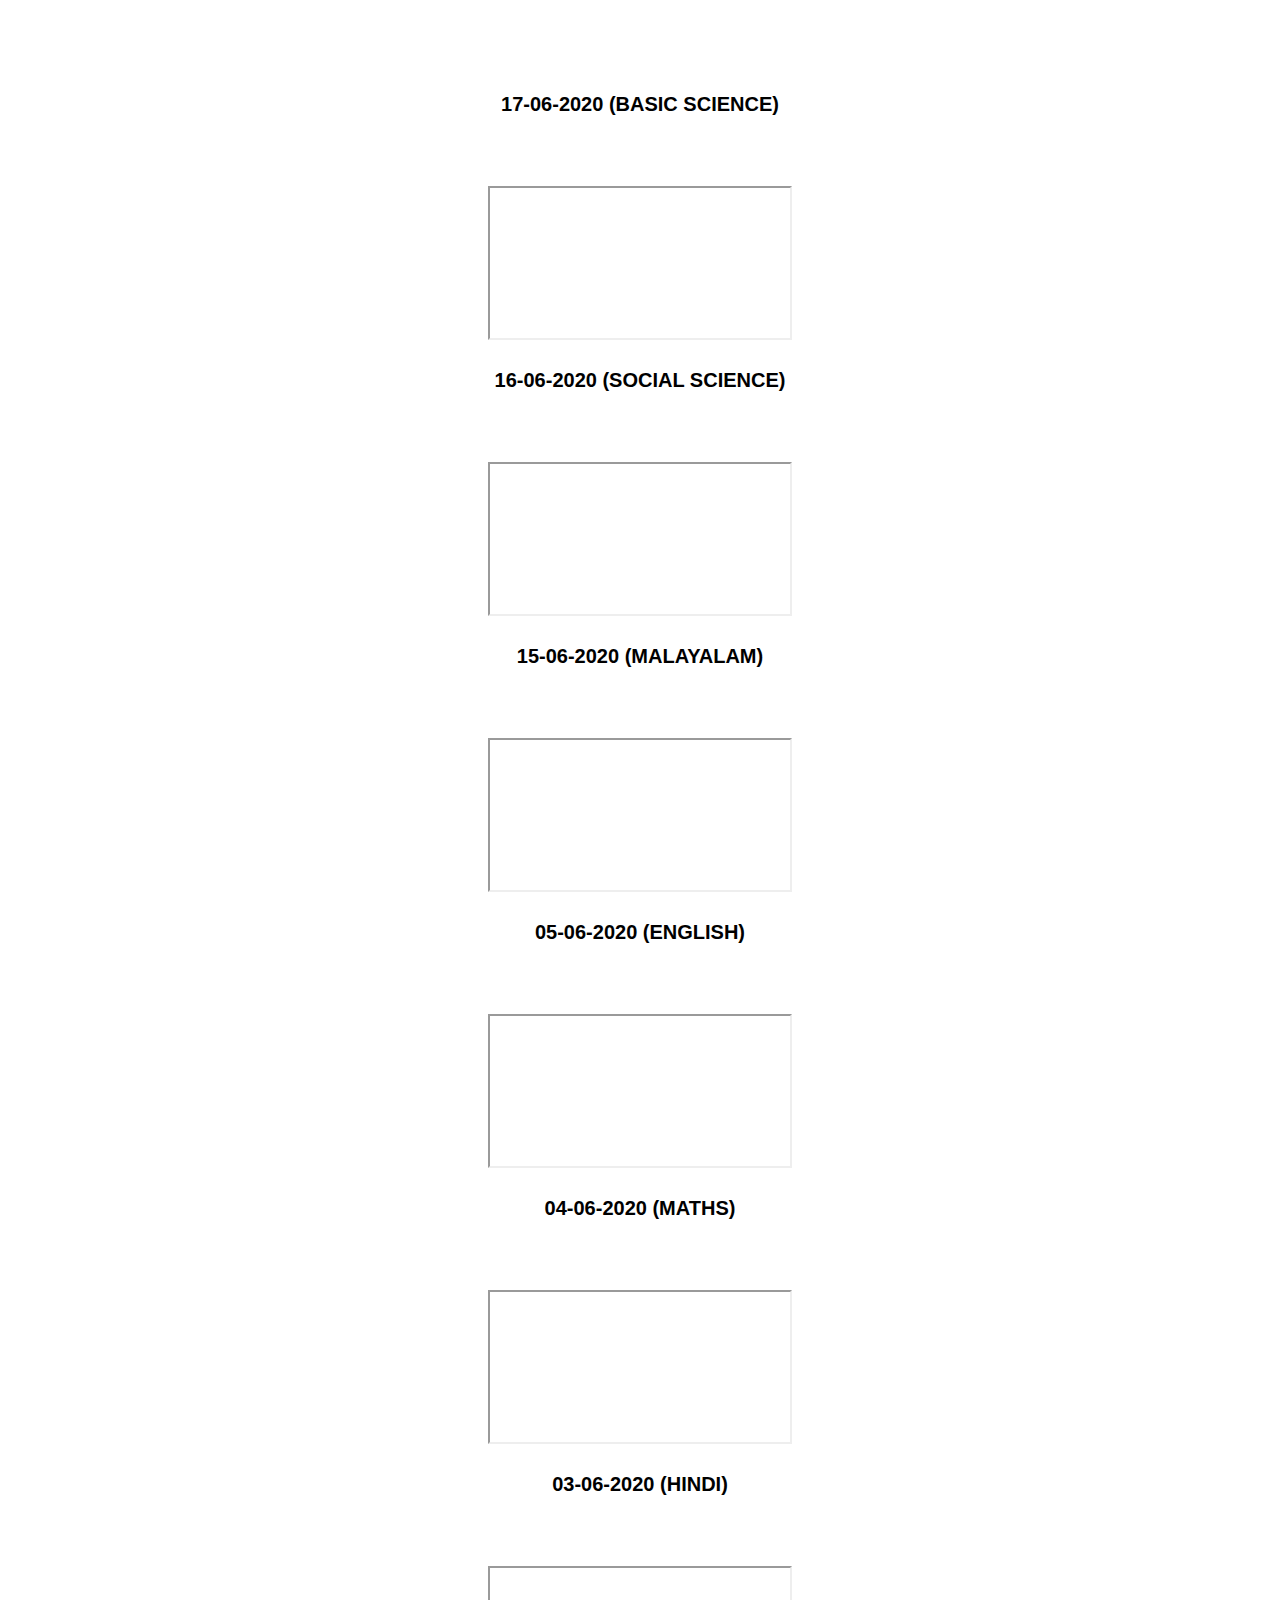
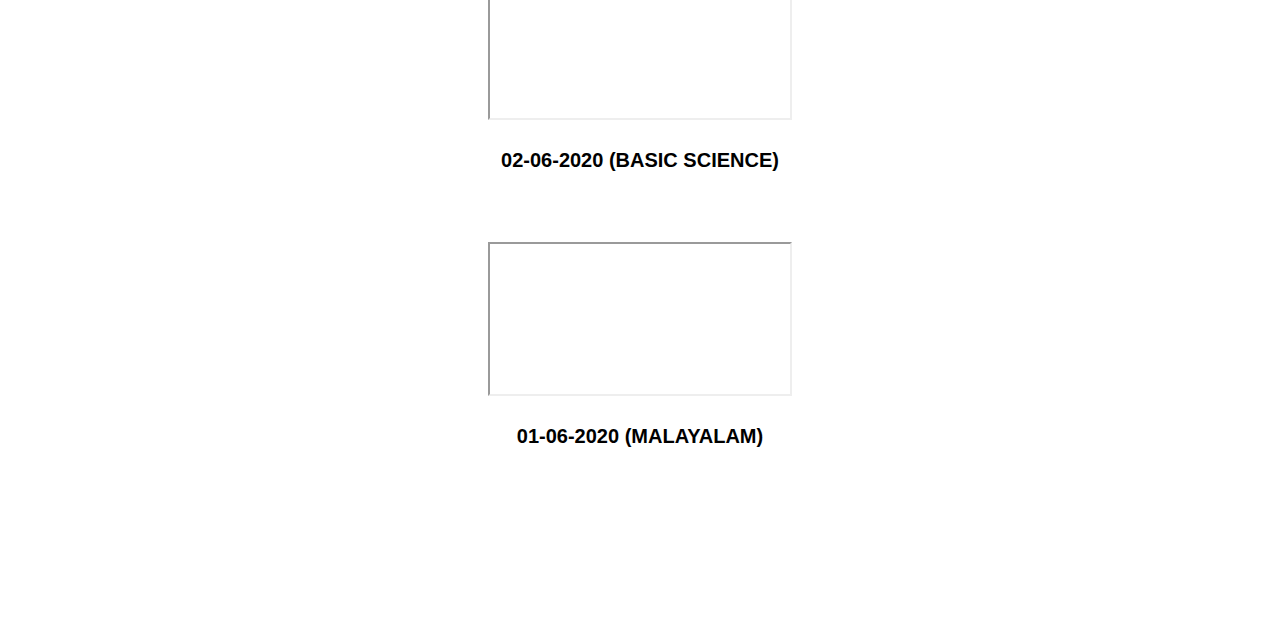
<file: seven.html>
<!DOCTYPE html>
<html lang="en" dir="ltr">
  <head>
    <meta charset="utf-8">
    <title>std 7</title>

    <!-- CSS LINK -->
    <link rel="stylesheet" href="css/styles.css">

    <!-- BOOTSTRAP LINK -->
    <link rel="stylesheet" href="https://stackpath.bootstrapcdn.com/bootstrap/4.5.0/css/bootstrap.min.css" integrity="sha384-9aIt2nRpC12Uk9gS9baDl411NQApFmC26EwAOH8WgZl5MYYxFfc+NcPb1dKGj7Sk" crossorigin="anonymous">


    <script src="https://code.jquery.com/jquery-3.5.1.slim.min.js" integrity="sha384-DfXdz2htPH0lsSSs5nCTpuj/zy4C+OGpamoFVy38MVBnE+IbbVYUew+OrCXaRkfj" crossorigin="anonymous"></script>
<script src="https://cdn.jsdelivr.net/npm/popper.js@1.16.0/dist/umd/popper.min.js" integrity="sha384-Q6E9RHvbIyZFJoft+2mJbHaEWldlvI9IOYy5n3zV9zzTtmI3UksdQRVvoxMfooAo" crossorigin="anonymous"></script>
<script src="https://stackpath.bootstrapcdn.com/bootstrap/4.5.0/js/bootstrap.min.js" integrity="sha384-OgVRvuATP1z7JjHLkuOU7Xw704+h835Lr+6QL9UvYjZE3Ipu6Tp75j7Bh/kR0JKI" crossorigin="anonymous"></script>
    <!-- GOOGLE FONT LINK -->

  </head>

  <body>

    <div class="header">

      <nav class="navbar navbar-expand-lg navbar-light fixed-top">
        <a class="brand" href="#">GMUPS ARAMBRAM</a>
        <button class="navbar-toggler" type="button" data-toggle="collapse" data-target="#navbarNavAltMarkup" aria-controls="navbarNavAltMarkup" aria-expanded="false" aria-label="Toggle navigation">
          <span class="navbar-toggler-icon"></span>
        </button>
        <div class="collapse navbar-collapse" id="navbarNavAltMarkup">
          <div class="navbar-nav ml-auto">
            <a class="nav-item nav-link" href="index.html#header">Home <span class="sr-only">(current)</span></a>
            <a class="nav-item nav-link" href="index.html#class-page">Online Class</a>
            <a class="nav-item nav-link" href="index.html#gallery">Gallery</a>
            <a class="nav-item nav-link" href="index.html#staff-page">Staff</a>
            <a class="nav-item nav-link" href="index.html#about-page">About</a>
            <a class="nav-item nav-link" href="index.html#contacts">Contact</a>
          </div>
        </div>
      </nav>


<div class="video-section">

<h1 class="std-head">7th STANDARD</h1>

<div class="videos">
  <!-- <div class="embed-responsive embed-responsive-16by9">
    <iframe class="embed-responsive-item" src="https://www.youtube.com/embed/?rel=0" frameborder="0" allow="accelerometer; autoplay; encrypted-media; gyroscope; picture-in-picture" allowfullscreen></iframe>
  </div>
  <h3>11-07-2020 ()</h3> -->
  <!-- <div class="embed-responsive embed-responsive-16by9">
    <iframe class="embed-responsive-item" src="https://www.youtube.com/embed/?rel=0" frameborder="0" allow="accelerometer; autoplay; encrypted-media; gyroscope; picture-in-picture" allowfullscreen></iframe>
  </div>
  <h3>10-07-2020 ()</h3> -->
  <div class="embed-responsive embed-responsive-16by9">
    <iframe class="embed-responsive-item" src="https://www.youtube.com/embed/Os6UEDIjEME?list=PLFMb-2_G0bMYw1qyRJPLVrvjcvu-TeCGA?rel=0" frameborder="0" allow="accelerometer; autoplay; encrypted-media; gyroscope; picture-in-picture" allowfullscreen></iframe>
  </div>
  <h3>07-07-2020 (HINDI)</h3>
  <div class="embed-responsive embed-responsive-16by9">
    <iframe class="embed-responsive-item" src="https://www.youtube.com/embed/zPUtmVYhKsQ?list=PLFMb-2_G0bMYw1qyRJPLVrvjcvu-TeCGA?rel=0" frameborder="0" allow="accelerometer; autoplay; encrypted-media; gyroscope; picture-in-picture" allowfullscreen></iframe>
  </div>
  <h3>06-07-2020 (MALAYALAM)</h3>
  <div class="embed-responsive embed-responsive-16by9">
    <iframe class="embed-responsive-item" src="https://www.youtube.com/embed/KsL6szvmZv0?list=PLFMb-2_G0bMYw1qyRJPLVrvjcvu-TeCGA?rel=0" frameborder="0" allow="accelerometer; autoplay; encrypted-media; gyroscope; picture-in-picture" allowfullscreen></iframe>
  </div>
  <h3>05-07-2020 (BASIC SCIENCE)</h3>
  <div class="embed-responsive embed-responsive-16by9">
    <iframe class="embed-responsive-item" src="https://www.youtube.com/embed/7r5lMb8rtd0?list=PLFMb-2_G0bMYw1qyRJPLVrvjcvu-TeCGA?rel=0" frameborder="0" allow="accelerometer; autoplay; encrypted-media; gyroscope; picture-in-picture" allowfullscreen></iframe>
  </div>
  <h3>04-07-2020 (MATHS)</h3>
  <div class="embed-responsive embed-responsive-16by9">
    <iframe class="embed-responsive-item" src="https://www.youtube.com/embed/0aUfexUnI0g?list=PLFMb-2_G0bMYw1qyRJPLVrvjcvu-TeCGA?rel=0" frameborder="0" allow="accelerometer; autoplay; encrypted-media; gyroscope; picture-in-picture" allowfullscreen></iframe>
  </div>
  <h3>03-07-2020 (ENGLISH)</h3>
  <div class="embed-responsive embed-responsive-16by9">
    <iframe class="embed-responsive-item" src="https://www.youtube.com/embed/i5m75LgLIkE?list=PLFMb-2_G0bMYw1qyRJPLVrvjcvu-TeCGA?rel=0" frameborder="0" allow="accelerometer; autoplay; encrypted-media; gyroscope; picture-in-picture" allowfullscreen></iframe>
  </div>
  <h3>30-07-2020 (MATHS)</h3>
  <div class="embed-responsive embed-responsive-16by9">
    <iframe class="embed-responsive-item" src="https://www.youtube.com/embed/D2oB01Chftg?list=PLFMb-2_G0bMYw1qyRJPLVrvjcvu-TeCGA?rel=0" frameborder="0" allow="accelerometer; autoplay; encrypted-media; gyroscope; picture-in-picture" allowfullscreen></iframe>
  </div>
  <h3>29-07-2020 (HINDI)</h3>
  <div class="embed-responsive embed-responsive-16by9">
    <iframe class="embed-responsive-item" src="https://www.youtube.com/embed/cwv4WgZ3AJM?list=PLFMb-2_G0bMYw1qyRJPLVrvjcvu-TeCGA?rel=0" frameborder="0" allow="accelerometer; autoplay; encrypted-media; gyroscope; picture-in-picture" allowfullscreen></iframe>
  </div>
  <h3>28-07-2020 (BASIC SCIENCE)</h3>
  <div class="embed-responsive embed-responsive-16by9">
    <iframe class="embed-responsive-item" src="https://www.youtube.com/embed/Yy2e6SxuT84?list=PLFMb-2_G0bMYw1qyRJPLVrvjcvu-TeCGA?rel=0" frameborder="0" allow="accelerometer; autoplay; encrypted-media; gyroscope; picture-in-picture" allowfullscreen></iframe>
  </div>
  <h3>27-07-2020 (SOCIAL SCIENCE)</h3>
  <div class="embed-responsive embed-responsive-16by9">
    <iframe class="embed-responsive-item" src="https://www.youtube.com/embed/56ylBU6LW3c?list=PLFMb-2_G0bMYw1qyRJPLVrvjcvu-TeCGA?rel=0" frameborder="0" allow="accelerometer; autoplay; encrypted-media; gyroscope; picture-in-picture" allowfullscreen></iframe>
  </div>
  <h3>24-07-2020 (ENGLISH)</h3>
  <div class="embed-responsive embed-responsive-16by9">
    <iframe class="embed-responsive-item" src="https://www.youtube.com/embed/AZAwvNW11O8?list=PLFMb-2_G0bMYw1qyRJPLVrvjcvu-TeCGA?rel=0" frameborder="0" allow="accelerometer; autoplay; encrypted-media; gyroscope; picture-in-picture" allowfullscreen></iframe>
  </div>
  <h3>23-07-2020 (BASIC SCIENCE)</h3>
  <div class="embed-responsive embed-responsive-16by9">
    <iframe class="embed-responsive-item" src="https://www.youtube.com/embed/TYh4jpRbcLk?list=PLFMb-2_G0bMYw1qyRJPLVrvjcvu-TeCGA?rel=0" frameborder="0" allow="accelerometer; autoplay; encrypted-media; gyroscope; picture-in-picture" allowfullscreen></iframe>
  </div>
  <h3>22-07-2020 (HINDI)</h3>
  <div class="embed-responsive embed-responsive-16by9">
    <iframe class="embed-responsive-item" src="https://www.youtube.com/embed/Dy9aMlZkb3U?list=PLFMb-2_G0bMYw1qyRJPLVrvjcvu-TeCGA?rel=0" frameborder="0" allow="accelerometer; autoplay; encrypted-media; gyroscope; picture-in-picture" allowfullscreen></iframe>
  </div>
  <h3>21-07-2020 (MALAYALAM)</h3>
  <div class="embed-responsive embed-responsive-16by9">
    <iframe class="embed-responsive-item" src="https://www.youtube.com/embed/BXnvHTnZzpc?list=PLFMb-2_G0bMYw1qyRJPLVrvjcvu-TeCGA?rel=0" frameborder="0" allow="accelerometer; autoplay; encrypted-media; gyroscope; picture-in-picture" allowfullscreen></iframe>
  </div>
  <h3>17-07-2020 (MATHS)</h3>
  <div class="embed-responsive embed-responsive-16by9">
    <iframe class="embed-responsive-item" src="https://www.youtube.com/embed/-pHpJbJNO34?list=PLFMb-2_G0bMYw1qyRJPLVrvjcvu-TeCGA?rel=0" frameborder="0" allow="accelerometer; autoplay; encrypted-media; gyroscope; picture-in-picture" allowfullscreen></iframe>
  </div>
  <h3>16-07-2020 (HINDI)</h3>
  <div class="embed-responsive embed-responsive-16by9">
    <iframe class="embed-responsive-item" src="https://www.youtube.com/embed/VS5eK97xTPg?list=PLFMb-2_G0bMYw1qyRJPLVrvjcvu-TeCGA?rel=0" frameborder="0" allow="accelerometer; autoplay; encrypted-media; gyroscope; picture-in-picture" allowfullscreen></iframe>
  </div>
  <h3>15-07-2020 (BASIC SCIENCE)</h3>
  <div class="embed-responsive embed-responsive-16by9">
    <iframe class="embed-responsive-item" src="https://www.youtube.com/embed/cBQu9wt9sp8?list=PLFMb-2_G0bMYw1qyRJPLVrvjcvu-TeCGA?rel=0" frameborder="0" allow="accelerometer; autoplay; encrypted-media; gyroscope; picture-in-picture" allowfullscreen></iframe>
  </div>
  <h3>14-07-2020 (SOCIAL SCIENCE)</h3>
  <div class="embed-responsive embed-responsive-16by9">
    <iframe class="embed-responsive-item" src="https://www.youtube.com/embed/bFREC7AeK7Y?list=PLFMb-2_G0bMYw1qyRJPLVrvjcvu-TeCGA?rel=0" frameborder="0" allow="accelerometer; autoplay; encrypted-media; gyroscope; picture-in-picture" allowfullscreen></iframe>
  </div>
  <h3>13-07-2020 (KERALA PADAVALI)</h3>
  <div class="embed-responsive embed-responsive-16by9">
    <iframe class="embed-responsive-item" src="https://www.youtube.com/embed/KdRJKgRZHWY?list=PLFMb-2_G0bMYw1qyRJPLVrvjcvu-TeCGA?rel=0" frameborder="0" allow="accelerometer; autoplay; encrypted-media; gyroscope; picture-in-picture" allowfullscreen></iframe>
  </div>
  <h3>10-07-2020 (MATHS)</h3>
  <div class="embed-responsive embed-responsive-16by9">
    <iframe class="embed-responsive-item" src="https://www.youtube.com/embed/U0gKcE_ZsdA?list=PLFMb-2_G0bMYw1qyRJPLVrvjcvu-TeCGA?rel=0" frameborder="0" allow="accelerometer; autoplay; encrypted-media; gyroscope; picture-in-picture" allowfullscreen></iframe>
  </div>
  <h3>09-07-2020 (ENGLISH)</h3>

  <!-- <div class="embed-responsive embed-responsive-16by9">
    <iframe class="embed-responsive-item" src="https://www.youtube.com/embed/?rel=0" frameborder="0" allow="accelerometer; autoplay; encrypted-media; gyroscope; picture-in-picture" allowfullscreen></iframe>
  </div>
  <h3>08-07-2020 ()</h3> -->
  <div class="embed-responsive embed-responsive-16by9">
    <iframe class="embed-responsive-item" src="https://www.youtube.com/embed/UuqOjKwIAEk?list=PLFMb-2_G0bMYw1qyRJPLVrvjcvu-TeCGA?rel=0" frameborder="0" allow="accelerometer; autoplay; encrypted-media; gyroscope; picture-in-picture" allowfullscreen></iframe>
  </div>
  <h3>07-07-2020 (SOCIAL SCIENCE)</h3>
  <div class="embed-responsive embed-responsive-16by9">
    <iframe class="embed-responsive-item" src="https://www.youtube.com/embed/rjfgv3NIMfs?list=PLFMb-2_G0bMYw1qyRJPLVrvjcvu-TeCGA?rel=0" frameborder="0" allow="accelerometer; autoplay; encrypted-media; gyroscope; picture-in-picture" allowfullscreen></iframe>
  </div>
  <h3>06-07-2020 (MALAYALAM)</h3>

  <!-- <div class="embed-responsive embed-responsive-16by9">
    <iframe class="embed-responsive-item" src="https://www.youtube.com/embed/?rel=0" frameborder="0" allow="accelerometer; autoplay; encrypted-media; gyroscope; picture-in-picture" allowfullscreen></iframe>
  </div>
  <h3>03-07-2020 ()</h3> -->
  <div class="embed-responsive embed-responsive-16by9">
    <iframe class="embed-responsive-item" src="https://www.youtube.com/embed/TTGzOMbqqyY?list=PLFMb-2_G0bMYw1qyRJPLVrvjcvu-TeCGA?rel=0" frameborder="0" allow="accelerometer; autoplay; encrypted-media; gyroscope; picture-in-picture" allowfullscreen></iframe>
  </div>
  <h3>02-07-2020 (BASIC SCIENCE)</h3>
  <div class="embed-responsive embed-responsive-16by9">
    <iframe class="embed-responsive-item" src="https://www.youtube.com/embed/_tzC58Xm4EE?list=PLFMb-2_G0bMYw1qyRJPLVrvjcvu-TeCGA?rel=0" frameborder="0" allow="accelerometer; autoplay; encrypted-media; gyroscope; picture-in-picture" allowfullscreen></iframe>
  </div>
  <h3>01-07-2020 (MALAYALAM)</h3>
  <div class="embed-responsive embed-responsive-16by9">
    <iframe class="embed-responsive-item" src="https://www.youtube.com/embed/Prq_XQI0pdY?list=PLFMb-2_G0bMYw1qyRJPLVrvjcvu-TeCGA?rel=0" frameborder="0" allow="accelerometer; autoplay; encrypted-media; gyroscope; picture-in-picture" allowfullscreen></iframe>
  </div>
  <h3>30-06-2020 (MATHS)</h3>
  <div class="embed-responsive embed-responsive-16by9">
    <iframe class="embed-responsive-item" src="https://www.youtube.com/embed/lNj8A-Tr3ig?list=PLFMb-2_G0bMYw1qyRJPLVrvjcvu-TeCGA?rel=0" frameborder="0" allow="accelerometer; autoplay; encrypted-media; gyroscope; picture-in-picture" allowfullscreen></iframe>
  </div>
  <h3>29-06-2020 (SOCIAL SCIENCE)</h3>

  <div class="embed-responsive embed-responsive-16by9">
    <iframe class="embed-responsive-item" src="https://www.youtube.com/embed/VKw07cVuvIA?list=PLFMb-2_G0bMYw1qyRJPLVrvjcvu-TeCGA?rel=0" frameborder="0" allow="accelerometer; autoplay; encrypted-media; gyroscope; picture-in-picture" allowfullscreen></iframe>
  </div>
  <h3>26-06-2020 (ENGLISH)</h3>
  <div class="embed-responsive embed-responsive-16by9">
    <iframe class="embed-responsive-item" src="https://www.youtube.com/embed/B-qUCDCsUdw?list=PLFMb-2_G0bMYw1qyRJPLVrvjcvu-TeCGA?rel=0" frameborder="0" allow="accelerometer; autoplay; encrypted-media; gyroscope; picture-in-picture" allowfullscreen></iframe>
  </div>
  <h3>25-06-2020 (HINDI)</h3>
  <div class="embed-responsive embed-responsive-16by9">
    <iframe class="embed-responsive-item" src="https://www.youtube.com/embed/gfAT2AauUQA?list=PLFMb-2_G0bMYw1qyRJPLVrvjcvu-TeCGA?rel=0" frameborder="0" allow="accelerometer; autoplay; encrypted-media; gyroscope; picture-in-picture" allowfullscreen></iframe>
  </div>
  <h3>24-06-2020 (SOCIAL SCIENCE)</h3>
  <div class="embed-responsive embed-responsive-16by9">
    <iframe class="embed-responsive-item" src="https://www.youtube.com/embed/2ZOeBByJ_Cc?list=PLFMb-2_G0bMYw1qyRJPLVrvjcvu-TeCGA?rel=0" frameborder="0" allow="accelerometer; autoplay; encrypted-media; gyroscope; picture-in-picture" allowfullscreen></iframe>
  </div>
  <h3>23-06-2020 (MATHS)</h3>
  <div class="embed-responsive embed-responsive-16by9">
    <iframe class="embed-responsive-item" src="https://www.youtube.com/embed/UeuTh5tgHls?list=PLFMb-2_G0bMYw1qyRJPLVrvjcvu-TeCGA?rel=0" frameborder="0" allow="accelerometer; autoplay; encrypted-media; gyroscope; picture-in-picture" allowfullscreen></iframe>
  </div>
  <h3>22-06-2020 (MALAYALAM)</h3>

  <div class="embed-responsive embed-responsive-16by9">
    <iframe class="embed-responsive-item" src="https://www.youtube.com/embed/mdsGrPNJ7yw?list=PLFMb-2_G0bMYw1qyRJPLVrvjcvu-TeCGA?rel=0" frameborder="0" allow="accelerometer; autoplay; encrypted-media; gyroscope; picture-in-picture" allowfullscreen></iframe>
  </div>
  <h3>19-06-2020 (ENGLISH)</h3>
  <div class="embed-responsive embed-responsive-16by9">
    <iframe class="embed-responsive-item" src="https://www.youtube.com/embed/EqYC_6tmg2w?list=PLFMb-2_G0bMYw1qyRJPLVrvjcvu-TeCGA?rel=0" frameborder="0" allow="accelerometer; autoplay; encrypted-media; gyroscope; picture-in-picture" allowfullscreen></iframe>
  </div>
  <h3>18-06-2020 (HINDI)</h3>

    <div class="embed-responsive embed-responsive-16by9">
      <iframe class="embed-responsive-item" src="https://www.youtube.com/embed/gvECTrwf9fc?list=PLFMb-2_G0bMYw1qyRJPLVrvjcvu-TeCGA?rel=0" frameborder="0" allow="accelerometer; autoplay; encrypted-media; gyroscope; picture-in-picture" allowfullscreen></iframe>
    </div>
    <h3>17-06-2020 (BASIC SCIENCE)</h3>


  <div class="embed-responsive embed-responsive-16by9">
    <iframe class="embed-responsive-item" src="https://www.youtube.com/embed/7QXb70Nv1qg?list=PLFMb-2_G0bMYw1qyRJPLVrvjcvu-TeCGA?rel=0" allowfullscreen></iframe>
  </div>
  <h3>16-06-2020 (SOCIAL SCIENCE)</h3>

  <div class="embed-responsive embed-responsive-16by9">
    <iframe class="embed-responsive-item" src="https://www.youtube.com/embed/jDZzCcOETcY?list=PLFMb-2_G0bMYw1qyRJPLVrvjcvu-TeCGA?rel=0" allowfullscreen></iframe>
  </div>
  <h3>15-06-2020 (MALAYALAM)</h3>

  <div class="embed-responsive embed-responsive-16by9">
    <iframe class="embed-responsive-item" src="https://www.youtube.com/embed/IZXEoQRmmqY?rel=0" allowfullscreen></iframe>
  </div>
<h3>05-06-2020 (ENGLISH)</h3>


  <div class="embed-responsive embed-responsive-16by9">
    <iframe class="embed-responsive-item" src="https://www.youtube.com/embed/1M3S_ib6I2k?rel=0" allowfullscreen></iframe>
  </div>
<h3>04-06-2020 (MATHS)</h3>

  <div class="embed-responsive embed-responsive-16by9">
    <iframe class="embed-responsive-item" src="https://www.youtube.com/embed/VNKPMWgnHms?rel=0" allowfullscreen></iframe>
  </div>
<h3>03-06-2020 (HINDI)</h3>

  <div class="embed-responsive embed-responsive-16by9">
    <iframe class="embed-responsive-item" src="https://www.youtube.com/embed/DwpkS2GcNIQ?rel=0" allowfullscreen></iframe>
  </div>
<h3>02-06-2020 (BASIC SCIENCE)</h3>

  <div class="embed-responsive embed-responsive-16by9">
    <iframe class="embed-responsive-item" src="https://www.youtube.com/embed/n-7GHTS1yCw?rel=0" allowfullscreen></iframe>
  </div>
  <h3>01-06-2020 (MALAYALAM)</h3>
</div>

</div>

    </div>
  </body>
</html>
</file>
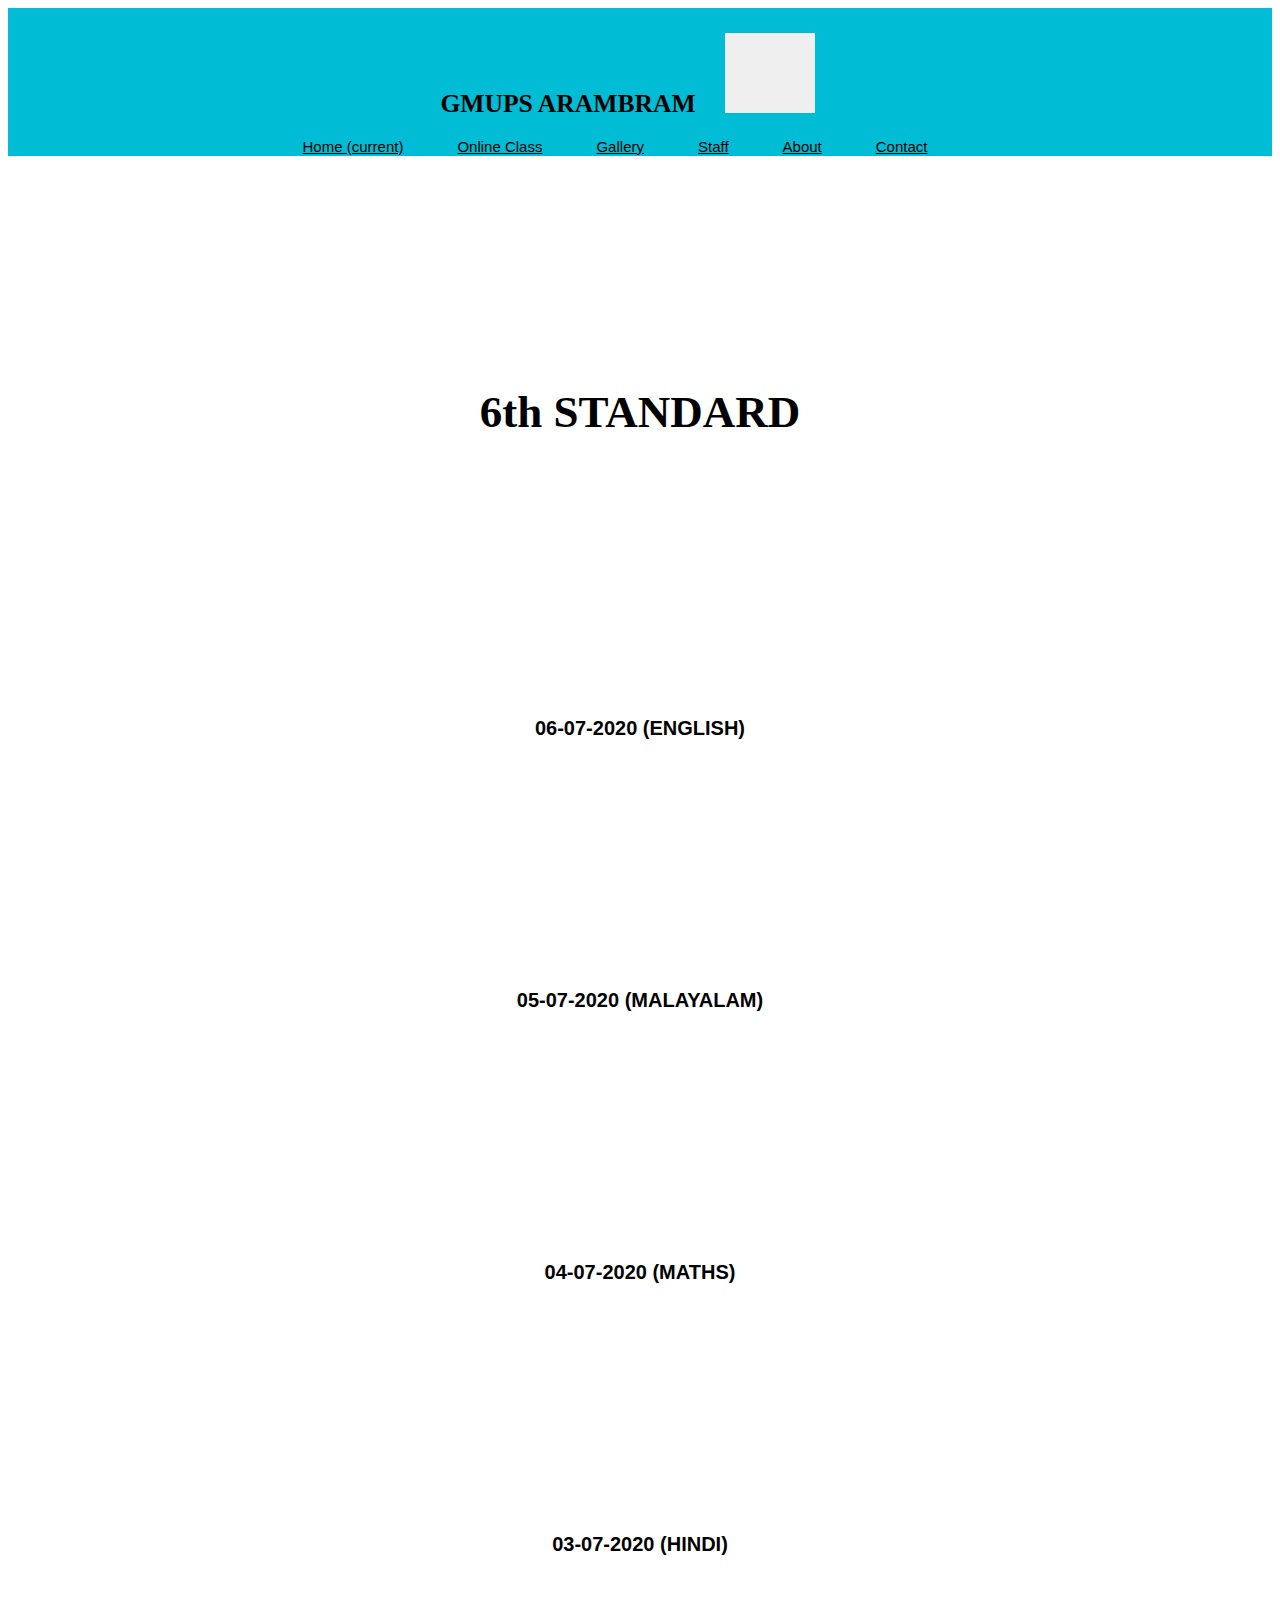
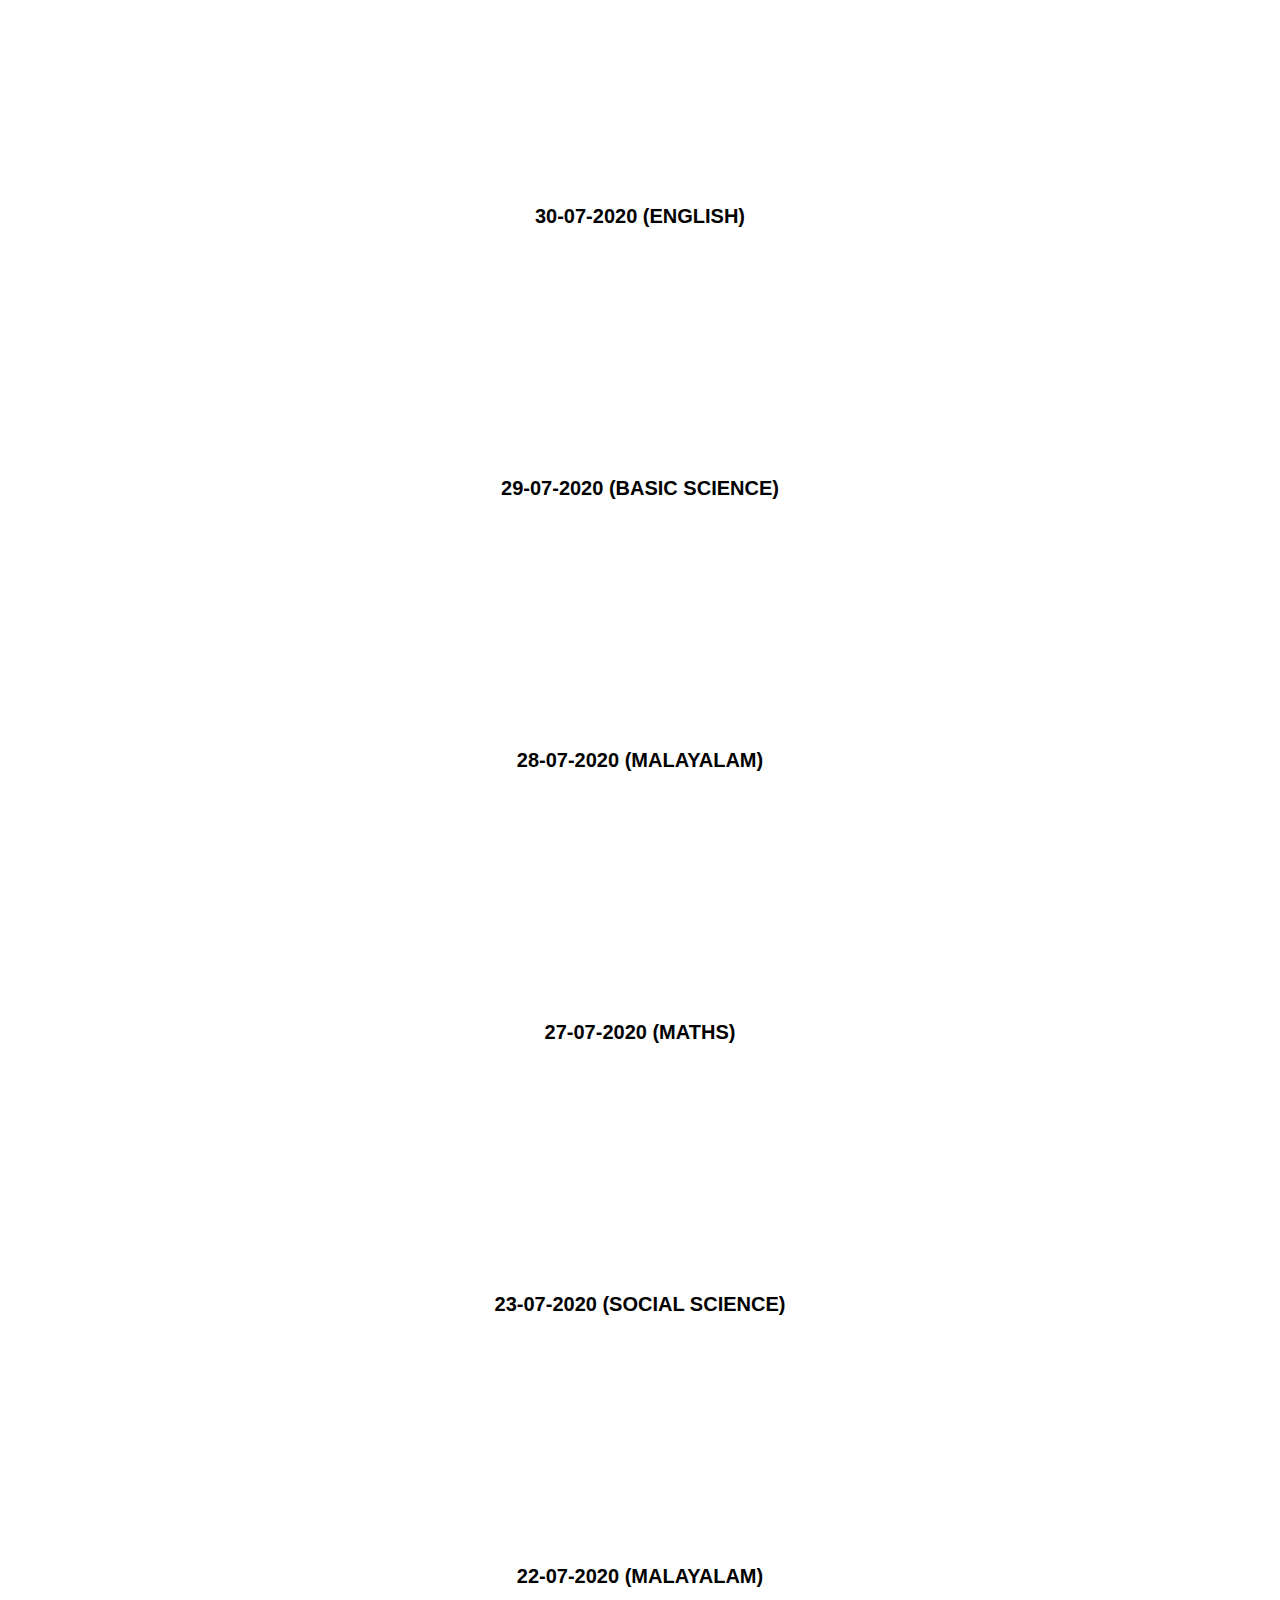
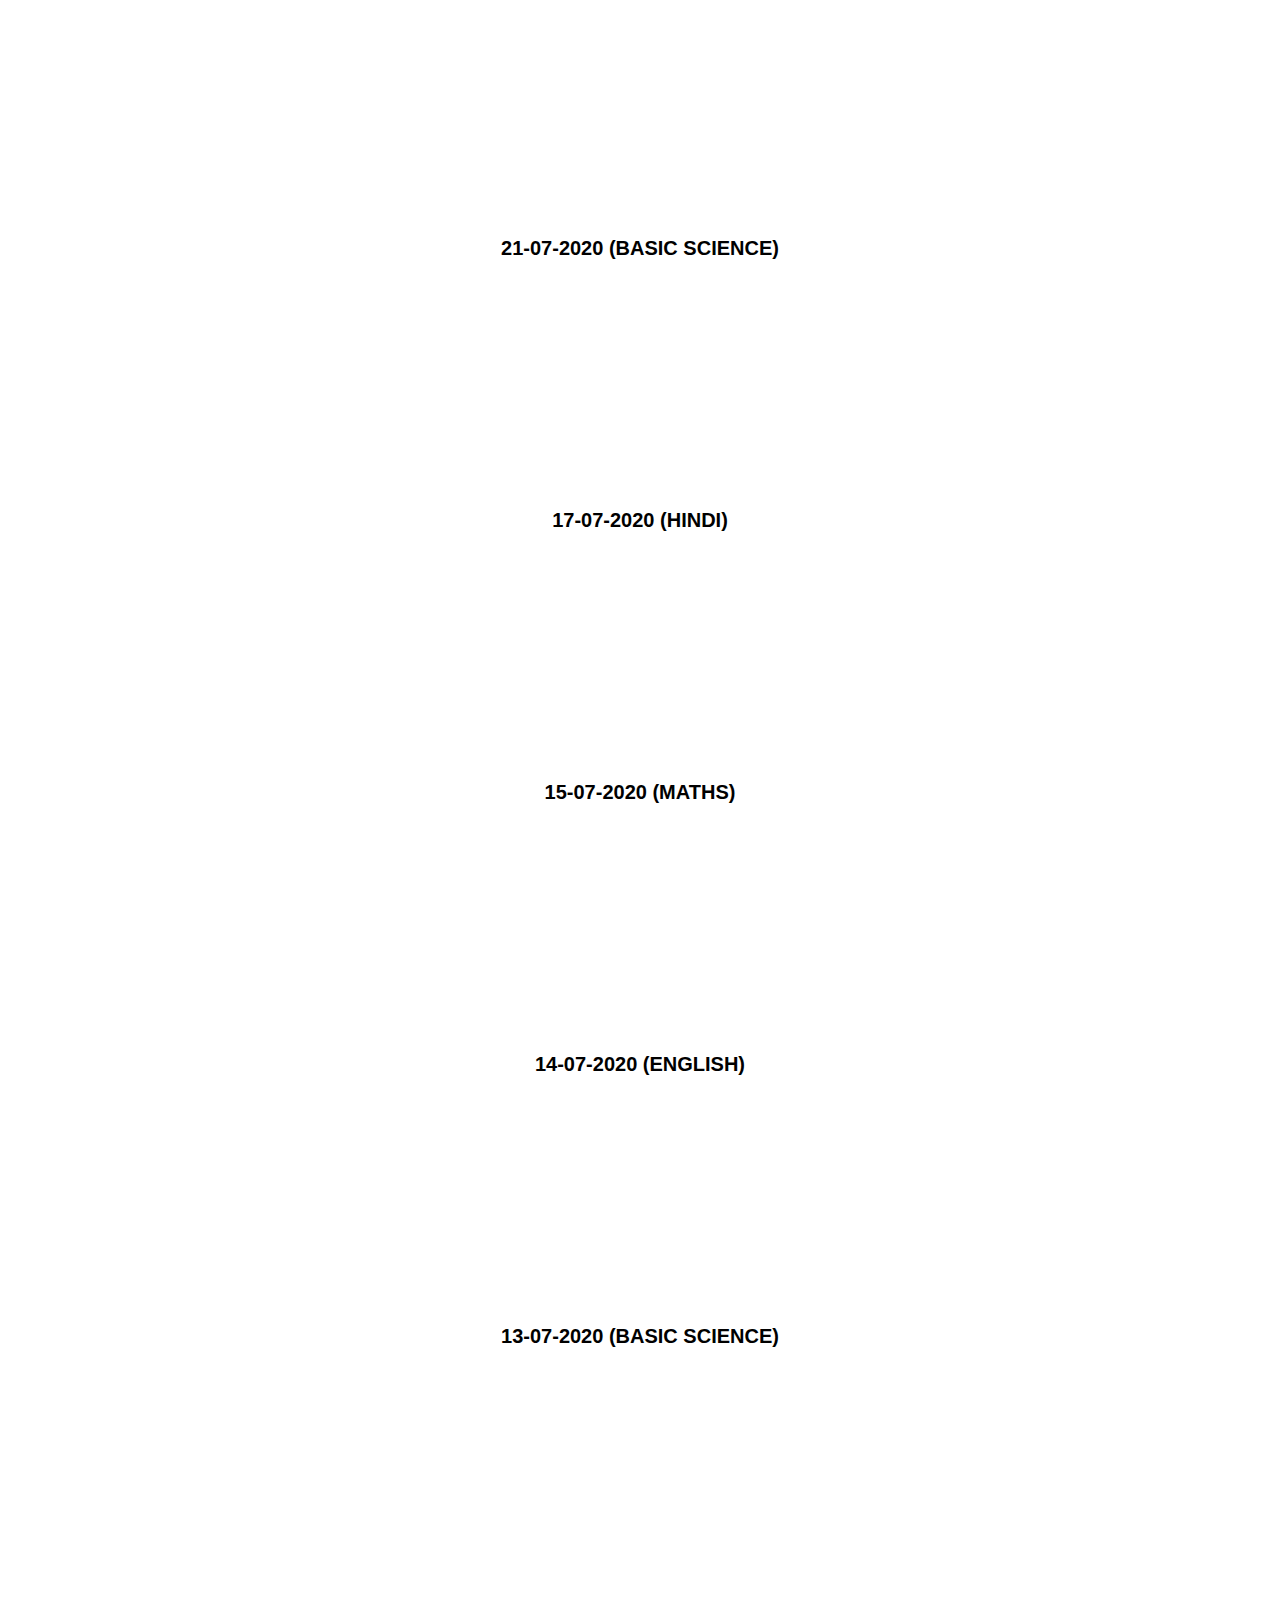
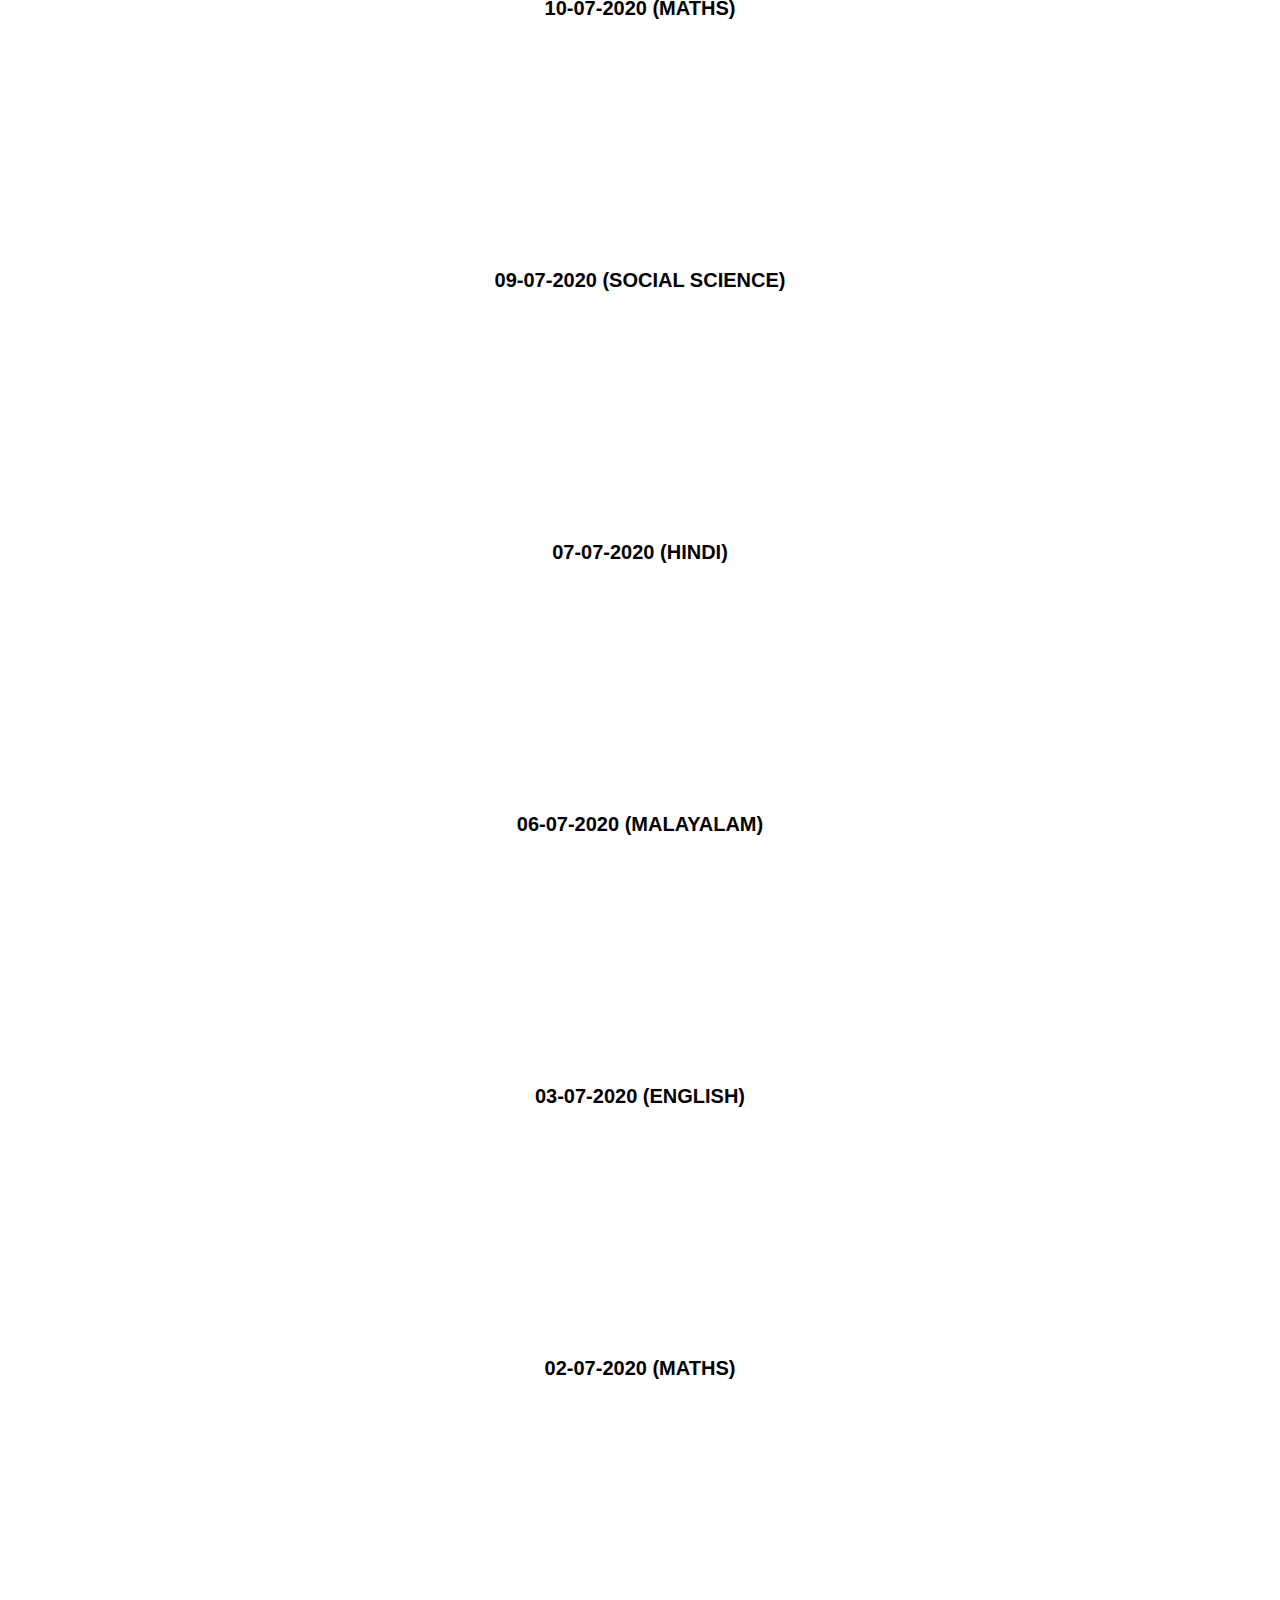
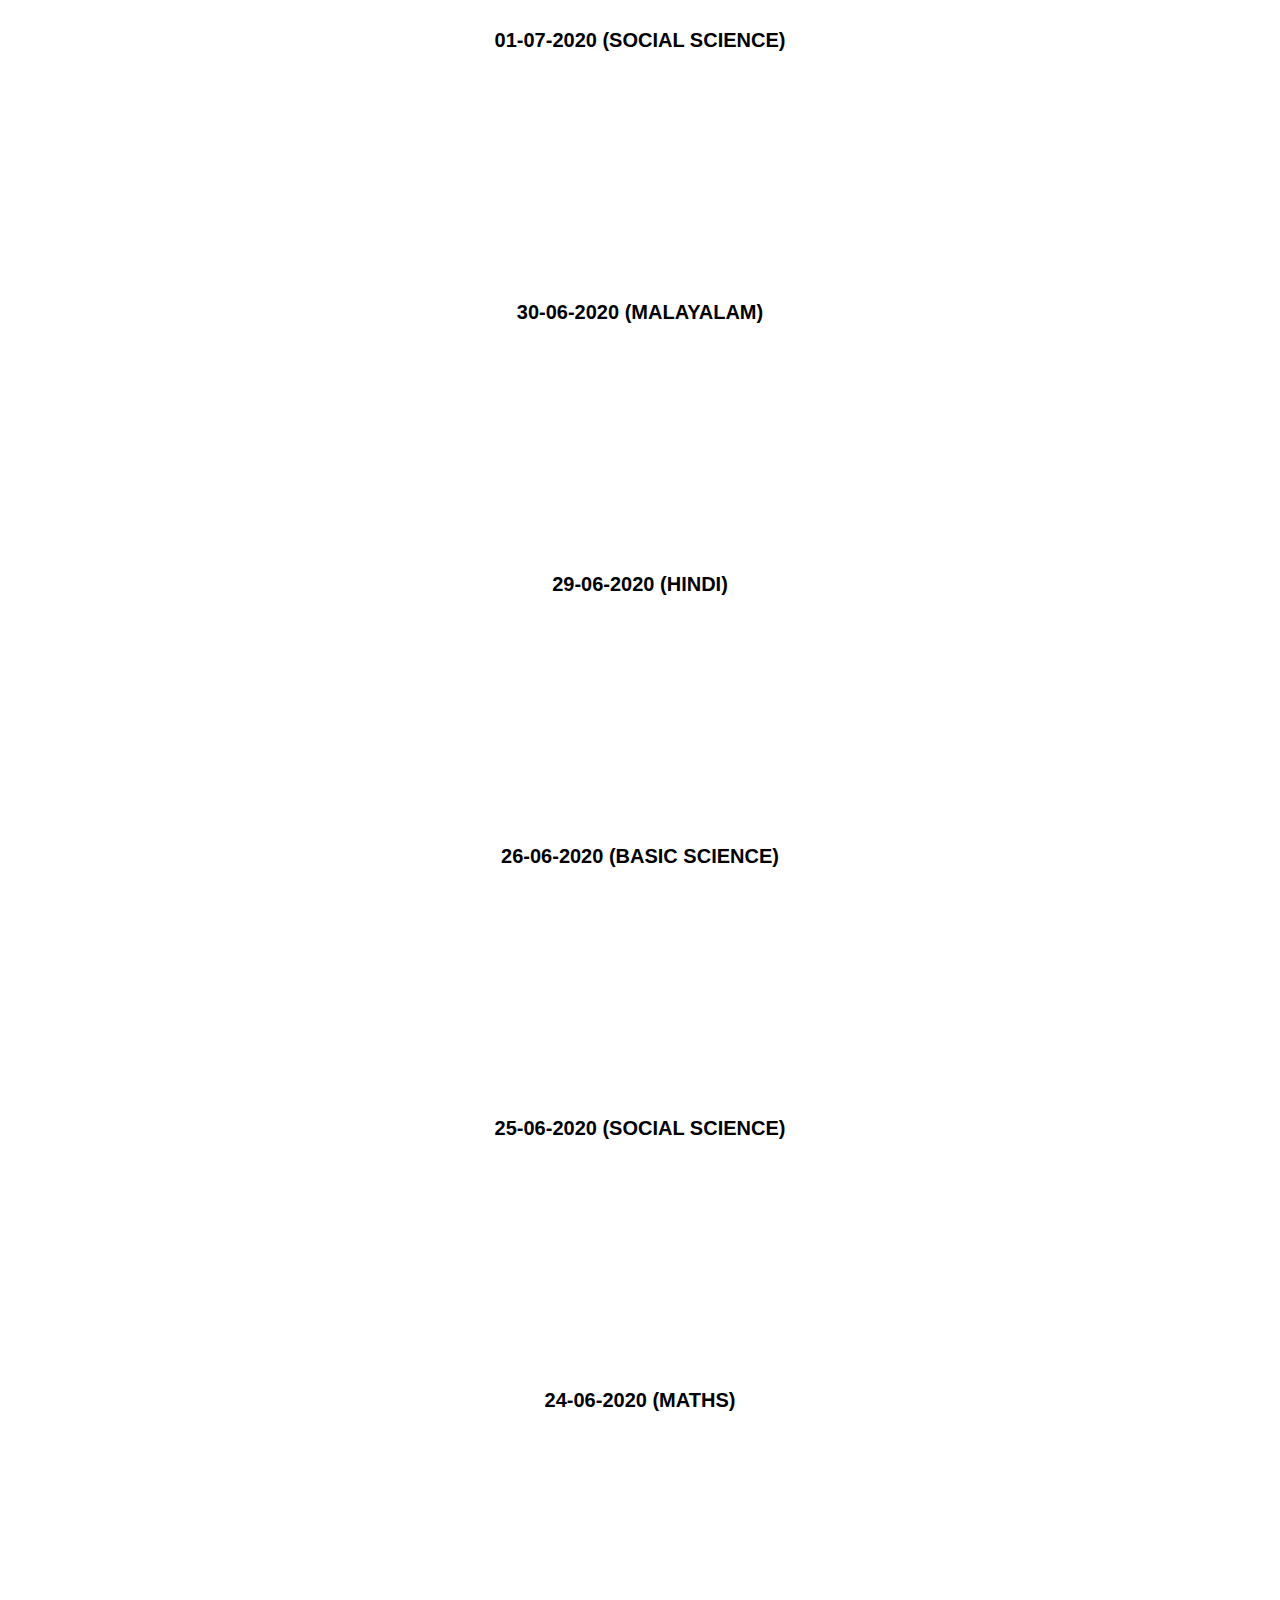
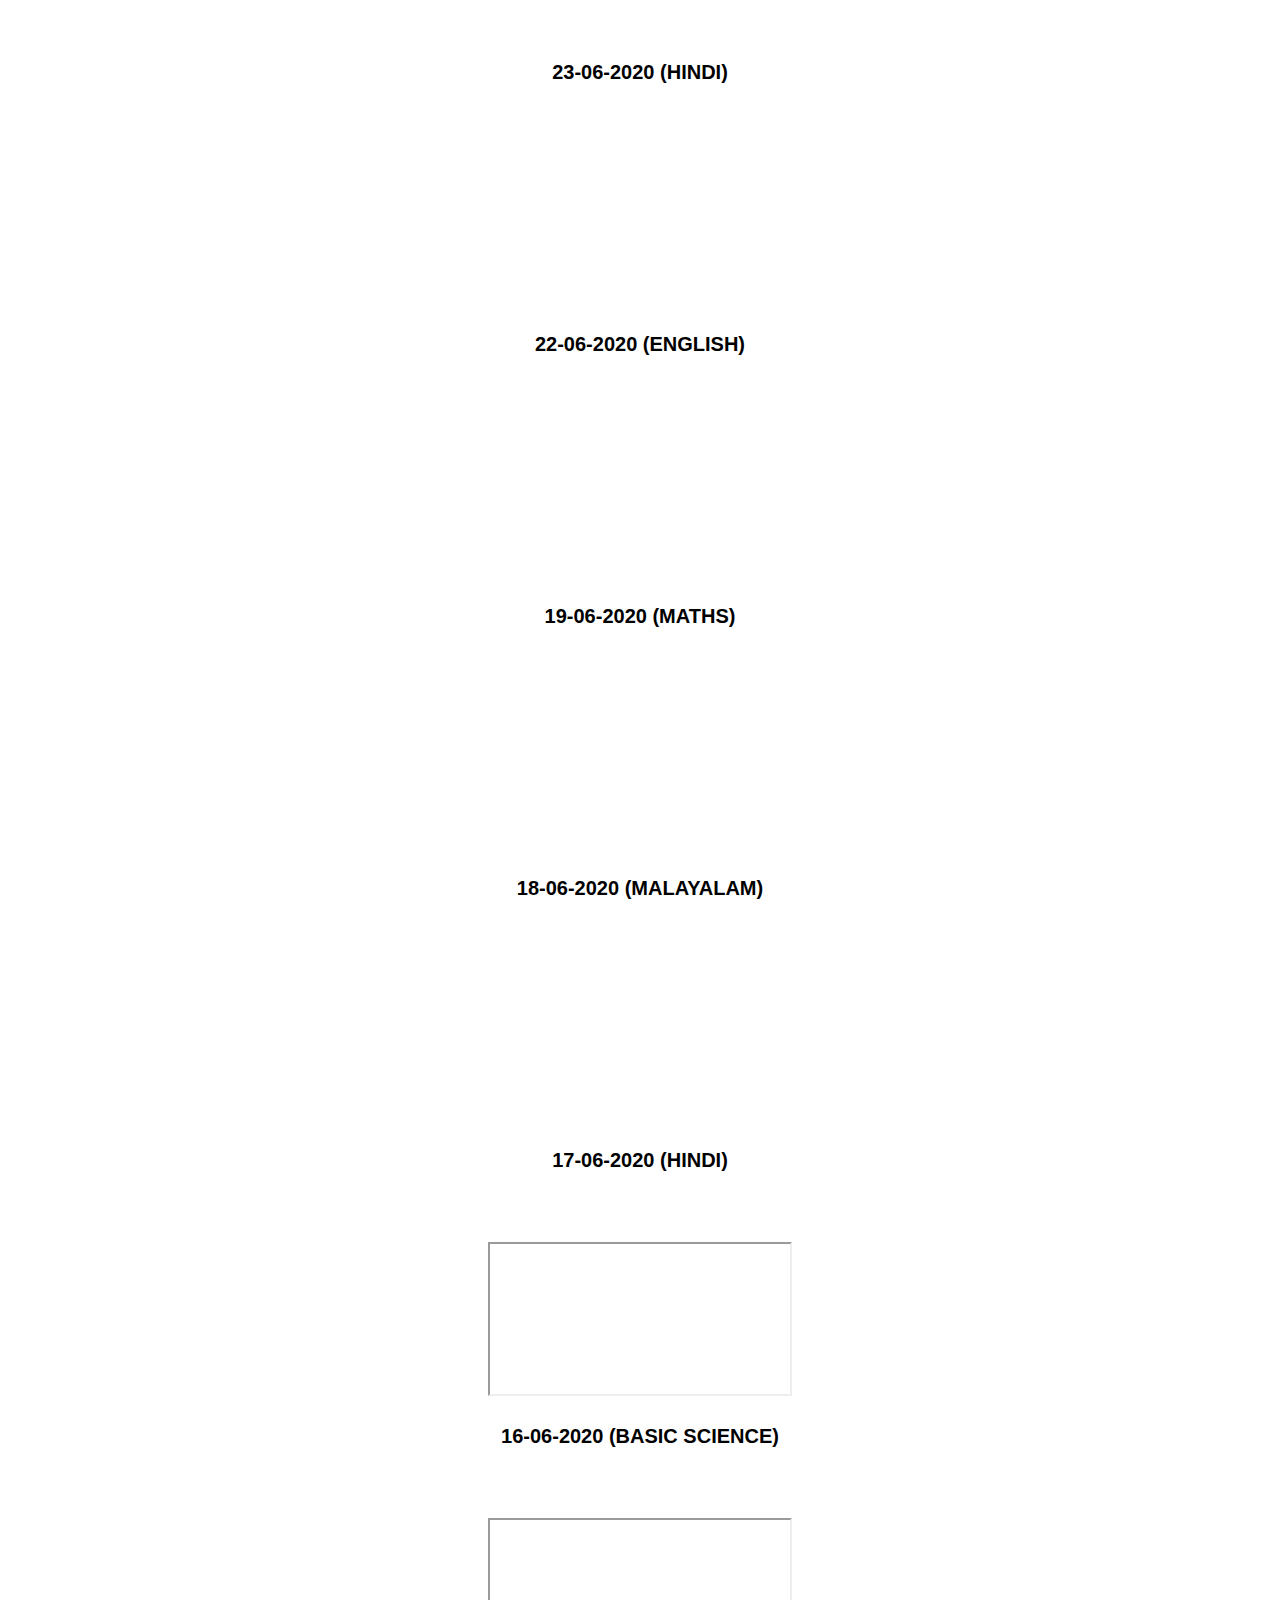
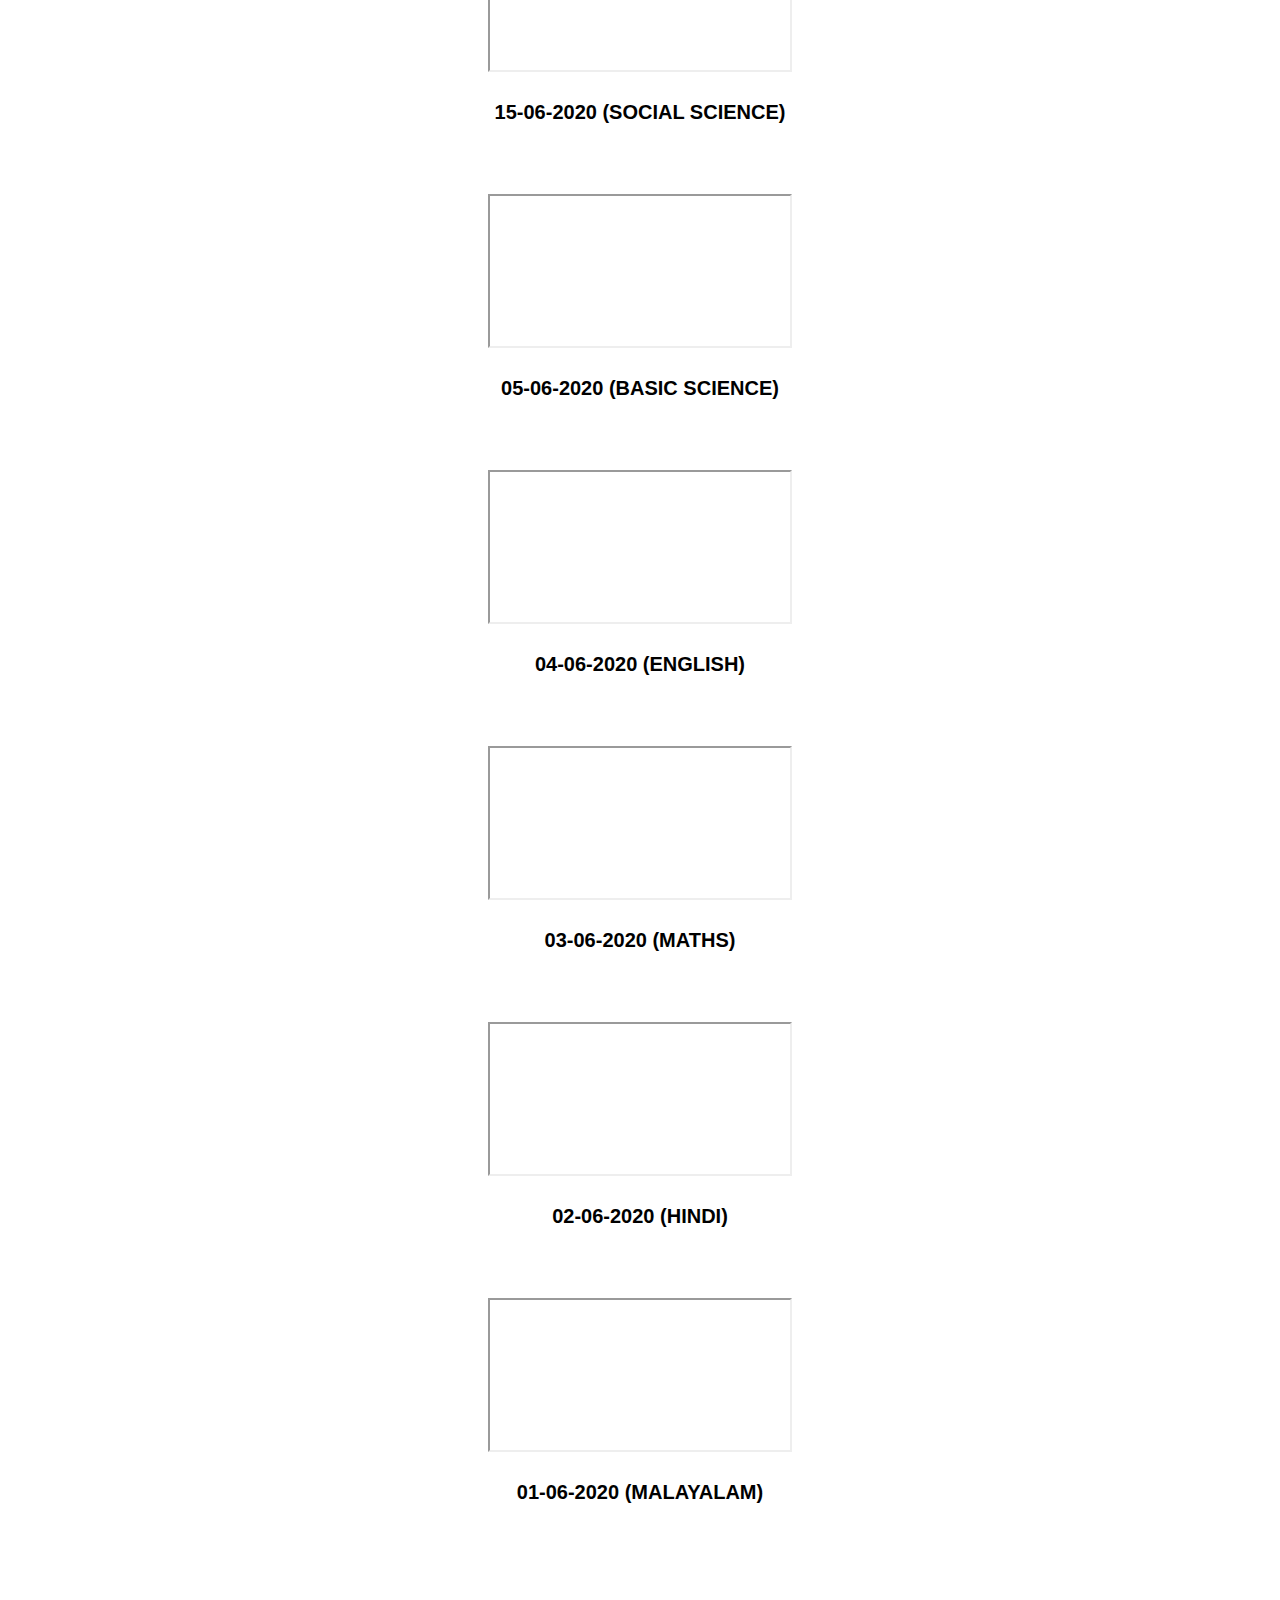
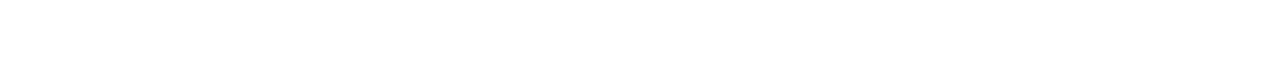
<file: six.html>
<!DOCTYPE html>
<html lang="en" dir="ltr">
  <head>
    <meta charset="utf-8">
    <title>std 6</title>

    <!-- CSS LINK -->
    <link rel="stylesheet" href="css/styles.css">

    <!-- BOOTSTRAP LINK -->
    <link rel="stylesheet" href="https://stackpath.bootstrapcdn.com/bootstrap/4.5.0/css/bootstrap.min.css" integrity="sha384-9aIt2nRpC12Uk9gS9baDl411NQApFmC26EwAOH8WgZl5MYYxFfc+NcPb1dKGj7Sk" crossorigin="anonymous">


    <script src="https://code.jquery.com/jquery-3.5.1.slim.min.js" integrity="sha384-DfXdz2htPH0lsSSs5nCTpuj/zy4C+OGpamoFVy38MVBnE+IbbVYUew+OrCXaRkfj" crossorigin="anonymous"></script>
<script src="https://cdn.jsdelivr.net/npm/popper.js@1.16.0/dist/umd/popper.min.js" integrity="sha384-Q6E9RHvbIyZFJoft+2mJbHaEWldlvI9IOYy5n3zV9zzTtmI3UksdQRVvoxMfooAo" crossorigin="anonymous"></script>
<script src="https://stackpath.bootstrapcdn.com/bootstrap/4.5.0/js/bootstrap.min.js" integrity="sha384-OgVRvuATP1z7JjHLkuOU7Xw704+h835Lr+6QL9UvYjZE3Ipu6Tp75j7Bh/kR0JKI" crossorigin="anonymous"></script>
    <!-- GOOGLE FONT LINK -->

  </head>

  <body>

    <div class="header">

      <nav class="navbar navbar-expand-lg navbar-light fixed-top">
        <a class="brand" href="#">GMUPS ARAMBRAM</a>
        <button class="navbar-toggler" type="button" data-toggle="collapse" data-target="#navbarNavAltMarkup" aria-controls="navbarNavAltMarkup" aria-expanded="false" aria-label="Toggle navigation">
          <span class="navbar-toggler-icon"></span>
        </button>
        <div class="collapse navbar-collapse" id="navbarNavAltMarkup">
          <div class="navbar-nav ml-auto">
            <a class="nav-item nav-link" href="index.html#header">Home <span class="sr-only">(current)</span></a>
            <a class="nav-item nav-link" href="index.html#class-page">Online Class</a>
            <a class="nav-item nav-link" href="index.html#gallery">Gallery</a>
            <a class="nav-item nav-link" href="index.html#staff-page">Staff</a>
            <a class="nav-item nav-link" href="index.html#about-page">About</a>
            <a class="nav-item nav-link" href="index.html#contacts">Contact</a>
          </div>
        </div>
      </nav>


<div class="video-section">

<h1 class="std-head">6th STANDARD</h1>

<div class="videos">
  <!-- <div class="embed-responsive embed-responsive-16by9">
    <iframe class="embed-responsive-item" src="https://www.youtube.com/embed/?rel=0" frameborder="0" allow="accelerometer; autoplay; encrypted-media; gyroscope; picture-in-picture" allowfullscreen></iframe>
  </div>
  <h3>11-07-2020 ()</h3> -->
  <!-- <div class="embed-responsive embed-responsive-16by9">
    <iframe class="embed-responsive-item" src="https://www.youtube.com/embed/?rel=0" frameborder="0" allow="accelerometer; autoplay; encrypted-media; gyroscope; picture-in-picture" allowfullscreen></iframe>
  </div>
  <h3>10-07-2020 ()</h3> -->
  <!-- <div class="embed-responsive embed-responsive-16by9">
    <iframe class="embed-responsive-item" src="https://www.youtube.com/embed/?rel=0" frameborder="0" allow="accelerometer; autoplay; encrypted-media; gyroscope; picture-in-picture" allowfullscreen></iframe>
  </div>
  <h3>07-07-2020 ()</h3> -->
  <div class="embed-responsive embed-responsive-16by9">
    <iframe class="embed-responsive-item" src="https://www.youtube.com/embed/66dmgQkOSxc?list=PLFMb-2_G0bMbO0oEufakkx3M7z8J0O0H7?rel=0" frameborder="0" allow="accelerometer; autoplay; encrypted-media; gyroscope; picture-in-picture" allowfullscreen></iframe>
  </div>
  <h3>06-07-2020 (ENGLISH)</h3>
  <div class="embed-responsive embed-responsive-16by9">
    <iframe class="embed-responsive-item" src="https://www.youtube.com/embed/WymOark5PRw?list=PLFMb-2_G0bMbO0oEufakkx3M7z8J0O0H7?rel=0" frameborder="0" allow="accelerometer; autoplay; encrypted-media; gyroscope; picture-in-picture" allowfullscreen></iframe>
  </div>
  <h3>05-07-2020 (MALAYALAM)</h3>
  <div class="embed-responsive embed-responsive-16by9">
    <iframe class="embed-responsive-item" src="https://www.youtube.com/embed/AZwAx1mCHEo?list=PLFMb-2_G0bMbO0oEufakkx3M7z8J0O0H7?rel=0" frameborder="0" allow="accelerometer; autoplay; encrypted-media; gyroscope; picture-in-picture" allowfullscreen></iframe>
  </div>
  <h3>04-07-2020 (MATHS)</h3>
  <div class="embed-responsive embed-responsive-16by9">
    <iframe class="embed-responsive-item" src="https://www.youtube.com/embed/ApMVDbo6tug?list=PLFMb-2_G0bMbO0oEufakkx3M7z8J0O0H7?rel=0" frameborder="0" allow="accelerometer; autoplay; encrypted-media; gyroscope; picture-in-picture" allowfullscreen></iframe>
  </div>
  <h3>03-07-2020 (HINDI)</h3>
  <div class="embed-responsive embed-responsive-16by9">
    <iframe class="embed-responsive-item" src="https://www.youtube.com/embed/8HS92yu6ok8?list=PLFMb-2_G0bMbO0oEufakkx3M7z8J0O0H7?rel=0" frameborder="0" allow="accelerometer; autoplay; encrypted-media; gyroscope; picture-in-picture" allowfullscreen></iframe>
  </div>
  <h3>30-07-2020 (ENGLISH)</h3>
  <div class="embed-responsive embed-responsive-16by9">
    <iframe class="embed-responsive-item" src="https://www.youtube.com/embed/Zoe0zIYqWXY?list=PLFMb-2_G0bMbO0oEufakkx3M7z8J0O0H7?rel=0" frameborder="0" allow="accelerometer; autoplay; encrypted-media; gyroscope; picture-in-picture" allowfullscreen></iframe>
  </div>
  <h3>29-07-2020 (BASIC SCIENCE)</h3>
  <div class="embed-responsive embed-responsive-16by9">
    <iframe class="embed-responsive-item" src="https://www.youtube.com/embed/V4zSkvxczhI?list=PLFMb-2_G0bMbO0oEufakkx3M7z8J0O0H7?rel=0" frameborder="0" allow="accelerometer; autoplay; encrypted-media; gyroscope; picture-in-picture" allowfullscreen></iframe>
  </div>
  <h3>28-07-2020 (MALAYALAM)</h3>
  <div class="embed-responsive embed-responsive-16by9">
    <iframe class="embed-responsive-item" src="https://www.youtube.com/embed/LpHMOe_EUO0?list=PLFMb-2_G0bMbO0oEufakkx3M7z8J0O0H7?rel=0" frameborder="0" allow="accelerometer; autoplay; encrypted-media; gyroscope; picture-in-picture" allowfullscreen></iframe>
  </div>
  <h3>27-07-2020 (MATHS)</h3>
  <!-- <div class="embed-responsive embed-responsive-16by9">
    <iframe class="embed-responsive-item" src="https://www.youtube.com/embed/?rel=0" frameborder="0" allow="accelerometer; autoplay; encrypted-media; gyroscope; picture-in-picture" allowfullscreen></iframe>
  </div>
  <h3>24-07-2020 ()</h3> -->
  <div class="embed-responsive embed-responsive-16by9">
    <iframe class="embed-responsive-item" src="https://www.youtube.com/embed/vK3hhKhXfJg?list=PLFMb-2_G0bMbO0oEufakkx3M7z8J0O0H7?rel=0" frameborder="0" allow="accelerometer; autoplay; encrypted-media; gyroscope; picture-in-picture" allowfullscreen></iframe>
  </div>
  <h3>23-07-2020 (SOCIAL SCIENCE)</h3>
  <div class="embed-responsive embed-responsive-16by9">
    <iframe class="embed-responsive-item" src="https://www.youtube.com/embed/oi61YZj5z9A?list=PLFMb-2_G0bMbO0oEufakkx3M7z8J0O0H7?rel=0" frameborder="0" allow="accelerometer; autoplay; encrypted-media; gyroscope; picture-in-picture" allowfullscreen></iframe>
  </div>
  <h3>22-07-2020 (MALAYALAM)</h3>
  <div class="embed-responsive embed-responsive-16by9">
    <iframe class="embed-responsive-item" src="https://www.youtube.com/embed/2p0ehll3j3Y?list=PLFMb-2_G0bMbO0oEufakkx3M7z8J0O0H7?rel=0" frameborder="0" allow="accelerometer; autoplay; encrypted-media; gyroscope; picture-in-picture" allowfullscreen></iframe>
  </div>
  <h3>21-07-2020 (BASIC SCIENCE)</h3>
  <div class="embed-responsive embed-responsive-16by9">
    <iframe class="embed-responsive-item" src="https://www.youtube.com/embed/0PllFrETpTY?list=PLFMb-2_G0bMbO0oEufakkx3M7z8J0O0H7?rel=0" frameborder="0" allow="accelerometer; autoplay; encrypted-media; gyroscope; picture-in-picture" allowfullscreen></iframe>
  </div>
  <h3>17-07-2020 (HINDI)</h3>

  <!-- <div class="embed-responsive embed-responsive-16by9">
    <iframe class="embed-responsive-item" src="https://www.youtube.com/embed/?rel=0" frameborder="0" allow="accelerometer; autoplay; encrypted-media; gyroscope; picture-in-picture" allowfullscreen></iframe>
  </div>
  <h3>16-07-2020 ()</h3> -->
  <div class="embed-responsive embed-responsive-16by9">
    <iframe class="embed-responsive-item" src="https://www.youtube.com/embed/43Zt8XeRF70?list=PLFMb-2_G0bMbO0oEufakkx3M7z8J0O0H7?rel=0" frameborder="0" allow="accelerometer; autoplay; encrypted-media; gyroscope; picture-in-picture" allowfullscreen></iframe>
  </div>
  <h3>15-07-2020 (MATHS)</h3>
  <div class="embed-responsive embed-responsive-16by9">
    <iframe class="embed-responsive-item" src="https://www.youtube.com/embed/Q748dN8hlXE?list=PLFMb-2_G0bMbO0oEufakkx3M7z8J0O0H7?rel=0" frameborder="0" allow="accelerometer; autoplay; encrypted-media; gyroscope; picture-in-picture" allowfullscreen></iframe>
  </div>
  <h3>14-07-2020 (ENGLISH)</h3>
  <div class="embed-responsive embed-responsive-16by9">
    <iframe class="embed-responsive-item" src="https://www.youtube.com/embed/7ExEHIjIx2o?list=PLFMb-2_G0bMbO0oEufakkx3M7z8J0O0H7?rel=0" frameborder="0" allow="accelerometer; autoplay; encrypted-media; gyroscope; picture-in-picture" allowfullscreen></iframe>
  </div>
  <h3>13-07-2020 (BASIC SCIENCE)</h3>
  <div class="embed-responsive embed-responsive-16by9">
    <iframe class="embed-responsive-item" src="https://www.youtube.com/embed/4XgbqXaFEvw?list=PLFMb-2_G0bMbO0oEufakkx3M7z8J0O0H7?rel=0" frameborder="0" allow="accelerometer; autoplay; encrypted-media; gyroscope; picture-in-picture" allowfullscreen></iframe>
  </div>
  <h3>10-07-2020 (MATHS)</h3>
  <div class="embed-responsive embed-responsive-16by9">
    <iframe class="embed-responsive-item" src="https://www.youtube.com/embed/BcEaxagF8Y8?list=PLFMb-2_G0bMbO0oEufakkx3M7z8J0O0H7?rel=0" frameborder="0" allow="accelerometer; autoplay; encrypted-media; gyroscope; picture-in-picture" allowfullscreen></iframe>
  </div>
  <h3>09-07-2020 (SOCIAL SCIENCE)</h3>
  <!-- <div class="embed-responsive embed-responsive-16by9">
    <iframe class="embed-responsive-item" src="https://www.youtube.com/embed/?rel=0" frameborder="0" allow="accelerometer; autoplay; encrypted-media; gyroscope; picture-in-picture" allowfullscreen></iframe>
  </div>
  <h3>08-07-2020 ()</h3> -->
  <div class="embed-responsive embed-responsive-16by9">
    <iframe class="embed-responsive-item" src="https://www.youtube.com/embed/k4EKsiGmwMY?list=PLFMb-2_G0bMbO0oEufakkx3M7z8J0O0H7?rel=0" frameborder="0" allow="accelerometer; autoplay; encrypted-media; gyroscope; picture-in-picture" allowfullscreen></iframe>
  </div>
  <h3>07-07-2020 (HINDI)</h3>
  <div class="embed-responsive embed-responsive-16by9">
    <iframe class="embed-responsive-item" src="https://www.youtube.com/embed/tesfhRUOx5E?list=PLFMb-2_G0bMbO0oEufakkx3M7z8J0O0H7?rel=0" frameborder="0" allow="accelerometer; autoplay; encrypted-media; gyroscope; picture-in-picture" allowfullscreen></iframe>
  </div>
  <h3>06-07-2020 (MALAYALAM)</h3>
  <div class="embed-responsive embed-responsive-16by9">
    <iframe class="embed-responsive-item" src="https://www.youtube.com/embed/LnlFJL02da0?list=PLFMb-2_G0bMbO0oEufakkx3M7z8J0O0H7?rel=0" frameborder="0" allow="accelerometer; autoplay; encrypted-media; gyroscope; picture-in-picture" allowfullscreen></iframe>
  </div>
  <h3>03-07-2020 (ENGLISH)</h3>
  <div class="embed-responsive embed-responsive-16by9">
    <iframe class="embed-responsive-item" src="https://www.youtube.com/embed/Cspe4UcamRE?list=PLFMb-2_G0bMbO0oEufakkx3M7z8J0O0H7?rel=0" frameborder="0" allow="accelerometer; autoplay; encrypted-media; gyroscope; picture-in-picture" allowfullscreen></iframe>
  </div>
  <h3>02-07-2020 (MATHS)</h3>
  <div class="embed-responsive embed-responsive-16by9">
    <iframe class="embed-responsive-item" src="https://www.youtube.com/embed/gpunChxOv8c?list=PLFMb-2_G0bMbO0oEufakkx3M7z8J0O0H7?rel=0" frameborder="0" allow="accelerometer; autoplay; encrypted-media; gyroscope; picture-in-picture" allowfullscreen></iframe>
  </div>
  <h3>01-07-2020 (SOCIAL SCIENCE)</h3>
  <div class="embed-responsive embed-responsive-16by9">
    <iframe class="embed-responsive-item" src="https://www.youtube.com/embed/2pFqXN8Ie1U?list=PLFMb-2_G0bMbO0oEufakkx3M7z8J0O0H7?rel=0" frameborder="0" allow="accelerometer; autoplay; encrypted-media; gyroscope; picture-in-picture" allowfullscreen></iframe>
  </div>
  <h3>30-06-2020 (MALAYALAM)</h3>
  <div class="embed-responsive embed-responsive-16by9">
    <iframe class="embed-responsive-item" src="https://www.youtube.com/embed/z0kntRGK1fY?list=PLFMb-2_G0bMbO0oEufakkx3M7z8J0O0H7?rel=0" frameborder="0" allow="accelerometer; autoplay; encrypted-media; gyroscope; picture-in-picture" allowfullscreen></iframe>
  </div>
  <h3>29-06-2020 (HINDI)</h3>

  <div class="embed-responsive embed-responsive-16by9">
    <iframe class="embed-responsive-item" src="https://www.youtube.com/embed/KCq8-ghSupM?list=PLFMb-2_G0bMbO0oEufakkx3M7z8J0O0H7?rel=0" frameborder="0" allow="accelerometer; autoplay; encrypted-media; gyroscope; picture-in-picture" allowfullscreen></iframe>
  </div>
  <h3>26-06-2020 (BASIC SCIENCE)</h3>
  <div class="embed-responsive embed-responsive-16by9">
    <iframe class="embed-responsive-item" src="https://www.youtube.com/embed/2YZhSDE3TAY?list=PLFMb-2_G0bMbO0oEufakkx3M7z8J0O0H7?rel=0" frameborder="0" allow="accelerometer; autoplay; encrypted-media; gyroscope; picture-in-picture" allowfullscreen></iframe>
  </div>
  <h3>25-06-2020 (SOCIAL SCIENCE)</h3>
  <div class="embed-responsive embed-responsive-16by9">
    <iframe class="embed-responsive-item" src="https://www.youtube.com/embed/LV4KKX79-b4?list=PLFMb-2_G0bMbO0oEufakkx3M7z8J0O0H7?rel=0" frameborder="0" allow="accelerometer; autoplay; encrypted-media; gyroscope; picture-in-picture" allowfullscreen></iframe>
  </div>
  <h3>24-06-2020 (MATHS)</h3>
  <div class="embed-responsive embed-responsive-16by9">
    <iframe class="embed-responsive-item" src="https://www.youtube.com/embed/kavcbHMmW9o?list=PLFMb-2_G0bMbO0oEufakkx3M7z8J0O0H7?rel=0" frameborder="0" allow="accelerometer; autoplay; encrypted-media; gyroscope; picture-in-picture" allowfullscreen></iframe>
  </div>
  <h3>23-06-2020 (HINDI)</h3>
  <div class="embed-responsive embed-responsive-16by9">
    <iframe class="embed-responsive-item" src="https://www.youtube.com/embed/VI6WetpTPag?list=PLFMb-2_G0bMbO0oEufakkx3M7z8J0O0H7?rel=0" frameborder="0" allow="accelerometer; autoplay; encrypted-media; gyroscope; picture-in-picture" allowfullscreen></iframe>
  </div>
  <h3>22-06-2020 (ENGLISH)</h3>

  <div class="embed-responsive embed-responsive-16by9">
    <iframe class="embed-responsive-item" src="https://www.youtube.com/embed/bNAhYbpzXRM?list=PLFMb-2_G0bMbO0oEufakkx3M7z8J0O0H7?rel=0" frameborder="0" allow="accelerometer; autoplay; encrypted-media; gyroscope; picture-in-picture" allowfullscreen></iframe>
  </div>
  <h3>19-06-2020 (MATHS)</h3>
  <div class="embed-responsive embed-responsive-16by9">
    <iframe class="embed-responsive-item" src="https://www.youtube.com/embed/BIG7YX0Y-iA?list=PLFMb-2_G0bMbO0oEufakkx3M7z8J0O0H7?rel=0" frameborder="0" allow="accelerometer; autoplay; encrypted-media; gyroscope; picture-in-picture" allowfullscreen></iframe>
  </div>
  <h3>18-06-2020 (MALAYALAM)</h3>

    <div class="embed-responsive embed-responsive-16by9">
      <iframe class="embed-responsive-item" src="https://www.youtube.com/embed/VJaOBMW-wRI?list=PLFMb-2_G0bMbO0oEufakkx3M7z8J0O0H7?rel=0" frameborder="0" allow="accelerometer; autoplay; encrypted-media; gyroscope; picture-in-picture" allowfullscreen></iframe>
    </div>
    <h3>17-06-2020 (HINDI)</h3>


  <div class="embed-responsive embed-responsive-16by9">
    <iframe class="embed-responsive-item" src="https://www.youtube.com/embed/uJ65Fhc8hNQ?list=PLFMb-2_G0bMbO0oEufakkx3M7z8J0O0H7?rel=0" allowfullscreen></iframe>
  </div>
  <h3>16-06-2020 (BASIC SCIENCE)</h3>

  <div class="embed-responsive embed-responsive-16by9">
    <iframe class="embed-responsive-item" src="https://www.youtube.com/embed/nHMp9I7MFHI?list=PLFMb-2_G0bMbO0oEufakkx3M7z8J0O0H7?rel=0" allowfullscreen></iframe>
  </div>
  <h3>15-06-2020 (SOCIAL SCIENCE)</h3>

  <div class="embed-responsive embed-responsive-16by9">
    <iframe class="embed-responsive-item" src="https://www.youtube.com/embed/Bi6-nwgDX4s?rel=0" allowfullscreen></iframe>
  </div>
  <h3>05-06-2020 (BASIC SCIENCE)</h3>


  <div class="embed-responsive embed-responsive-16by9">
    <iframe class="embed-responsive-item" src="https://www.youtube.com/embed/qk3l3tL7msU?rel=0" allowfullscreen></iframe>
  </div>
  <h3>04-06-2020 (ENGLISH)</h3>


  <div class="embed-responsive embed-responsive-16by9">
    <iframe class="embed-responsive-item" src="https://www.youtube.com/embed/39_dwelmmX0?rel=0" allowfullscreen></iframe>
  </div>
<h3>03-06-2020 (MATHS)</h3>





  <div class="embed-responsive embed-responsive-16by9">
    <iframe class="embed-responsive-item" src="https://www.youtube.com/embed/c7fA2QTbRR4?rel=0" allowfullscreen></iframe>
  </div>
<h3>02-06-2020 (HINDI)</h3>


  <div class="embed-responsive embed-responsive-16by9">
    <iframe class="embed-responsive-item" src="https://www.youtube.com/embed/6l8Mr1Q5KDI?rel=0" allowfullscreen></iframe>
  </div>
  <h3>01-06-2020 (MALAYALAM)</h3>
</div>


</div>

    </div>
  </body>
</html>
</file>
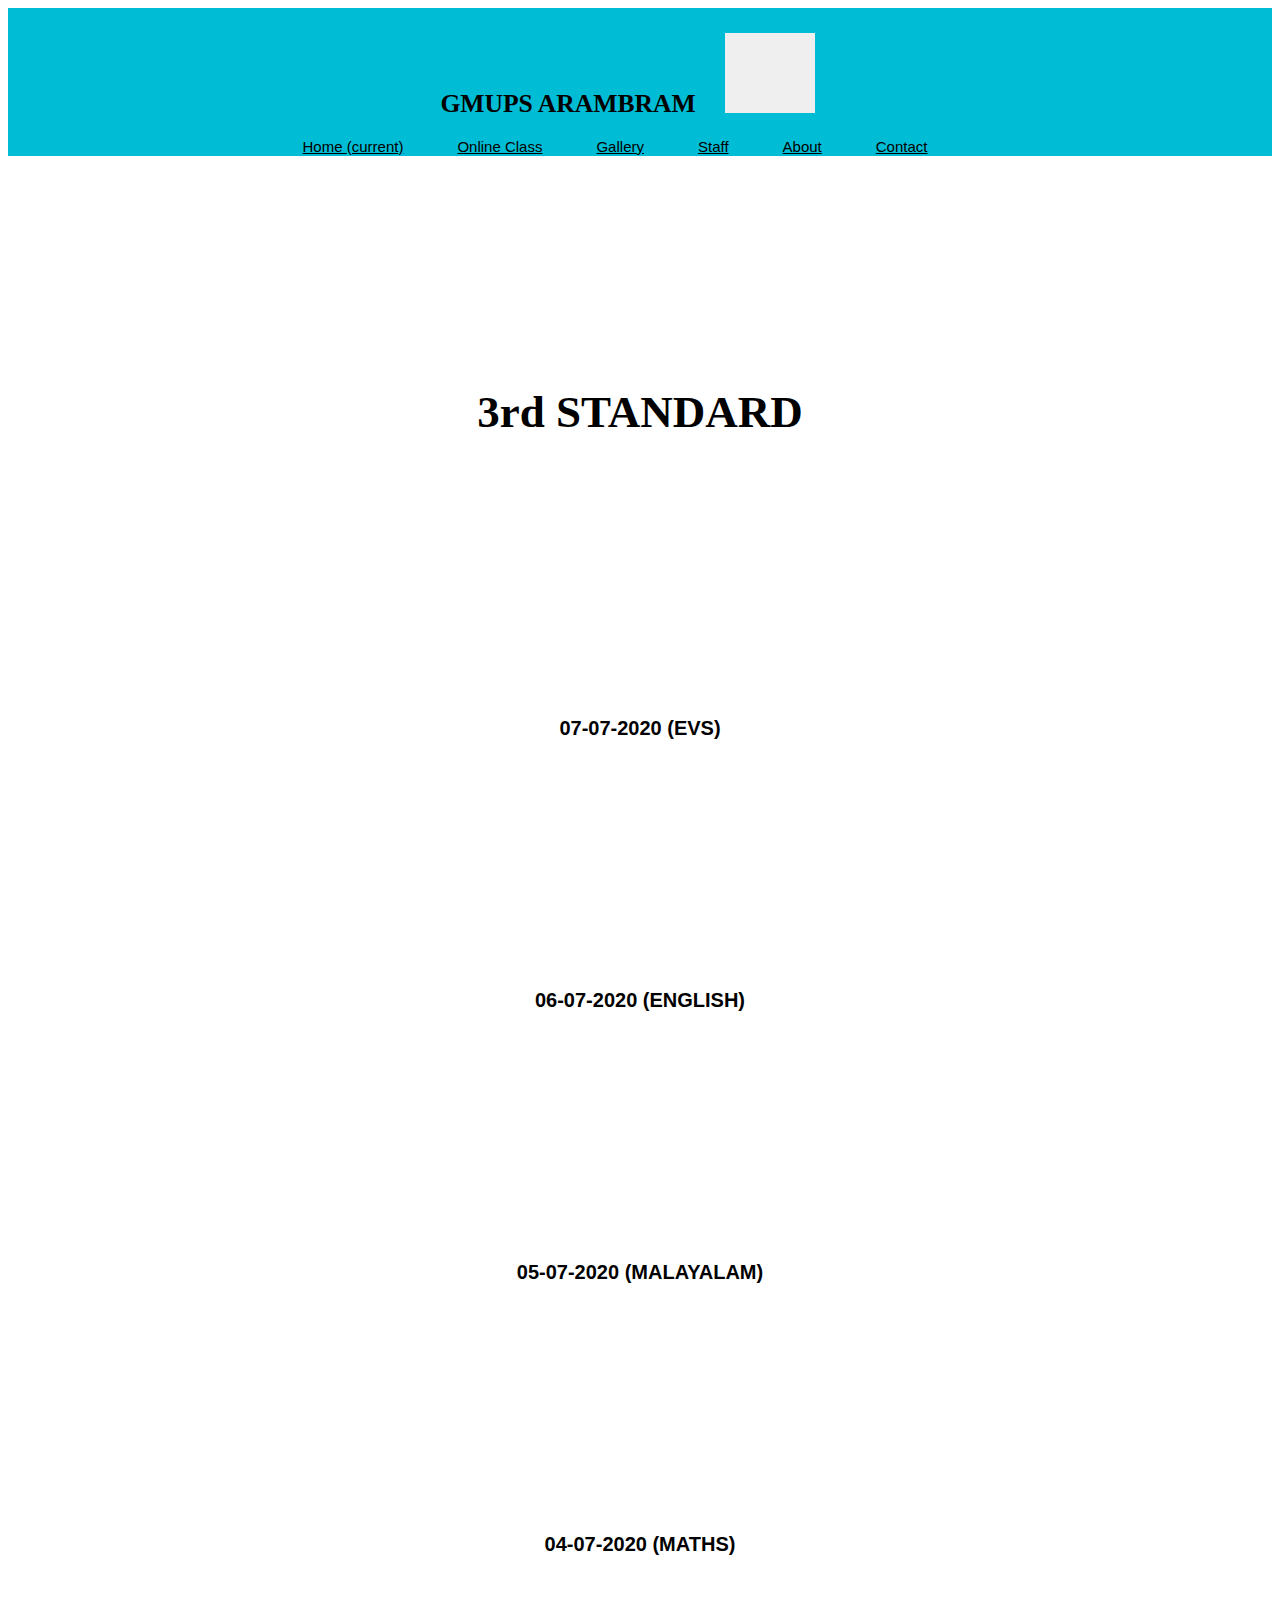
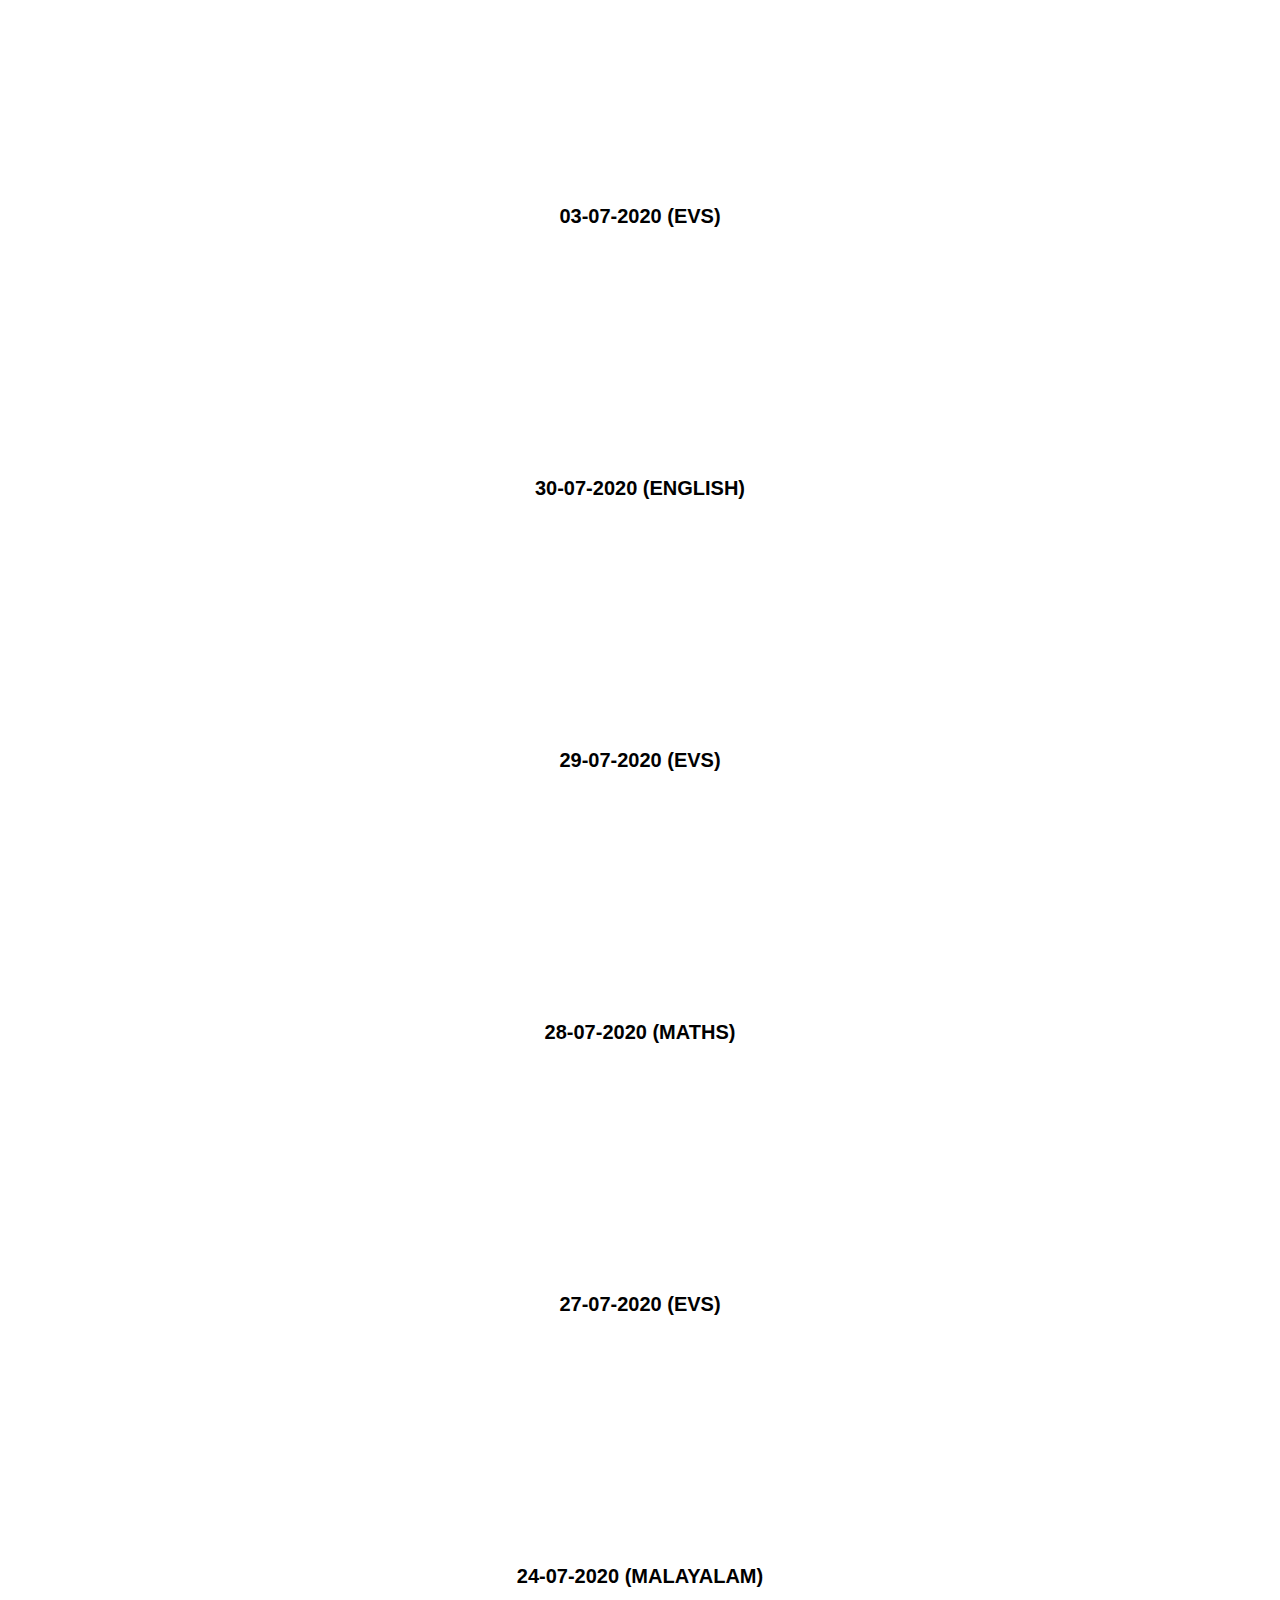
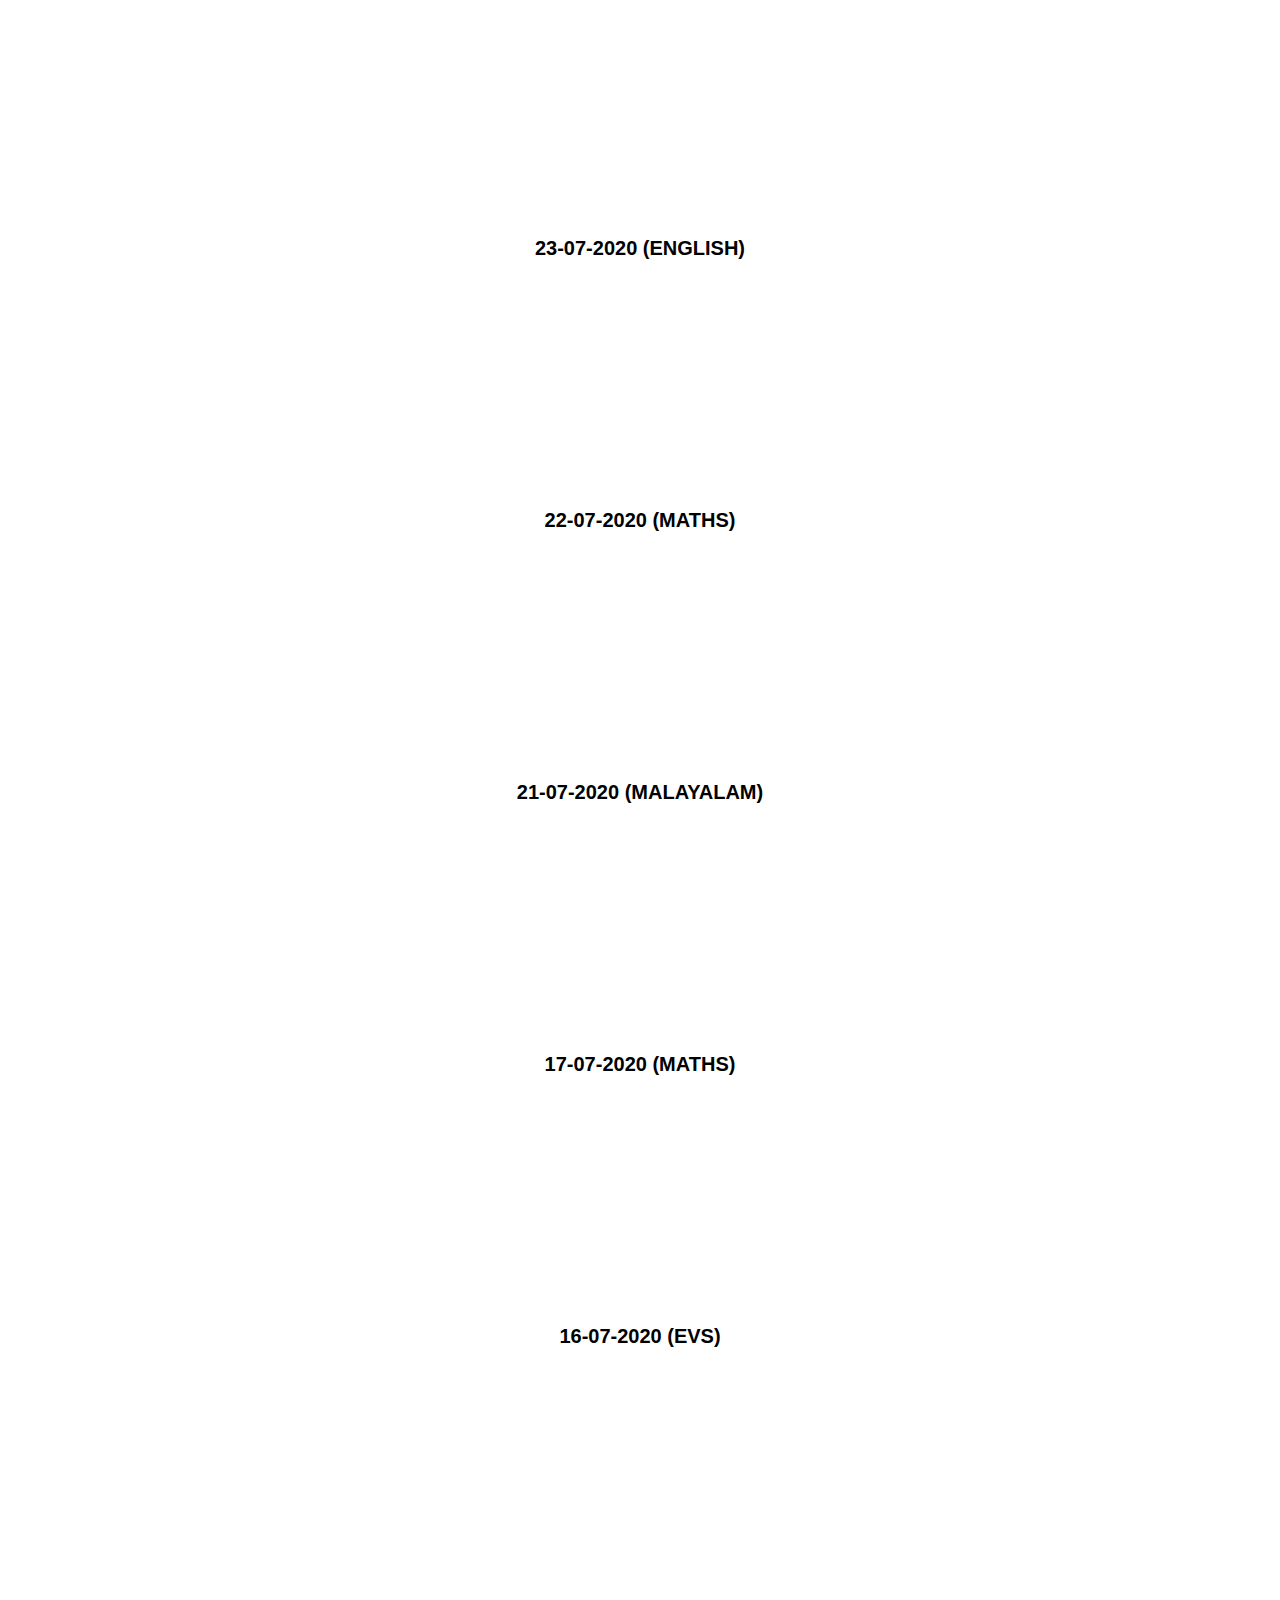
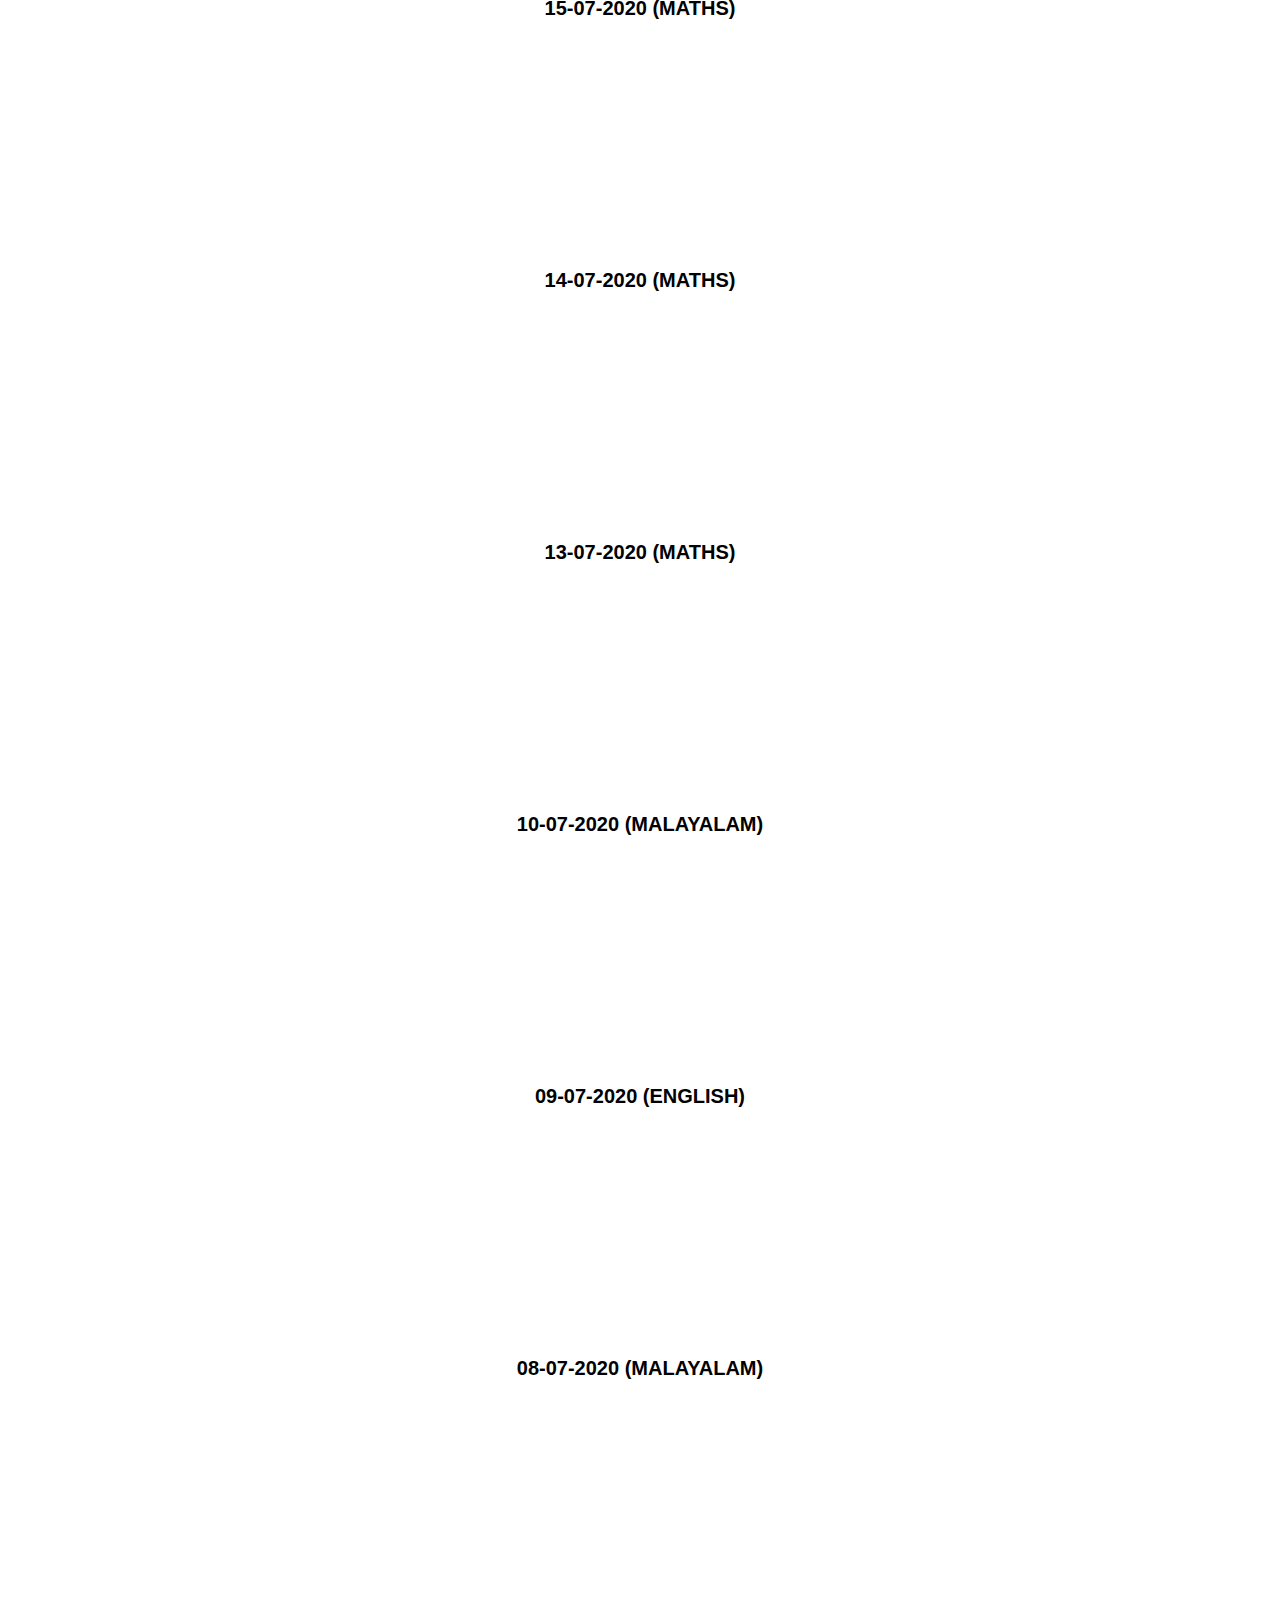
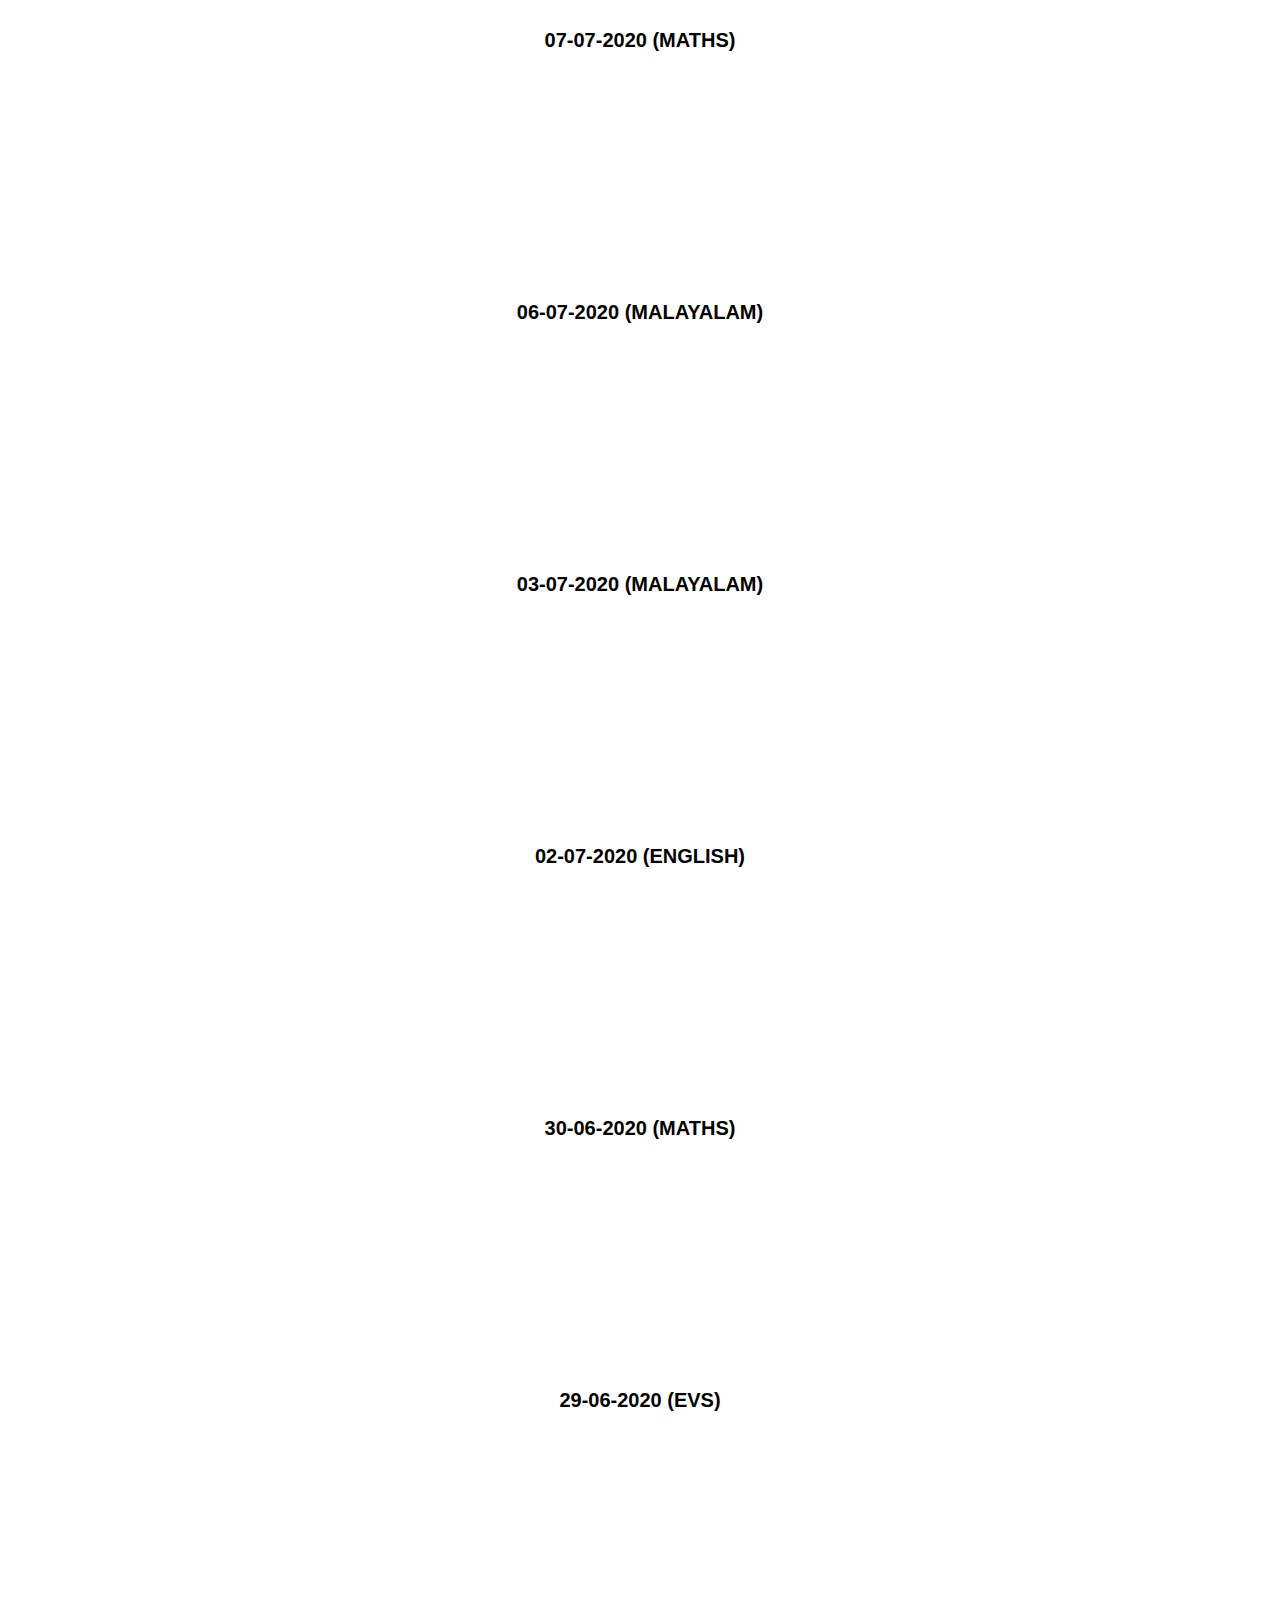
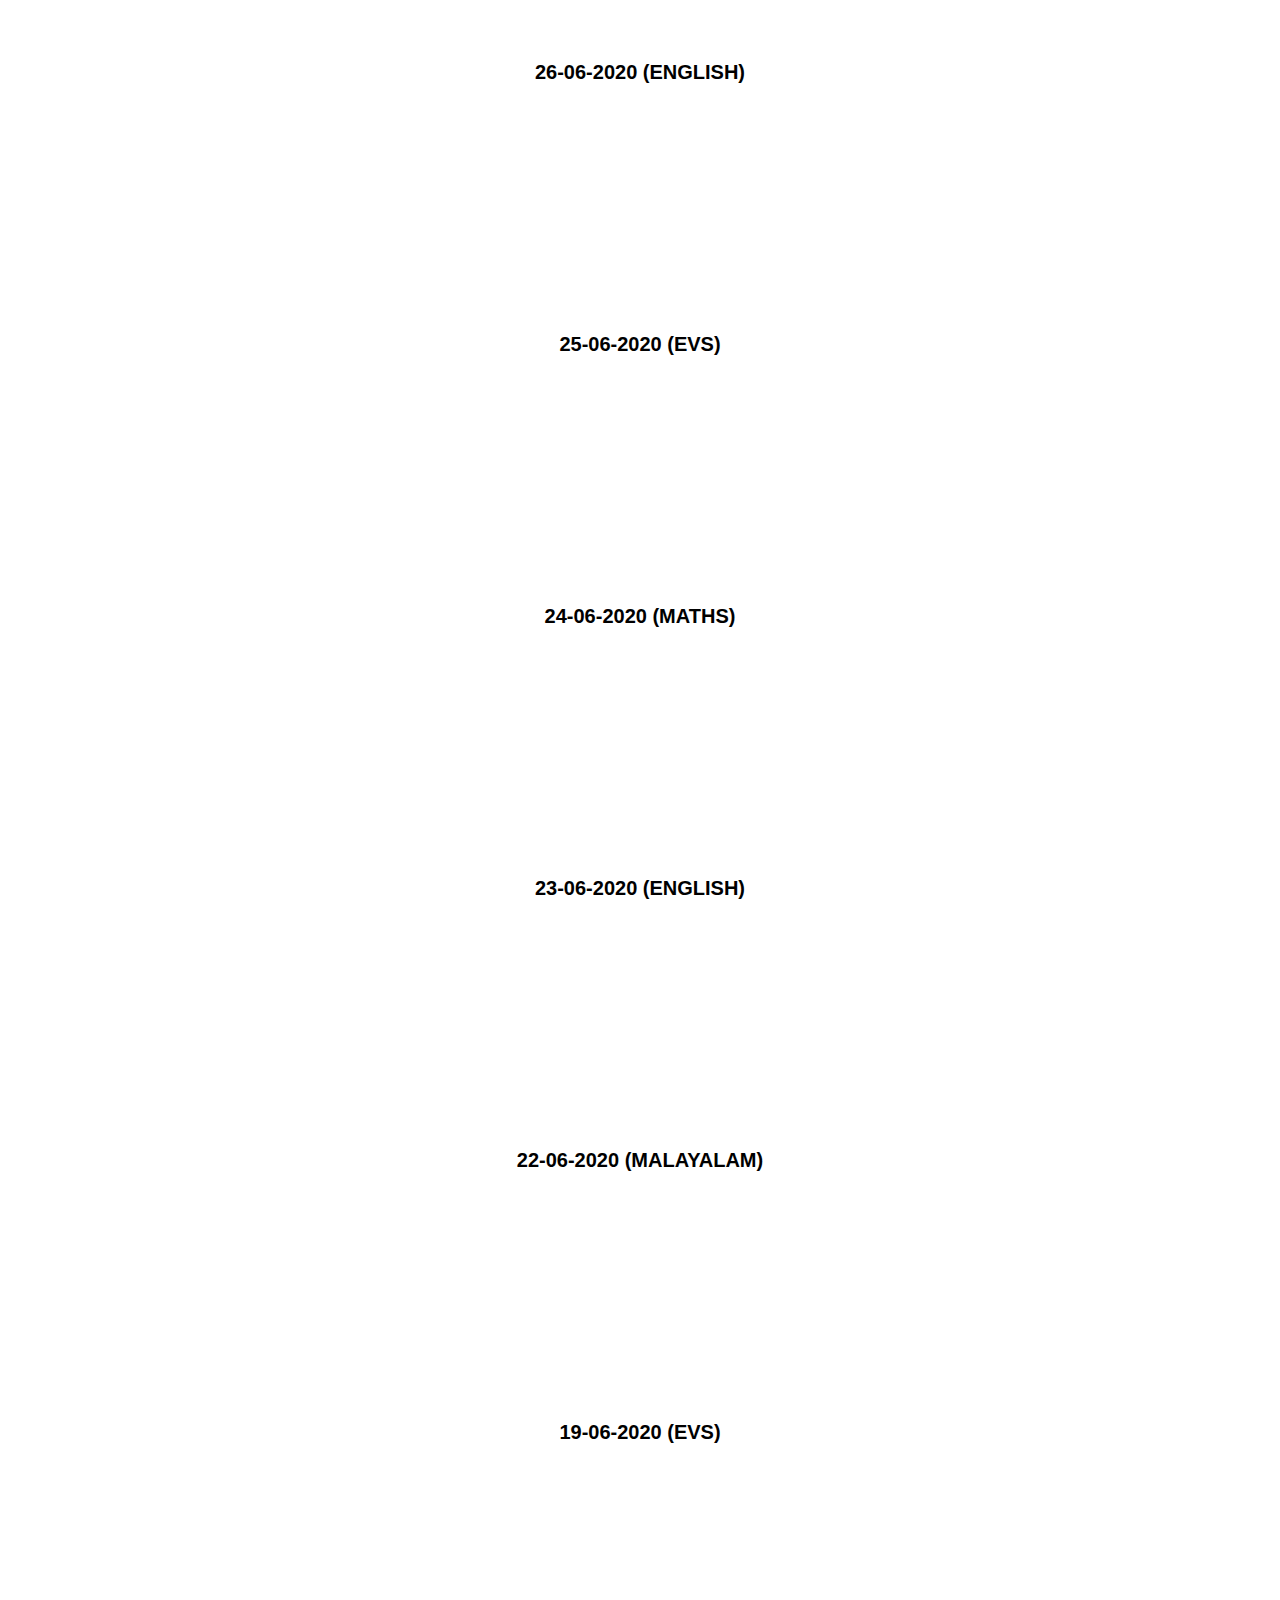
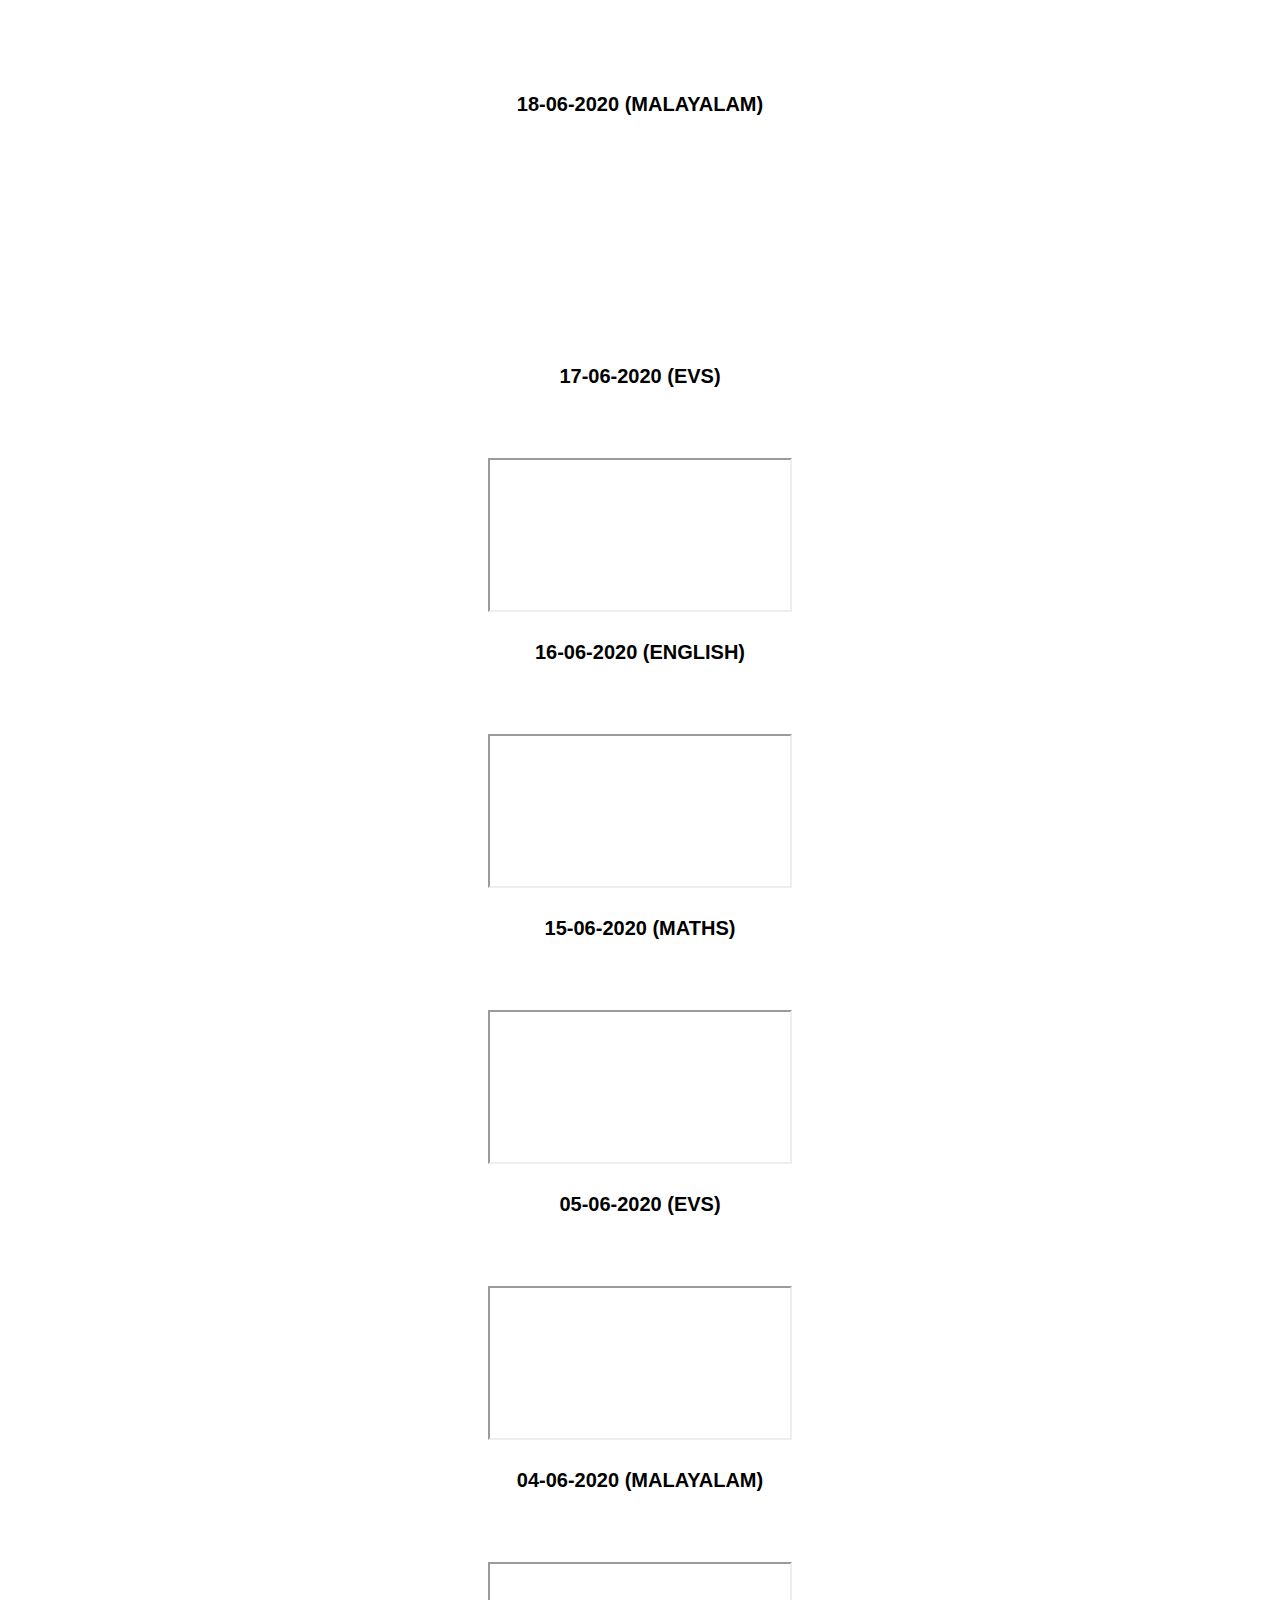
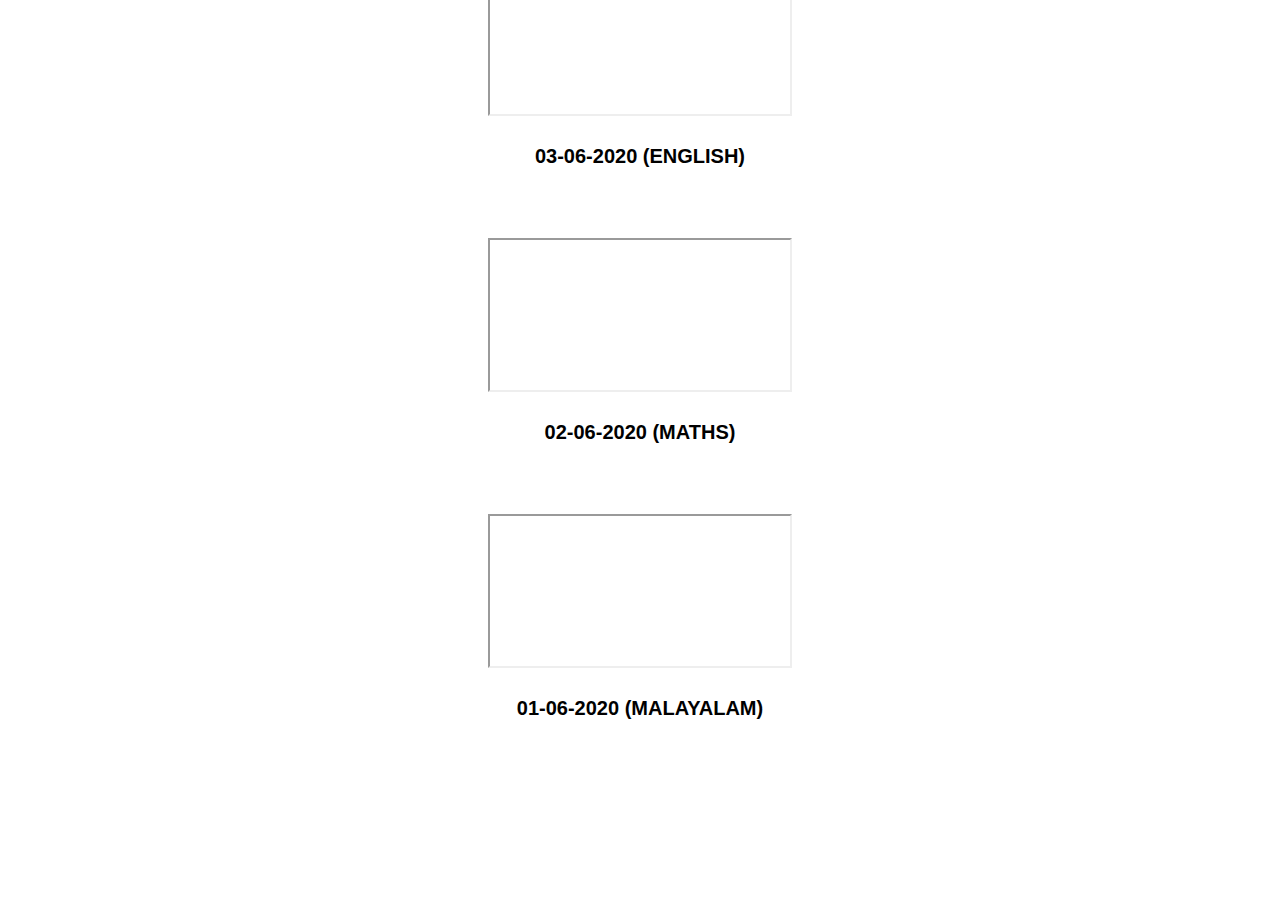
<file: three.html>
<!DOCTYPE html>
<html lang="en" dir="ltr">
  <head>
    <meta charset="utf-8">
    <title>std 3</title>

    <!-- CSS LINK -->
    <link rel="stylesheet" href="css/styles.css">

    <!-- BOOTSTRAP LINK -->
    <link rel="stylesheet" href="https://stackpath.bootstrapcdn.com/bootstrap/4.5.0/css/bootstrap.min.css" integrity="sha384-9aIt2nRpC12Uk9gS9baDl411NQApFmC26EwAOH8WgZl5MYYxFfc+NcPb1dKGj7Sk" crossorigin="anonymous">


    <script src="https://code.jquery.com/jquery-3.5.1.slim.min.js" integrity="sha384-DfXdz2htPH0lsSSs5nCTpuj/zy4C+OGpamoFVy38MVBnE+IbbVYUew+OrCXaRkfj" crossorigin="anonymous"></script>
<script src="https://cdn.jsdelivr.net/npm/popper.js@1.16.0/dist/umd/popper.min.js" integrity="sha384-Q6E9RHvbIyZFJoft+2mJbHaEWldlvI9IOYy5n3zV9zzTtmI3UksdQRVvoxMfooAo" crossorigin="anonymous"></script>
<script src="https://stackpath.bootstrapcdn.com/bootstrap/4.5.0/js/bootstrap.min.js" integrity="sha384-OgVRvuATP1z7JjHLkuOU7Xw704+h835Lr+6QL9UvYjZE3Ipu6Tp75j7Bh/kR0JKI" crossorigin="anonymous"></script>
    <!-- GOOGLE FONT LINK -->

  </head>

  <body>

    <div class="header">

      <nav class="navbar navbar-expand-lg navbar-light fixed-top">
        <a class="brand" href="#">GMUPS ARAMBRAM</a>
        <button class="navbar-toggler" type="button" data-toggle="collapse" data-target="#navbarNavAltMarkup" aria-controls="navbarNavAltMarkup" aria-expanded="false" aria-label="Toggle navigation">
          <span class="navbar-toggler-icon"></span>
        </button>
        <div class="collapse navbar-collapse" id="navbarNavAltMarkup">
          <div class="navbar-nav ml-auto">
            <a class="nav-item nav-link" href="index.html#header">Home <span class="sr-only">(current)</span></a>
            <a class="nav-item nav-link" href="index.html#class-page">Online Class</a>
            <a class="nav-item nav-link" href="index.html#gallery">Gallery</a>
            <a class="nav-item nav-link" href="index.html#staff-page">Staff</a>
            <a class="nav-item nav-link" href="index.html#about-page">About</a>
            <a class="nav-item nav-link" href="index.html#contacts">Contact</a>
          </div>
        </div>
      </nav>


<div class="video-section">

<h1 class="std-head">3rd STANDARD</h1>
<div class="videos">
  <!-- <div class="embed-responsive embed-responsive-16by9">
    <iframe class="embed-responsive-item" src="https://www.youtube.com/embed/?rel=0" frameborder="0" allow="accelerometer; autoplay; encrypted-media; gyroscope; picture-in-picture" allowfullscreen></iframe>
  </div>
  <h3>11-07-2020 ()</h3> -->
  <!-- <div class="embed-responsive embed-responsive-16by9">
    <iframe class="embed-responsive-item" src="https://www.youtube.com/embed/?rel=0" frameborder="0" allow="accelerometer; autoplay; encrypted-media; gyroscope; picture-in-picture" allowfullscreen></iframe>
  </div>
  <h3>10-07-2020 ()</h3> -->
  <div class="embed-responsive embed-responsive-16by9">
    <iframe class="embed-responsive-item" src="https://www.youtube.com/embed/17fx56zbc1Y?list=PLFMb-2_G0bMZaBEYbyJqAzFJQzrMP-rvk?rel=0" frameborder="0" allow="accelerometer; autoplay; encrypted-media; gyroscope; picture-in-picture" allowfullscreen></iframe>
  </div>
  <h3>07-07-2020 (EVS)</h3>
  <div class="embed-responsive embed-responsive-16by9">
    <iframe class="embed-responsive-item" src="https://www.youtube.com/embed/QupcRG6wivI?list=PLFMb-2_G0bMZaBEYbyJqAzFJQzrMP-rvk?rel=0" frameborder="0" allow="accelerometer; autoplay; encrypted-media; gyroscope; picture-in-picture" allowfullscreen></iframe>
  </div>
  <h3>06-07-2020 (ENGLISH)</h3>
  <div class="embed-responsive embed-responsive-16by9">
    <iframe class="embed-responsive-item" src="https://www.youtube.com/embed/xkDGK3dWVwY?list=PLFMb-2_G0bMZaBEYbyJqAzFJQzrMP-rvk?rel=0" frameborder="0" allow="accelerometer; autoplay; encrypted-media; gyroscope; picture-in-picture" allowfullscreen></iframe>
  </div>
  <h3>05-07-2020 (MALAYALAM)</h3>
  <div class="embed-responsive embed-responsive-16by9">
    <iframe class="embed-responsive-item" src="https://www.youtube.com/embed/z-C2qEzGTQk?list=PLFMb-2_G0bMZaBEYbyJqAzFJQzrMP-rvk?rel=0" frameborder="0" allow="accelerometer; autoplay; encrypted-media; gyroscope; picture-in-picture" allowfullscreen></iframe>
  </div>
  <h3>04-07-2020 (MATHS)</h3>
  <div class="embed-responsive embed-responsive-16by9">
    <iframe class="embed-responsive-item" src="https://www.youtube.com/embed/FD7WgkkQw58?list=PLFMb-2_G0bMZaBEYbyJqAzFJQzrMP-rvk?rel=0" frameborder="0" allow="accelerometer; autoplay; encrypted-media; gyroscope; picture-in-picture" allowfullscreen></iframe>
  </div>
  <h3>03-07-2020 (EVS)</h3>
  <div class="embed-responsive embed-responsive-16by9">
    <iframe class="embed-responsive-item" src="https://www.youtube.com/embed/LpzBAfFhnNY?list=PLFMb-2_G0bMZaBEYbyJqAzFJQzrMP-rvk?rel=0" frameborder="0" allow="accelerometer; autoplay; encrypted-media; gyroscope; picture-in-picture" allowfullscreen></iframe>
  </div>
  <h3>30-07-2020 (ENGLISH)</h3>
  <div class="embed-responsive embed-responsive-16by9">
    <iframe class="embed-responsive-item" src="https://www.youtube.com/embed/AO7zuyvAzjQ?list=PLFMb-2_G0bMZaBEYbyJqAzFJQzrMP-rvk?rel=0" frameborder="0" allow="accelerometer; autoplay; encrypted-media; gyroscope; picture-in-picture" allowfullscreen></iframe>
  </div>
  <h3>29-07-2020 (EVS)</h3>
  <div class="embed-responsive embed-responsive-16by9">
    <iframe class="embed-responsive-item" src="https://www.youtube.com/embed/9-YBzlf_7Ns?list=PLFMb-2_G0bMZaBEYbyJqAzFJQzrMP-rvk?rel=0" frameborder="0" allow="accelerometer; autoplay; encrypted-media; gyroscope; picture-in-picture" allowfullscreen></iframe>
  </div>
  <h3>28-07-2020 (MATHS)</h3>
  <div class="embed-responsive embed-responsive-16by9">
    <iframe class="embed-responsive-item" src="https://www.youtube.com/embed/KewAmQxQcQ4?list=PLFMb-2_G0bMZaBEYbyJqAzFJQzrMP-rvk?rel=0" frameborder="0" allow="accelerometer; autoplay; encrypted-media; gyroscope; picture-in-picture" allowfullscreen></iframe>
  </div>
  <h3>27-07-2020 (EVS)</h3>
  <div class="embed-responsive embed-responsive-16by9">
    <iframe class="embed-responsive-item" src="https://www.youtube.com/embed/GnxijUMiZoU?list=PLFMb-2_G0bMZaBEYbyJqAzFJQzrMP-rvk?rel=0" frameborder="0" allow="accelerometer; autoplay; encrypted-media; gyroscope; picture-in-picture" allowfullscreen></iframe>
  </div>
  <h3>24-07-2020 (MALAYALAM)</h3>
  <div class="embed-responsive embed-responsive-16by9">
    <iframe class="embed-responsive-item" src="https://www.youtube.com/embed/muj5vtjpNyU?list=PLFMb-2_G0bMZaBEYbyJqAzFJQzrMP-rvk?rel=0" frameborder="0" allow="accelerometer; autoplay; encrypted-media; gyroscope; picture-in-picture" allowfullscreen></iframe>
  </div>
  <h3>23-07-2020 (ENGLISH)</h3>
  <div class="embed-responsive embed-responsive-16by9">
    <iframe class="embed-responsive-item" src="https://www.youtube.com/embed/I36eAPX2taE?list=PLFMb-2_G0bMZaBEYbyJqAzFJQzrMP-rvk?rel=0" frameborder="0" allow="accelerometer; autoplay; encrypted-media; gyroscope; picture-in-picture" allowfullscreen></iframe>
  </div>
  <h3>22-07-2020 (MATHS)</h3>
  <div class="embed-responsive embed-responsive-16by9">
    <iframe class="embed-responsive-item" src="https://www.youtube.com/embed/P4rw043u3Y4?list=PLFMb-2_G0bMZaBEYbyJqAzFJQzrMP-rvk?rel=0" frameborder="0" allow="accelerometer; autoplay; encrypted-media; gyroscope; picture-in-picture" allowfullscreen></iframe>
  </div>
  <h3>21-07-2020 (MALAYALAM)</h3>
  <div class="embed-responsive embed-responsive-16by9">
    <iframe class="embed-responsive-item" src="https://www.youtube.com/embed/BXsrXyoz9RU?list=PLFMb-2_G0bMZaBEYbyJqAzFJQzrMP-rvk?rel=0" frameborder="0" allow="accelerometer; autoplay; encrypted-media; gyroscope; picture-in-picture" allowfullscreen></iframe>
  </div>
  <h3>17-07-2020 (MATHS)</h3>
  <div class="embed-responsive embed-responsive-16by9">
    <iframe class="embed-responsive-item" src="https://www.youtube.com/embed/3R6qAFp7YZE?list=PLFMb-2_G0bMZaBEYbyJqAzFJQzrMP-rvk?rel=0" frameborder="0" allow="accelerometer; autoplay; encrypted-media; gyroscope; picture-in-picture" allowfullscreen></iframe>
  </div>
  <h3>16-07-2020 (EVS)</h3>
  <div class="embed-responsive embed-responsive-16by9">
    <iframe class="embed-responsive-item" src="https://www.youtube.com/embed/uDBzg0qHqpc?list=PLFMb-2_G0bMZaBEYbyJqAzFJQzrMP-rvk?rel=0" frameborder="0" allow="accelerometer; autoplay; encrypted-media; gyroscope; picture-in-picture" allowfullscreen></iframe>
  </div>
  <h3>15-07-2020 (MATHS)</h3>
  <div class="embed-responsive embed-responsive-16by9">
    <iframe class="embed-responsive-item" src="https://www.youtube.com/embed/uDBzg0qHqpc?list=PLFMb-2_G0bMZaBEYbyJqAzFJQzrMP-rvk?rel=0" frameborder="0" allow="accelerometer; autoplay; encrypted-media; gyroscope; picture-in-picture" allowfullscreen></iframe>
  </div>
  <h3>14-07-2020 (MATHS)</h3>
  <div class="embed-responsive embed-responsive-16by9">
    <iframe class="embed-responsive-item" src="https://www.youtube.com/embed/uDBzg0qHqpc?list=PLFMb-2_G0bMZaBEYbyJqAzFJQzrMP-rvk?rel=0" frameborder="0" allow="accelerometer; autoplay; encrypted-media; gyroscope; picture-in-picture" allowfullscreen></iframe>
  </div>
  <h3>13-07-2020 (MATHS)</h3>
  <div class="embed-responsive embed-responsive-16by9">
    <iframe class="embed-responsive-item" src="https://www.youtube.com/embed/PqERXg5K4us?list=PLFMb-2_G0bMZaBEYbyJqAzFJQzrMP-rvk?rel=0" frameborder="0" allow="accelerometer; autoplay; encrypted-media; gyroscope; picture-in-picture" allowfullscreen></iframe>
  </div>
  <h3>10-07-2020 (MALAYALAM)</h3>
  <div class="embed-responsive embed-responsive-16by9">
    <iframe class="embed-responsive-item" src="https://www.youtube.com/embed/owUDqK9GqQQ?list=PLFMb-2_G0bMZaBEYbyJqAzFJQzrMP-rvk?rel=0" frameborder="0" allow="accelerometer; autoplay; encrypted-media; gyroscope; picture-in-picture" allowfullscreen></iframe>
  </div>
  <h3>09-07-2020 (ENGLISH)</h3>
  <div class="embed-responsive embed-responsive-16by9">
    <iframe class="embed-responsive-item" src="https://www.youtube.com/embed/JLPpyZOuhNo?list=PLFMb-2_G0bMZaBEYbyJqAzFJQzrMP-rvk?rel=0" frameborder="0" allow="accelerometer; autoplay; encrypted-media; gyroscope; picture-in-picture" allowfullscreen></iframe>
  </div>
  <h3>08-07-2020 (MALAYALAM)</h3>
  <div class="embed-responsive embed-responsive-16by9">
    <iframe class="embed-responsive-item" src="https://www.youtube.com/embed/pejT_GPNQQ0?list=PLFMb-2_G0bMZaBEYbyJqAzFJQzrMP-rvk?rel=0" frameborder="0" allow="accelerometer; autoplay; encrypted-media; gyroscope; picture-in-picture" allowfullscreen></iframe>
  </div>
  <h3>07-07-2020 (MATHS)</h3>
  <div class="embed-responsive embed-responsive-16by9">
    <iframe class="embed-responsive-item" src="https://www.youtube.com/embed/NT8EZTDgSP8?list=PLFMb-2_G0bMZaBEYbyJqAzFJQzrMP-rvk?rel=0" frameborder="0" allow="accelerometer; autoplay; encrypted-media; gyroscope; picture-in-picture" allowfullscreen></iframe>
  </div>
  <h3>06-07-2020 (MALAYALAM)</h3>
  <div class="embed-responsive embed-responsive-16by9">
    <iframe class="embed-responsive-item" src="https://www.youtube.com/embed/4ebzP7zeu0s?list=PLFMb-2_G0bMZaBEYbyJqAzFJQzrMP-rvk?rel=0" frameborder="0" allow="accelerometer; autoplay; encrypted-media; gyroscope; picture-in-picture" allowfullscreen></iframe>
  </div>
  <h3>03-07-2020 (MALAYALAM)</h3>
  <div class="embed-responsive embed-responsive-16by9">
    <iframe class="embed-responsive-item" src="https://www.youtube.com/embed/Cog_Oe5lE04?list=PLFMb-2_G0bMZaBEYbyJqAzFJQzrMP-rvk?rel=0" frameborder="0" allow="accelerometer; autoplay; encrypted-media; gyroscope; picture-in-picture" allowfullscreen></iframe>
  </div>
  <h3>02-07-2020 (ENGLISH)</h3>

  <!-- <div class="embed-responsive embed-responsive-16by9">
    <iframe class="embed-responsive-item" src="https://www.youtube.com/embed/?rel=0" frameborder="0" allow="accelerometer; autoplay; encrypted-media; gyroscope; picture-in-picture" allowfullscreen></iframe>
  </div>
  <h3>01-07-2020 ()</h3> -->
  <div class="embed-responsive embed-responsive-16by9">
    <iframe class="embed-responsive-item" src="https://www.youtube.com/embed/E0V9KWoynjo?list=PLFMb-2_G0bMZaBEYbyJqAzFJQzrMP-rvk?rel=0" frameborder="0" allow="accelerometer; autoplay; encrypted-media; gyroscope; picture-in-picture" allowfullscreen></iframe>
  </div>
  <h3>30-06-2020 (MATHS)</h3>
  <div class="embed-responsive embed-responsive-16by9">
    <iframe class="embed-responsive-item" src="https://www.youtube.com/embed/bDlihEJtIm4?list=PLFMb-2_G0bMZaBEYbyJqAzFJQzrMP-rvk?rel=0" frameborder="0" allow="accelerometer; autoplay; encrypted-media; gyroscope; picture-in-picture" allowfullscreen></iframe>
  </div>
  <h3>29-06-2020 (EVS)</h3>

<div class="embed-responsive embed-responsive-16by9">
  <iframe class="embed-responsive-item" src="https://www.youtube.com/embed/55OpgrfGfr0?list=PLFMb-2_G0bMZaBEYbyJqAzFJQzrMP-rvk?rel=0" frameborder="0" allow="accelerometer; autoplay; encrypted-media; gyroscope; picture-in-picture" allowfullscreen></iframe>
</div>
<h3>26-06-2020 (ENGLISH)</h3>
<div class="embed-responsive embed-responsive-16by9">
  <iframe class="embed-responsive-item" src="https://www.youtube.com/embed/uZaElhg-HxM?list=PLFMb-2_G0bMZaBEYbyJqAzFJQzrMP-rvk?rel=0" frameborder="0" allow="accelerometer; autoplay; encrypted-media; gyroscope; picture-in-picture" allowfullscreen></iframe>
</div>
<h3>25-06-2020 (EVS)</h3>
<div class="embed-responsive embed-responsive-16by9">
  <iframe class="embed-responsive-item" src="https://www.youtube.com/embed/Atk3JAH-VBA?list=PLFMb-2_G0bMZaBEYbyJqAzFJQzrMP-rvk?rel=0" frameborder="0" allow="accelerometer; autoplay; encrypted-media; gyroscope; picture-in-picture" allowfullscreen></iframe>
</div>
<h3>24-06-2020 (MATHS)</h3>
<div class="embed-responsive embed-responsive-16by9">
  <iframe class="embed-responsive-item" src="https://www.youtube.com/embed/tTW19argzRE?list=PLFMb-2_G0bMZaBEYbyJqAzFJQzrMP-rvk?rel=0" frameborder="0" allow="accelerometer; autoplay; encrypted-media; gyroscope; picture-in-picture" allowfullscreen></iframe>
</div>
<h3>23-06-2020 (ENGLISH)</h3>
<div class="embed-responsive embed-responsive-16by9">
  <iframe class="embed-responsive-item" src="https://www.youtube.com/embed/vqh1f9_twss?list=PLFMb-2_G0bMZaBEYbyJqAzFJQzrMP-rvk?rel=0" frameborder="0" allow="accelerometer; autoplay; encrypted-media; gyroscope; picture-in-picture" allowfullscreen></iframe>
</div>
<h3>22-06-2020 (MALAYALAM)</h3>

<div class="embed-responsive embed-responsive-16by9">
  <iframe class="embed-responsive-item" src="https://www.youtube.com/embed/32Y7uu3jFD8?list=PLFMb-2_G0bMZaBEYbyJqAzFJQzrMP-rvk?rel=0" frameborder="0" allow="accelerometer; autoplay; encrypted-media; gyroscope; picture-in-picture" allowfullscreen></iframe>
</div>
<h3>19-06-2020 (EVS)</h3>
<div class="embed-responsive embed-responsive-16by9">
  <iframe class="embed-responsive-item" src="https://www.youtube.com/embed/LxeRjt_88sk?list=PLFMb-2_G0bMZaBEYbyJqAzFJQzrMP-rvk?rel=0" frameborder="0" allow="accelerometer; autoplay; encrypted-media; gyroscope; picture-in-picture" allowfullscreen></iframe>
</div>
<h3>18-06-2020 (MALAYALAM)</h3>

  <div class="embed-responsive embed-responsive-16by9">
    <iframe class="embed-responsive-item" src="https://www.youtube.com/embed/nYBZphtRLTg?list=PLFMb-2_G0bMZaBEYbyJqAzFJQzrMP-rvk?rel=0" frameborder="0" allow="accelerometer; autoplay; encrypted-media; gyroscope; picture-in-picture" allowfullscreen></iframe>
  </div>
  <h3>17-06-2020 (EVS)</h3>

  <div class="embed-responsive embed-responsive-16by9">
    <iframe class="embed-responsive-item" src="https://www.youtube.com/embed/jn8f1yNDGl8?list=PLFMb-2_G0bMZaBEYbyJqAzFJQzrMP-rvk?rel=0" allowfullscreen></iframe>
  </div>
  <h3>16-06-2020 (ENGLISH)</h3>

  <div class="embed-responsive embed-responsive-16by9">
    <iframe class="embed-responsive-item" src="https://www.youtube.com/embed/UWgGc1DteTU?list=PLFMb-2_G0bMZaBEYbyJqAzFJQzrMP-rvk?rel=0" allowfullscreen></iframe>
  </div>
  <h3>15-06-2020 (MATHS)</h3>

  <div class="embed-responsive embed-responsive-16by9">
    <iframe class="embed-responsive-item" src="https://www.youtube.com/embed/9SQO1qJNBbQ?rel=0" allowfullscreen></iframe>
  </div>
  <h3>05-06-2020 (EVS)</h3>


<div class="embed-responsive embed-responsive-16by9">
  <iframe class="embed-responsive-item" src="https://www.youtube.com/embed/BoWFwYILSbw?rel=0" allowfullscreen></iframe>
</div>
<h3>04-06-2020 (MALAYALAM)</h3>



<div class="embed-responsive embed-responsive-16by9">
  <iframe class="embed-responsive-item" src="https://www.youtube.com/embed/fblLE6fH50w?rel=0" allowfullscreen></iframe>
</div>
<h3>03-06-2020 (ENGLISH)</h3>


<div class="embed-responsive embed-responsive-16by9">
  <iframe class="embed-responsive-item" src="https://www.youtube.com/embed/4xEwBbyqZfE?rel=0" allowfullscreen></iframe>
</div>
<h3>02-06-2020 (MATHS)</h3>


<div class="embed-responsive embed-responsive-16by9">
  <iframe class="embed-responsive-item" src="https://www.youtube.com/embed/bnsTjhK4uC0?rel=0" allowfullscreen></iframe>
</div>
<h3>01-06-2020 (MALAYALAM)</h3>

</div>

</div>

    </div>
  </body>
</html>
</file>
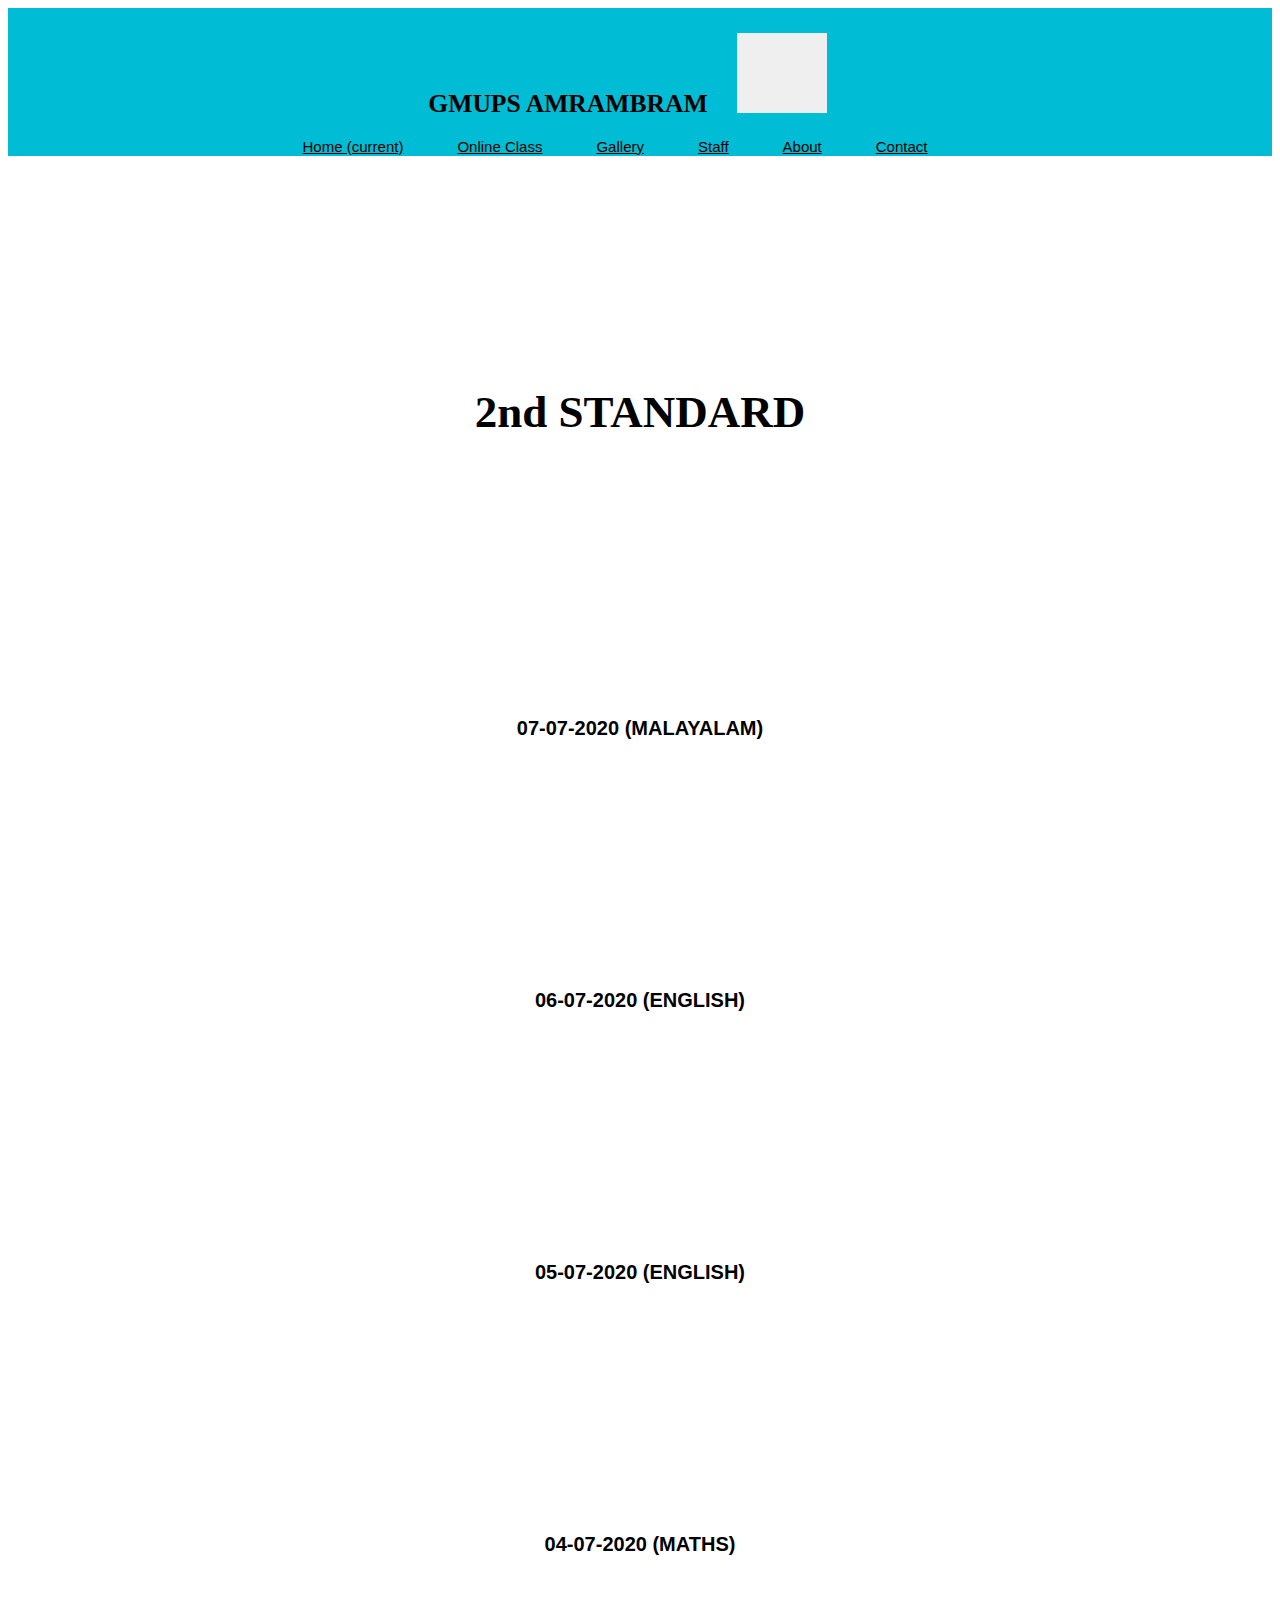
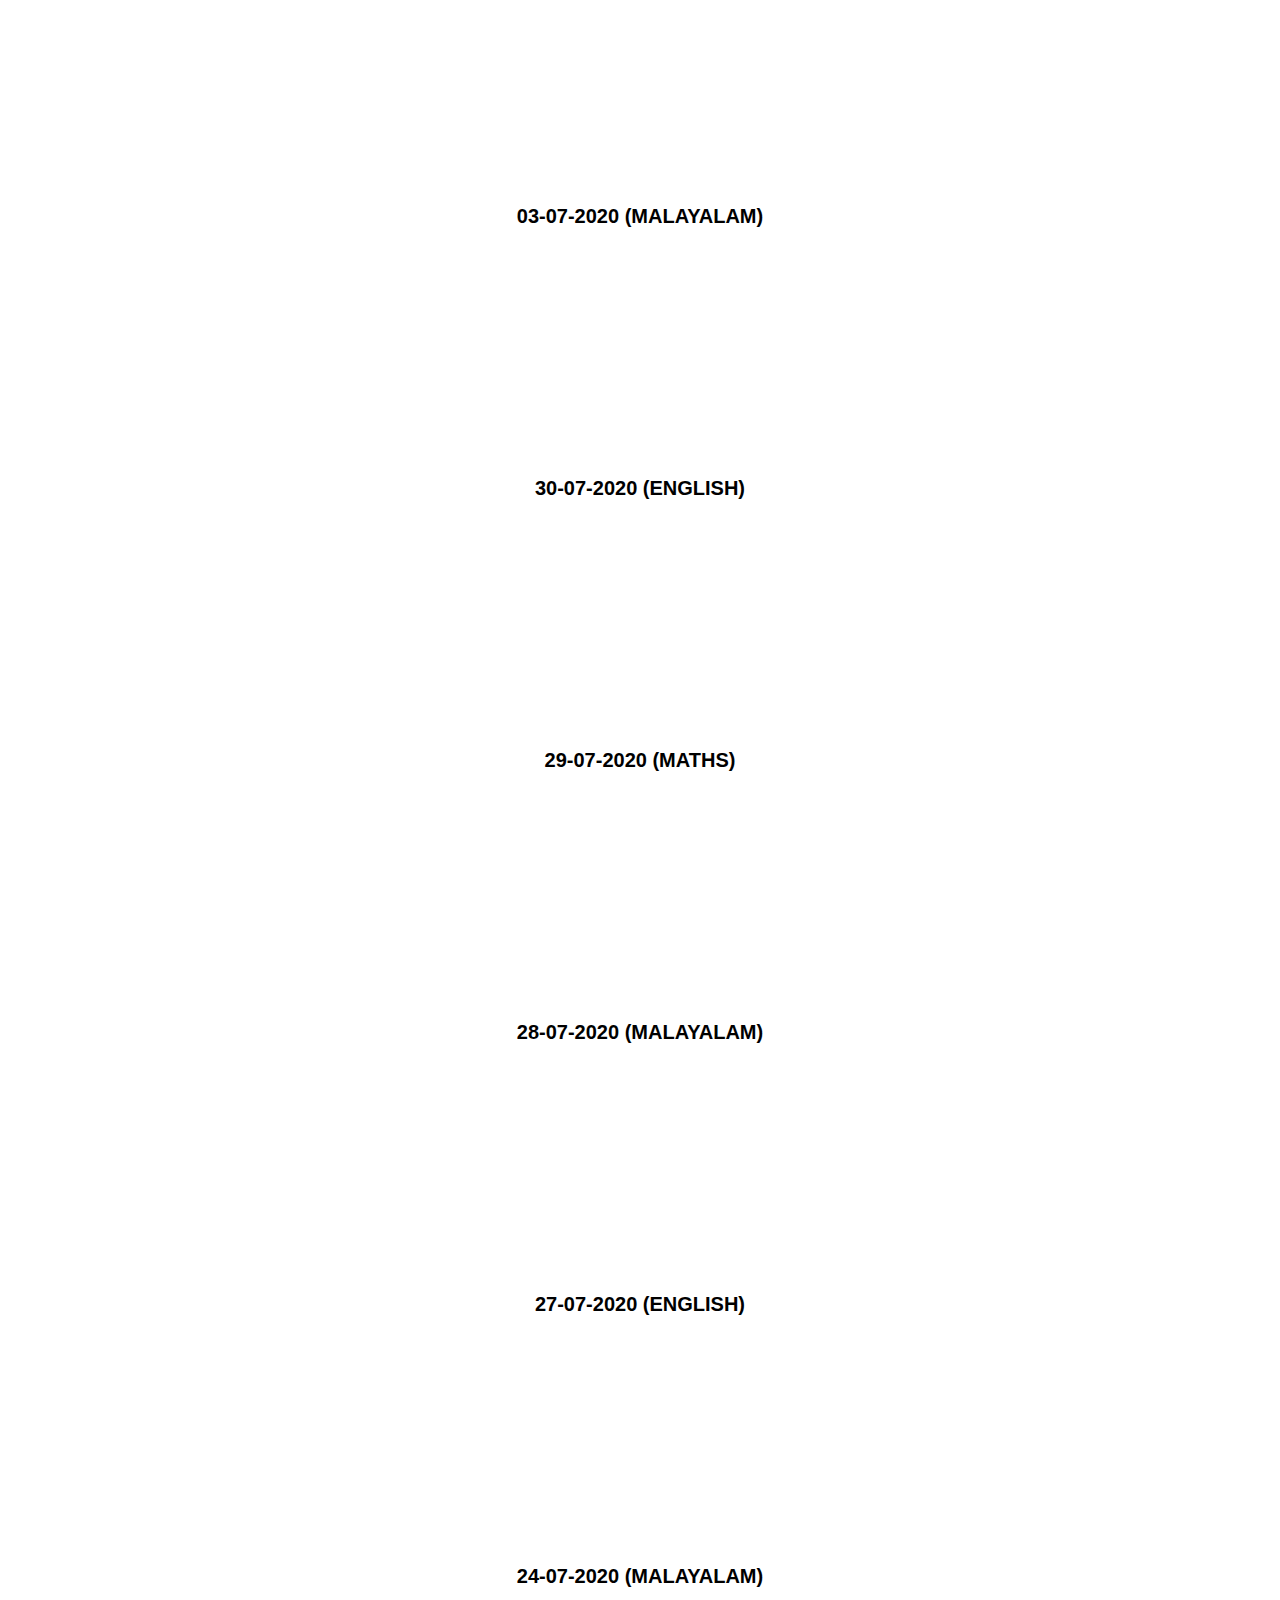
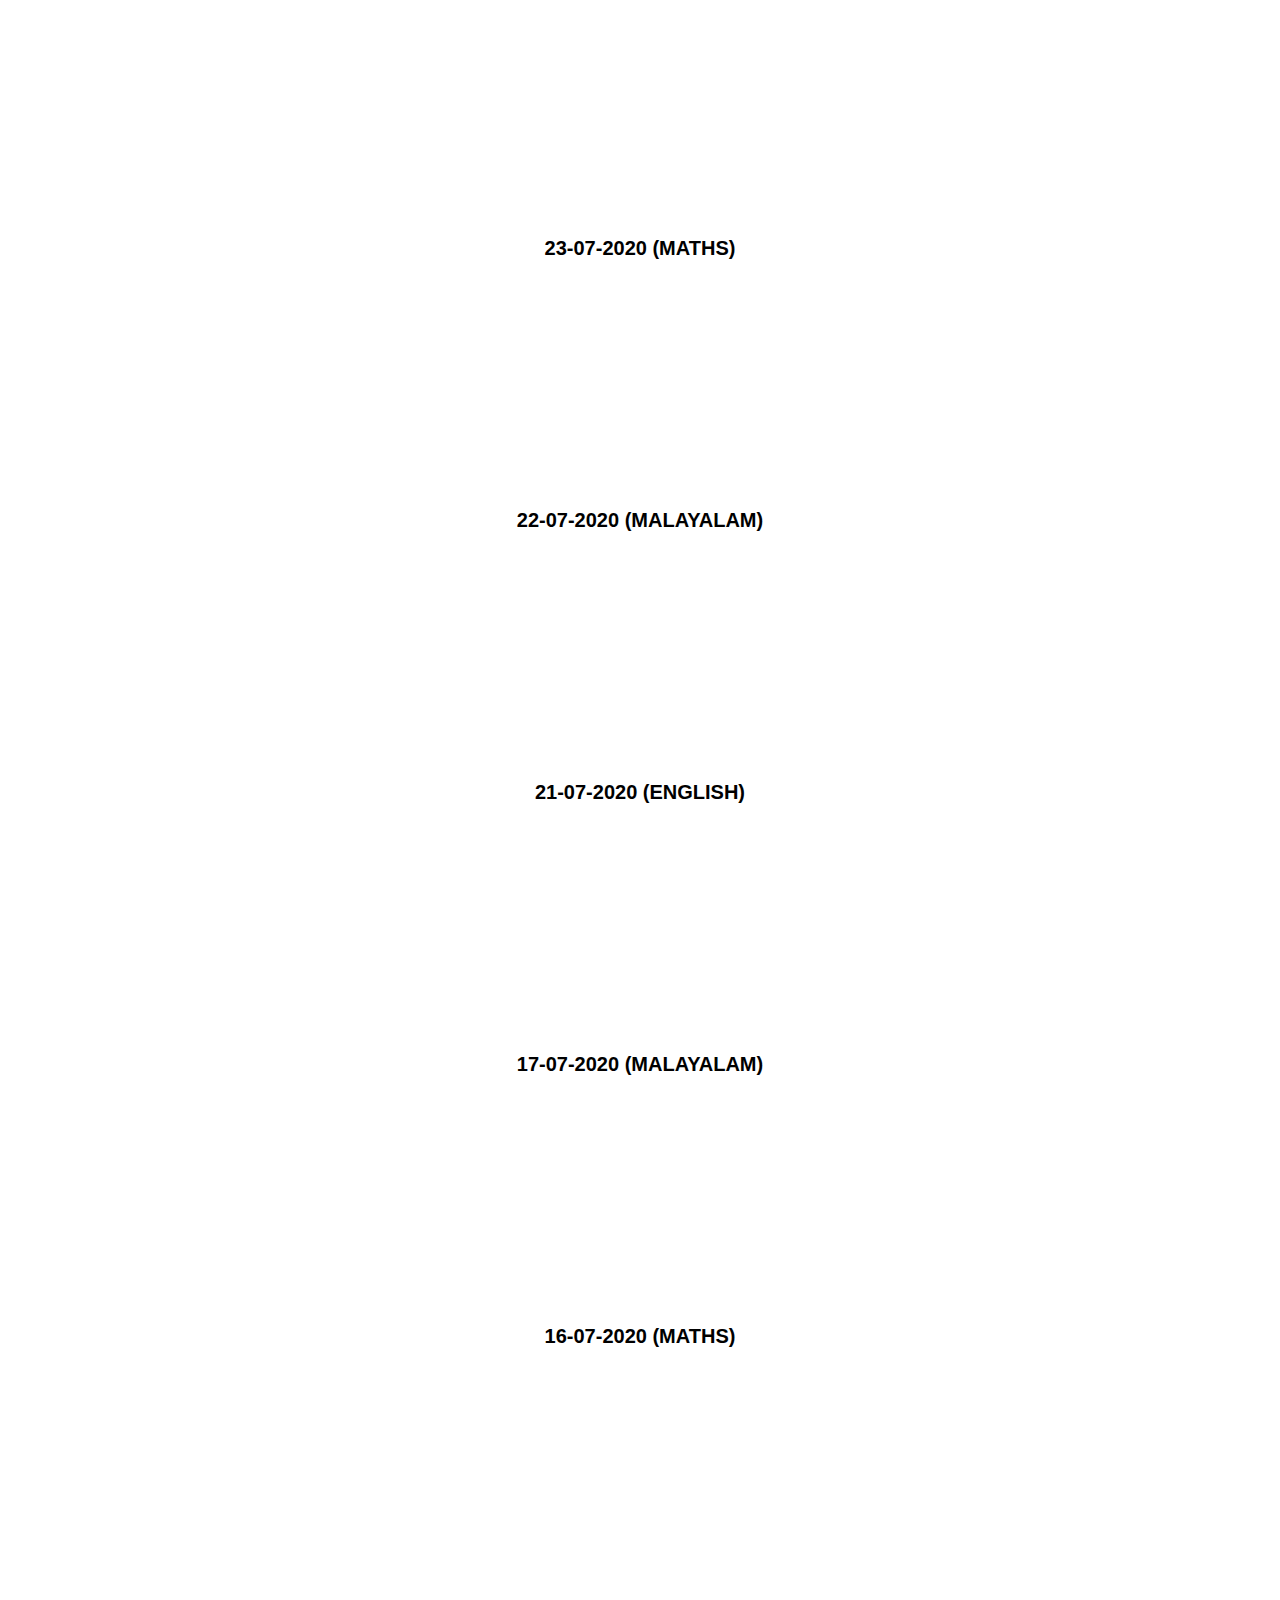
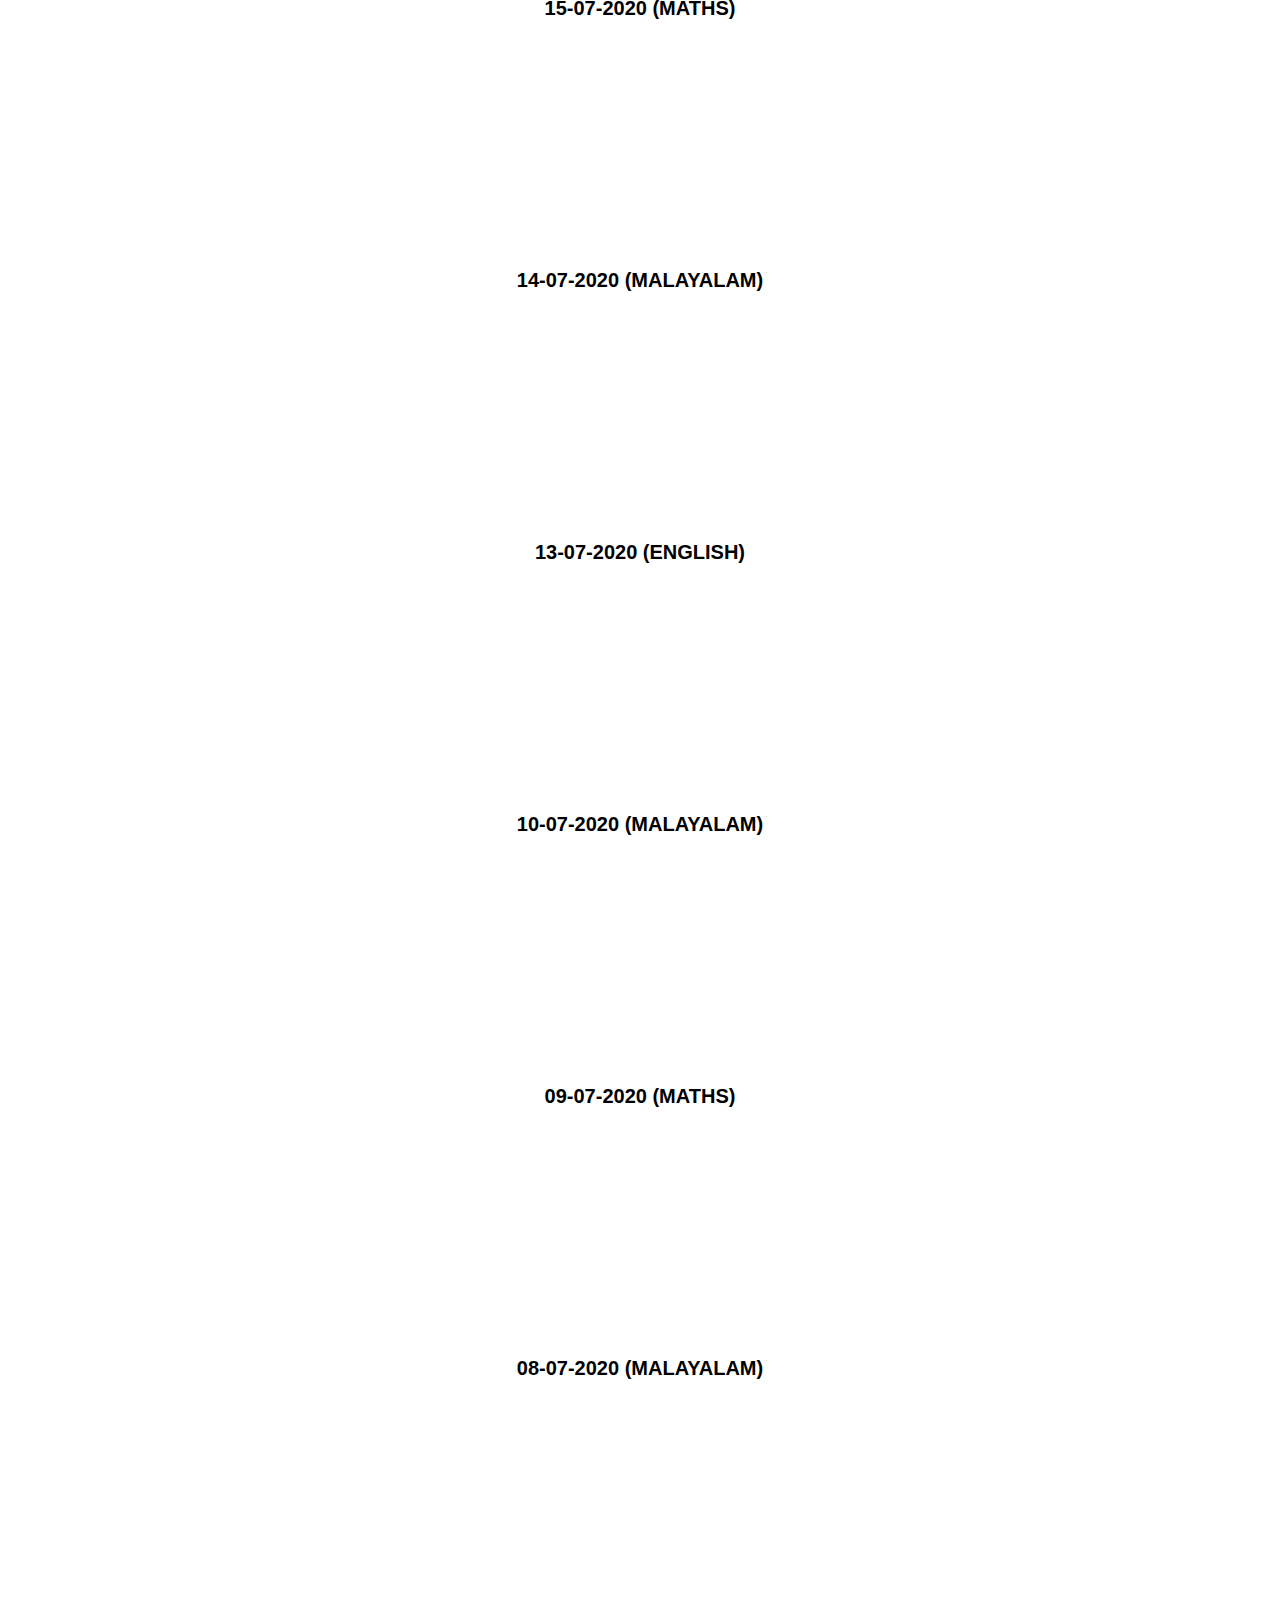
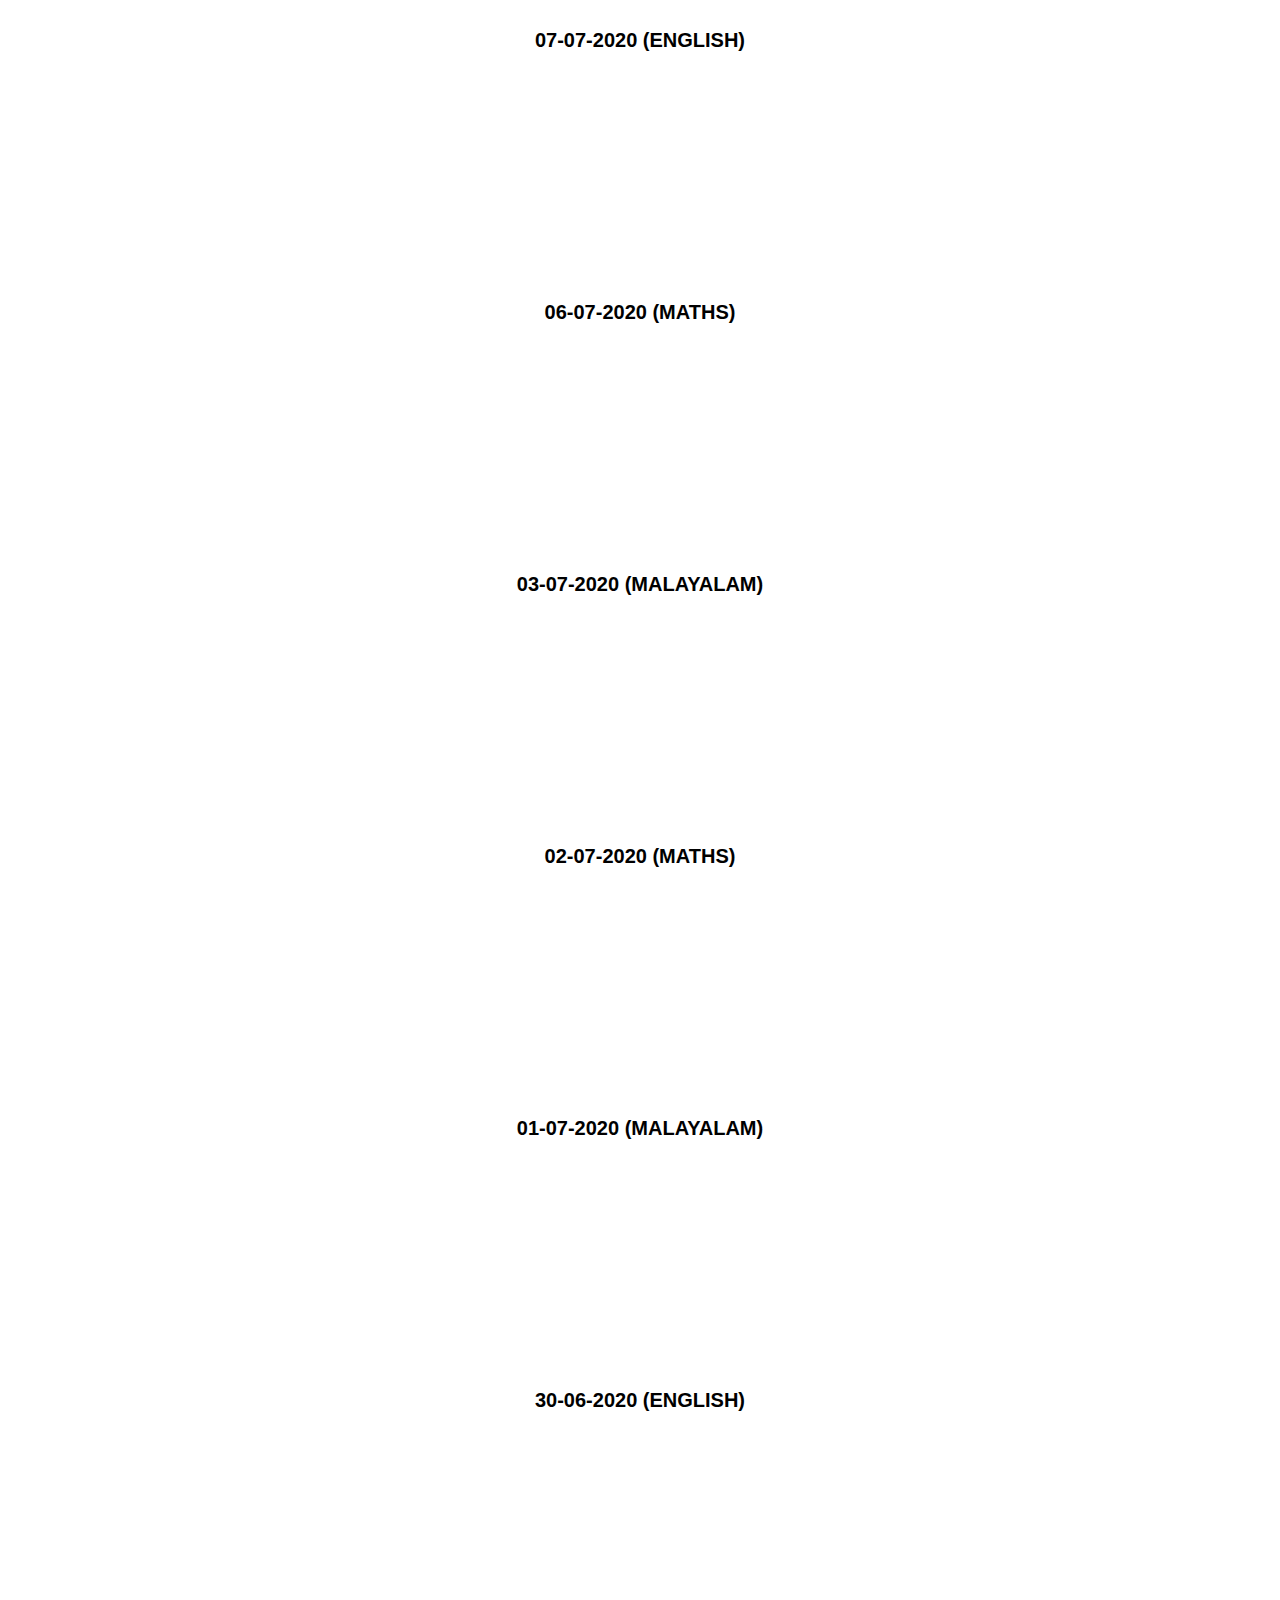
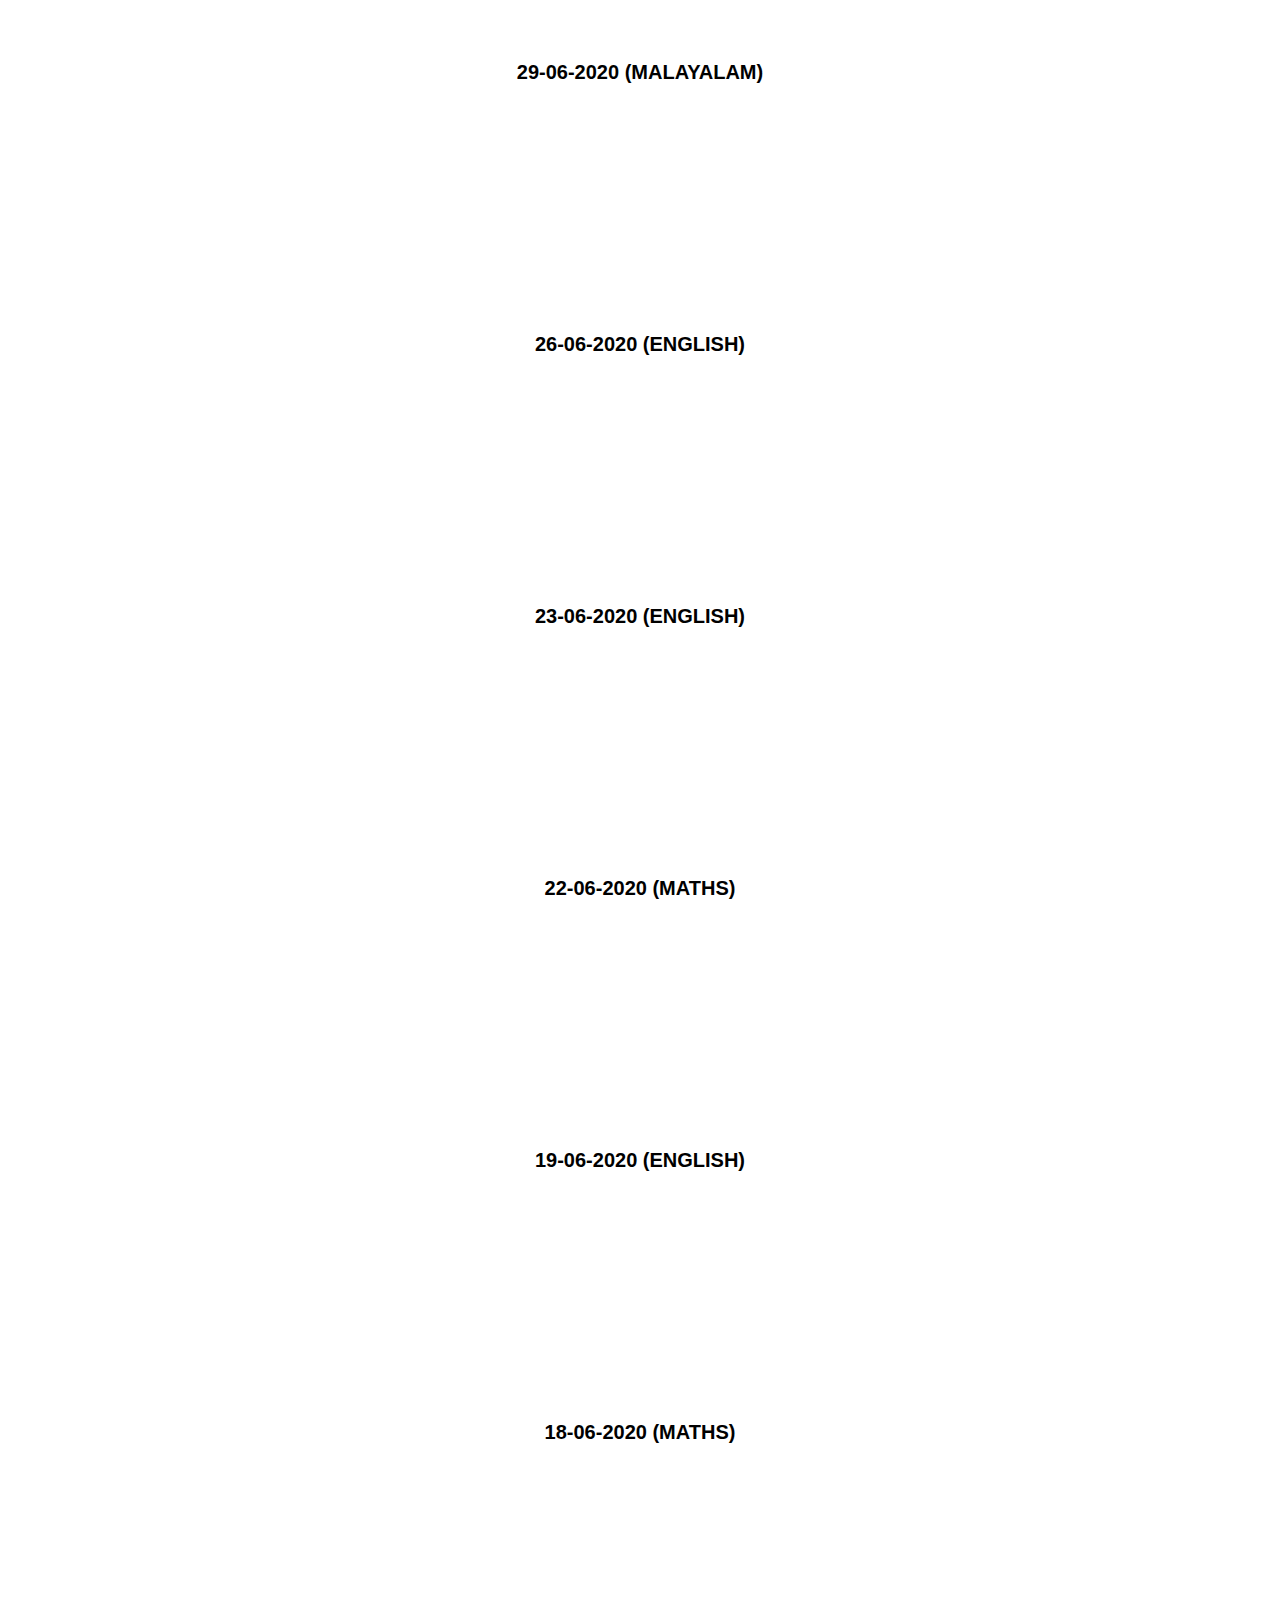
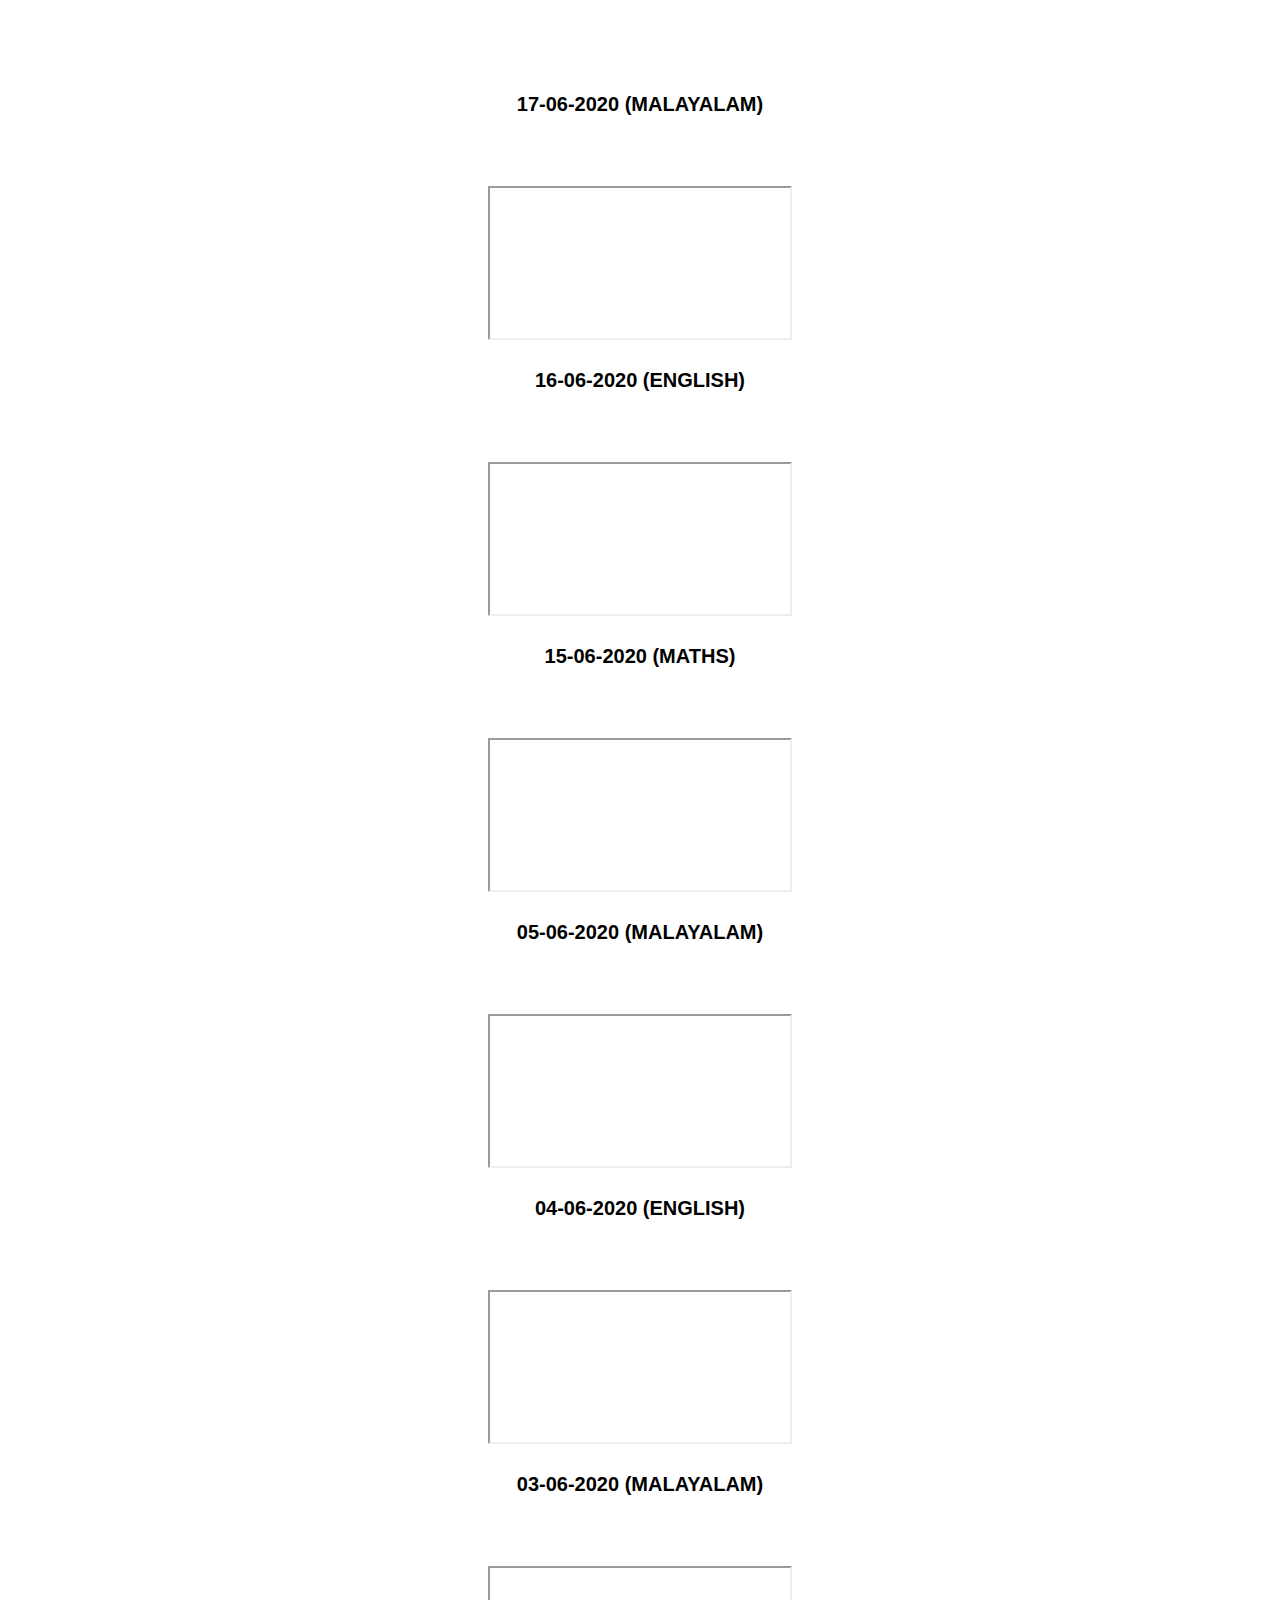
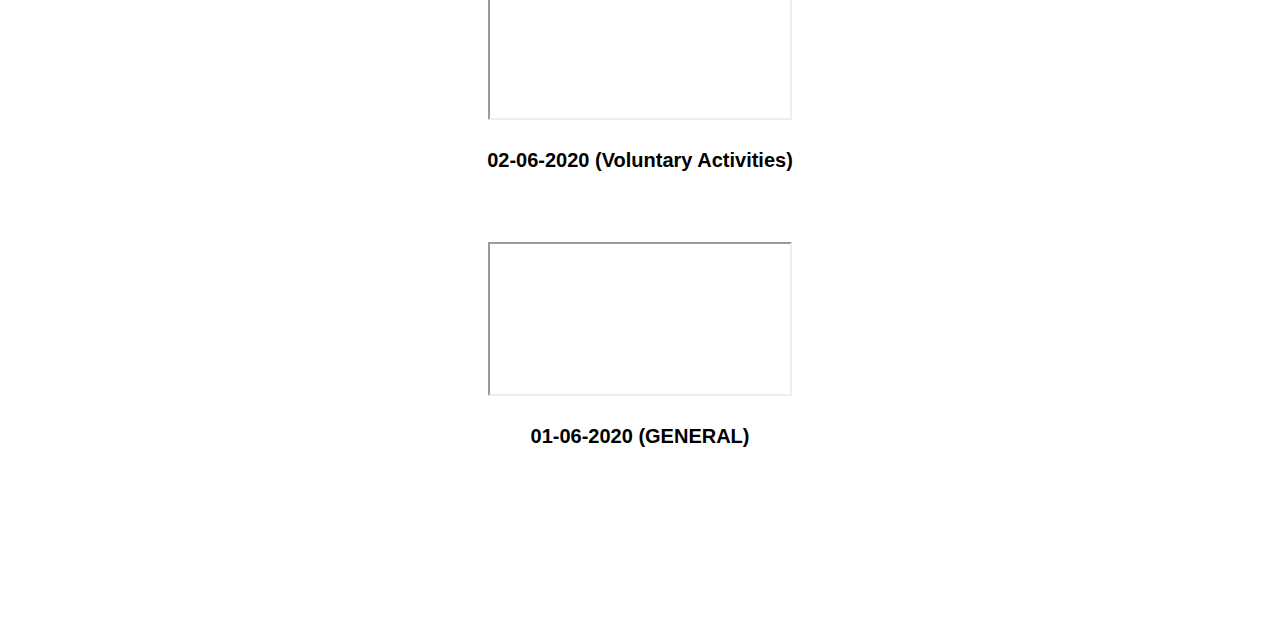
<file: two.html>
<!DOCTYPE html>
<html lang="en" dir="ltr">
  <head>
    <meta charset="utf-8">
    <title>std 2</title>

    <!-- CSS LINK -->
    <link rel="stylesheet" href="css/styles.css">

    <!-- BOOTSTRAP LINK -->
    <link rel="stylesheet" href="https://stackpath.bootstrapcdn.com/bootstrap/4.5.0/css/bootstrap.min.css" integrity="sha384-9aIt2nRpC12Uk9gS9baDl411NQApFmC26EwAOH8WgZl5MYYxFfc+NcPb1dKGj7Sk" crossorigin="anonymous">


    <script src="https://code.jquery.com/jquery-3.5.1.slim.min.js" integrity="sha384-DfXdz2htPH0lsSSs5nCTpuj/zy4C+OGpamoFVy38MVBnE+IbbVYUew+OrCXaRkfj" crossorigin="anonymous"></script>
<script src="https://cdn.jsdelivr.net/npm/popper.js@1.16.0/dist/umd/popper.min.js" integrity="sha384-Q6E9RHvbIyZFJoft+2mJbHaEWldlvI9IOYy5n3zV9zzTtmI3UksdQRVvoxMfooAo" crossorigin="anonymous"></script>
<script src="https://stackpath.bootstrapcdn.com/bootstrap/4.5.0/js/bootstrap.min.js" integrity="sha384-OgVRvuATP1z7JjHLkuOU7Xw704+h835Lr+6QL9UvYjZE3Ipu6Tp75j7Bh/kR0JKI" crossorigin="anonymous"></script>
    <!-- GOOGLE FONT LINK -->

  </head>

  <body>

    <div class="header">

      <nav class="navbar navbar-expand-lg navbar-light fixed-top">
        <a class="brand" href="#">GMUPS AMRAMBRAM</a>
        <button class="navbar-toggler" type="button" data-toggle="collapse" data-target="#navbarNavAltMarkup" aria-controls="navbarNavAltMarkup" aria-expanded="false" aria-label="Toggle navigation">
          <span class="navbar-toggler-icon"></span>
        </button>
        <div class="collapse navbar-collapse" id="navbarNavAltMarkup">
          <div class="navbar-nav ml-auto">
            <a class="nav-item nav-link" href="index.html#header">Home <span class="sr-only">(current)</span></a>
            <a class="nav-item nav-link" href="index.html#class-page">Online Class</a>
            <a class="nav-item nav-link" href="index.html#gallery">Gallery</a>
            <a class="nav-item nav-link" href="index.html#staff-page">Staff</a>
            <a class="nav-item nav-link" href="index.html#about-page">About</a>
            <a class="nav-item nav-link" href="index.html#contacts">Contact</a>
          </div>
        </div>
      </nav>



<div class="video-section">

<h1 class="std-head">2nd STANDARD</h1>

<div class="videos">
  <!-- <div class="embed-responsive embed-responsive-16by9">
    <iframe class="embed-responsive-item" src="https://www.youtube.com/embed/?rel=0" frameborder="0" allow="accelerometer; autoplay; encrypted-media; gyroscope; picture-in-picture" allowfullscreen></iframe>
  </div>
  <h3>11-07-2020 ()</h3> -->
  <!-- <div class="embed-responsive embed-responsive-16by9">
    <iframe class="embed-responsive-item" src="https://www.youtube.com/embed/?rel=0" frameborder="0" allow="accelerometer; autoplay; encrypted-media; gyroscope; picture-in-picture" allowfullscreen></iframe>
  </div>
  <h3>10-07-2020 ()</h3> -->
  <div class="embed-responsive embed-responsive-16by9">
    <iframe class="embed-responsive-item" src="https://www.youtube.com/embed/a17vEAjn6Bo?list=PLFMb-2_G0bMZuZvntGy8DrGKkAti1Di4u?rel=0" frameborder="0" allow="accelerometer; autoplay; encrypted-media; gyroscope; picture-in-picture" allowfullscreen></iframe>
  </div>
  <h3>07-07-2020 (MALAYALAM)</h3>
  <div class="embed-responsive embed-responsive-16by9">
    <iframe class="embed-responsive-item" src="https://www.youtube.com/embed/HB0qffPUjEo?list=PLFMb-2_G0bMZuZvntGy8DrGKkAti1Di4u?rel=0" frameborder="0" allow="accelerometer; autoplay; encrypted-media; gyroscope; picture-in-picture" allowfullscreen></iframe>
  </div>
  <h3>06-07-2020 (ENGLISH)</h3>
  <div class="embed-responsive embed-responsive-16by9">
    <iframe class="embed-responsive-item" src="https://www.youtube.com/embed/Jhbc2B7VaXE?list=PLFMb-2_G0bMZuZvntGy8DrGKkAti1Di4u?rel=0" frameborder="0" allow="accelerometer; autoplay; encrypted-media; gyroscope; picture-in-picture" allowfullscreen></iframe>
  </div>
  <h3>05-07-2020 (ENGLISH)</h3>
  <div class="embed-responsive embed-responsive-16by9">
    <iframe class="embed-responsive-item" src="https://www.youtube.com/embed/wapLKJnKHNQ?list=PLFMb-2_G0bMZuZvntGy8DrGKkAti1Di4u?rel=0" frameborder="0" allow="accelerometer; autoplay; encrypted-media; gyroscope; picture-in-picture" allowfullscreen></iframe>
  </div>
  <h3>04-07-2020 (MATHS)</h3>
  <div class="embed-responsive embed-responsive-16by9">
    <iframe class="embed-responsive-item" src="https://www.youtube.com/embed/V68-fskv3G0?list=PLFMb-2_G0bMZuZvntGy8DrGKkAti1Di4u?rel=0" frameborder="0" allow="accelerometer; autoplay; encrypted-media; gyroscope; picture-in-picture" allowfullscreen></iframe>
  </div>
  <h3>03-07-2020 (MALAYALAM)</h3>
  <div class="embed-responsive embed-responsive-16by9">
    <iframe class="embed-responsive-item" src="https://www.youtube.com/embed/OX2wD-HmgbM?list=PLFMb-2_G0bMZuZvntGy8DrGKkAti1Di4u?rel=0" frameborder="0" allow="accelerometer; autoplay; encrypted-media; gyroscope; picture-in-picture" allowfullscreen></iframe>
  </div>
  <h3>30-07-2020 (ENGLISH)</h3>
  <div class="embed-responsive embed-responsive-16by9">
    <iframe class="embed-responsive-item" src="https://www.youtube.com/embed/Qq_LC4c9x64?list=PLFMb-2_G0bMZuZvntGy8DrGKkAti1Di4u?rel=0" frameborder="0" allow="accelerometer; autoplay; encrypted-media; gyroscope; picture-in-picture" allowfullscreen></iframe>
  </div>
  <h3>29-07-2020 (MATHS)</h3>
  <div class="embed-responsive embed-responsive-16by9">
    <iframe class="embed-responsive-item" src="https://www.youtube.com/embed/N2PQVtDfjwc?list=PLFMb-2_G0bMZuZvntGy8DrGKkAti1Di4u?rel=0" frameborder="0" allow="accelerometer; autoplay; encrypted-media; gyroscope; picture-in-picture" allowfullscreen></iframe>
  </div>
  <h3>28-07-2020 (MALAYALAM)</h3>
  <div class="embed-responsive embed-responsive-16by9">
    <iframe class="embed-responsive-item" src="https://www.youtube.com/embed/FJuOBC3HUOE?list=PLFMb-2_G0bMZuZvntGy8DrGKkAti1Di4u?rel=0" frameborder="0" allow="accelerometer; autoplay; encrypted-media; gyroscope; picture-in-picture" allowfullscreen></iframe>
  </div>
  <h3>27-07-2020 (ENGLISH)</h3>
  <div class="embed-responsive embed-responsive-16by9">
    <iframe class="embed-responsive-item" src="https://www.youtube.com/embed/NBpGpuRqP_U?list=PLFMb-2_G0bMZuZvntGy8DrGKkAti1Di4u?rel=0" frameborder="0" allow="accelerometer; autoplay; encrypted-media; gyroscope; picture-in-picture" allowfullscreen></iframe>
  </div>
  <h3>24-07-2020 (MALAYALAM)</h3>
  <div class="embed-responsive embed-responsive-16by9">
    <iframe class="embed-responsive-item" src="https://www.youtube.com/embed/ONUszViSZvM?list=PLFMb-2_G0bMZuZvntGy8DrGKkAti1Di4u?rel=0" frameborder="0" allow="accelerometer; autoplay; encrypted-media; gyroscope; picture-in-picture" allowfullscreen></iframe>
  </div>
  <h3>23-07-2020 (MATHS)</h3>
  <div class="embed-responsive embed-responsive-16by9">
    <iframe class="embed-responsive-item" src="https://www.youtube.com/embed/DFPICT220l0?list=PLFMb-2_G0bMZuZvntGy8DrGKkAti1Di4u?rel=0" frameborder="0" allow="accelerometer; autoplay; encrypted-media; gyroscope; picture-in-picture" allowfullscreen></iframe>
  </div>
  <h3>22-07-2020 (MALAYALAM)</h3>
  <div class="embed-responsive embed-responsive-16by9">
    <iframe class="embed-responsive-item" src="https://www.youtube.com/embed/J-AmREqzFpg?list=PLFMb-2_G0bMZuZvntGy8DrGKkAti1Di4u?rel=0" frameborder="0" allow="accelerometer; autoplay; encrypted-media; gyroscope; picture-in-picture" allowfullscreen></iframe>
  </div>
  <h3>21-07-2020 (ENGLISH)</h3>
  <div class="embed-responsive embed-responsive-16by9">
    <iframe class="embed-responsive-item" src="https://www.youtube.com/embed/Q7fnwMM4Y0Q?list=PLFMb-2_G0bMZuZvntGy8DrGKkAti1Di4u?rel=0" frameborder="0" allow="accelerometer; autoplay; encrypted-media; gyroscope; picture-in-picture" allowfullscreen></iframe>
  </div>
  <h3>17-07-2020 (MALAYALAM)</h3>
  <div class="embed-responsive embed-responsive-16by9">
    <iframe class="embed-responsive-item" src="https://www.youtube.com/embed/6FCl76Eo_hs?list=PLFMb-2_G0bMZuZvntGy8DrGKkAti1Di4u?rel=0" frameborder="0" allow="accelerometer; autoplay; encrypted-media; gyroscope; picture-in-picture" allowfullscreen></iframe>
  </div>
  <h3>16-07-2020 (MATHS)</h3>
  <div class="embed-responsive embed-responsive-16by9">
    <iframe class="embed-responsive-item" src="https://www.youtube.com/embed/sIPW0ZuAaog?list=PLFMb-2_G0bMZuZvntGy8DrGKkAti1Di4u?rel=0" frameborder="0" allow="accelerometer; autoplay; encrypted-media; gyroscope; picture-in-picture" allowfullscreen></iframe>
  </div>
  <h3>15-07-2020 (MATHS)</h3>
  <div class="embed-responsive embed-responsive-16by9">
    <iframe class="embed-responsive-item" src="https://www.youtube.com/embed/m_Ld_vb05Ic?list=PLFMb-2_G0bMZuZvntGy8DrGKkAti1Di4u?rel=0" frameborder="0" allow="accelerometer; autoplay; encrypted-media; gyroscope; picture-in-picture" allowfullscreen></iframe>
  </div>
  <h3>14-07-2020 (MALAYALAM)</h3>
  <div class="embed-responsive embed-responsive-16by9">
    <iframe class="embed-responsive-item" src="https://www.youtube.com/embed/jZqaPFX8jgQ?list=PLFMb-2_G0bMZuZvntGy8DrGKkAti1Di4u?rel=0" frameborder="0" allow="accelerometer; autoplay; encrypted-media; gyroscope; picture-in-picture" allowfullscreen></iframe>
  </div>
  <h3>13-07-2020 (ENGLISH)</h3>
  <div class="embed-responsive embed-responsive-16by9">
    <iframe class="embed-responsive-item" src="https://www.youtube.com/embed/lX_31ul3Z4Y?list=PLFMb-2_G0bMZuZvntGy8DrGKkAti1Di4u?rel=0" frameborder="0" allow="accelerometer; autoplay; encrypted-media; gyroscope; picture-in-picture" allowfullscreen></iframe>
  </div>
  <h3>10-07-2020 (MALAYALAM)</h3>
  <div class="embed-responsive embed-responsive-16by9">
    <iframe class="embed-responsive-item" src="https://www.youtube.com/embed/1mxRcaXxRg8?list=PLFMb-2_G0bMZuZvntGy8DrGKkAti1Di4u?rel=0" frameborder="0" allow="accelerometer; autoplay; encrypted-media; gyroscope; picture-in-picture" allowfullscreen></iframe>
  </div>
  <h3>09-07-2020 (MATHS)</h3>
  <div class="embed-responsive embed-responsive-16by9">
    <iframe class="embed-responsive-item" src="https://www.youtube.com/embed/yLuRr2rY7qo?list=PLFMb-2_G0bMZuZvntGy8DrGKkAti1Di4u?rel=0" frameborder="0" allow="accelerometer; autoplay; encrypted-media; gyroscope; picture-in-picture" allowfullscreen></iframe>
  </div>
  <h3>08-07-2020 (MALAYALAM)</h3>
  <div class="embed-responsive embed-responsive-16by9">
    <iframe class="embed-responsive-item" src="https://www.youtube.com/embed/n7Pa8Hf9HzQ?list=PLFMb-2_G0bMZuZvntGy8DrGKkAti1Di4u?rel=0" frameborder="0" allow="accelerometer; autoplay; encrypted-media; gyroscope; picture-in-picture" allowfullscreen></iframe>
  </div>
  <h3>07-07-2020 (ENGLISH)</h3>
  <div class="embed-responsive embed-responsive-16by9">
    <iframe class="embed-responsive-item" src="https://www.youtube.com/embed/QlkoPwzrb6I?list=PLFMb-2_G0bMZuZvntGy8DrGKkAti1Di4u?rel=0" frameborder="0" allow="accelerometer; autoplay; encrypted-media; gyroscope; picture-in-picture" allowfullscreen></iframe>
  </div>
  <h3>06-07-2020 (MATHS)</h3>
  <div class="embed-responsive embed-responsive-16by9">
    <iframe class="embed-responsive-item" src="https://www.youtube.com/embed/RzQVVDkV3C4?list=PLFMb-2_G0bMZuZvntGy8DrGKkAti1Di4u?rel=0" frameborder="0" allow="accelerometer; autoplay; encrypted-media; gyroscope; picture-in-picture" allowfullscreen></iframe>
  </div>
  <h3>03-07-2020 (MALAYALAM)</h3>
  <div class="embed-responsive embed-responsive-16by9">
    <iframe class="embed-responsive-item" src="https://www.youtube.com/embed/raKDdJ4dt6I?list=PLFMb-2_G0bMZuZvntGy8DrGKkAti1Di4u?rel=0" frameborder="0" allow="accelerometer; autoplay; encrypted-media; gyroscope; picture-in-picture" allowfullscreen></iframe>
  </div>
  <h3>02-07-2020 (MATHS)</h3>
  <div class="embed-responsive embed-responsive-16by9">
    <iframe class="embed-responsive-item" src="https://www.youtube.com/embed/xQPEgTvQ2Z4?list=PLFMb-2_G0bMZuZvntGy8DrGKkAti1Di4u?rel=0" frameborder="0" allow="accelerometer; autoplay; encrypted-media; gyroscope; picture-in-picture" allowfullscreen></iframe>
  </div>
  <h3>01-07-2020 (MALAYALAM)</h3>
  <div class="embed-responsive embed-responsive-16by9">
    <iframe class="embed-responsive-item" src="https://www.youtube.com/embed/sdtUoRp5nAE?list=PLFMb-2_G0bMZuZvntGy8DrGKkAti1Di4u?rel=0" frameborder="0" allow="accelerometer; autoplay; encrypted-media; gyroscope; picture-in-picture" allowfullscreen></iframe>
  </div>
  <h3>30-06-2020 (ENGLISH)</h3>
  <div class="embed-responsive embed-responsive-16by9">
    <iframe class="embed-responsive-item" src="https://www.youtube.com/embed/IdNlbYN7SBU?list=PLFMb-2_G0bMZuZvntGy8DrGKkAti1Di4u?rel=0" frameborder="0" allow="accelerometer; autoplay; encrypted-media; gyroscope; picture-in-picture" allowfullscreen></iframe>
  </div>
  <h3>29-06-2020 (MALAYALAM)</h3>

  <div class="embed-responsive embed-responsive-16by9">
    <iframe class="embed-responsive-item" src="https://www.youtube.com/embed/inf1bjacUAQ?list=PLFMb-2_G0bMZuZvntGy8DrGKkAti1Di4u?rel=0" frameborder="0" allow="accelerometer; autoplay; encrypted-media; gyroscope; picture-in-picture" allowfullscreen></iframe>
  </div>
  <h3>26-06-2020 (ENGLISH)</h3>

  <!-- <div class="embed-responsive embed-responsive-16by9">
    <iframe class="embed-responsive-item" src="https://www.youtube.com/embed/?rel=0" frameborder="0" allow="accelerometer; autoplay; encrypted-media; gyroscope; picture-in-picture" allowfullscreen></iframe>
  </div>
  <h3>25-06-2020 ()</h3> -->

  <!-- <div class="embed-responsive embed-responsive-16by9">
    <iframe class="embed-responsive-item" src="https://www.youtube.com/embed/?rel=0" frameborder="0" allow="accelerometer; autoplay; encrypted-media; gyroscope; picture-in-picture" allowfullscreen></iframe>
  </div>
  <h3>24-06-2020 ()</h3> -->
  <div class="embed-responsive embed-responsive-16by9">
    <iframe class="embed-responsive-item" src="https://www.youtube.com/embed/pp6fHawXpOc?list=PLFMb-2_G0bMZuZvntGy8DrGKkAti1Di4u?rel=0" frameborder="0" allow="accelerometer; autoplay; encrypted-media; gyroscope; picture-in-picture" allowfullscreen></iframe>
  </div>
  <h3>23-06-2020 (ENGLISH)</h3>
  <div class="embed-responsive embed-responsive-16by9">
    <iframe class="embed-responsive-item" src="https://www.youtube.com/embed/ckwBdlx-TJ4?list=PLFMb-2_G0bMZuZvntGy8DrGKkAti1Di4u?rel=0" frameborder="0" allow="accelerometer; autoplay; encrypted-media; gyroscope; picture-in-picture" allowfullscreen></iframe>
  </div>
  <h3>22-06-2020 (MATHS)</h3>

  <div class="embed-responsive embed-responsive-16by9">
    <iframe class="embed-responsive-item" src="https://www.youtube.com/embed/jqUM3nbGerY?list=PLFMb-2_G0bMZuZvntGy8DrGKkAti1Di4u?rel=0" frameborder="0" allow="accelerometer; autoplay; encrypted-media; gyroscope; picture-in-picture" allowfullscreen></iframe>
  </div>
  <h3>19-06-2020 (ENGLISH)</h3>
  <div class="embed-responsive embed-responsive-16by9">
    <iframe class="embed-responsive-item" src="https://www.youtube.com/embed/yIr8Cew0tKA?list=PLFMb-2_G0bMZuZvntGy8DrGKkAti1Di4u?rel=0" frameborder="0" allow="accelerometer; autoplay; encrypted-media; gyroscope; picture-in-picture" allowfullscreen></iframe>
  </div>
  <h3>18-06-2020 (MATHS)</h3>

  <div class="embed-responsive embed-responsive-16by9">
    <iframe class="embed-responsive-item" src="https://www.youtube.com/embed/C0I13PAF4Rk?list=PLFMb-2_G0bMZuZvntGy8DrGKkAti1Di4u?rel=0" frameborder="0" allow="accelerometer; autoplay; encrypted-media; gyroscope; picture-in-picture" allowfullscreen></iframe>
  </div>
  <h3>17-06-2020 (MALAYALAM)</h3>

  <div class="embed-responsive embed-responsive-16by9">
    <iframe class="embed-responsive-item" src="https://www.youtube.com/embed/htIo-_0Oge0?list=PLFMb-2_G0bMZuZvntGy8DrGKkAti1Di4u?rel=0" allowfullscreen></iframe>
  </div>
  <h3>16-06-2020 (ENGLISH)</h3>

  <div class="embed-responsive embed-responsive-16by9">
    <iframe class="embed-responsive-item" src="https://www.youtube.com/embed/I-SP4XIbefo?list=PLFMb-2_G0bMZuZvntGy8DrGKkAti1Di4u?rel=0" allowfullscreen></iframe>
  </div>
  <h3>15-06-2020 (MATHS)</h3>

  <div class="embed-responsive embed-responsive-16by9">
    <iframe class="embed-responsive-item" src="https://www.youtube.com/embed/5Bo3KiDrGj4?rel=0" allowfullscreen></iframe>
  </div>
  <h3>05-06-2020 (MALAYALAM)</h3>


<div class="embed-responsive embed-responsive-16by9">
  <iframe class="embed-responsive-item" src="https://www.youtube.com/embed/LdS9c3Q7y64?rel=0" allowfullscreen></iframe>
</div>
<h3>04-06-2020 (ENGLISH)</h3>


<div class="embed-responsive embed-responsive-16by9">
  <iframe class="embed-responsive-item" src="https://www.youtube.com/embed/6GV-SqCHrtM?rel=0" allowfullscreen></iframe>
</div>
<h3>03-06-2020 (MALAYALAM)</h3>


<div class="embed-responsive embed-responsive-16by9">
  <iframe class="embed-responsive-item" src="https://www.youtube.com/embed/MCPwwoOn-s4?rel=0" allowfullscreen></iframe>
</div>
<h3>02-06-2020 (Voluntary Activities)</h3>


<div class="embed-responsive embed-responsive-16by9">
  <iframe class="embed-responsive-item" src="https://www.youtube.com/embed/BBPV9Netnyk?rel=0" allowfullscreen></iframe>
</div>
<h3>01-06-2020 (GENERAL)</h3>
</div>

</div>

    </div>
  </body>
</html>
</file>
<file: css/styles.css>
body {
  text-align: center;
  background-color: #fff;
}

q {
  font-size: 40px;
  font-weight: 500;
  text-align: center;
  text-align: justify;
}

.main-body {
  text-align: center;
}

.section-head {
  font-size: 50px;
  font-weight: bold;
  padding-bottom: 100px;
  padding-top: 100px;
  font-family: 'Ubuntu', sans-serif;
}

.about-para {
  text-align: center;
  text-align: justify;
  font-family: 'Ubuntu', sans-serif;
  font-weight: normal;
}

.page-hr {
  width: 10%;
  border-style: none;
  border-top-style: dotted;
  border-width: 15px;
  border-color: #000;
  margin: auto;
  margin-top: 250px;
  margin-bottom: 250px;
}

/* NAVBAR SECTION STYLES */
.navbar {
  background: #00bcd4;
}

.nav-item {
  color: #000 !important;
  margin-right: 50px;
  font-size: 15px;
  text-align: left;
  font-family: 'Ubuntu', sans-serif;
  font-weight: 500;
}

.nav-item:hover {
  color: #fff !important;
}

.brand {
  font-size: 1.6rem;
  font-weight: 600;
  color: #000;
  text-decoration: none;
}

.brand:hover {
  text-decoration: none;
  color: blue;
}

.navbar-toggler {
  margin: 25px;
  width: 90px !important;
  height: 80px !important;
  border: 0
}

.navbar-toggler-icon {
  width: 70px !important;
  height: 60px !important;
  color: #000 !important;
}

/* HOME PAGE STYLES */
#home-page {
  padding: 100px 7% 100px 7%;
}

.main-head {
  font-size: 480%;
  font-weight: 700;
  font-family: 'Montserrat', sans-serif;
  color: #000;
  text-align: center;
  padding-top: 50px;
  animation: h1 2s;
}

.school-img {
  border-radius: 15px;
  text-align: center;
  margin-top: 40px;
  border: 6px solid #000;
}

.logo-img {
  text-align: center;
  margin: 100px;
  animation: logo 2s;
}

.live-update {
  padding: 40px 7% 40px 7%;
}

.live-text {
  font-size: 38px;
  font-weight: bold;
  text-align: center;
  font-family: 'Ubuntu', sans-serif;
  color: #7045af;
}

.download-btn{
  width: 250px;
  height: 80px;
  background: #77d8d8 !important;
  margin: 40px;
  border-radius: 15px !important;
}
.download-btn:hover{
  background: #0779e4 !important;
}

.download-link{
  dext-decoration:none !important;
  color: #000 !important;
  font-weight: lighter;
  font-size: 24px;
  font-family: 'Ubuntu', sans-serif;
}
.download-link:hover{
  text-decoration: none;
}

/* ONLINE CLASS PAGE STYLES */
#class-page {
  padding: 100px 7% 100px 7%;
}

.row-one, .row-two {
  display: block;
  height: 200px;
  padding-top: 70px;
  font-size: 30px;
  font-weight: bold;
  text-decoration: none;
  border: 6px solid #000;
  color: #000;
  text-align: center;
  margin-left: auto;
  margin-right: auto;
  border-radius: 15px;
}

.row-one {
  background-color: #77d8d8;
}

.row-one:hover {
  background-color: #0779e4;
  text-decoration: none;
  color: #fff;
}

.row-two {
  background-color: #a6b1e1;
}

.row-two:hover {
  background-color: #363062;
  text-decoration: none;
  color: #fff;
}

.items {
  padding: 15px;
  text-align: center;
}

/* ONLINE CLASS - GMUPS SECTION */
.school-cls-head {
  padding-bottom: 100px;
  padding-top: 220px;
}

.teachers-cls {
  background-color: #a6b1e1;
  display: block;
  height: 200px;
  padding-top: 70px;
  font-size: 30px;
  font-weight: bold;
  text-decoration: none;
  border: 6px solid #000;
text-align: center;
  margin-left: auto;
  margin-right: auto;
  border-radius: 15px;
  color: #000;
}

.teachers-cls:hover {
  background-color: #363062;
  text-decoration: none;
  color: #fff;
}

/* GALLERY SECTION STYLES */
#gallery {
  padding: 90px 22% 100px 22%;
}

.carousel-item {
  width: 100%;
}

.gallery-head {
  padding-bottom: 50px;
}

.carousel-control-prev-icon {
  width: 30px !important;
  height: 30px !important;
}

.carousel-control-next-icon {
  width: 30px !important;
  height: 30px !important;
}

/* STAFF DETAILS AND TABLE SECTION STYLE */
.staff-table-head {
  font-size: 32px;
  font-weight: bold;
  padding-bottom: 40px;
  padding-top: 100px;
  text-decoration: underline;
  font-family: 'Ubuntu', sans-serif;
}

.table {
  width: 90% !important;
  background-color: #cff1ef;
  border: 4px solid #000;
  margin-left: auto;
  margin-right: auto;
  font-weight: bold;
  text-align: left;
}

td {
  font-size: 20px;
}

.table-head {
  font-size: 25px;
}

/* ABOUT SECTION STYLES */
#about {
  padding: 100px 7% 100px 7%;
  margin-bottom: 200px;
}

.hm-image {
  width: 230px;
  height: 230px;
  border-radius: 50%;
  margin-bottom: 10px;
}

.hm-title {
  font-size: 20px;
}

.about-row {
  padding: 10px 8.3% 10px 8.3%;
}

/* CONTACT SECTION STYLE */
#contacts {
  padding-top: 200px;
}

.footer {
  width: 100%;
  height: 520px;
  background-color: #a6b1e1;
}

.contact-head {
  text-align: center;
  font-size: 19px;
  color: #000;
}

.contact-btn {
  margin-top: 100px;
  width: 180px;
  height: 58px;
  border-radius: 20px;
  border-width: 2px !important;
  border-color: #000 !important;
}

.btn-text {
  color: #000;
  text-decoration: none;
  font-size: 20px;
}

.btn-text:hover {
  text-decoration: none;
  color: #000;
}

.copy-right {
  color: #222831;
}

/* VIDEOS PAGE STYLES AND OPTIONS */
h3 {
  font-size: 20px;
  font-weight: bolder;
  font-family: sans-serif;
  text-align: center;
  padding-bottom: 50px;
  padding-top: 5px;
}

.video-section {
  padding: 100px 20% 100px 20%;
}

.videos {
  text-align: center;
}

.std-head {
  font-size: 281.25%;
  font-weight: bold;
  text-align: center;
  padding-bottom: 70px;
  padding-top: 100px;
}

.subject-div {
  padding-top: 100px;
  padding-bottom: 100px;
}

.subject-link {
  padding: 100px 20% 100px 20%;
}

.subject-head {
  font-size: 30px;
  font-weight: bold;
  text-align: center;
  padding-bottom: 50px;
  padding-top: 50px;
}

.drop-btn {
  text-align: center !important;
  width: 400px !important;
  height: 150px !important;
  background-color: #77d8d8 !important;
  color: #000 !important;
  font-size: 30px !important;
  margin-bottom: 30px !important;
  margin-left: auto !important;
  margin-right: auto !important;
  font-family: 'Montserrat', sans-serif !important;
  font-weight: bold !important;
  border: 6px solid #000 !important;
  border-radius: 15px;
}

.drop-item {
  width: 360px !important;
  height: 100px !important;
  font-size: 35px !important;
  background-color: #363062  !important;
  color: #fff !important;
  font-family: 'Montserrat', sans-serif !important;
    font-weight: bold !important;
}
.drop-item:hover{
  background-color: #a6b1e1 !important;
  color: #000 !important;
}

/* home text and logo animation */
@keyframes logo{

    0%{
        opacity: 0.1;
        transform: translateY(-200px);
    }
    90%{
        transform: translateY(10px);
    }
    100%{
        opacity: 1;
       transform: translate(0);
    }
}
@keyframes h1{
     0%{
         opacity: 0.1;
         transform: translateX(-400px);
     }
     90%{
         transform: translateX(10px);
     }
     100%{
         opacity: 1;
        transform: translate(0);
     }
}


@media (max-width:999px) {
  #gallery {
    padding: 200px 5% 200px 5%;
  }

  .main-head {
    margin-top: 90px;
    font-size: 400%;
  }

  .school-img {
    width: 100%;
  }

  .row-one, .row-two {
    font-size: 35px;
  }

  .teachers-cls {
    font-size: 36px;
  }

  .video-section {
    padding: 100px 5% 100px 5%;
  }

  .nav-item {
    font-size: 50px;
  }

  .logo-img {
    width: 25%;
  }

  q {
    font-size: 60px;
  }

  .table-head {
    font-size: 34px;
  }

  td {
    font-size: 29px;
  }

  .contact-btn {
    width: 250px;
    height: 90px;
    margin-top: 50px;
  }

  .contact-head {
    font-size: 28px;
  }

  .btn-text {
    font-size: 30px;
  }

  .brand {
    font-size: 1.6rem;
  }

  .footer {
    height: 585px;
  }

  .copy-right {
    font-size: 18px;
  }

  .hm-image {
    width: 250px;
    height: 250px;
  }

  .hm-title {
    font-size: 28px;
  }

  .subject-head {
    font-size: 45px;
  }

  .carousel-control-prev-icon {
    width: 40px !important;
    height: 40px !important;
  }

  .carousel-control-next-icon {
    width: 40px !important;
    height: 40px !important;
  }
}
</file>
